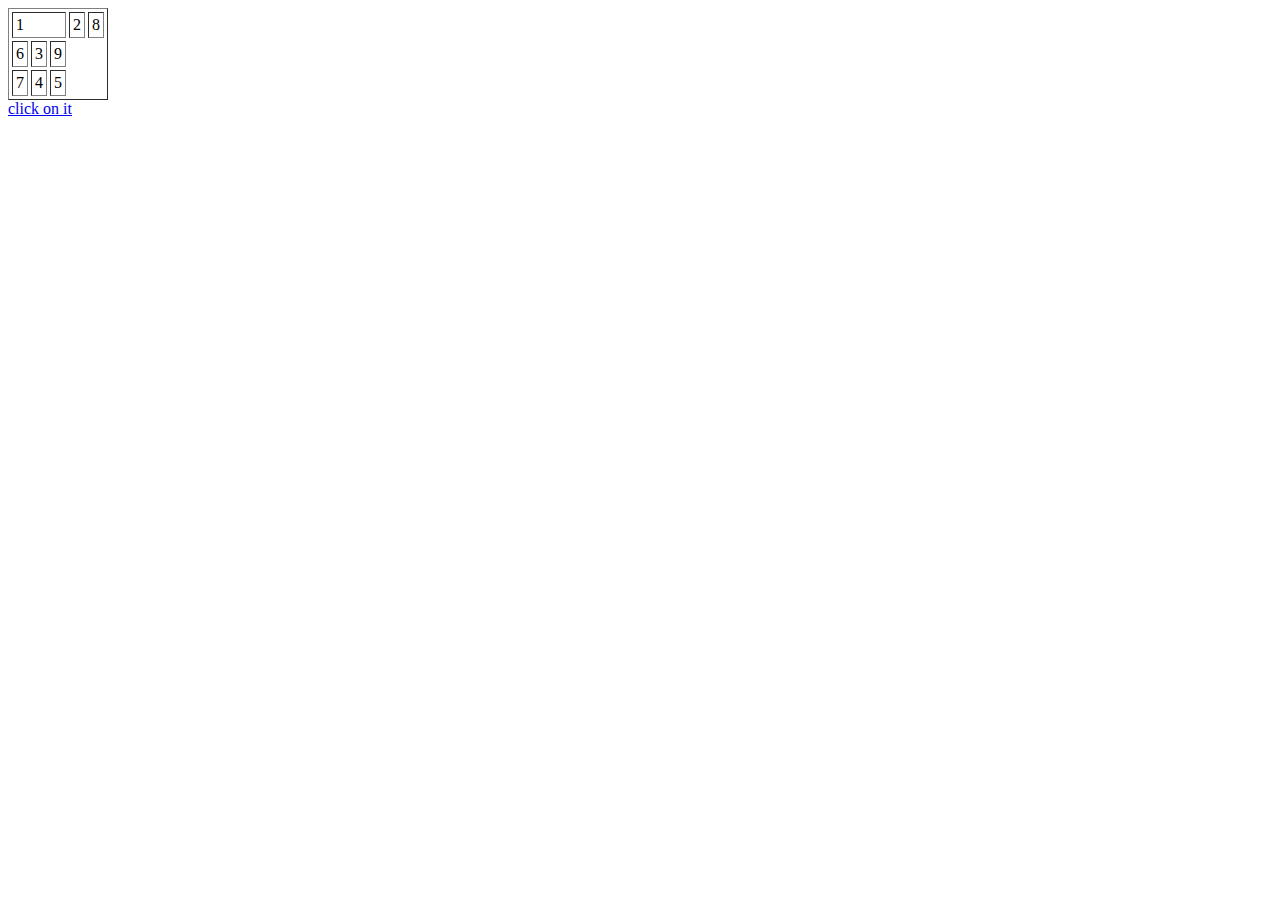
<file: web/index.html>
<!DOCTYPE html>
<html lang="en">
<head>
    <meta charset="UTF-8">
    <meta http-equiv="X-UA-Compatible" content="IE=edge">
    <meta name="viewport" content="width=device-width, initial-scale=1.0">
    <title>Document</title>
</head>
<body>
    <table border="1px" cellspacing="3px" cellpadding="3px">
    <tr>
        <td colspan="3">1</td>
        <td>2</td>
        <td>8</td>
    </tr>
    <tr colspan="3">
        <td>6</td>
        <td>3</td>
        <td>9</td>
    </tr>
    <tr>
        <td>7</td>
        <td>4</td>
        <td>5</td>
    </tr>
    
   </table>
   <a href="https://www.pexels.com">click on it</a>
   <marquee behaviour="alternate" direction="right"></marquee>
</body>
</html>
</file>
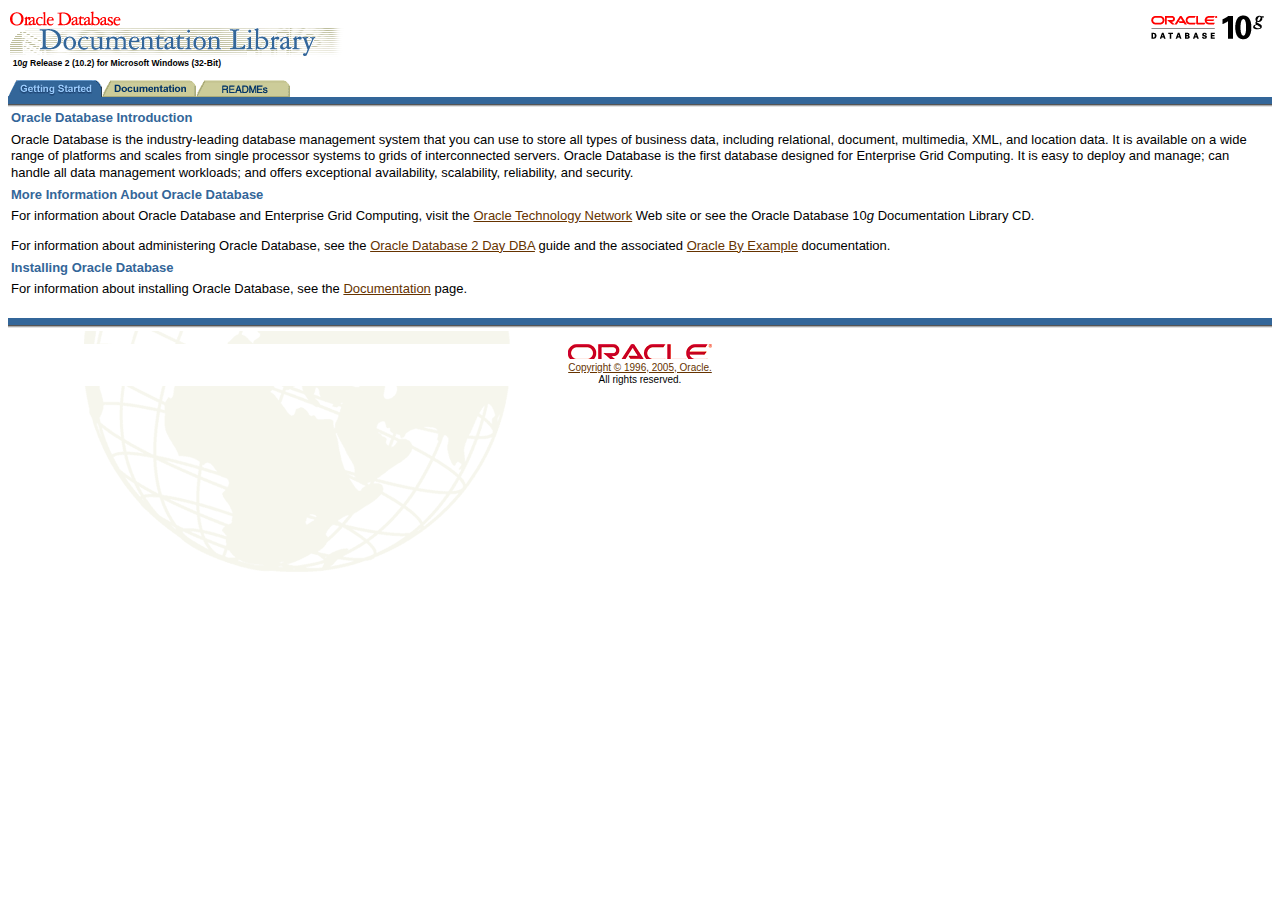
<file: 10201_database/database/doc/index.htm>
<!DOCTYPE html PUBLIC "-//W3C//DTD HTML 4.01 Transitional//EN">
<html lang="en-US">
<head>
<title>Oracle Database Getting Started</title>
<meta http-equiv="Content-Type" content="text/html; charset=ISO-8859-1">
<link rel="stylesheet" type="text/css" href="dcommon/css/blafdoc.css">
<style type="text/css">
<!--
.tablehilight {
   background-color: #f7f7e7;
}

.tabs       {
    font-size: 1pt; background-image:
    url('nav/images/tab_bg.gif');
    line-height: 27px
}
.copyright {
   text-align: center;
   font-family: Arial, Helvetica, Geneva, sans-serif;
   color: #000000;
   font-size: 66%;
}

.title2 {
   color: #000000;
   font-family: Arial, Helvetica, Geneva, sans-serif;
   font-size: 66%;
   font-weight: bold;
}

.OraPortletHeader {
   font-family: Arial, Helvetica, Geneva, sans-serif;
   font-weight: bold;
   color:#336699;
}

.RegionBorder {
   border: #cccc99 1px solid;
}

.betanote {
   font-family: Arial, Helvetica, Geneva, sans-serif;
   font-style: italic;
   color: #ff0000;
   font-size: 90%;
}
.style1 {	color: #FF0000;
	font-style: italic;
}

-->
</style>
</head>
<body bgcolor="#ffffff" background="nav/images/background.gif">
<table class="oac_no_warn" border="0" summary="" width="100%" cellpadding="0" cellspacing="0">
<tr>
<td align="left" valign="top">
<p class="title2"><img src="nav/images/Oracle_Database_Library.gif" alt="Oracle Database"><br>
&nbsp;&nbsp;10<i>g</i> Release 2 (10.2) for Microsoft Windows (32-Bit)  <br>
&nbsp;</p></td>
<td valign="top" align="left"><img align="right" src="nav/images/db_a_clr_rgb.gif" alt="Oracle Database 10g Logo"></td></tr></table>
<a name="tabs"></a> <a href="#content"><img src="nav/images/null.gif" alt="Skip tabs" border="0"></a>
<table class="oac_no_warn" cellspacing="0" cellpadding="0" border="0" summary="Navigation Tabs" width="100%">
<tr>
<td class="tabs" width="100%"><img src="nav/images/a_getting.gif" alt="Introduction" border="0"><a href="nav/portal_booklist.htm"><img src="nav/images/i_docs.gif" alt="Documentation" border="0"></a><a href="nav/portal_3.htm"><img src="nav/images/i_READMEs.gif" alt="READMEs" border="0"></a></td></tr></table>
<a name="content"></a>
<table class="oac_no_warn" border="0" frame="void" rules="none" width="100%" cellpadding="0" cellspacing="0" summary="Main Window">
<tr>
<td>
<table class="oac_no_warn" border="0" frame="void" rules="none" width="100%" cellpadding="3" cellspacing="0" summary="">
<tr>
<td width="100%"><span class="OraPortletHeader">Oracle Database Introduction</span></td></tr></table>
<table class="oac_no_warn" border="1" frame="void" rules="none" width="100%" cellpadding="3" cellspacing="0" summary="Introduction to Oracle Database">
<tr>
<td width="80%">

<p class="text">Oracle Database is the industry-leading database
management system that you can use to store all types of business
data, including relational, document, multimedia, XML, and location
data. It is available on a wide range of platforms and scales from
single processor systems to grids of interconnected servers. Oracle Database is the first database designed for Enterprise
Grid Computing. It is easy to deploy and manage; can handle all data
management workloads; and offers exceptional availability,
scalability, reliability, and security.</p>

</td>
</tr>
</table>
<table class="oac_no_warn" border="0" frame="void" rules="none" width="100%" cellpadding="3" cellspacing="0" summary="">
<tr>
<td width="100%"><span class="OraPortletHeader">More Information About Oracle Database</span></td></tr></table>
<table class="oac_no_warn" border="1" frame="void" rules="none" width="100%" cellpadding="3" cellspacing="0" summary="More Information">
<tr>
<td width="80%">

<p class="text">For information about Oracle Database and Enterprise
Grid Computing, visit the <a
href="http://www.oracle.com/technology/">Oracle Technology Network</a> Web
site or see
the Oracle Database 10<i>g</i> Documentation Library CD.</p>

<p class="text">For information about administering Oracle Database, see the <a href="server.102/b14196/toc.htm">Oracle
Database 2 Day DBA</a> guide and the associated <a
href="http://otn.oracle.com/obe/2day_dba/index.html">Oracle By
Example</a> documentation.</p>

</td></tr></table>
<table class="oac_no_warn" border="0" frame="void" rules="none" width="100%" cellpadding="3" cellspacing="0" summary="">
<tr>
<td width="100%"><span class="OraPortletHeader">Installing Oracle Database</span></td></tr></table>

<table class="oac_no_warn" border="1" frame="void" rules="none" width="100%" cellpadding="3" cellspacing="0" summary="Installation Information">
<tr>
<td width="80%">
<p class="text">For information about installing Oracle Database, see the <a href="nav/portal_booklist.htm">Documentation</a> page.</p></td></tr></table></td></tr></table>
<table class="oac_no_warn" width="100%" cellspacing="0" cellpadding="0" border="0" summary="border">
<tr>
<td class="tabs" width="100%"><img src="nav/images/null.gif" alt="lower border" height="30"></td></tr></table>
<p align="center"><a href="dcommon/html/cpyr.htm"><img src="dcommon/gifs/oracle.gif" alt="Oracle Logo" border="0"><br></a><a href="dcommon/html/cpyr.htm"><font size="-2">Copyright&nbsp;&copy;&nbsp;1996, 2005, Oracle.</font></a><br>
<font size="-2">All rights reserved.</font></p>
</body>
</html>
</file>
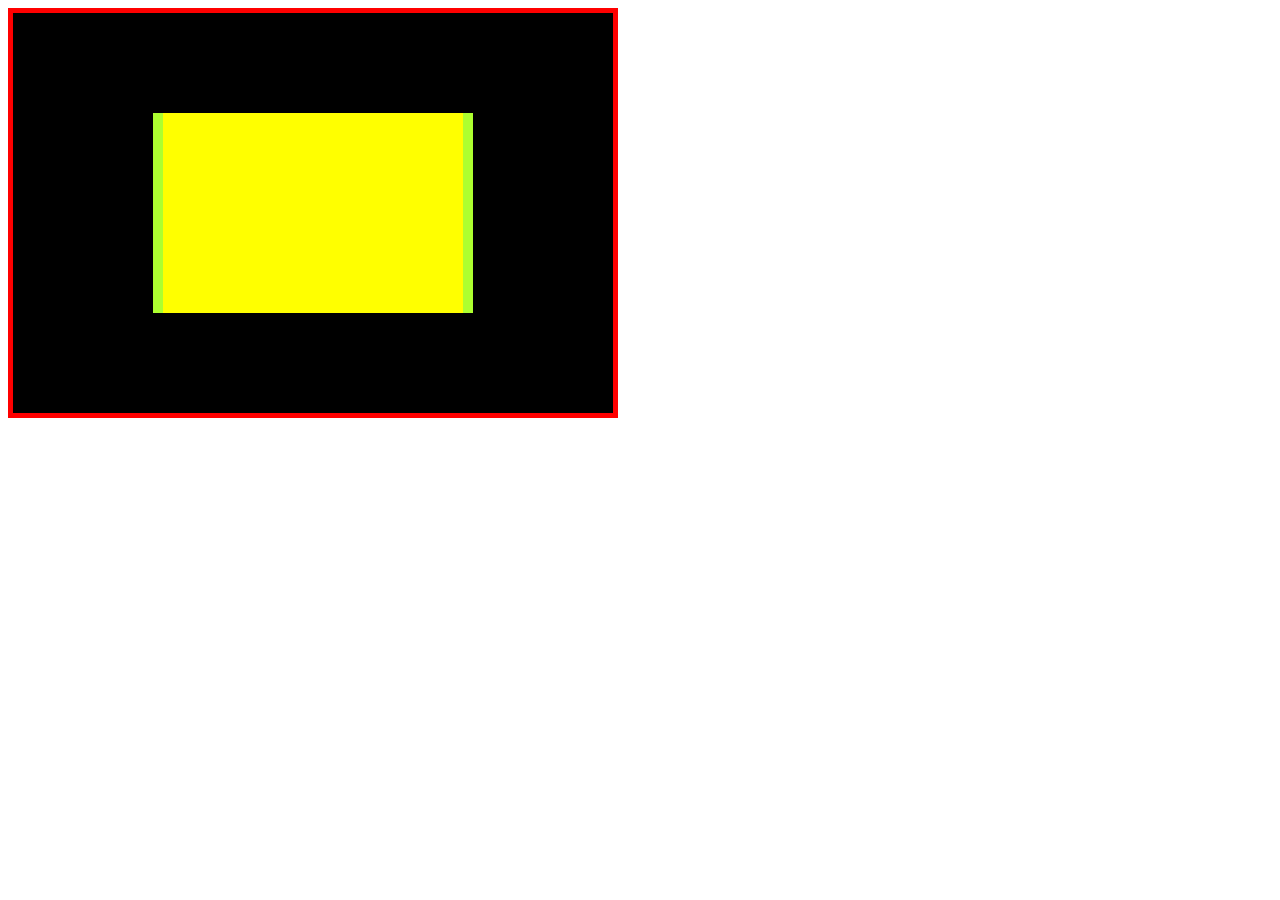
<file: web/project/web mock/index.html>
<!DOCTYPE html>
<html lang="en">
<head>
    <meta charset="UTF-8">
    <meta http-equiv="X-UA-Compatible" content="IE=edge">
    <meta name="viewport" content="width=device-width, initial-scale=1.0">
    <title>Document</title>
    <link rel="stylesheet" href="index.css">
</head>
<body>
    <div id="demo">
        <div id="test"></div>
    </div>
</body>
</html>
</file>
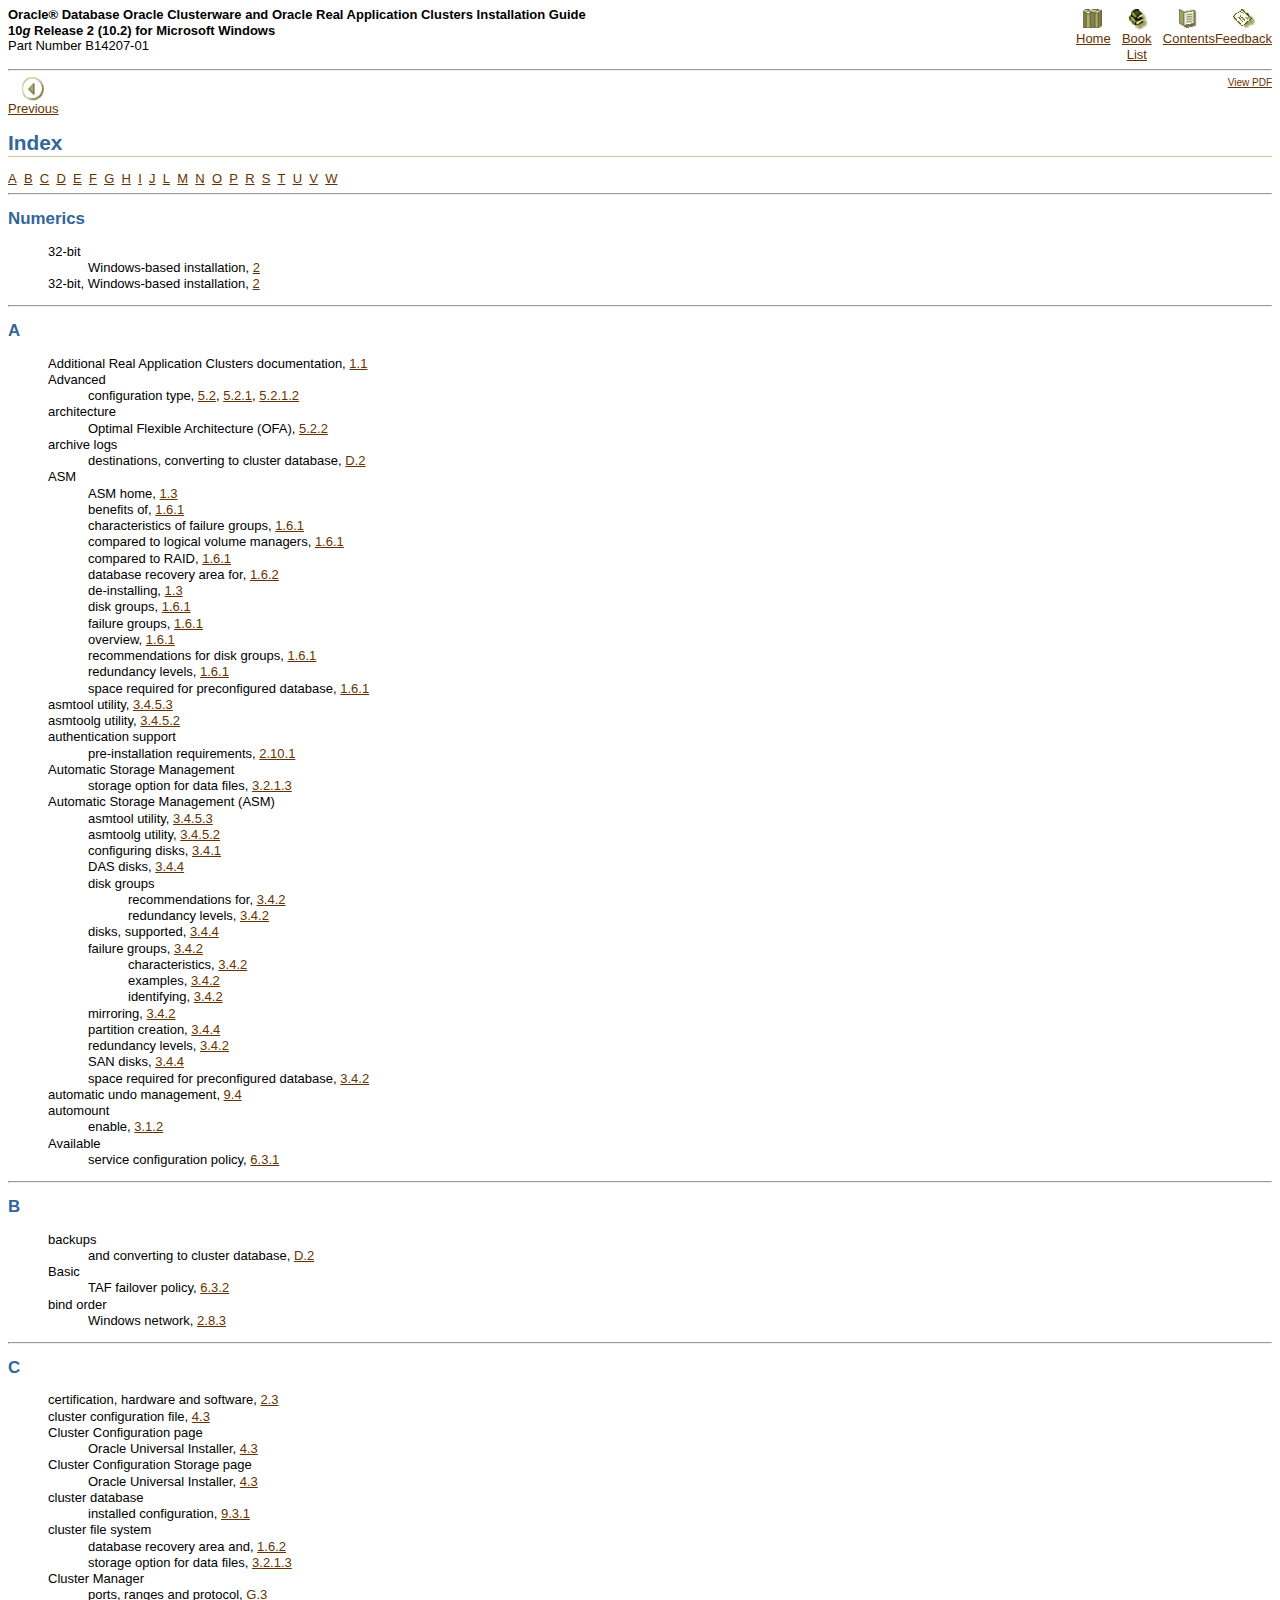
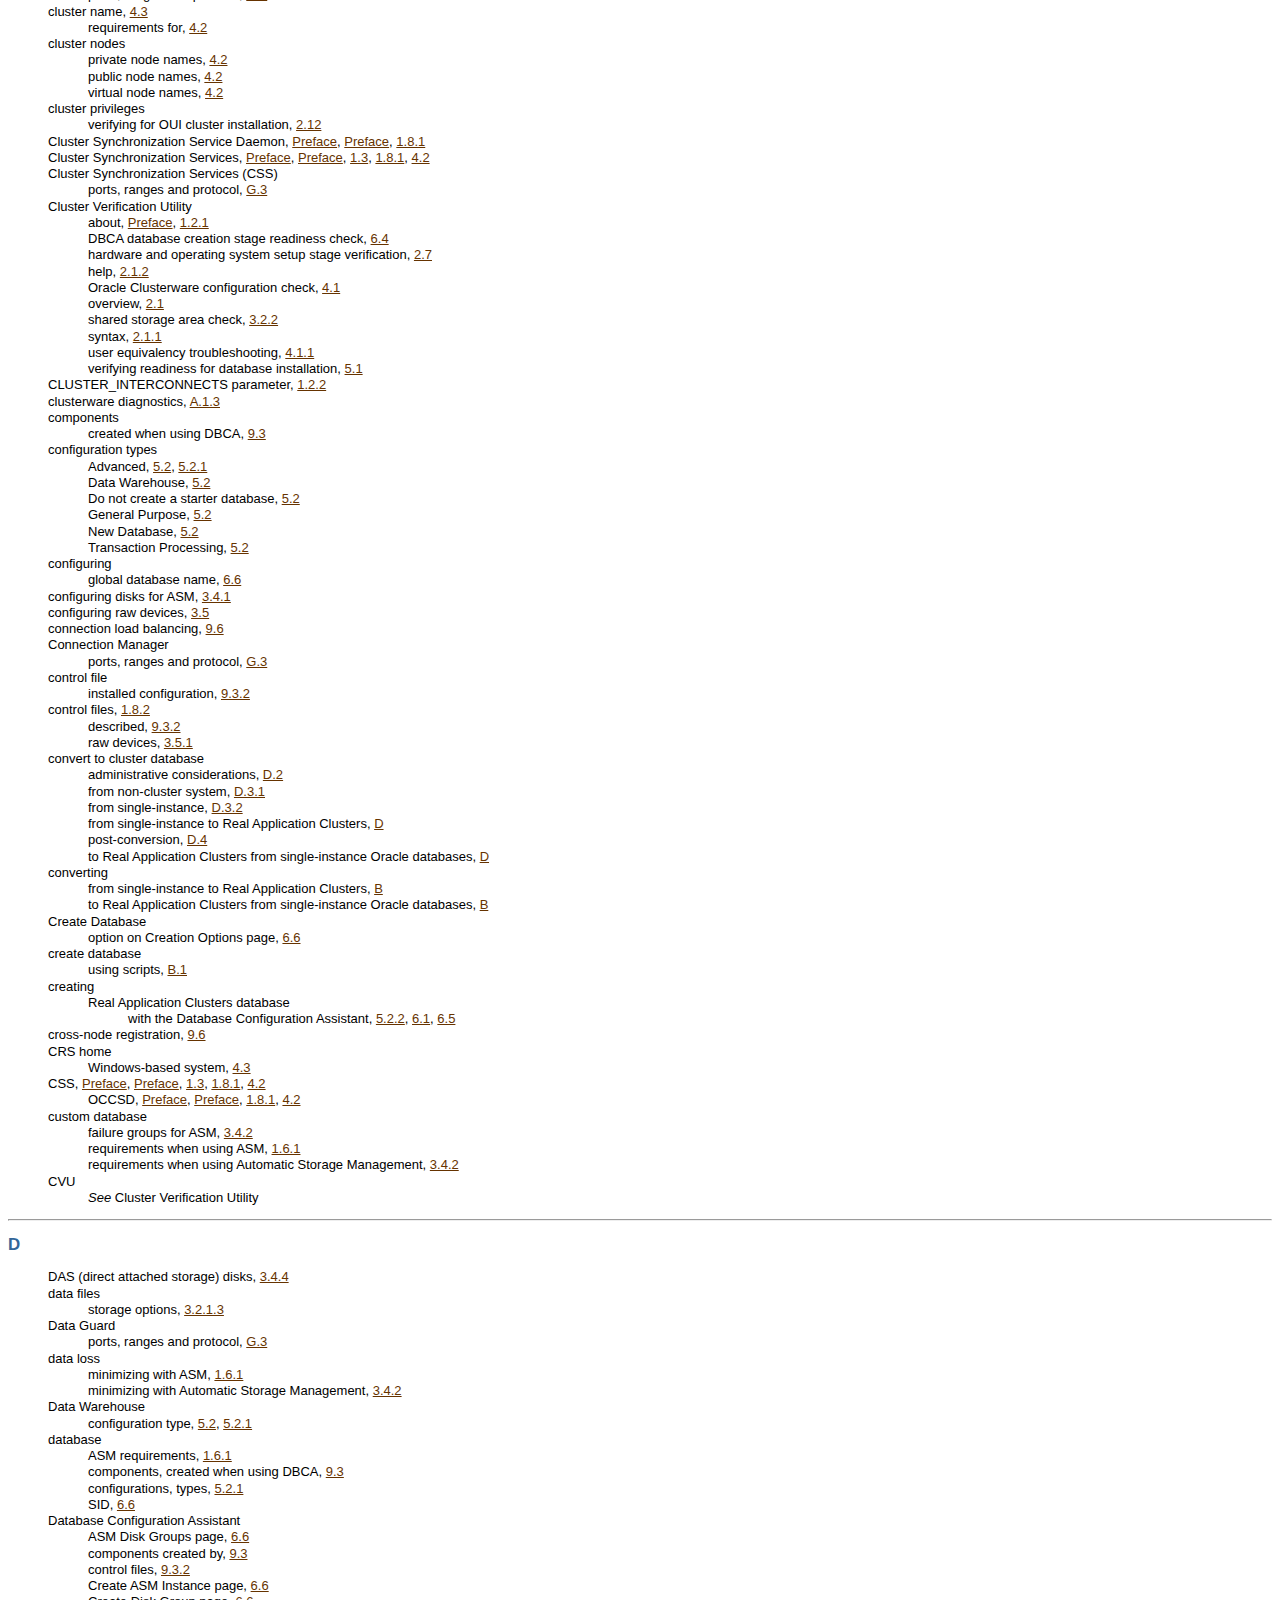
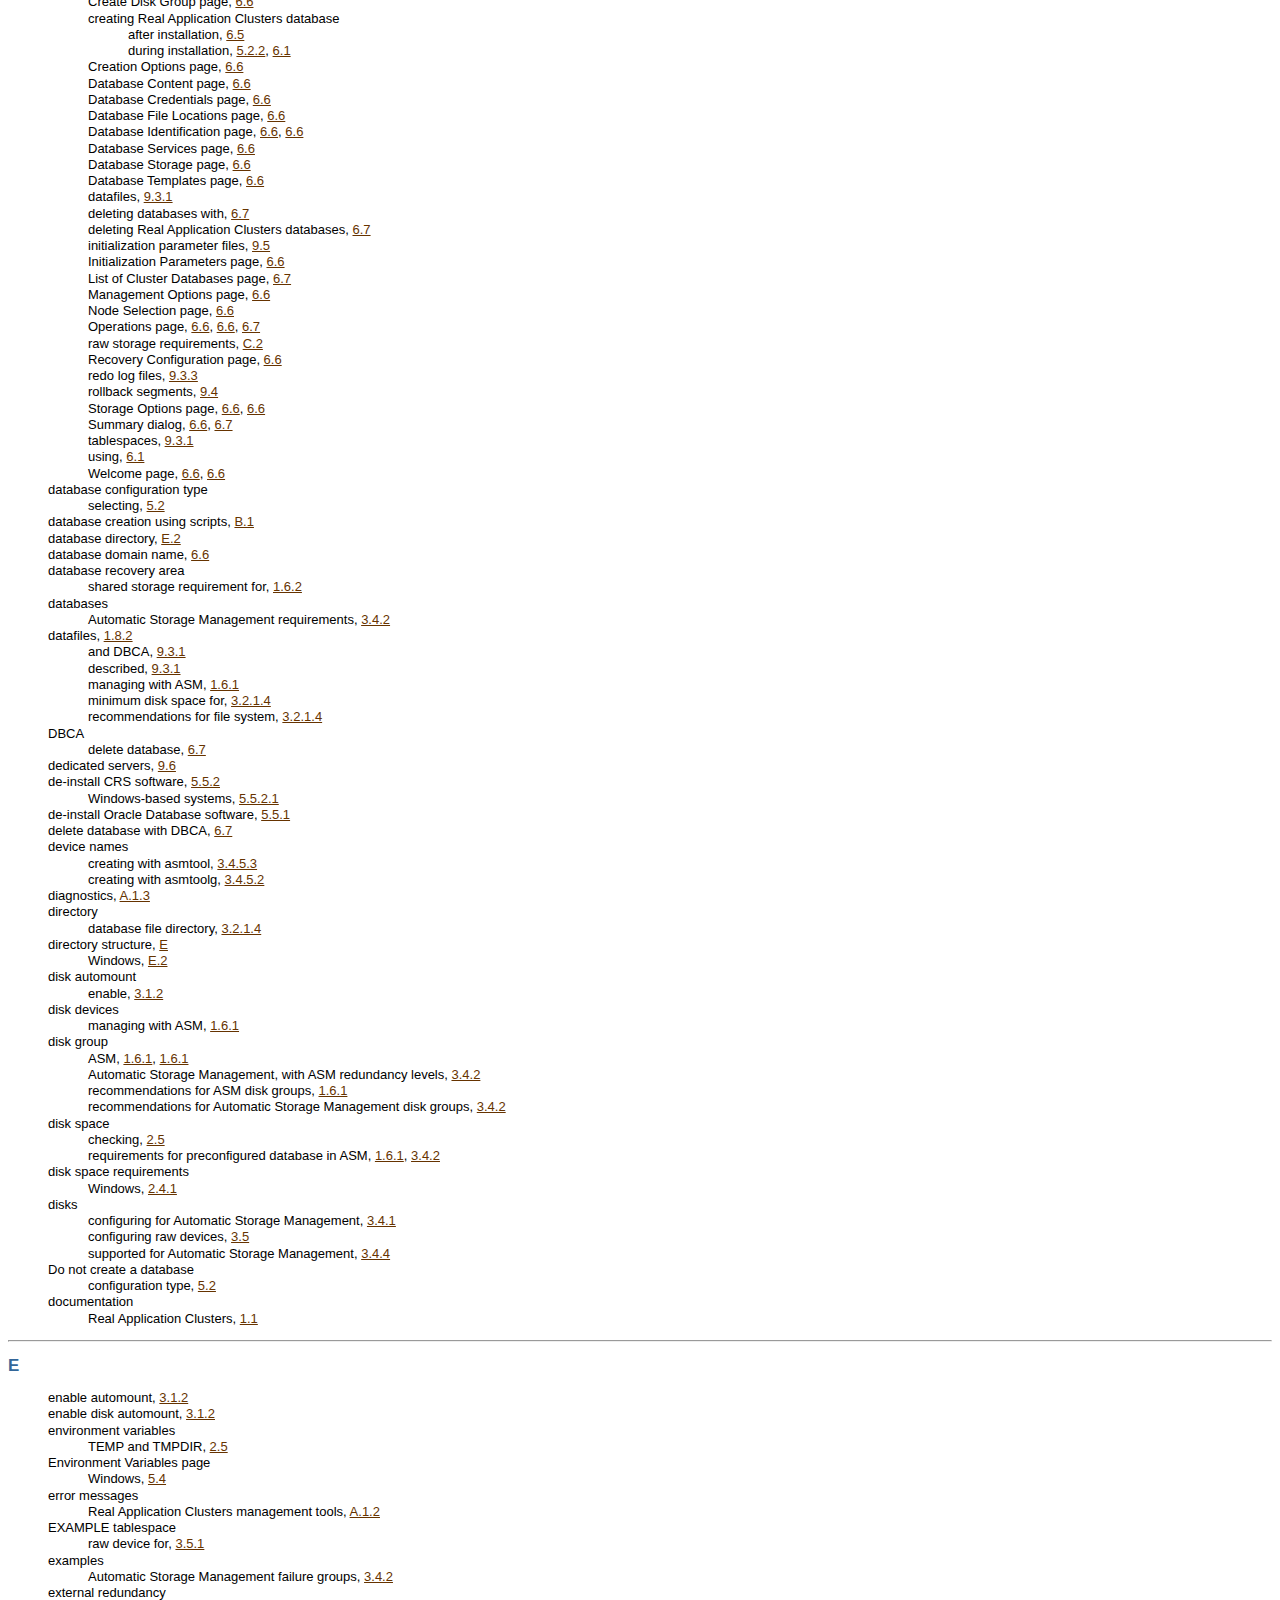
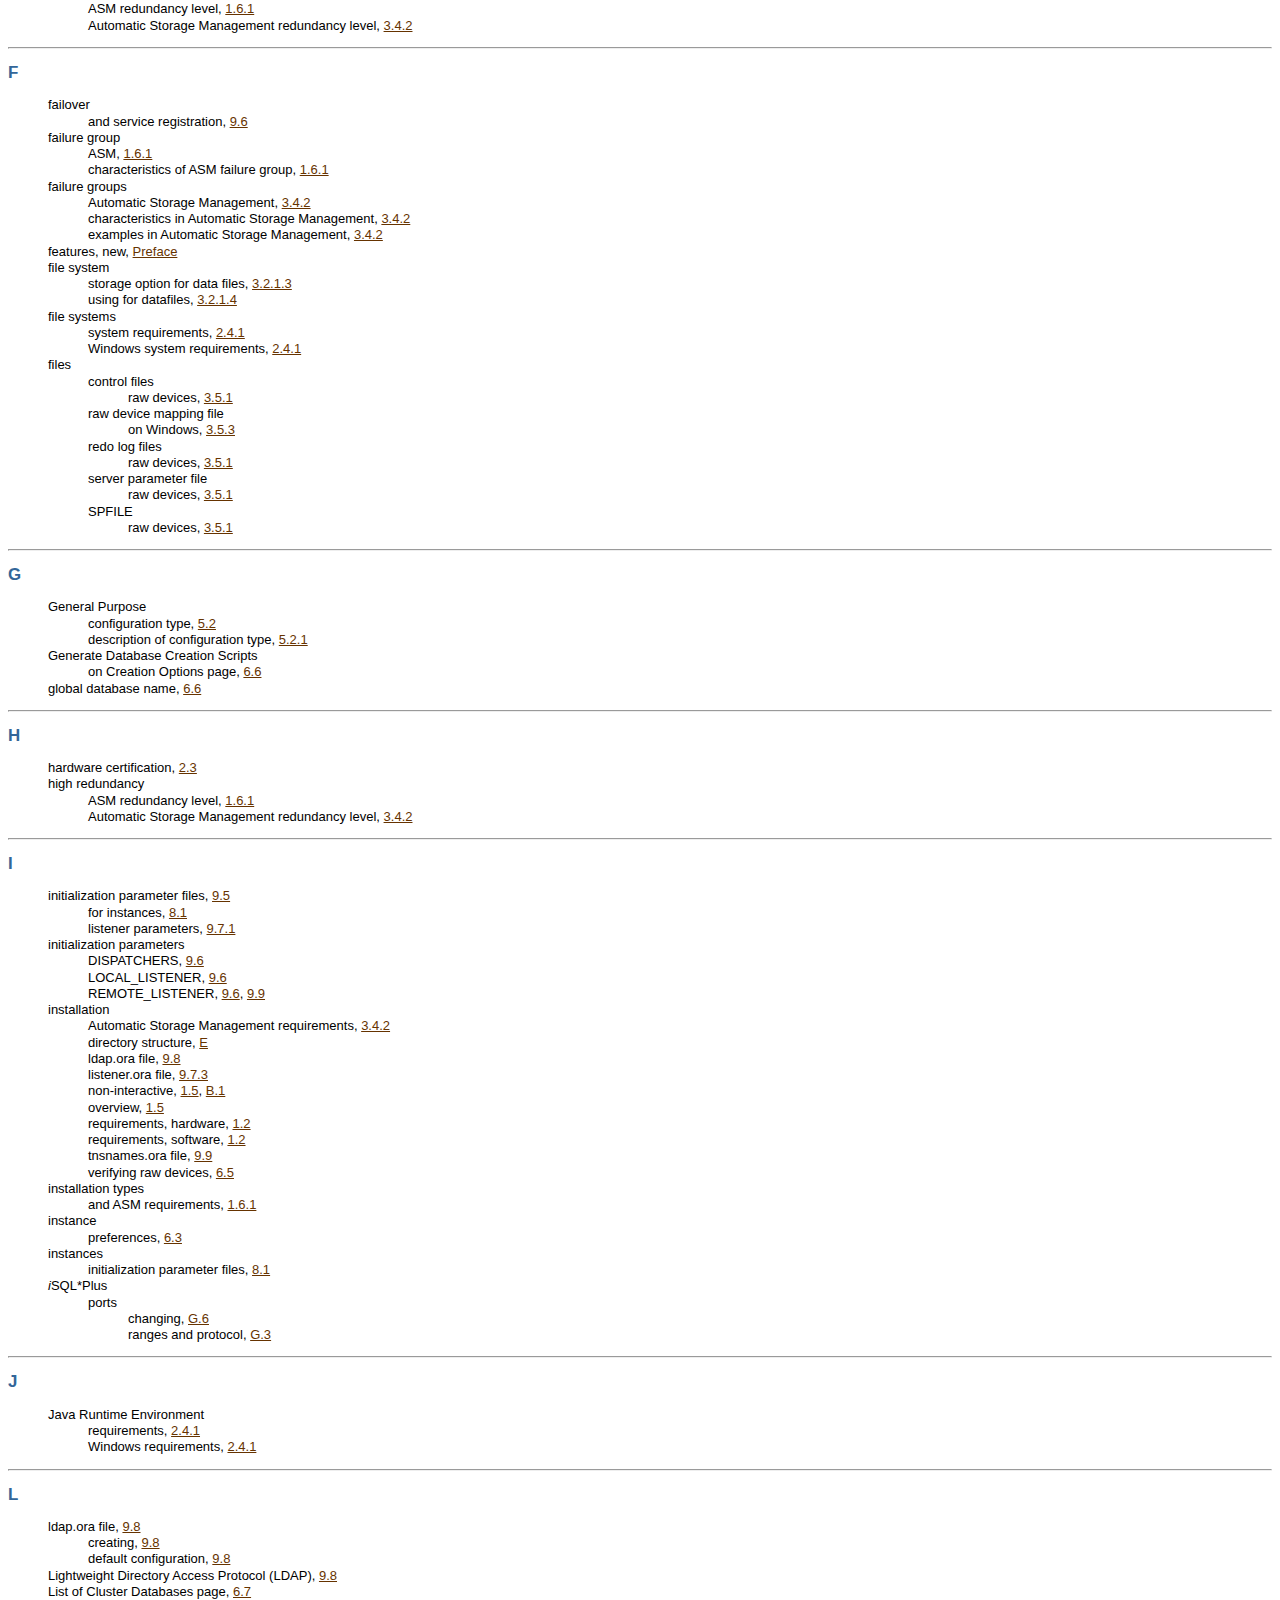
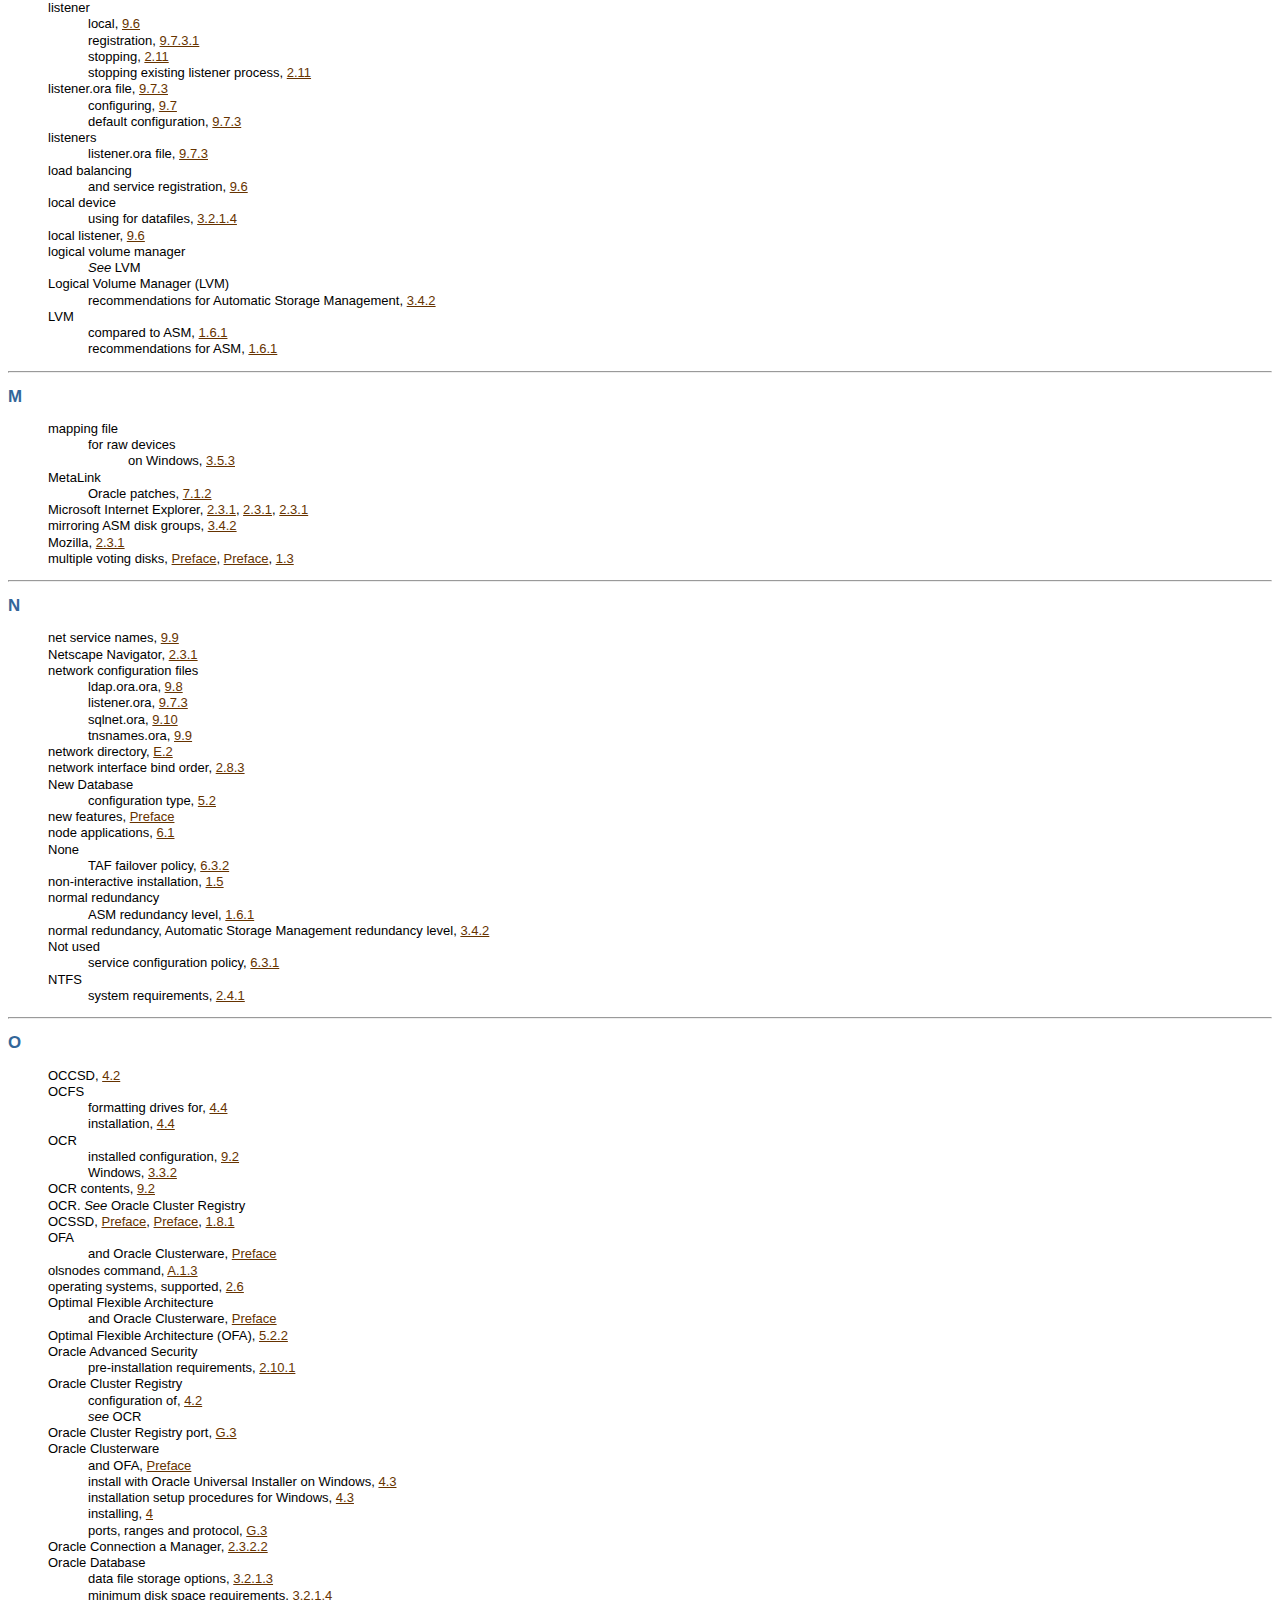
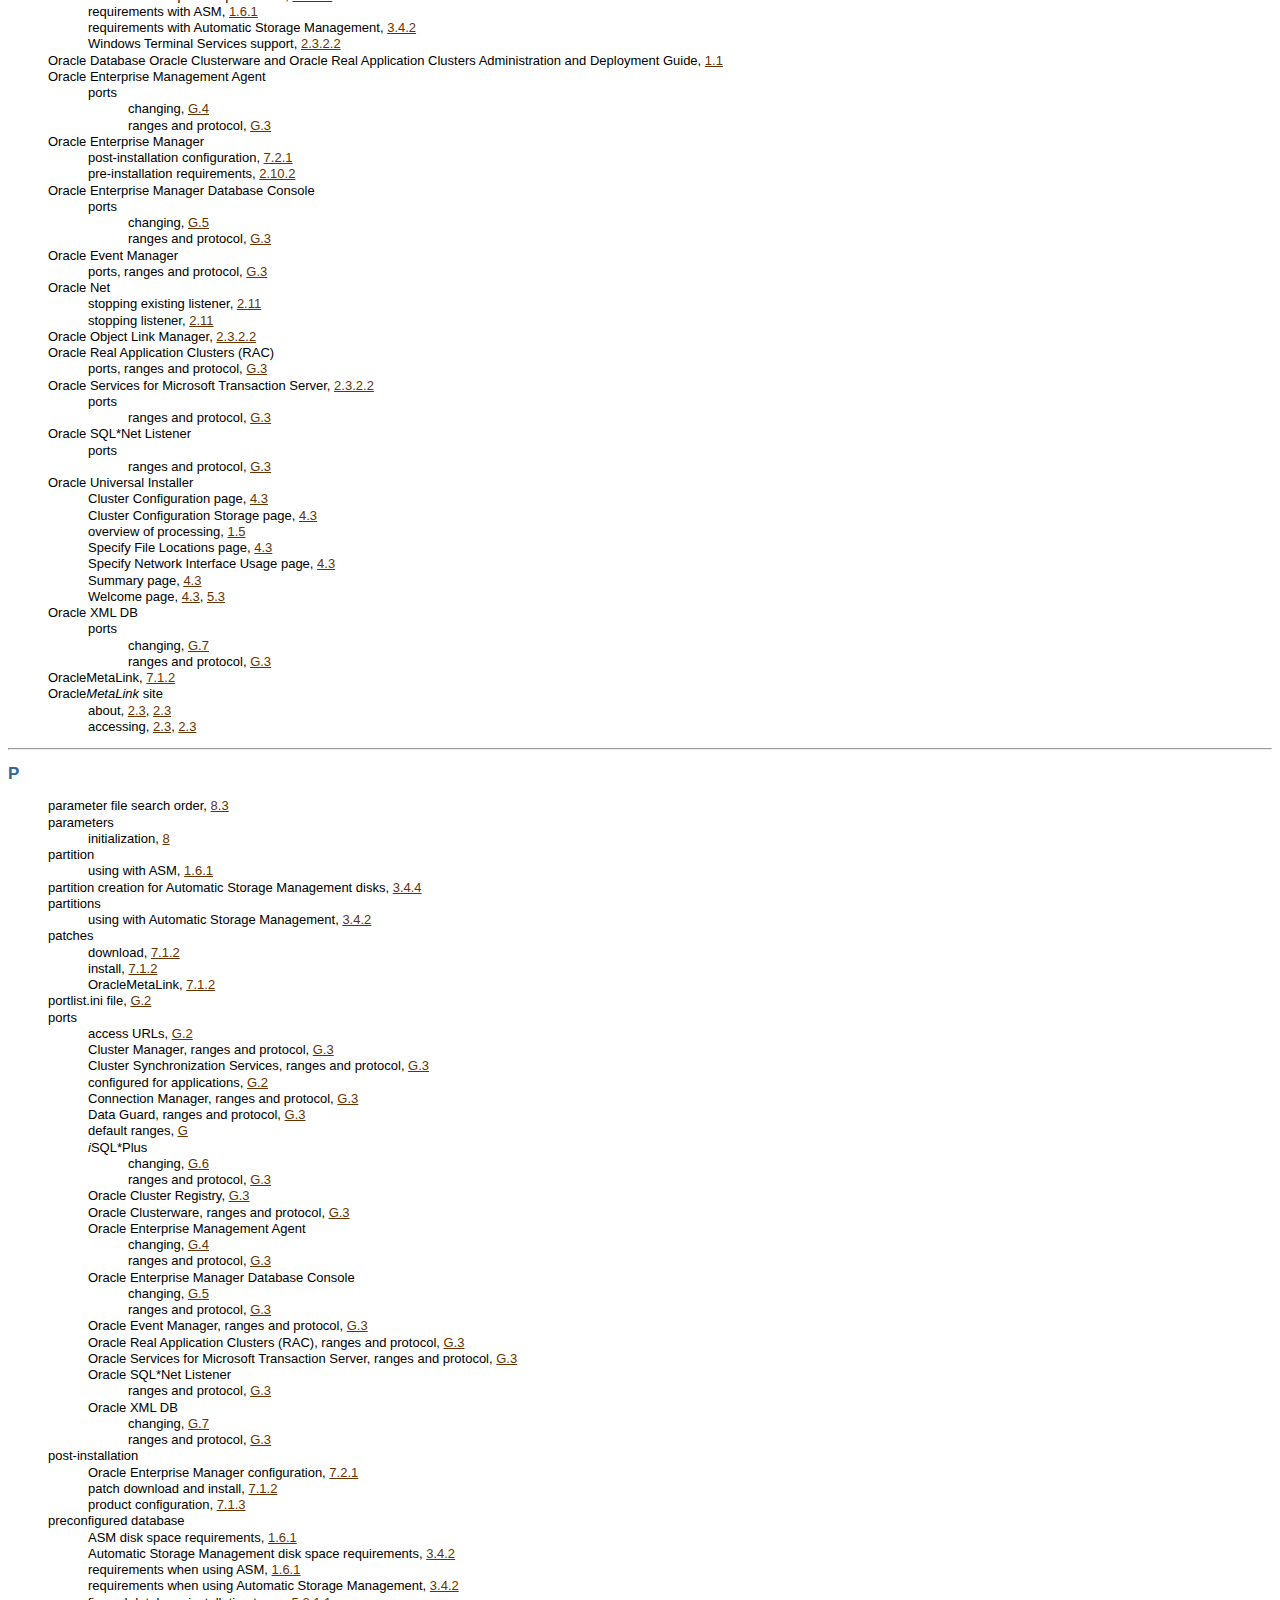
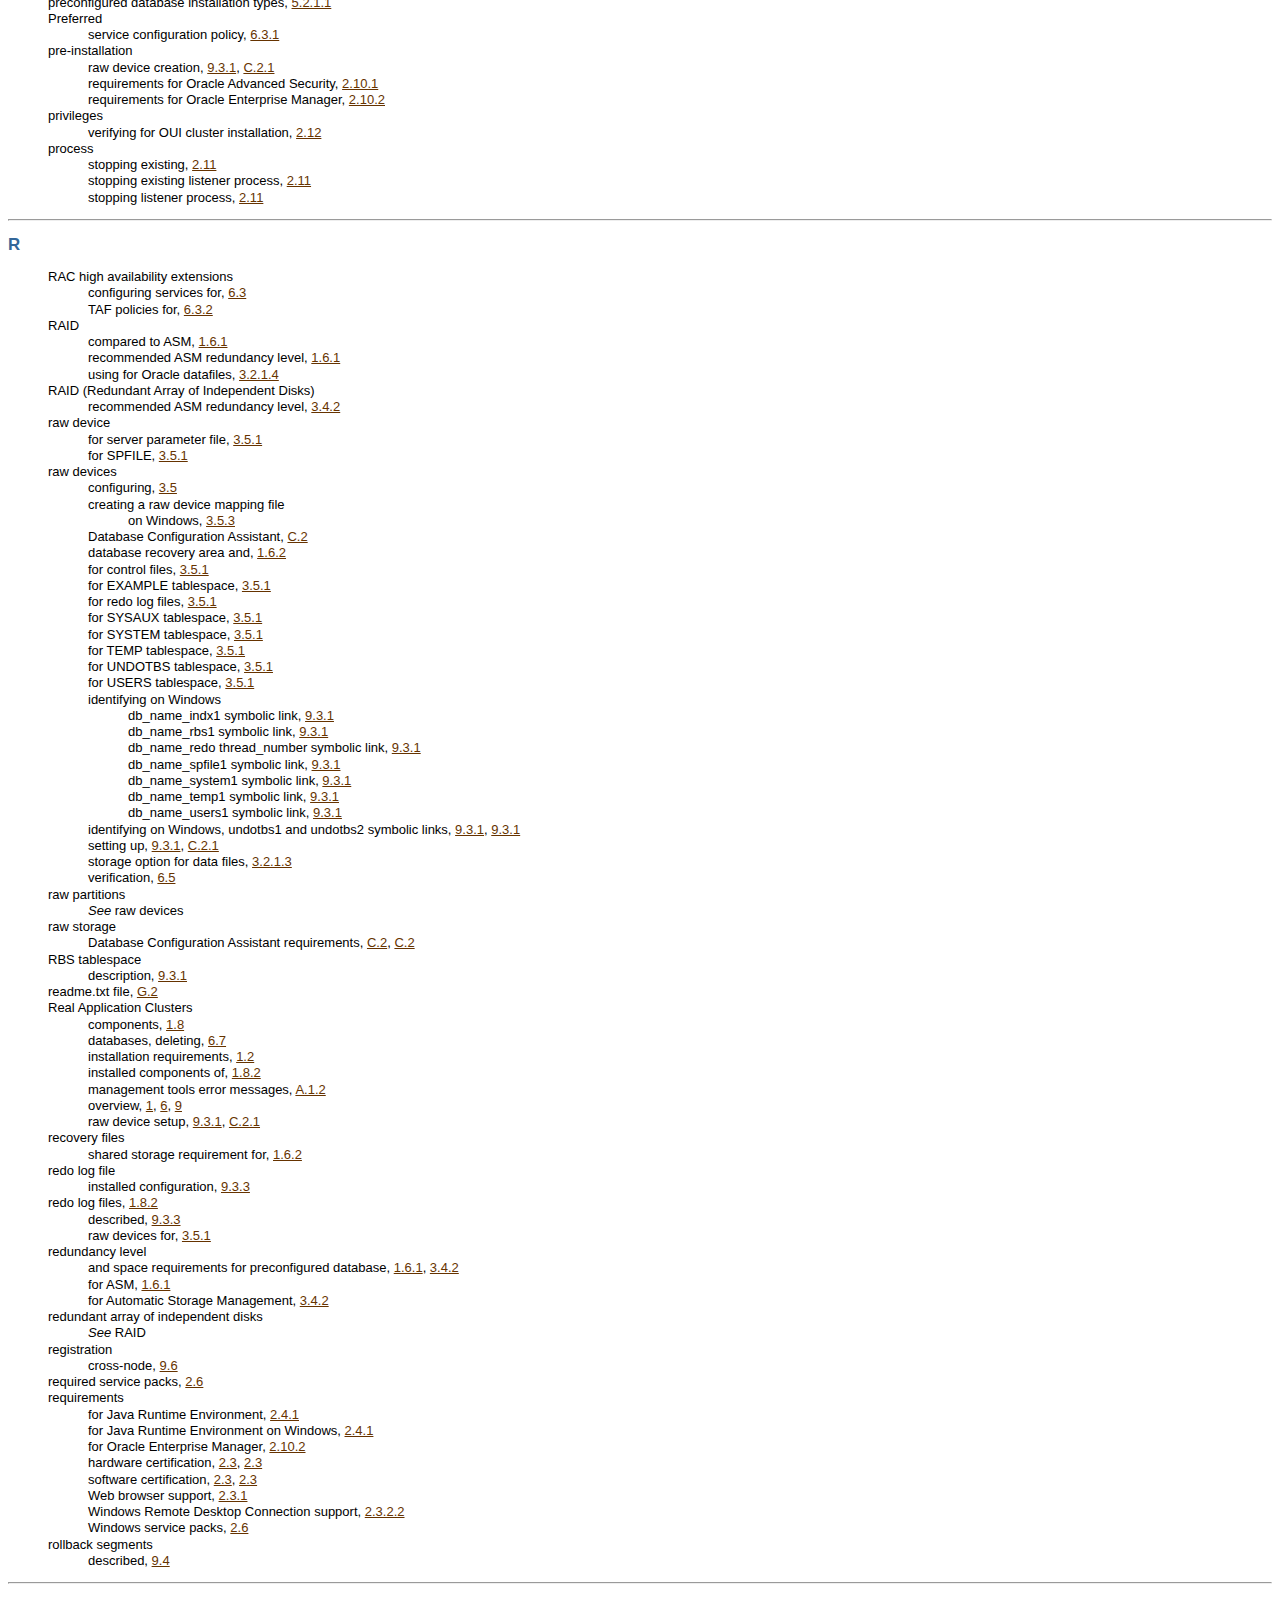
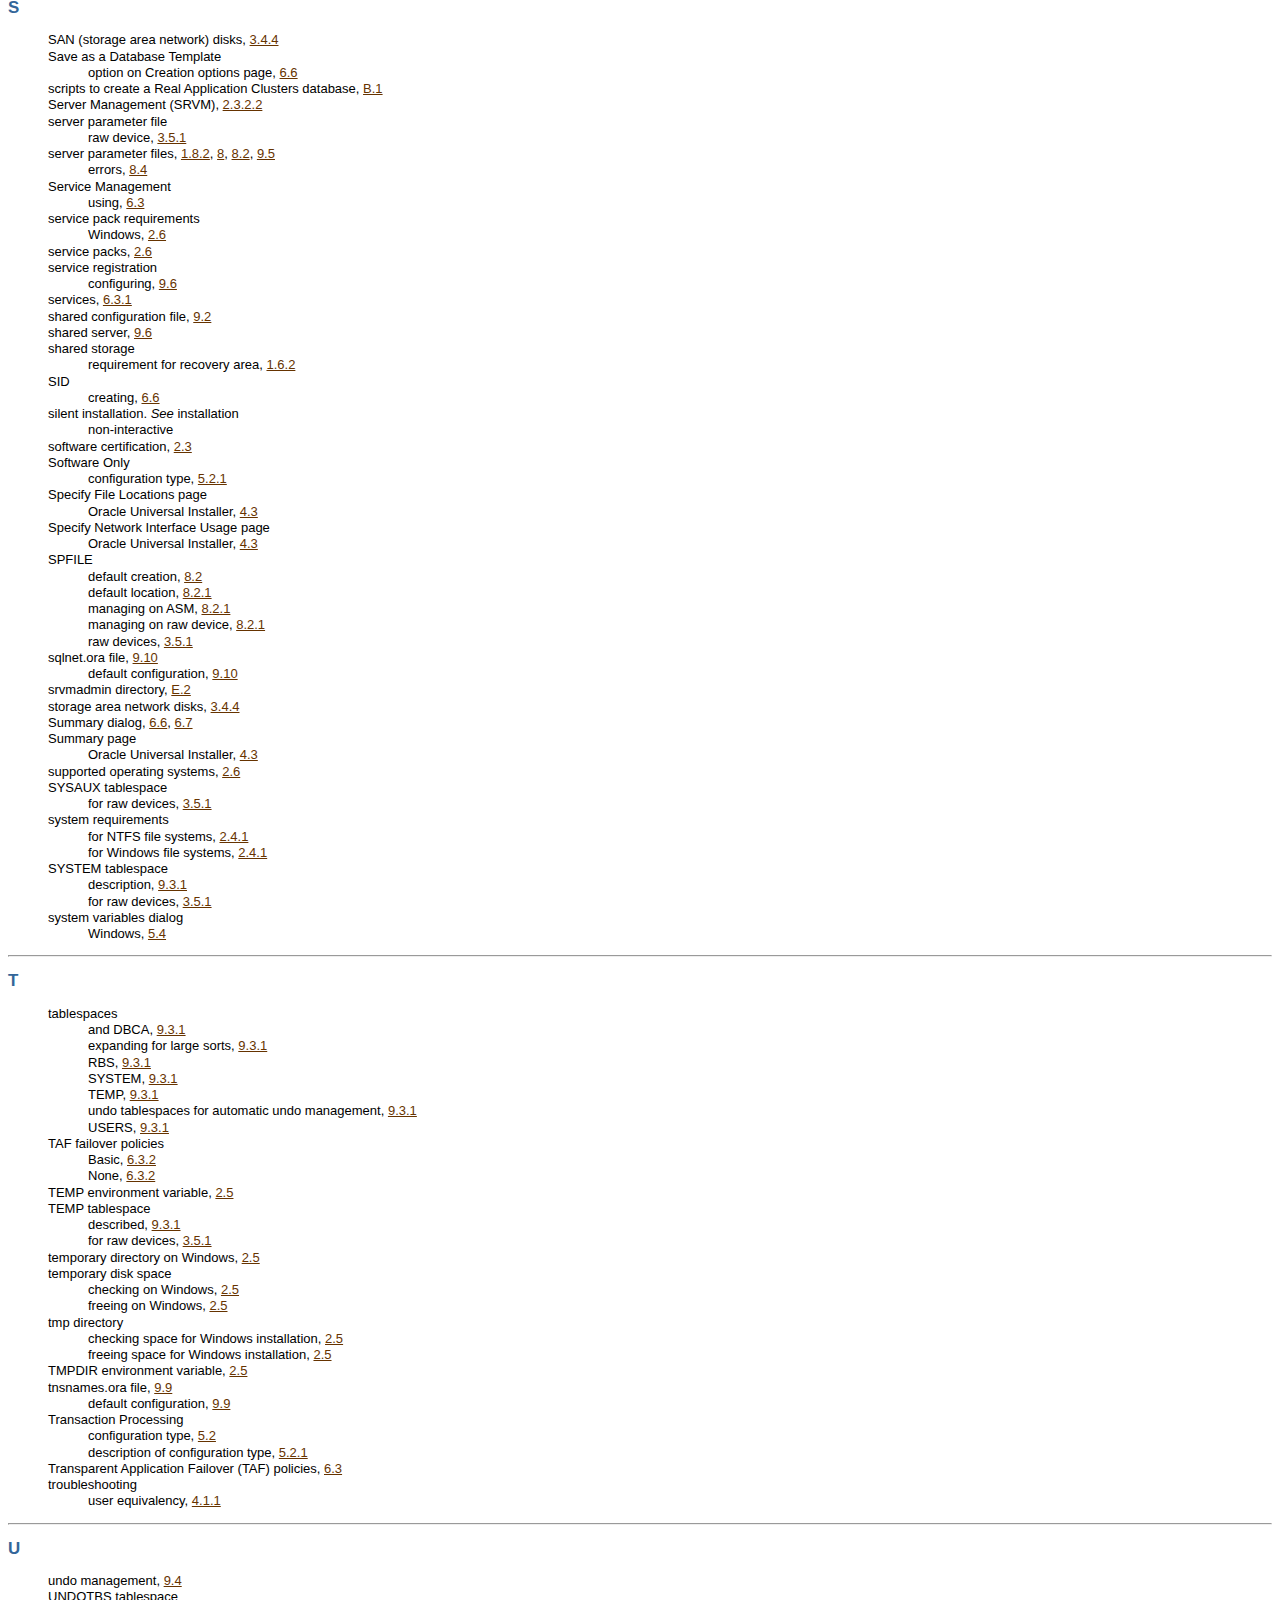
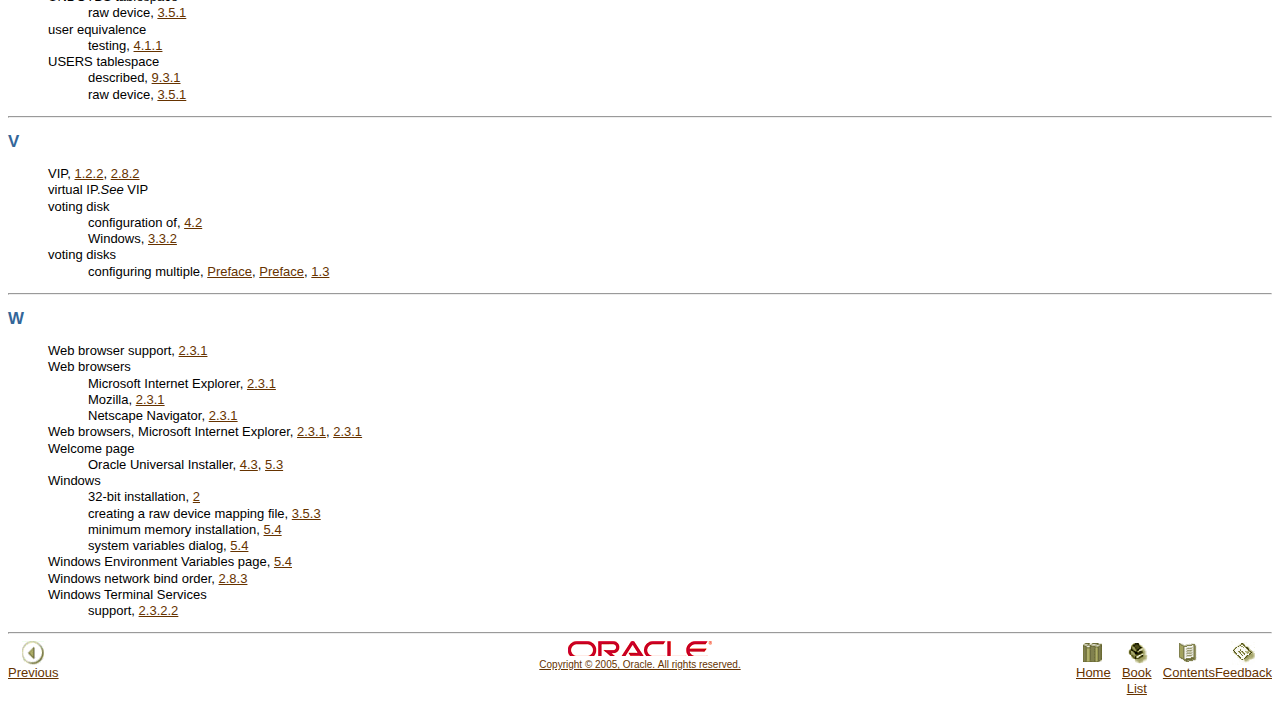
<file: 10201_database/database/doc/install.102/b14207/index.htm>
<!DOCTYPE html PUBLIC "-//W3C//DTD XHTML 1.0 Transitional//EN"
    "http://www.w3.org/TR/xhtml1/DTD/xhtml1-transitional.dtd">
<html lang="en" xml:lang="en" xmlns="http://www.w3.org/1999/xhtml">
<head>
<title>Index</title>
<meta http-equiv="Content-Type" content="text/html; charset=us-ascii" />
<meta http-equiv="Content-Language" content="en" />
<meta http-equiv="Content-Style-Type" content="text/css" />
<meta http-equiv="Content-Script-Type" content="text/javascript" />
<meta name="robots" content="all" scheme="http://www.robotstxt.org/" />
<meta name="Generator" content="Oracle DARB XHTML converter - Version 4.1.3 Build 116" />
<meta name="Date" content="August 18, 2005 11:44:24" />
<meta name="doctitle" content="Oracle&reg; Database Oracle Clusterware and Oracle Real Application Clusters Installation Guide 10g Release 2 (10.2) for Microsoft Windows" />
<meta name="partno" content="B14207-01" />
<link rel="Start" href="../../index.htm" title="Home" type="text/html" />
<link rel="Copyright" href="../../dcommon/html/cpyr.htm" title="Copyright" type="text/html" />
<link rel="Stylesheet" href="../../dcommon/css/blafdoc.css" title="Default" type="text/css" />
<link rel="Contents" href="toc.htm" title="Contents" type="text/html" />
<link rel="Prev" href="ports.htm" title="Previous" type="text/html" />
<link rel="alternate" href="../b14207.pdf" title="PDF version" type="application/pdf" />
</head>
<body>
<div class="header">
<div class="zz-skip-header"><a name="top" id="top" href="#BEGIN">Skip Headers</a></div>
<table class="simple oac_no_warn" summary="" cellspacing="0" cellpadding="0" width="100%">
<tr>
<td align="left" valign="top"><b>Oracle&reg; Database Oracle Clusterware and Oracle Real Application Clusters Installation Guide<br />
10<i>g</i> Release 2 (10.2) for Microsoft Windows</b><br />
Part Number B14207-01</td>
<td valign="bottom" align="right">
<table class="icons oac_no_warn" summary="" cellspacing="0" cellpadding="0" width="196">
<tr>
<td align="center" valign="top"><a href="../../index.htm"><img src="../../dcommon/gifs/doclib.gif" alt="Go to Documentation Home" border="0" /><br />
<span class="icon">Home</span></a></td>
<td align="center" valign="top"><a href="../../nav/portal_booklist.htm"><img src="../../dcommon/gifs/booklist.gif" alt="Go to Book List" border="0" /><br />
<span class="icon">Book List</span></a></td>
<td align="center" valign="top"><a href="toc.htm"><img src="../../dcommon/gifs/toc.gif" alt="Go to Table of Contents" border="0" /><br />
<span class="icon">Contents</span></a></td>
<td align="center" valign="top"><a href="../../dcommon/html/feedback.htm"><img src="../../dcommon/gifs/feedbck2.gif" alt="Go to Feedback page" border="0" /><br />
<span class="icon">Feedback</span></a></td>
</tr>
</table>
</td>
</tr>
</table>
<hr />
<table class="simple oac_no_warn" summary="" cellspacing="0" cellpadding="0" width="100%">
<tr>
<td align="left" valign="top">
<table class="simple oac_no_warn" summary="" cellspacing="0" cellpadding="0" align="left" width="49">
<tr>
<td align="center" valign="top"><a href="ports.htm"><img src="../../dcommon/gifs/leftnav.gif" alt="Go to previous page" border="0" /><br />
<span class="icon">Previous</span></a></td>
</tr>
</table>
</td>
<td align="right" valign="top"><a href="../b14207.pdf"><font size="-2">View PDF</font></a></td>
</tr>
</table>
<a name="BEGIN" id="BEGIN"></a></div>
<div class="IND"><!-- End Header -->
<h1 class="IT">Index</h1>
<a href="#A">A</a>&nbsp; <a href="#B">B</a>&nbsp; <a href="#C">C</a>&nbsp; <a href="#D">D</a>&nbsp; <a href="#E">E</a>&nbsp; <a href="#F">F</a>&nbsp; <a href="#G">G</a>&nbsp; <a href="#H">H</a>&nbsp; <a href="#I">I</a>&nbsp; <a href="#J">J</a>&nbsp; <a href="#L">L</a>&nbsp; <a href="#M">M</a>&nbsp; <a href="#N">N</a>&nbsp; <a href="#O">O</a>&nbsp; <a href="#P">P</a>&nbsp; <a href="#R">R</a>&nbsp; <a href="#S">S</a>&nbsp; <a href="#T">T</a>&nbsp; <a href="#U">U</a>&nbsp; <a href="#V">V</a>&nbsp; <a href="#W">W</a>&nbsp;
<hr />
<h2>Numerics</h2>
<dl class="l1ix">
<dd class="l1ix">32-bit</dd>
<dd>
<dl class="l2ix">
<dd class="l2ix">Windows-based installation, <a href="prewin.htm#sthref155">2</a></dd>
</dl>
</dd>
<dd class="l1ix">32-bit, Windows-based installation, <a href="prewin.htm#sthref157">2</a></dd>
</dl>
<a id="A" name="A"></a>
<hr />
<h2>A</h2>
<dl class="l1ix">
<dd class="l1ix">Additional Real Application Clusters documentation, <a href="intro.htm#sthref59">1.1</a></dd>
<dd class="l1ix">Advanced</dd>
<dd>
<dl class="l2ix">
<dd class="l2ix">configuration type, <a href="racinstl.htm#sthref448">5.2</a>, <a href="racinstl.htm#sthref460">5.2.1</a>, <a href="racinstl.htm#sthref466">5.2.1.2</a></dd>
</dl>
</dd>
<dd class="l1ix">architecture</dd>
<dd>
<dl class="l2ix">
<dd class="l2ix">Optimal Flexible Architecture (OFA), <a href="racinstl.htm#sthref469">5.2.2</a></dd>
</dl>
</dd>
<dd class="l1ix">archive logs</dd>
<dd>
<dl class="l2ix">
<dd class="l2ix">destinations, converting to cluster database, <a href="cvrt2rac.htm#sthref738">D.2</a></dd>
</dl>
</dd>
<dd class="l1ix">ASM</dd>
<dd>
<dl class="l2ix">
<dd class="l2ix">ASM home, <a href="intro.htm#sthref79">1.3</a></dd>
<dd class="l2ix">benefits of, <a href="intro.htm#sthref96">1.6.1</a></dd>
<dd class="l2ix">characteristics of failure groups, <a href="intro.htm#sthref110">1.6.1</a></dd>
<dd class="l2ix">compared to logical volume managers, <a href="intro.htm#sthref97">1.6.1</a></dd>
<dd class="l2ix">compared to RAID, <a href="intro.htm#sthref99">1.6.1</a></dd>
<dd class="l2ix">database recovery area for, <a href="intro.htm#sthref132">1.6.2</a></dd>
<dd class="l2ix">de-installing, <a href="intro.htm#sthref80">1.3</a></dd>
<dd class="l2ix">disk groups, <a href="intro.htm#sthref101">1.6.1</a></dd>
<dd class="l2ix">failure groups, <a href="intro.htm#sthref102">1.6.1</a></dd>
<dd class="l2ix">overview, <a href="intro.htm#sthref92">1.6.1</a></dd>
<dd class="l2ix">recommendations for disk groups, <a href="intro.htm#sthref106">1.6.1</a></dd>
<dd class="l2ix">redundancy levels, <a href="intro.htm#sthref112">1.6.1</a></dd>
<dd class="l2ix">space required for preconfigured database, <a href="intro.htm#sthref123">1.6.1</a></dd>
</dl>
</dd>
<dd class="l1ix">asmtool utility, <a href="storage.htm#sthref359">3.4.5.3</a></dd>
<dd class="l1ix">asmtoolg utility, <a href="storage.htm#sthref355">3.4.5.2</a></dd>
<dd class="l1ix">authentication support</dd>
<dd>
<dl class="l2ix">
<dd class="l2ix">pre-installation requirements, <a href="prewin.htm#sthref247">2.10.1</a></dd>
</dl>
</dd>
<dd class="l1ix">Automatic Storage Management</dd>
<dd>
<dl class="l2ix">
<dd class="l2ix">storage option for data files, <a href="storage.htm#sthref282">3.2.1.3</a></dd>
</dl>
</dd>
<dd class="l1ix">Automatic Storage Management (ASM)</dd>
<dd>
<dl class="l2ix">
<dd class="l2ix">asmtool utility, <a href="storage.htm#sthref360">3.4.5.3</a></dd>
<dd class="l2ix">asmtoolg utility, <a href="storage.htm#sthref356">3.4.5.2</a></dd>
<dd class="l2ix">configuring disks, <a href="storage.htm#ABC40791597SRI1">3.4.1</a></dd>
<dd class="l2ix">DAS disks, <a href="storage.htm#sthref342">3.4.4</a></dd>
<dd class="l2ix">disk groups</dd>
<dd>
<dl class="l3ix">
<dd class="l3ix">recommendations for, <a href="storage.htm#sthref307">3.4.2</a></dd>
<dd class="l3ix">redundancy levels, <a href="storage.htm#sthref310">3.4.2</a></dd>
</dl>
</dd>
<dd class="l2ix">disks, supported, <a href="storage.htm#sthref349">3.4.4</a></dd>
<dd class="l2ix">failure groups, <a href="storage.htm#sthref311">3.4.2</a></dd>
<dd>
<dl class="l3ix">
<dd class="l3ix">characteristics, <a href="storage.htm#sthref330">3.4.2</a></dd>
<dd class="l3ix">examples, <a href="storage.htm#sthref334">3.4.2</a></dd>
<dd class="l3ix">identifying, <a href="storage.htm#sthref332">3.4.2</a></dd>
</dl>
</dd>
<dd class="l2ix">mirroring, <a href="storage.htm#sthref317">3.4.2</a></dd>
<dd class="l2ix">partition creation, <a href="storage.htm#sthref344">3.4.4</a></dd>
<dd class="l2ix">redundancy levels, <a href="storage.htm#sthref312">3.4.2</a></dd>
<dd class="l2ix">SAN disks, <a href="storage.htm#sthref343">3.4.4</a></dd>
<dd class="l2ix">space required for preconfigured database, <a href="storage.htm#sthref327">3.4.2</a></dd>
</dl>
</dd>
<dd class="l1ix">automatic undo management, <a href="undrstnd.htm#sthref652">9.4</a></dd>
<dd class="l1ix">automount</dd>
<dd>
<dl class="l2ix">
<dd class="l2ix">enable, <a href="storage.htm#sthref272">3.1.2</a></dd>
</dl>
</dd>
<dd class="l1ix">Available</dd>
<dd>
<dl class="l2ix">
<dd class="l2ix">service configuration policy, <a href="dbcacrea.htm#sthref505">6.3.1</a></dd>
</dl>
</dd>
</dl>
<a id="B" name="B"></a>
<hr />
<h2>B</h2>
<dl class="l1ix">
<dd class="l1ix">backups</dd>
<dd>
<dl class="l2ix">
<dd class="l2ix">and converting to cluster database, <a href="cvrt2rac.htm#sthref737">D.2</a></dd>
</dl>
</dd>
<dd class="l1ix">Basic</dd>
<dd>
<dl class="l2ix">
<dd class="l2ix">TAF failover policy, <a href="dbcacrea.htm#sthref511">6.3.2</a></dd>
</dl>
</dd>
<dd class="l1ix">bind order</dd>
<dd>
<dl class="l2ix">
<dd class="l2ix">Windows network, <a href="prewin.htm#sthref241">2.8.3</a></dd>
</dl>
</dd>
</dl>
<a id="C" name="C"></a>
<hr />
<h2>C</h2>
<dl class="l1ix">
<dd class="l1ix">certification, hardware and software, <a href="prewin.htm#sthref167">2.3</a></dd>
<dd class="l1ix">cluster configuration file, <a href="crswin.htm#sthref427">4.3</a></dd>
<dd class="l1ix">Cluster Configuration page</dd>
<dd>
<dl class="l2ix">
<dd class="l2ix">Oracle Universal Installer, <a href="crswin.htm#sthref425">4.3</a></dd>
</dl>
</dd>
<dd class="l1ix">Cluster Configuration Storage page</dd>
<dd>
<dl class="l2ix">
<dd class="l2ix">Oracle Universal Installer, <a href="crswin.htm#sthref431">4.3</a></dd>
</dl>
</dd>
<dd class="l1ix">cluster database</dd>
<dd>
<dl class="l2ix">
<dd class="l2ix">installed configuration, <a href="undrstnd.htm#sthref613">9.3.1</a></dd>
</dl>
</dd>
<dd class="l1ix">cluster file system</dd>
<dd>
<dl class="l2ix">
<dd class="l2ix">database recovery area and, <a href="intro.htm#sthref131">1.6.2</a></dd>
<dd class="l2ix">storage option for data files, <a href="storage.htm#sthref281">3.2.1.3</a></dd>
</dl>
</dd>
<dd class="l1ix">Cluster Manager</dd>
<dd>
<dl class="l2ix">
<dd class="l2ix">ports, ranges and protocol, <a href="ports.htm#sthref808">G.3</a></dd>
</dl>
</dd>
<dd class="l1ix">cluster name, <a href="crswin.htm#sthref426">4.3</a></dd>
<dd>
<dl class="l2ix">
<dd class="l2ix">requirements for, <a href="crswin.htm#sthref411">4.2</a></dd>
</dl>
</dd>
<dd class="l1ix">cluster nodes</dd>
<dd>
<dl class="l2ix">
<dd class="l2ix">private node names, <a href="crswin.htm#sthref412">4.2</a></dd>
<dd class="l2ix">public node names, <a href="crswin.htm#sthref410">4.2</a></dd>
<dd class="l2ix">virtual node names, <a href="crswin.htm#sthref413">4.2</a></dd>
</dl>
</dd>
<dd class="l1ix">cluster privileges</dd>
<dd>
<dl class="l2ix">
<dd class="l2ix">verifying for OUI cluster installation, <a href="prewin.htm#sthref264">2.12</a></dd>
</dl>
</dd>
<dd class="l1ix">Cluster Synchronization Service Daemon, <a href="whatsnew.htm#sthref44">Preface</a>, <a href="whatsnew.htm#sthref51">Preface</a>, <a href="intro.htm#sthref140">1.8.1</a></dd>
<dd class="l1ix">Cluster Synchronization Services, <a href="whatsnew.htm#sthref42">Preface</a>, <a href="whatsnew.htm#sthref49">Preface</a>, <a href="intro.htm#sthref77">1.3</a>, <a href="intro.htm#sthref138">1.8.1</a>, <a href="crswin.htm#sthref406">4.2</a></dd>
<dd class="l1ix">Cluster Synchronization Services (CSS)</dd>
<dd>
<dl class="l2ix">
<dd class="l2ix">ports, ranges and protocol, <a href="ports.htm#sthref802">G.3</a></dd>
</dl>
</dd>
<dd class="l1ix">Cluster Verification Utility</dd>
<dd>
<dl class="l2ix">
<dd class="l2ix">about, <a href="whatsnew.htm#sthref38">Preface</a>, <a href="intro.htm#sthref69">1.2.1</a></dd>
<dd class="l2ix">DBCA database creation stage readiness check, <a href="dbcacrea.htm#sthref514">6.4</a></dd>
<dd class="l2ix">hardware and operating system setup stage verification, <a href="prewin.htm#sthref235">2.7</a></dd>
<dd class="l2ix">help, <a href="prewin.htm#sthref163">2.1.2</a></dd>
<dd class="l2ix">Oracle Clusterware configuration check, <a href="crswin.htm#sthref400">4.1</a></dd>
<dd class="l2ix">overview, <a href="prewin.htm#sthref159">2.1</a></dd>
<dd class="l2ix">shared storage area check, <a href="storage.htm#sthref295">3.2.2</a></dd>
<dd class="l2ix">syntax, <a href="prewin.htm#sthref161">2.1.1</a></dd>
<dd class="l2ix">user equivalency troubleshooting, <a href="crswin.htm#sthref403">4.1.1</a></dd>
<dd class="l2ix">verifying readiness for database installation, <a href="racinstl.htm#sthref438">5.1</a></dd>
</dl>
</dd>
<dd class="l1ix">CLUSTER_INTERCONNECTS parameter, <a href="intro.htm#sthref71">1.2.2</a></dd>
<dd class="l1ix">clusterware diagnostics, <a href="trouble.htm#sthref711">A.1.3</a></dd>
<dd class="l1ix">components</dd>
<dd>
<dl class="l2ix">
<dd class="l2ix">created when using DBCA, <a href="undrstnd.htm#sthref606">9.3</a></dd>
</dl>
</dd>
<dd class="l1ix">configuration types</dd>
<dd>
<dl class="l2ix">
<dd class="l2ix">Advanced, <a href="racinstl.htm#sthref449">5.2</a>, <a href="racinstl.htm#sthref461">5.2.1</a></dd>
<dd class="l2ix">Data Warehouse, <a href="racinstl.htm#sthref447">5.2</a></dd>
<dd class="l2ix">Do not create a starter database, <a href="racinstl.htm#sthref453">5.2</a></dd>
<dd class="l2ix">General Purpose, <a href="racinstl.htm#sthref443">5.2</a></dd>
<dd class="l2ix">New Database, <a href="racinstl.htm#sthref451">5.2</a></dd>
<dd class="l2ix">Transaction Processing, <a href="racinstl.htm#sthref445">5.2</a></dd>
</dl>
</dd>
<dd class="l1ix">configuring</dd>
<dd>
<dl class="l2ix">
<dd class="l2ix">global database name, <a href="dbcacrea.htm#sthref529">6.6</a></dd>
</dl>
</dd>
<dd class="l1ix">configuring disks for ASM, <a href="storage.htm#ABC40791597">3.4.1</a></dd>
<dd class="l1ix">configuring raw devices, <a href="storage.htm#sthref363">3.5</a></dd>
<dd class="l1ix">connection load balancing, <a href="undrstnd.htm#sthref659">9.6</a></dd>
<dd class="l1ix">Connection Manager</dd>
<dd>
<dl class="l2ix">
<dd class="l2ix">ports, ranges and protocol, <a href="ports.htm#sthref786">G.3</a></dd>
</dl>
</dd>
<dd class="l1ix">control file</dd>
<dd>
<dl class="l2ix">
<dd class="l2ix">installed configuration, <a href="undrstnd.htm#sthref643">9.3.2</a></dd>
</dl>
</dd>
<dd class="l1ix">control files, <a href="intro.htm#sthref145">1.8.2</a></dd>
<dd>
<dl class="l2ix">
<dd class="l2ix">described, <a href="undrstnd.htm#sthref642">9.3.2</a></dd>
<dd class="l2ix">raw devices, <a href="storage.htm#sthref379">3.5.1</a></dd>
</dl>
</dd>
<dd class="l1ix">convert to cluster database</dd>
<dd>
<dl class="l2ix">
<dd class="l2ix">administrative considerations, <a href="cvrt2rac.htm#sthref736">D.2</a></dd>
<dd class="l2ix">from non-cluster system, <a href="cvrt2rac.htm#sthref741">D.3.1</a></dd>
<dd class="l2ix">from single-instance, <a href="cvrt2rac.htm#sthref749">D.3.2</a></dd>
<dd class="l2ix">from single-instance to Real Application Clusters, <a href="cvrt2rac.htm#sthref732">D</a></dd>
<dd class="l2ix">post-conversion, <a href="cvrt2rac.htm#sthref754">D.4</a></dd>
<dd class="l2ix">to Real Application Clusters from single-instance Oracle databases, <a href="cvrt2rac.htm#sthref733">D</a></dd>
</dl>
</dd>
<dd class="l1ix">converting</dd>
<dd>
<dl class="l2ix">
<dd class="l2ix">from single-instance to Real Application Clusters, <a href="scripts.htm#sthref715">B</a></dd>
<dd class="l2ix">to Real Application Clusters from single-instance Oracle databases, <a href="scripts.htm#sthref716">B</a></dd>
</dl>
</dd>
<dd class="l1ix">Create Database</dd>
<dd>
<dl class="l2ix">
<dd class="l2ix">option on Creation Options page, <a href="dbcacrea.htm#sthref548">6.6</a></dd>
</dl>
</dd>
<dd class="l1ix">create database</dd>
<dd>
<dl class="l2ix">
<dd class="l2ix">using scripts, <a href="scripts.htm#sthref719">B.1</a></dd>
</dl>
</dd>
<dd class="l1ix">creating</dd>
<dd>
<dl class="l2ix">
<dd class="l2ix">Real Application Clusters database</dd>
<dd>
<dl class="l3ix">
<dd class="l3ix">with the Database Configuration Assistant, <a href="racinstl.htm#sthref471">5.2.2</a>, <a href="dbcacrea.htm#sthref494">6.1</a>, <a href="dbcacrea.htm#sthref519">6.5</a></dd>
</dl>
</dd>
</dl>
</dd>
<dd class="l1ix">cross-node registration, <a href="undrstnd.htm#sthref662">9.6</a></dd>
<dd class="l1ix">CRS home</dd>
<dd>
<dl class="l2ix">
<dd class="l2ix">Windows-based system, <a href="crswin.htm#sthref423">4.3</a></dd>
</dl>
</dd>
<dd class="l1ix">CSS, <a href="whatsnew.htm#sthref43">Preface</a>, <a href="whatsnew.htm#sthref50">Preface</a>, <a href="intro.htm#sthref78">1.3</a>, <a href="intro.htm#sthref139">1.8.1</a>, <a href="crswin.htm#sthref407">4.2</a></dd>
<dd>
<dl class="l2ix">
<dd class="l2ix">OCCSD, <a href="whatsnew.htm#sthref46">Preface</a>, <a href="whatsnew.htm#sthref53">Preface</a>, <a href="intro.htm#sthref142">1.8.1</a>, <a href="crswin.htm#sthref409">4.2</a></dd>
</dl>
</dd>
<dd class="l1ix">custom database</dd>
<dd>
<dl class="l2ix">
<dd class="l2ix">failure groups for ASM, <a href="storage.htm#sthref333">3.4.2</a></dd>
<dd class="l2ix">requirements when using ASM, <a href="intro.htm#sthref122">1.6.1</a></dd>
<dd class="l2ix">requirements when using Automatic Storage Management, <a href="storage.htm#sthref324">3.4.2</a></dd>
</dl>
</dd>
<dd class="l1ix">CVU</dd>
<dd>
<dl class="l2ix">
<dd class="l2ix"><span class="italic">See</span> Cluster Verification Utility</dd>
</dl>
</dd>
</dl>
<a id="D" name="D"></a>
<hr />
<h2>D</h2>
<dl class="l1ix">
<dd class="l1ix">DAS (direct attached storage) disks, <a href="storage.htm#sthref345">3.4.4</a></dd>
<dd class="l1ix">data files</dd>
<dd>
<dl class="l2ix">
<dd class="l2ix">storage options, <a href="storage.htm#sthref279">3.2.1.3</a></dd>
</dl>
</dd>
<dd class="l1ix">Data Guard</dd>
<dd>
<dl class="l2ix">
<dd class="l2ix">ports, ranges and protocol, <a href="ports.htm#sthref784">G.3</a></dd>
</dl>
</dd>
<dd class="l1ix">data loss</dd>
<dd>
<dl class="l2ix">
<dd class="l2ix">minimizing with ASM, <a href="intro.htm#sthref111">1.6.1</a></dd>
<dd class="l2ix">minimizing with Automatic Storage Management, <a href="storage.htm#sthref331">3.4.2</a></dd>
</dl>
</dd>
<dd class="l1ix">Data Warehouse</dd>
<dd>
<dl class="l2ix">
<dd class="l2ix">configuration type, <a href="racinstl.htm#sthref446">5.2</a>, <a href="racinstl.htm#sthref457">5.2.1</a></dd>
</dl>
</dd>
<dd class="l1ix">database</dd>
<dd>
<dl class="l2ix">
<dd class="l2ix">ASM requirements, <a href="intro.htm#sthref119">1.6.1</a></dd>
<dd class="l2ix">components, created when using DBCA, <a href="undrstnd.htm#sthref607">9.3</a></dd>
<dd class="l2ix">configurations, types, <a href="racinstl.htm#sthref455">5.2.1</a></dd>
<dd class="l2ix">SID, <a href="dbcacrea.htm#sthref533">6.6</a></dd>
</dl>
</dd>
<dd class="l1ix">Database Configuration Assistant</dd>
<dd>
<dl class="l2ix">
<dd class="l2ix">ASM Disk Groups page, <a href="dbcacrea.htm#sthref539">6.6</a></dd>
<dd class="l2ix">components created by, <a href="undrstnd.htm#sthref608">9.3</a></dd>
<dd class="l2ix">control files, <a href="undrstnd.htm#sthref641">9.3.2</a></dd>
<dd class="l2ix">Create ASM Instance page, <a href="dbcacrea.htm#sthref538">6.6</a></dd>
<dd class="l2ix">Create Disk Group page, <a href="dbcacrea.htm#sthref540">6.6</a></dd>
<dd class="l2ix">creating Real Application Clusters database</dd>
<dd>
<dl class="l3ix">
<dd class="l3ix">after installation, <a href="dbcacrea.htm#sthref518">6.5</a></dd>
<dd class="l3ix">during installation, <a href="racinstl.htm#sthref470">5.2.2</a>, <a href="dbcacrea.htm#sthref493">6.1</a></dd>
</dl>
</dd>
<dd class="l2ix">Creation Options page, <a href="dbcacrea.htm#sthref547">6.6</a></dd>
<dd class="l2ix">Database Content page, <a href="dbcacrea.htm#sthref543">6.6</a></dd>
<dd class="l2ix">Database Credentials page, <a href="dbcacrea.htm#sthref535">6.6</a></dd>
<dd class="l2ix">Database File Locations page, <a href="dbcacrea.htm#sthref541">6.6</a></dd>
<dd class="l2ix">Database Identification page, <a href="dbcacrea.htm#sthref527">6.6</a>, <a href="dbcacrea.htm#sthref531">6.6</a></dd>
<dd class="l2ix">Database Services page, <a href="dbcacrea.htm#sthref544">6.6</a></dd>
<dd class="l2ix">Database Storage page, <a href="dbcacrea.htm#sthref546">6.6</a></dd>
<dd class="l2ix">Database Templates page, <a href="dbcacrea.htm#sthref526">6.6</a></dd>
<dd class="l2ix">datafiles, <a href="undrstnd.htm#sthref611">9.3.1</a></dd>
<dd class="l2ix">deleting databases with, <a href="dbcacrea.htm#sthref556">6.7</a></dd>
<dd class="l2ix">deleting Real Application Clusters databases, <a href="dbcacrea.htm#sthref554">6.7</a></dd>
<dd class="l2ix">initialization parameter files, <a href="undrstnd.htm#sthref654">9.5</a></dd>
<dd class="l2ix">Initialization Parameters page, <a href="dbcacrea.htm#sthref545">6.6</a></dd>
<dd class="l2ix">List of Cluster Databases page, <a href="dbcacrea.htm#sthref561">6.7</a></dd>
<dd class="l2ix">Management Options page, <a href="dbcacrea.htm#sthref534">6.6</a></dd>
<dd class="l2ix">Node Selection page, <a href="dbcacrea.htm#sthref525">6.6</a></dd>
<dd class="l2ix">Operations page, <a href="dbcacrea.htm#sthref523">6.6</a>, <a href="dbcacrea.htm#sthref524">6.6</a>, <a href="dbcacrea.htm#sthref559">6.7</a></dd>
<dd class="l2ix">raw storage requirements, <a href="rawdev.htm#sthref725">C.2</a></dd>
<dd class="l2ix">Recovery Configuration page, <a href="dbcacrea.htm#sthref542">6.6</a></dd>
<dd class="l2ix">redo log files, <a href="undrstnd.htm#sthref645">9.3.3</a></dd>
<dd class="l2ix">rollback segments, <a href="undrstnd.htm#sthref649">9.4</a></dd>
<dd class="l2ix">Storage Options page, <a href="dbcacrea.htm#sthref536">6.6</a>, <a href="dbcacrea.htm#sthref537">6.6</a></dd>
<dd class="l2ix">Summary dialog, <a href="dbcacrea.htm#sthref552">6.6</a>, <a href="dbcacrea.htm#sthref563">6.7</a></dd>
<dd class="l2ix">tablespaces, <a href="undrstnd.htm#sthref610">9.3.1</a></dd>
<dd class="l2ix">using, <a href="dbcacrea.htm#sthref492">6.1</a></dd>
<dd class="l2ix">Welcome page, <a href="dbcacrea.htm#sthref521">6.6</a>, <a href="dbcacrea.htm#sthref522">6.6</a></dd>
</dl>
</dd>
<dd class="l1ix">database configuration type</dd>
<dd>
<dl class="l2ix">
<dd class="l2ix">selecting, <a href="racinstl.htm#sthref441">5.2</a></dd>
</dl>
</dd>
<dd class="l1ix">database creation using scripts, <a href="scripts.htm#sthref720">B.1</a></dd>
<dd class="l1ix">database directory, <a href="apa.htm#sthref763">E.2</a></dd>
<dd class="l1ix">database domain name, <a href="dbcacrea.htm#sthref530">6.6</a></dd>
<dd class="l1ix">database recovery area</dd>
<dd>
<dl class="l2ix">
<dd class="l2ix">shared storage requirement for, <a href="intro.htm#sthref129">1.6.2</a></dd>
</dl>
</dd>
<dd class="l1ix">databases</dd>
<dd>
<dl class="l2ix">
<dd class="l2ix">Automatic Storage Management requirements, <a href="storage.htm#sthref321">3.4.2</a></dd>
</dl>
</dd>
<dd class="l1ix">datafiles, <a href="intro.htm#sthref147">1.8.2</a></dd>
<dd>
<dl class="l2ix">
<dd class="l2ix">and DBCA, <a href="undrstnd.htm#sthref615">9.3.1</a></dd>
<dd class="l2ix">described, <a href="undrstnd.htm#sthref612">9.3.1</a></dd>
<dd class="l2ix">managing with ASM, <a href="intro.htm#sthref95">1.6.1</a></dd>
<dd class="l2ix">minimum disk space for, <a href="storage.htm#sthref290">3.2.1.4</a></dd>
<dd class="l2ix">recommendations for file system, <a href="storage.htm#sthref286">3.2.1.4</a></dd>
</dl>
</dd>
<dd class="l1ix">DBCA</dd>
<dd>
<dl class="l2ix">
<dd class="l2ix">delete database, <a href="dbcacrea.htm#sthref558">6.7</a></dd>
</dl>
</dd>
<dd class="l1ix">dedicated servers, <a href="undrstnd.htm#sthref668">9.6</a></dd>
<dd class="l1ix">de-install CRS software, <a href="racinstl.htm#sthref485">5.5.2</a></dd>
<dd>
<dl class="l2ix">
<dd class="l2ix">Windows-based systems, <a href="racinstl.htm#sthref487">5.5.2.1</a></dd>
</dl>
</dd>
<dd class="l1ix">de-install Oracle Database software, <a href="racinstl.htm#sthref483">5.5.1</a></dd>
<dd class="l1ix">delete database with DBCA, <a href="dbcacrea.htm#sthref557">6.7</a></dd>
<dd class="l1ix">device names</dd>
<dd>
<dl class="l2ix">
<dd class="l2ix">creating with asmtool, <a href="storage.htm#sthref358">3.4.5.3</a></dd>
<dd class="l2ix">creating with asmtoolg, <a href="storage.htm#sthref354">3.4.5.2</a></dd>
</dl>
</dd>
<dd class="l1ix">diagnostics, <a href="trouble.htm#sthref712">A.1.3</a></dd>
<dd class="l1ix">directory</dd>
<dd>
<dl class="l2ix">
<dd class="l2ix">database file directory, <a href="storage.htm#sthref285">3.2.1.4</a></dd>
</dl>
</dd>
<dd class="l1ix">directory structure, <a href="apa.htm#sthref756">E</a></dd>
<dd>
<dl class="l2ix">
<dd class="l2ix">Windows, <a href="apa.htm#sthref759">E.2</a></dd>
</dl>
</dd>
<dd class="l1ix">disk automount</dd>
<dd>
<dl class="l2ix">
<dd class="l2ix">enable, <a href="storage.htm#sthref269">3.1.2</a></dd>
</dl>
</dd>
<dd class="l1ix">disk devices</dd>
<dd>
<dl class="l2ix">
<dd class="l2ix">managing with ASM, <a href="intro.htm#sthref94">1.6.1</a></dd>
</dl>
</dd>
<dd class="l1ix">disk group</dd>
<dd>
<dl class="l2ix">
<dd class="l2ix">ASM, <a href="intro.htm#sthref93">1.6.1</a>, <a href="intro.htm#sthref104">1.6.1</a></dd>
<dd class="l2ix">Automatic Storage Management, with ASM redundancy levels, <a href="storage.htm#sthref305">3.4.2</a></dd>
<dd class="l2ix">recommendations for ASM disk groups, <a href="intro.htm#sthref105">1.6.1</a></dd>
<dd class="l2ix">recommendations for Automatic Storage Management disk groups, <a href="storage.htm#sthref306">3.4.2</a></dd>
</dl>
</dd>
<dd class="l1ix">disk space</dd>
<dd>
<dl class="l2ix">
<dd class="l2ix">checking, <a href="prewin.htm#sthref222">2.5</a></dd>
<dd class="l2ix">requirements for preconfigured database in ASM, <a href="intro.htm#sthref125">1.6.1</a>, <a href="storage.htm#sthref325">3.4.2</a></dd>
</dl>
</dd>
<dd class="l1ix">disk space requirements</dd>
<dd>
<dl class="l2ix">
<dd class="l2ix">Windows, <a href="prewin.htm#sthref206">2.4.1</a></dd>
</dl>
</dd>
<dd class="l1ix">disks</dd>
<dd>
<dl class="l2ix">
<dd class="l2ix">configuring for Automatic Storage Management, <a href="storage.htm#ABC40791597SRI12">3.4.1</a></dd>
<dd class="l2ix">configuring raw devices, <a href="storage.htm#sthref364">3.5</a></dd>
<dd class="l2ix">supported for Automatic Storage Management, <a href="storage.htm#sthref350">3.4.4</a></dd>
</dl>
</dd>
<dd class="l1ix">Do not create a database</dd>
<dd>
<dl class="l2ix">
<dd class="l2ix">configuration type, <a href="racinstl.htm#sthref452">5.2</a></dd>
</dl>
</dd>
<dd class="l1ix">documentation</dd>
<dd>
<dl class="l2ix">
<dd class="l2ix">Real Application Clusters, <a href="intro.htm#sthref60">1.1</a></dd>
</dl>
</dd>
</dl>
<a id="E" name="E"></a>
<hr />
<h2>E</h2>
<dl class="l1ix">
<dd class="l1ix">enable automount, <a href="storage.htm#sthref271">3.1.2</a></dd>
<dd class="l1ix">enable disk automount, <a href="storage.htm#sthref270">3.1.2</a></dd>
<dd class="l1ix">environment variables</dd>
<dd>
<dl class="l2ix">
<dd class="l2ix">TEMP and TMPDIR, <a href="prewin.htm#sthref223">2.5</a></dd>
</dl>
</dd>
<dd class="l1ix">Environment Variables page</dd>
<dd>
<dl class="l2ix">
<dd class="l2ix">Windows, <a href="racinstl.htm#sthref480">5.4</a></dd>
</dl>
</dd>
<dd class="l1ix">error messages</dd>
<dd>
<dl class="l2ix">
<dd class="l2ix">Real Application Clusters management tools, <a href="trouble.htm#sthref709">A.1.2</a></dd>
</dl>
</dd>
<dd class="l1ix">EXAMPLE tablespace</dd>
<dd>
<dl class="l2ix">
<dd class="l2ix">raw device for, <a href="storage.htm#sthref372">3.5.1</a></dd>
</dl>
</dd>
<dd class="l1ix">examples</dd>
<dd>
<dl class="l2ix">
<dd class="l2ix">Automatic Storage Management failure groups, <a href="storage.htm#sthref336">3.4.2</a></dd>
</dl>
</dd>
<dd class="l1ix">external redundancy</dd>
<dd>
<dl class="l2ix">
<dd class="l2ix">ASM redundancy level, <a href="intro.htm#sthref114">1.6.1</a></dd>
<dd class="l2ix">Automatic Storage Management redundancy level, <a href="storage.htm#sthref314">3.4.2</a></dd>
</dl>
</dd>
</dl>
<a id="F" name="F"></a>
<hr />
<h2>F</h2>
<dl class="l1ix">
<dd class="l1ix">failover</dd>
<dd>
<dl class="l2ix">
<dd class="l2ix">and service registration, <a href="undrstnd.htm#sthref661">9.6</a></dd>
</dl>
</dd>
<dd class="l1ix">failure group</dd>
<dd>
<dl class="l2ix">
<dd class="l2ix">ASM, <a href="intro.htm#sthref103">1.6.1</a></dd>
<dd class="l2ix">characteristics of ASM failure group, <a href="intro.htm#sthref109">1.6.1</a></dd>
</dl>
</dd>
<dd class="l1ix">failure groups</dd>
<dd>
<dl class="l2ix">
<dd class="l2ix">Automatic Storage Management, <a href="storage.htm#sthref304">3.4.2</a></dd>
<dd class="l2ix">characteristics in Automatic Storage Management, <a href="storage.htm#sthref329">3.4.2</a></dd>
<dd class="l2ix">examples in Automatic Storage Management, <a href="storage.htm#sthref335">3.4.2</a></dd>
</dl>
</dd>
<dd class="l1ix">features, new, <a href="whatsnew.htm#sthref34">Preface</a></dd>
<dd class="l1ix">file system</dd>
<dd>
<dl class="l2ix">
<dd class="l2ix">storage option for data files, <a href="storage.htm#sthref280">3.2.1.3</a></dd>
<dd class="l2ix">using for datafiles, <a href="storage.htm#sthref287">3.2.1.4</a></dd>
</dl>
</dd>
<dd class="l1ix">file systems</dd>
<dd>
<dl class="l2ix">
<dd class="l2ix">system requirements, <a href="prewin.htm#sthref204">2.4.1</a></dd>
<dd class="l2ix">Windows system requirements, <a href="prewin.htm#sthref207">2.4.1</a></dd>
</dl>
</dd>
<dd class="l1ix">files</dd>
<dd>
<dl class="l2ix">
<dd class="l2ix">control files</dd>
<dd>
<dl class="l3ix">
<dd class="l3ix">raw devices, <a href="storage.htm#sthref381">3.5.1</a></dd>
</dl>
</dd>
<dd class="l2ix">raw device mapping file</dd>
<dd>
<dl class="l3ix">
<dd class="l3ix">on Windows, <a href="storage.htm#sthref393">3.5.3</a></dd>
</dl>
</dd>
<dd class="l2ix">redo log files</dd>
<dd>
<dl class="l3ix">
<dd class="l3ix">raw devices, <a href="storage.htm#sthref378">3.5.1</a></dd>
</dl>
</dd>
<dd class="l2ix">server parameter file</dd>
<dd>
<dl class="l3ix">
<dd class="l3ix">raw devices, <a href="storage.htm#sthref386">3.5.1</a></dd>
</dl>
</dd>
<dd class="l2ix">SPFILE</dd>
<dd>
<dl class="l3ix">
<dd class="l3ix">raw devices, <a href="storage.htm#sthref389">3.5.1</a></dd>
</dl>
</dd>
</dl>
</dd>
</dl>
<a id="G" name="G"></a>
<hr />
<h2>G</h2>
<dl class="l1ix">
<dd class="l1ix">General Purpose</dd>
<dd>
<dl class="l2ix">
<dd class="l2ix">configuration type, <a href="racinstl.htm#sthref442">5.2</a></dd>
<dd class="l2ix">description of configuration type, <a href="racinstl.htm#sthref459">5.2.1</a></dd>
</dl>
</dd>
<dd class="l1ix">Generate Database Creation Scripts</dd>
<dd>
<dl class="l2ix">
<dd class="l2ix">on Creation Options page, <a href="dbcacrea.htm#sthref550">6.6</a></dd>
</dl>
</dd>
<dd class="l1ix">global database name, <a href="dbcacrea.htm#sthref528">6.6</a></dd>
</dl>
<a id="H" name="H"></a>
<hr />
<h2>H</h2>
<dl class="l1ix">
<dd class="l1ix">hardware certification, <a href="prewin.htm#sthref168">2.3</a></dd>
<dd class="l1ix">high redundancy</dd>
<dd>
<dl class="l2ix">
<dd class="l2ix">ASM redundancy level, <a href="intro.htm#sthref116">1.6.1</a></dd>
<dd class="l2ix">Automatic Storage Management redundancy level, <a href="storage.htm#sthref316">3.4.2</a></dd>
</dl>
</dd>
</dl>
<a id="I" name="I"></a>
<hr />
<h2>I</h2>
<dl class="l1ix">
<dd class="l1ix">initialization parameter files, <a href="undrstnd.htm#sthref655">9.5</a></dd>
<dd>
<dl class="l2ix">
<dd class="l2ix">for instances, <a href="params.htm#sthref586">8.1</a></dd>
<dd class="l2ix">listener parameters, <a href="undrstnd.htm#sthref674">9.7.1</a></dd>
</dl>
</dd>
<dd class="l1ix">initialization parameters</dd>
<dd>
<dl class="l2ix">
<dd class="l2ix">DISPATCHERS, <a href="undrstnd.htm#sthref670">9.6</a></dd>
<dd class="l2ix">LOCAL_LISTENER, <a href="undrstnd.htm#sthref666">9.6</a></dd>
<dd class="l2ix">REMOTE_LISTENER, <a href="undrstnd.htm#sthref667">9.6</a>, <a href="undrstnd.htm#sthref698">9.9</a></dd>
</dl>
</dd>
<dd class="l1ix">installation</dd>
<dd>
<dl class="l2ix">
<dd class="l2ix">Automatic Storage Management requirements, <a href="storage.htm#sthref320">3.4.2</a></dd>
<dd class="l2ix">directory structure, <a href="apa.htm#sthref755">E</a></dd>
<dd class="l2ix">ldap.ora file, <a href="undrstnd.htm#sthref685">9.8</a></dd>
<dd class="l2ix">listener.ora file, <a href="undrstnd.htm#sthref677">9.7.3</a></dd>
<dd class="l2ix">non-interactive, <a href="intro.htm#sthref89">1.5</a>, <a href="scripts.htm#sthref721">B.1</a></dd>
<dd class="l2ix">overview, <a href="intro.htm#sthref86">1.5</a></dd>
<dd class="l2ix">requirements, hardware, <a href="intro.htm#sthref65">1.2</a></dd>
<dd class="l2ix">requirements, software, <a href="intro.htm#sthref66">1.2</a></dd>
<dd class="l2ix">tnsnames.ora file, <a href="undrstnd.htm#sthref692">9.9</a></dd>
<dd class="l2ix">verifying raw devices, <a href="dbcacrea.htm#sthref516">6.5</a></dd>
</dl>
</dd>
<dd class="l1ix">installation types</dd>
<dd>
<dl class="l2ix">
<dd class="l2ix">and ASM requirements, <a href="intro.htm#sthref118">1.6.1</a></dd>
</dl>
</dd>
<dd class="l1ix">instance</dd>
<dd>
<dl class="l2ix">
<dd class="l2ix">preferences, <a href="dbcacrea.htm#sthref500">6.3</a></dd>
</dl>
</dd>
<dd class="l1ix">instances</dd>
<dd>
<dl class="l2ix">
<dd class="l2ix">initialization parameter files, <a href="params.htm#sthref587">8.1</a></dd>
</dl>
</dd>
<dd class="l1ix"><span class="italic">i</span>SQL*Plus</dd>
<dd>
<dl class="l2ix">
<dd class="l2ix">ports</dd>
<dd>
<dl class="l3ix">
<dd class="l3ix">changing, <a href="ports.htm#sthref817">G.6</a></dd>
<dd class="l3ix">ranges and protocol, <a href="ports.htm#sthref792">G.3</a></dd>
</dl>
</dd>
</dl>
</dd>
</dl>
<a id="J" name="J"></a>
<hr />
<h2>J</h2>
<dl class="l1ix">
<dd class="l1ix">Java Runtime Environment</dd>
<dd>
<dl class="l2ix">
<dd class="l2ix">requirements, <a href="prewin.htm#sthref211">2.4.1</a></dd>
<dd class="l2ix">Windows requirements, <a href="prewin.htm#sthref209">2.4.1</a></dd>
</dl>
</dd>
</dl>
<a id="L" name="L"></a>
<hr />
<h2>L</h2>
<dl class="l1ix">
<dd class="l1ix">ldap.ora file, <a href="undrstnd.htm#sthref689">9.8</a></dd>
<dd>
<dl class="l2ix">
<dd class="l2ix">creating, <a href="undrstnd.htm#sthref687">9.8</a></dd>
<dd class="l2ix">default configuration, <a href="undrstnd.htm#sthref686">9.8</a></dd>
</dl>
</dd>
<dd class="l1ix">Lightweight Directory Access Protocol (LDAP), <a href="undrstnd.htm#sthref690">9.8</a></dd>
<dd class="l1ix">List of Cluster Databases page, <a href="dbcacrea.htm#sthref560">6.7</a></dd>
<dd class="l1ix">listener</dd>
<dd>
<dl class="l2ix">
<dd class="l2ix">local, <a href="undrstnd.htm#sthref665">9.6</a></dd>
<dd class="l2ix">registration, <a href="undrstnd.htm#sthref683">9.7.3.1</a></dd>
<dd class="l2ix">stopping, <a href="prewin.htm#sthref261">2.11</a></dd>
<dd class="l2ix">stopping existing listener process, <a href="prewin.htm#sthref257">2.11</a></dd>
</dl>
</dd>
<dd class="l1ix">listener.ora file, <a href="undrstnd.htm#sthref681">9.7.3</a></dd>
<dd>
<dl class="l2ix">
<dd class="l2ix">configuring, <a href="undrstnd.htm#sthref672">9.7</a></dd>
<dd class="l2ix">default configuration, <a href="undrstnd.htm#sthref678">9.7.3</a></dd>
</dl>
</dd>
<dd class="l1ix">listeners</dd>
<dd>
<dl class="l2ix">
<dd class="l2ix">listener.ora file, <a href="undrstnd.htm#sthref679">9.7.3</a></dd>
</dl>
</dd>
<dd class="l1ix">load balancing</dd>
<dd>
<dl class="l2ix">
<dd class="l2ix">and service registration, <a href="undrstnd.htm#sthref660">9.6</a></dd>
</dl>
</dd>
<dd class="l1ix">local device</dd>
<dd>
<dl class="l2ix">
<dd class="l2ix">using for datafiles, <a href="storage.htm#sthref291">3.2.1.4</a></dd>
</dl>
</dd>
<dd class="l1ix">local listener, <a href="undrstnd.htm#sthref664">9.6</a></dd>
<dd class="l1ix">logical volume manager</dd>
<dd>
<dl class="l2ix">
<dd class="l2ix"><span class="italic">See</span> LVM</dd>
</dl>
</dd>
<dd class="l1ix">Logical Volume Manager (LVM)</dd>
<dd>
<dl class="l2ix">
<dd class="l2ix">recommendations for Automatic Storage Management, <a href="storage.htm#sthref309">3.4.2</a></dd>
</dl>
</dd>
<dd class="l1ix">LVM</dd>
<dd>
<dl class="l2ix">
<dd class="l2ix">compared to ASM, <a href="intro.htm#sthref98">1.6.1</a></dd>
<dd class="l2ix">recommendations for ASM, <a href="intro.htm#sthref108">1.6.1</a></dd>
</dl>
</dd>
</dl>
<a id="M" name="M"></a>
<hr />
<h2>M</h2>
<dl class="l1ix">
<dd class="l1ix">mapping file</dd>
<dd>
<dl class="l2ix">
<dd class="l2ix">for raw devices</dd>
<dd>
<dl class="l3ix">
<dd class="l3ix">on Windows, <a href="storage.htm#sthref392">3.5.3</a></dd>
</dl>
</dd>
</dl>
</dd>
<dd class="l1ix">MetaLink</dd>
<dd>
<dl class="l2ix">
<dd class="l2ix">Oracle patches, <a href="postinst.htm#sthref571">7.1.2</a></dd>
</dl>
</dd>
<dd class="l1ix">Microsoft Internet Explorer, <a href="prewin.htm#sthref183">2.3.1</a>, <a href="prewin.htm#sthref187">2.3.1</a>, <a href="prewin.htm#sthref189">2.3.1</a></dd>
<dd class="l1ix">mirroring ASM disk groups, <a href="storage.htm#sthref318">3.4.2</a></dd>
<dd class="l1ix">Mozilla, <a href="prewin.htm#sthref185">2.3.1</a></dd>
<dd class="l1ix">multiple voting disks, <a href="whatsnew.htm#sthref48">Preface</a>, <a href="whatsnew.htm#sthref55">Preface</a>, <a href="intro.htm#sthref76">1.3</a></dd>
</dl>
<a id="N" name="N"></a>
<hr />
<h2>N</h2>
<dl class="l1ix">
<dd class="l1ix">net service names, <a href="undrstnd.htm#sthref696">9.9</a></dd>
<dd class="l1ix">Netscape Navigator, <a href="prewin.htm#sthref181">2.3.1</a></dd>
<dd class="l1ix">network configuration files</dd>
<dd>
<dl class="l2ix">
<dd class="l2ix">ldap.ora.ora, <a href="undrstnd.htm#sthref688">9.8</a></dd>
<dd class="l2ix">listener.ora, <a href="undrstnd.htm#sthref680">9.7.3</a></dd>
<dd class="l2ix">sqlnet.ora, <a href="undrstnd.htm#sthref701">9.10</a></dd>
<dd class="l2ix">tnsnames.ora, <a href="undrstnd.htm#sthref694">9.9</a></dd>
</dl>
</dd>
<dd class="l1ix">network directory, <a href="apa.htm#sthref761">E.2</a></dd>
<dd class="l1ix">network interface bind order, <a href="prewin.htm#sthref243">2.8.3</a></dd>
<dd class="l1ix">New Database</dd>
<dd>
<dl class="l2ix">
<dd class="l2ix">configuration type, <a href="racinstl.htm#sthref450">5.2</a></dd>
</dl>
</dd>
<dd class="l1ix">new features, <a href="whatsnew.htm#sthref35">Preface</a></dd>
<dd class="l1ix">node applications, <a href="dbcacrea.htm#sthref495">6.1</a></dd>
<dd class="l1ix">None</dd>
<dd>
<dl class="l2ix">
<dd class="l2ix">TAF failover policy, <a href="dbcacrea.htm#sthref509">6.3.2</a></dd>
</dl>
</dd>
<dd class="l1ix">non-interactive installation, <a href="intro.htm#sthref88">1.5</a></dd>
<dd class="l1ix">normal redundancy</dd>
<dd>
<dl class="l2ix">
<dd class="l2ix">ASM redundancy level, <a href="intro.htm#sthref115">1.6.1</a></dd>
</dl>
</dd>
<dd class="l1ix">normal redundancy, Automatic Storage Management redundancy level, <a href="storage.htm#sthref315">3.4.2</a></dd>
<dd class="l1ix">Not used</dd>
<dd>
<dl class="l2ix">
<dd class="l2ix">service configuration policy, <a href="dbcacrea.htm#sthref506">6.3.1</a></dd>
</dl>
</dd>
<dd class="l1ix">NTFS</dd>
<dd>
<dl class="l2ix">
<dd class="l2ix">system requirements, <a href="prewin.htm#sthref203">2.4.1</a></dd>
</dl>
</dd>
</dl>
<a id="O" name="O"></a>
<hr />
<h2>O</h2>
<dl class="l1ix">
<dd class="l1ix">OCCSD, <a href="crswin.htm#sthref408">4.2</a></dd>
<dd class="l1ix">OCFS</dd>
<dd>
<dl class="l2ix">
<dd class="l2ix">formatting drives for, <a href="crswin.htm#sthref436">4.4</a></dd>
<dd class="l2ix">installation, <a href="crswin.htm#sthref435">4.4</a></dd>
</dl>
</dd>
<dd class="l1ix">OCR</dd>
<dd>
<dl class="l2ix">
<dd class="l2ix">installed configuration, <a href="undrstnd.htm#sthref604">9.2</a></dd>
<dd class="l2ix">Windows, <a href="storage.htm#sthref300">3.3.2</a></dd>
</dl>
</dd>
<dd class="l1ix">OCR contents, <a href="undrstnd.htm#sthref603">9.2</a></dd>
<dd class="l1ix">OCR. <span class="italic">See</span> Oracle Cluster Registry</dd>
<dd class="l1ix">OCSSD, <a href="whatsnew.htm#sthref45">Preface</a>, <a href="whatsnew.htm#sthref52">Preface</a>, <a href="intro.htm#sthref141">1.8.1</a></dd>
<dd class="l1ix">OFA</dd>
<dd>
<dl class="l2ix">
<dd class="l2ix">and Oracle Clusterware, <a href="whatsnew.htm#sthref39">Preface</a></dd>
</dl>
</dd>
<dd class="l1ix">olsnodes command, <a href="trouble.htm#sthref713">A.1.3</a></dd>
<dd class="l1ix">operating systems, supported, <a href="prewin.htm#sthref228">2.6</a></dd>
<dd class="l1ix">Optimal Flexible Architecture</dd>
<dd>
<dl class="l2ix">
<dd class="l2ix">and Oracle Clusterware, <a href="whatsnew.htm#sthref41">Preface</a></dd>
</dl>
</dd>
<dd class="l1ix">Optimal Flexible Architecture (OFA), <a href="racinstl.htm#sthref468">5.2.2</a></dd>
<dd class="l1ix">Oracle Advanced Security</dd>
<dd>
<dl class="l2ix">
<dd class="l2ix">pre-installation requirements, <a href="prewin.htm#sthref248">2.10.1</a></dd>
</dl>
</dd>
<dd class="l1ix">Oracle Cluster Registry</dd>
<dd>
<dl class="l2ix">
<dd class="l2ix">configuration of, <a href="crswin.htm#sthref415">4.2</a></dd>
<dd class="l2ix"><span class="italic">see</span> OCR</dd>
</dl>
</dd>
<dd class="l1ix">Oracle Cluster Registry port, <a href="ports.htm#sthref804">G.3</a></dd>
<dd class="l1ix">Oracle Clusterware</dd>
<dd>
<dl class="l2ix">
<dd class="l2ix">and OFA, <a href="whatsnew.htm#sthref40">Preface</a></dd>
<dd class="l2ix">install with Oracle Universal Installer on Windows, <a href="crswin.htm#sthref418">4.3</a></dd>
<dd class="l2ix">installation setup procedures for Windows, <a href="crswin.htm#sthref417">4.3</a></dd>
<dd class="l2ix">installing, <a href="crswin.htm#sthref398">4</a></dd>
<dd class="l2ix">ports, ranges and protocol, <a href="ports.htm#sthref800">G.3</a></dd>
</dl>
</dd>
<dd class="l1ix">Oracle Connection a Manager, <a href="prewin.htm#sthref197">2.3.2.2</a></dd>
<dd class="l1ix">Oracle Database</dd>
<dd>
<dl class="l2ix">
<dd class="l2ix">data file storage options, <a href="storage.htm#sthref278">3.2.1.3</a></dd>
<dd class="l2ix">minimum disk space requirements, <a href="storage.htm#sthref289">3.2.1.4</a></dd>
<dd class="l2ix">requirements with ASM, <a href="intro.htm#sthref120">1.6.1</a></dd>
<dd class="l2ix">requirements with Automatic Storage Management, <a href="storage.htm#sthref322">3.4.2</a></dd>
<dd class="l2ix">Windows Terminal Services support, <a href="prewin.htm#sthref196">2.3.2.2</a></dd>
</dl>
</dd>
<dd class="l1ix">Oracle Database Oracle Clusterware and Oracle Real Application Clusters Administration and Deployment Guide, <a href="intro.htm#sthref63">1.1</a></dd>
<dd class="l1ix">Oracle Enterprise Management Agent</dd>
<dd>
<dl class="l2ix">
<dd class="l2ix">ports</dd>
<dd>
<dl class="l3ix">
<dd class="l3ix">changing, <a href="ports.htm#sthref811">G.4</a></dd>
<dd class="l3ix">ranges and protocol, <a href="ports.htm#sthref788">G.3</a></dd>
</dl>
</dd>
</dl>
</dd>
<dd class="l1ix">Oracle Enterprise Manager</dd>
<dd>
<dl class="l2ix">
<dd class="l2ix">post-installation configuration, <a href="postinst.htm#sthref578">7.2.1</a></dd>
<dd class="l2ix">pre-installation requirements, <a href="prewin.htm#sthref251">2.10.2</a></dd>
</dl>
</dd>
<dd class="l1ix">Oracle Enterprise Manager Database Console</dd>
<dd>
<dl class="l2ix">
<dd class="l2ix">ports</dd>
<dd>
<dl class="l3ix">
<dd class="l3ix">changing, <a href="ports.htm#sthref814">G.5</a></dd>
<dd class="l3ix">ranges and protocol, <a href="ports.htm#sthref790">G.3</a></dd>
</dl>
</dd>
</dl>
</dd>
<dd class="l1ix">Oracle Event Manager</dd>
<dd>
<dl class="l2ix">
<dd class="l2ix">ports, ranges and protocol, <a href="ports.htm#sthref806">G.3</a></dd>
</dl>
</dd>
<dd class="l1ix">Oracle Net</dd>
<dd>
<dl class="l2ix">
<dd class="l2ix">stopping existing listener, <a href="prewin.htm#sthref256">2.11</a></dd>
<dd class="l2ix">stopping listener, <a href="prewin.htm#sthref260">2.11</a></dd>
</dl>
</dd>
<dd class="l1ix">Oracle Object Link Manager, <a href="prewin.htm#sthref198">2.3.2.2</a></dd>
<dd class="l1ix">Oracle Real Application Clusters (RAC)</dd>
<dd>
<dl class="l2ix">
<dd class="l2ix">ports, ranges and protocol, <a href="ports.htm#sthref798">G.3</a></dd>
</dl>
</dd>
<dd class="l1ix">Oracle Services for Microsoft Transaction Server, <a href="prewin.htm#sthref199">2.3.2.2</a></dd>
<dd>
<dl class="l2ix">
<dd class="l2ix">ports</dd>
<dd>
<dl class="l3ix">
<dd class="l3ix">ranges and protocol, <a href="ports.htm#sthref796">G.3</a></dd>
</dl>
</dd>
</dl>
</dd>
<dd class="l1ix">Oracle SQL*Net Listener</dd>
<dd>
<dl class="l2ix">
<dd class="l2ix">ports</dd>
<dd>
<dl class="l3ix">
<dd class="l3ix">ranges and protocol, <a href="ports.htm#sthref782">G.3</a></dd>
</dl>
</dd>
</dl>
</dd>
<dd class="l1ix">Oracle Universal Installer</dd>
<dd>
<dl class="l2ix">
<dd class="l2ix">Cluster Configuration page, <a href="crswin.htm#sthref424">4.3</a></dd>
<dd class="l2ix">Cluster Configuration Storage page, <a href="crswin.htm#sthref430">4.3</a></dd>
<dd class="l2ix">overview of processing, <a href="intro.htm#sthref87">1.5</a></dd>
<dd class="l2ix">Specify File Locations page, <a href="crswin.htm#sthref421">4.3</a></dd>
<dd class="l2ix">Specify Network Interface Usage page, <a href="crswin.htm#sthref428">4.3</a></dd>
<dd class="l2ix">Summary page, <a href="crswin.htm#sthref432">4.3</a></dd>
<dd class="l2ix">Welcome page, <a href="crswin.htm#sthref419">4.3</a>, <a href="racinstl.htm#sthref473">5.3</a></dd>
</dl>
</dd>
<dd class="l1ix">Oracle XML DB</dd>
<dd>
<dl class="l2ix">
<dd class="l2ix">ports</dd>
<dd>
<dl class="l3ix">
<dd class="l3ix">changing, <a href="ports.htm#sthref820">G.7</a></dd>
<dd class="l3ix">ranges and protocol, <a href="ports.htm#sthref794">G.3</a></dd>
</dl>
</dd>
</dl>
</dd>
<dd class="l1ix">OracleMetaLink, <a href="postinst.htm#sthref570">7.1.2</a></dd>
<dd class="l1ix">Oracle<span class="italic">MetaLink</span> site</dd>
<dd>
<dl class="l2ix">
<dd class="l2ix">about, <a href="prewin.htm#sthref174">2.3</a>, <a href="prewin.htm#sthref176">2.3</a></dd>
<dd class="l2ix">accessing, <a href="prewin.htm#sthref175">2.3</a>, <a href="prewin.htm#sthref177">2.3</a></dd>
</dl>
</dd>
</dl>
<a id="P" name="P"></a>
<hr />
<h2>P</h2>
<dl class="l1ix">
<dd class="l1ix">parameter file search order, <a href="params.htm#sthref596">8.3</a></dd>
<dd class="l1ix">parameters</dd>
<dd>
<dl class="l2ix">
<dd class="l2ix">initialization, <a href="params.htm#sthref583">8</a></dd>
</dl>
</dd>
<dd class="l1ix">partition</dd>
<dd>
<dl class="l2ix">
<dd class="l2ix">using with ASM, <a href="intro.htm#sthref107">1.6.1</a></dd>
</dl>
</dd>
<dd class="l1ix">partition creation for Automatic Storage Management disks, <a href="storage.htm#sthref348">3.4.4</a></dd>
<dd class="l1ix">partitions</dd>
<dd>
<dl class="l2ix">
<dd class="l2ix">using with Automatic Storage Management, <a href="storage.htm#sthref308">3.4.2</a></dd>
</dl>
</dd>
<dd class="l1ix">patches</dd>
<dd>
<dl class="l2ix">
<dd class="l2ix">download, <a href="postinst.htm#sthref567">7.1.2</a></dd>
<dd class="l2ix">install, <a href="postinst.htm#sthref568">7.1.2</a></dd>
<dd class="l2ix">OracleMetaLink, <a href="postinst.htm#sthref569">7.1.2</a></dd>
</dl>
</dd>
<dd class="l1ix">portlist.ini file, <a href="ports.htm#sthref775">G.2</a></dd>
<dd class="l1ix">ports</dd>
<dd>
<dl class="l2ix">
<dd class="l2ix">access URLs, <a href="ports.htm#sthref776">G.2</a></dd>
<dd class="l2ix">Cluster Manager, ranges and protocol, <a href="ports.htm#sthref807">G.3</a></dd>
<dd class="l2ix">Cluster Synchronization Services, ranges and protocol, <a href="ports.htm#sthref801">G.3</a></dd>
<dd class="l2ix">configured for applications, <a href="ports.htm#sthref774">G.2</a></dd>
<dd class="l2ix">Connection Manager, ranges and protocol, <a href="ports.htm#sthref785">G.3</a></dd>
<dd class="l2ix">Data Guard, ranges and protocol, <a href="ports.htm#sthref783">G.3</a></dd>
<dd class="l2ix">default ranges, <a href="ports.htm#sthref771">G</a></dd>
<dd class="l2ix"><span class="italic">i</span>SQL*Plus</dd>
<dd>
<dl class="l3ix">
<dd class="l3ix">changing, <a href="ports.htm#sthref816">G.6</a></dd>
<dd class="l3ix">ranges and protocol, <a href="ports.htm#sthref791">G.3</a></dd>
</dl>
</dd>
<dd class="l2ix">Oracle Cluster Registry, <a href="ports.htm#sthref803">G.3</a></dd>
<dd class="l2ix">Oracle Clusterware, ranges and protocol, <a href="ports.htm#sthref799">G.3</a></dd>
<dd class="l2ix">Oracle Enterprise Management Agent</dd>
<dd>
<dl class="l3ix">
<dd class="l3ix">changing, <a href="ports.htm#sthref810">G.4</a></dd>
<dd class="l3ix">ranges and protocol, <a href="ports.htm#sthref787">G.3</a></dd>
</dl>
</dd>
<dd class="l2ix">Oracle Enterprise Manager Database Console</dd>
<dd>
<dl class="l3ix">
<dd class="l3ix">changing, <a href="ports.htm#sthref813">G.5</a></dd>
<dd class="l3ix">ranges and protocol, <a href="ports.htm#sthref789">G.3</a></dd>
</dl>
</dd>
<dd class="l2ix">Oracle Event Manager, ranges and protocol, <a href="ports.htm#sthref805">G.3</a></dd>
<dd class="l2ix">Oracle Real Application Clusters (RAC), ranges and protocol, <a href="ports.htm#sthref797">G.3</a></dd>
<dd class="l2ix">Oracle Services for Microsoft Transaction Server, ranges and protocol, <a href="ports.htm#sthref795">G.3</a></dd>
<dd class="l2ix">Oracle SQL*Net Listener</dd>
<dd>
<dl class="l3ix">
<dd class="l3ix">ranges and protocol, <a href="ports.htm#sthref781">G.3</a></dd>
</dl>
</dd>
<dd class="l2ix">Oracle XML DB</dd>
<dd>
<dl class="l3ix">
<dd class="l3ix">changing, <a href="ports.htm#sthref819">G.7</a></dd>
<dd class="l3ix">ranges and protocol, <a href="ports.htm#sthref793">G.3</a></dd>
</dl>
</dd>
</dl>
</dd>
<dd class="l1ix">post-installation</dd>
<dd>
<dl class="l2ix">
<dd class="l2ix">Oracle Enterprise Manager configuration, <a href="postinst.htm#sthref579">7.2.1</a></dd>
<dd class="l2ix">patch download and install, <a href="postinst.htm#sthref572">7.1.2</a></dd>
<dd class="l2ix">product configuration, <a href="postinst.htm#sthref574">7.1.3</a></dd>
</dl>
</dd>
<dd class="l1ix">preconfigured database</dd>
<dd>
<dl class="l2ix">
<dd class="l2ix">ASM disk space requirements, <a href="intro.htm#sthref124">1.6.1</a></dd>
<dd class="l2ix">Automatic Storage Management disk space requirements, <a href="storage.htm#sthref328">3.4.2</a></dd>
<dd class="l2ix">requirements when using ASM, <a href="intro.htm#sthref121">1.6.1</a></dd>
<dd class="l2ix">requirements when using Automatic Storage Management, <a href="storage.htm#sthref323">3.4.2</a></dd>
</dl>
</dd>
<dd class="l1ix">preconfigured database installation types, <a href="racinstl.htm#sthref464">5.2.1.1</a></dd>
<dd class="l1ix">Preferred</dd>
<dd>
<dl class="l2ix">
<dd class="l2ix">service configuration policy, <a href="dbcacrea.htm#sthref504">6.3.1</a></dd>
</dl>
</dd>
<dd class="l1ix">pre-installation</dd>
<dd>
<dl class="l2ix">
<dd class="l2ix">raw device creation, <a href="undrstnd.htm#sthref639">9.3.1</a>, <a href="rawdev.htm#sthref731">C.2.1</a></dd>
<dd class="l2ix">requirements for Oracle Advanced Security, <a href="prewin.htm#sthref249">2.10.1</a></dd>
<dd class="l2ix">requirements for Oracle Enterprise Manager, <a href="prewin.htm#sthref252">2.10.2</a></dd>
</dl>
</dd>
<dd class="l1ix">privileges</dd>
<dd>
<dl class="l2ix">
<dd class="l2ix">verifying for OUI cluster installation, <a href="prewin.htm#sthref263">2.12</a></dd>
</dl>
</dd>
<dd class="l1ix">process</dd>
<dd>
<dl class="l2ix">
<dd class="l2ix">stopping existing, <a href="prewin.htm#sthref255">2.11</a></dd>
<dd class="l2ix">stopping existing listener process, <a href="prewin.htm#sthref258">2.11</a></dd>
<dd class="l2ix">stopping listener process, <a href="prewin.htm#sthref259">2.11</a></dd>
</dl>
</dd>
</dl>
<a id="R" name="R"></a>
<hr />
<h2>R</h2>
<dl class="l1ix">
<dd class="l1ix">RAC high availability extensions</dd>
<dd>
<dl class="l2ix">
<dd class="l2ix">configuring services for, <a href="dbcacrea.htm#sthref498">6.3</a></dd>
<dd class="l2ix">TAF policies for, <a href="dbcacrea.htm#sthref508">6.3.2</a></dd>
</dl>
</dd>
<dd class="l1ix">RAID</dd>
<dd>
<dl class="l2ix">
<dd class="l2ix">compared to ASM, <a href="intro.htm#sthref100">1.6.1</a></dd>
<dd class="l2ix">recommended ASM redundancy level, <a href="intro.htm#sthref117">1.6.1</a></dd>
<dd class="l2ix">using for Oracle datafiles, <a href="storage.htm#sthref288">3.2.1.4</a></dd>
</dl>
</dd>
<dd class="l1ix">RAID (Redundant Array of Independent Disks)</dd>
<dd>
<dl class="l2ix">
<dd class="l2ix">recommended ASM redundancy level, <a href="storage.htm#sthref319">3.4.2</a></dd>
</dl>
</dd>
<dd class="l1ix">raw device</dd>
<dd>
<dl class="l2ix">
<dd class="l2ix">for server parameter file, <a href="storage.htm#sthref385">3.5.1</a></dd>
<dd class="l2ix">for SPFILE, <a href="storage.htm#sthref388">3.5.1</a></dd>
</dl>
</dd>
<dd class="l1ix">raw devices</dd>
<dd>
<dl class="l2ix">
<dd class="l2ix">configuring, <a href="storage.htm#sthref362">3.5</a></dd>
<dd class="l2ix">creating a raw device mapping file</dd>
<dd>
<dl class="l3ix">
<dd class="l3ix">on Windows, <a href="storage.htm#sthref391">3.5.3</a></dd>
</dl>
</dd>
<dd class="l2ix">Database Configuration Assistant, <a href="rawdev.htm#sthref727">C.2</a></dd>
<dd class="l2ix">database recovery area and, <a href="intro.htm#sthref133">1.6.2</a></dd>
<dd class="l2ix">for control files, <a href="storage.htm#sthref380">3.5.1</a></dd>
<dd class="l2ix">for EXAMPLE tablespace, <a href="storage.htm#sthref373">3.5.1</a></dd>
<dd class="l2ix">for redo log files, <a href="storage.htm#sthref377">3.5.1</a></dd>
<dd class="l2ix">for SYSAUX tablespace, <a href="storage.htm#sthref369">3.5.1</a></dd>
<dd class="l2ix">for SYSTEM tablespace, <a href="storage.htm#sthref367">3.5.1</a></dd>
<dd class="l2ix">for TEMP tablespace, <a href="storage.htm#sthref383">3.5.1</a></dd>
<dd class="l2ix">for UNDOTBS tablespace, <a href="storage.htm#sthref371">3.5.1</a></dd>
<dd class="l2ix">for USERS tablespace, <a href="storage.htm#sthref375">3.5.1</a></dd>
<dd class="l2ix">identifying on Windows</dd>
<dd>
<dl class="l3ix">
<dd class="l3ix">db_name_indx1 symbolic link, <a href="undrstnd.htm#sthref634">9.3.1</a></dd>
<dd class="l3ix">db_name_rbs1 symbolic link, <a href="undrstnd.htm#sthref633">9.3.1</a></dd>
<dd class="l3ix">db_name_redo thread_number symbolic link, <a href="undrstnd.htm#sthref636">9.3.1</a></dd>
<dd class="l3ix">db_name_spfile1 symbolic link, <a href="undrstnd.htm#sthref635">9.3.1</a></dd>
<dd class="l3ix">db_name_system1 symbolic link, <a href="undrstnd.htm#sthref628">9.3.1</a></dd>
<dd class="l3ix">db_name_temp1 symbolic link, <a href="undrstnd.htm#sthref630">9.3.1</a></dd>
<dd class="l3ix">db_name_users1 symbolic link, <a href="undrstnd.htm#sthref629">9.3.1</a></dd>
</dl>
</dd>
<dd class="l2ix">identifying on Windows, undotbs1 and undotbs2 symbolic links, <a href="undrstnd.htm#sthref631">9.3.1</a>, <a href="undrstnd.htm#sthref632">9.3.1</a></dd>
<dd class="l2ix">setting up, <a href="undrstnd.htm#sthref638">9.3.1</a>, <a href="rawdev.htm#sthref730">C.2.1</a></dd>
<dd class="l2ix">storage option for data files, <a href="storage.htm#sthref283">3.2.1.3</a></dd>
<dd class="l2ix">verification, <a href="dbcacrea.htm#sthref517">6.5</a></dd>
</dl>
</dd>
<dd class="l1ix">raw partitions</dd>
<dd>
<dl class="l2ix">
<dd class="l2ix"><span class="italic">See</span> raw devices</dd>
</dl>
</dd>
<dd class="l1ix">raw storage</dd>
<dd>
<dl class="l2ix">
<dd class="l2ix">Database Configuration Assistant requirements, <a href="rawdev.htm#sthref724">C.2</a>, <a href="rawdev.htm#sthref726">C.2</a></dd>
</dl>
</dd>
<dd class="l1ix">RBS tablespace</dd>
<dd>
<dl class="l2ix">
<dd class="l2ix">description, <a href="undrstnd.htm#sthref625">9.3.1</a></dd>
</dl>
</dd>
<dd class="l1ix">readme.txt file, <a href="ports.htm#sthref777">G.2</a></dd>
<dd class="l1ix">Real Application Clusters</dd>
<dd>
<dl class="l2ix">
<dd class="l2ix">components, <a href="intro.htm#sthref136">1.8</a></dd>
<dd class="l2ix">databases, deleting, <a href="dbcacrea.htm#sthref555">6.7</a></dd>
<dd class="l2ix">installation requirements, <a href="intro.htm#sthref67">1.2</a></dd>
<dd class="l2ix">installed components of, <a href="intro.htm#sthref144">1.8.2</a></dd>
<dd class="l2ix">management tools error messages, <a href="trouble.htm#sthref708">A.1.2</a></dd>
<dd class="l2ix">overview, <a href="intro.htm#sthref57">1</a>, <a href="dbcacrea.htm#sthref490">6</a>, <a href="undrstnd.htm#sthref599">9</a></dd>
<dd class="l2ix">raw device setup, <a href="undrstnd.htm#sthref637">9.3.1</a>, <a href="rawdev.htm#sthref729">C.2.1</a></dd>
</dl>
</dd>
<dd class="l1ix">recovery files</dd>
<dd>
<dl class="l2ix">
<dd class="l2ix">shared storage requirement for, <a href="intro.htm#sthref130">1.6.2</a></dd>
</dl>
</dd>
<dd class="l1ix">redo log file</dd>
<dd>
<dl class="l2ix">
<dd class="l2ix">installed configuration, <a href="undrstnd.htm#sthref647">9.3.3</a></dd>
</dl>
</dd>
<dd class="l1ix">redo log files, <a href="intro.htm#sthref148">1.8.2</a></dd>
<dd>
<dl class="l2ix">
<dd class="l2ix">described, <a href="undrstnd.htm#sthref646">9.3.3</a></dd>
<dd class="l2ix">raw devices for, <a href="storage.htm#sthref376">3.5.1</a></dd>
</dl>
</dd>
<dd class="l1ix">redundancy level</dd>
<dd>
<dl class="l2ix">
<dd class="l2ix">and space requirements for preconfigured database, <a href="intro.htm#sthref126">1.6.1</a>, <a href="storage.htm#sthref326">3.4.2</a></dd>
<dd class="l2ix">for ASM, <a href="intro.htm#sthref113">1.6.1</a></dd>
<dd class="l2ix">for Automatic Storage Management, <a href="storage.htm#sthref313">3.4.2</a></dd>
</dl>
</dd>
<dd class="l1ix">redundant array of independent disks</dd>
<dd>
<dl class="l2ix">
<dd class="l2ix"><span class="italic">See</span> RAID</dd>
</dl>
</dd>
<dd class="l1ix">registration</dd>
<dd>
<dl class="l2ix">
<dd class="l2ix">cross-node, <a href="undrstnd.htm#sthref663">9.6</a></dd>
</dl>
</dd>
<dd class="l1ix">required service packs, <a href="prewin.htm#sthref229">2.6</a></dd>
<dd class="l1ix">requirements</dd>
<dd>
<dl class="l2ix">
<dd class="l2ix">for Java Runtime Environment, <a href="prewin.htm#sthref212">2.4.1</a></dd>
<dd class="l2ix">for Java Runtime Environment on Windows, <a href="prewin.htm#sthref210">2.4.1</a></dd>
<dd class="l2ix">for Oracle Enterprise Manager, <a href="prewin.htm#sthref253">2.10.2</a></dd>
<dd class="l2ix">hardware certification, <a href="prewin.htm#sthref170">2.3</a>, <a href="prewin.htm#sthref172">2.3</a></dd>
<dd class="l2ix">software certification, <a href="prewin.htm#sthref171">2.3</a>, <a href="prewin.htm#sthref173">2.3</a></dd>
<dd class="l2ix">Web browser support, <a href="prewin.htm#sthref179">2.3.1</a></dd>
<dd class="l2ix">Windows Remote Desktop Connection support, <a href="prewin.htm#sthref194">2.3.2.2</a></dd>
<dd class="l2ix">Windows service packs, <a href="prewin.htm#sthref233">2.6</a></dd>
</dl>
</dd>
<dd class="l1ix">rollback segments</dd>
<dd>
<dl class="l2ix">
<dd class="l2ix">described, <a href="undrstnd.htm#sthref650">9.4</a></dd>
</dl>
</dd>
</dl>
<a id="S" name="S"></a>
<hr />
<h2>S</h2>
<dl class="l1ix">
<dd class="l1ix">SAN (storage area network) disks, <a href="storage.htm#sthref346">3.4.4</a></dd>
<dd class="l1ix">Save as a Database Template</dd>
<dd>
<dl class="l2ix">
<dd class="l2ix">option on Creation options page, <a href="dbcacrea.htm#sthref549">6.6</a></dd>
</dl>
</dd>
<dd class="l1ix">scripts to create a Real Application Clusters database, <a href="scripts.htm#sthref718">B.1</a></dd>
<dd class="l1ix">Server Management (SRVM), <a href="prewin.htm#sthref200">2.3.2.2</a></dd>
<dd class="l1ix">server parameter file</dd>
<dd>
<dl class="l2ix">
<dd class="l2ix">raw device, <a href="storage.htm#sthref384">3.5.1</a></dd>
</dl>
</dd>
<dd class="l1ix">server parameter files, <a href="intro.htm#sthref146">1.8.2</a>, <a href="params.htm#sthref584">8</a>, <a href="params.htm#sthref589">8.2</a>, <a href="undrstnd.htm#sthref656">9.5</a></dd>
<dd>
<dl class="l2ix">
<dd class="l2ix">errors, <a href="params.htm#sthref598">8.4</a></dd>
</dl>
</dd>
<dd class="l1ix">Service Management</dd>
<dd>
<dl class="l2ix">
<dd class="l2ix">using, <a href="dbcacrea.htm#sthref499">6.3</a></dd>
</dl>
</dd>
<dd class="l1ix">service pack requirements</dd>
<dd>
<dl class="l2ix">
<dd class="l2ix">Windows, <a href="prewin.htm#sthref232">2.6</a></dd>
</dl>
</dd>
<dd class="l1ix">service packs, <a href="prewin.htm#sthref230">2.6</a></dd>
<dd class="l1ix">service registration</dd>
<dd>
<dl class="l2ix">
<dd class="l2ix">configuring, <a href="undrstnd.htm#sthref658">9.6</a></dd>
</dl>
</dd>
<dd class="l1ix">services, <a href="dbcacrea.htm#sthref503">6.3.1</a></dd>
<dd class="l1ix">shared configuration file, <a href="undrstnd.htm#sthref602">9.2</a></dd>
<dd class="l1ix">shared server, <a href="undrstnd.htm#sthref669">9.6</a></dd>
<dd class="l1ix">shared storage</dd>
<dd>
<dl class="l2ix">
<dd class="l2ix">requirement for recovery area, <a href="intro.htm#sthref128">1.6.2</a></dd>
</dl>
</dd>
<dd class="l1ix">SID</dd>
<dd>
<dl class="l2ix">
<dd class="l2ix">creating, <a href="dbcacrea.htm#sthref532">6.6</a></dd>
</dl>
</dd>
<dd class="l1ix">silent installation. <span class="italic">See</span> installation</dd>
<dd>
<dl class="l2ix">
<dd class="l2ix">non-interactive</dd>
</dl>
</dd>
<dd class="l1ix">software certification, <a href="prewin.htm#sthref169">2.3</a></dd>
<dd class="l1ix">Software Only</dd>
<dd>
<dl class="l2ix">
<dd class="l2ix">configuration type, <a href="racinstl.htm#sthref462">5.2.1</a></dd>
</dl>
</dd>
<dd class="l1ix">Specify File Locations page</dd>
<dd>
<dl class="l2ix">
<dd class="l2ix">Oracle Universal Installer, <a href="crswin.htm#sthref422">4.3</a></dd>
</dl>
</dd>
<dd class="l1ix">Specify Network Interface Usage page</dd>
<dd>
<dl class="l2ix">
<dd class="l2ix">Oracle Universal Installer, <a href="crswin.htm#sthref429">4.3</a></dd>
</dl>
</dd>
<dd class="l1ix">SPFILE</dd>
<dd>
<dl class="l2ix">
<dd class="l2ix">default creation, <a href="params.htm#sthref590">8.2</a></dd>
<dd class="l2ix">default location, <a href="params.htm#sthref592">8.2.1</a></dd>
<dd class="l2ix">managing on ASM, <a href="params.htm#sthref593">8.2.1</a></dd>
<dd class="l2ix">managing on raw device, <a href="params.htm#sthref594">8.2.1</a></dd>
<dd class="l2ix">raw devices, <a href="storage.htm#sthref387">3.5.1</a></dd>
</dl>
</dd>
<dd class="l1ix">sqlnet.ora file, <a href="undrstnd.htm#sthref702">9.10</a></dd>
<dd>
<dl class="l2ix">
<dd class="l2ix">default configuration, <a href="undrstnd.htm#sthref703">9.10</a></dd>
</dl>
</dd>
<dd class="l1ix">srvmadmin directory, <a href="apa.htm#sthref762">E.2</a></dd>
<dd class="l1ix">storage area network disks, <a href="storage.htm#sthref347">3.4.4</a></dd>
<dd class="l1ix">Summary dialog, <a href="dbcacrea.htm#sthref551">6.6</a>, <a href="dbcacrea.htm#sthref562">6.7</a></dd>
<dd class="l1ix">Summary page</dd>
<dd>
<dl class="l2ix">
<dd class="l2ix">Oracle Universal Installer, <a href="crswin.htm#sthref433">4.3</a></dd>
</dl>
</dd>
<dd class="l1ix">supported operating systems, <a href="prewin.htm#sthref227">2.6</a></dd>
<dd class="l1ix">SYSAUX tablespace</dd>
<dd>
<dl class="l2ix">
<dd class="l2ix">for raw devices, <a href="storage.htm#sthref368">3.5.1</a></dd>
</dl>
</dd>
<dd class="l1ix">system requirements</dd>
<dd>
<dl class="l2ix">
<dd class="l2ix">for NTFS file systems, <a href="prewin.htm#sthref205">2.4.1</a></dd>
<dd class="l2ix">for Windows file systems, <a href="prewin.htm#sthref208">2.4.1</a></dd>
</dl>
</dd>
<dd class="l1ix">SYSTEM tablespace</dd>
<dd>
<dl class="l2ix">
<dd class="l2ix">description, <a href="undrstnd.htm#sthref617">9.3.1</a></dd>
<dd class="l2ix">for raw devices, <a href="storage.htm#sthref366">3.5.1</a></dd>
</dl>
</dd>
<dd class="l1ix">system variables dialog</dd>
<dd>
<dl class="l2ix">
<dd class="l2ix">Windows, <a href="racinstl.htm#sthref478">5.4</a></dd>
</dl>
</dd>
</dl>
<a id="T" name="T"></a>
<hr />
<h2>T</h2>
<dl class="l1ix">
<dd class="l1ix">tablespaces</dd>
<dd>
<dl class="l2ix">
<dd class="l2ix">and DBCA, <a href="undrstnd.htm#sthref614">9.3.1</a></dd>
<dd class="l2ix">expanding for large sorts, <a href="undrstnd.htm#sthref623">9.3.1</a></dd>
<dd class="l2ix">RBS, <a href="undrstnd.htm#sthref626">9.3.1</a></dd>
<dd class="l2ix">SYSTEM, <a href="undrstnd.htm#sthref618">9.3.1</a></dd>
<dd class="l2ix">TEMP, <a href="undrstnd.htm#sthref622">9.3.1</a></dd>
<dd class="l2ix">undo tablespaces for automatic undo management, <a href="undrstnd.htm#sthref624">9.3.1</a></dd>
<dd class="l2ix">USERS, <a href="undrstnd.htm#sthref620">9.3.1</a></dd>
</dl>
</dd>
<dd class="l1ix">TAF failover policies</dd>
<dd>
<dl class="l2ix">
<dd class="l2ix">Basic, <a href="dbcacrea.htm#sthref512">6.3.2</a></dd>
<dd class="l2ix">None, <a href="dbcacrea.htm#sthref510">6.3.2</a></dd>
</dl>
</dd>
<dd class="l1ix">TEMP environment variable, <a href="prewin.htm#sthref224">2.5</a></dd>
<dd class="l1ix">TEMP tablespace</dd>
<dd>
<dl class="l2ix">
<dd class="l2ix">described, <a href="undrstnd.htm#sthref621">9.3.1</a></dd>
<dd class="l2ix">for raw devices, <a href="storage.htm#sthref382">3.5.1</a></dd>
</dl>
</dd>
<dd class="l1ix">temporary directory on Windows, <a href="prewin.htm#sthref221">2.5</a></dd>
<dd class="l1ix">temporary disk space</dd>
<dd>
<dl class="l2ix">
<dd class="l2ix">checking on Windows, <a href="prewin.htm#sthref217">2.5</a></dd>
<dd class="l2ix">freeing on Windows, <a href="prewin.htm#sthref218">2.5</a></dd>
</dl>
</dd>
<dd class="l1ix">tmp directory</dd>
<dd>
<dl class="l2ix">
<dd class="l2ix">checking space for Windows installation, <a href="prewin.htm#sthref220">2.5</a></dd>
<dd class="l2ix">freeing space for Windows installation, <a href="prewin.htm#sthref219">2.5</a></dd>
</dl>
</dd>
<dd class="l1ix">TMPDIR environment variable, <a href="prewin.htm#sthref225">2.5</a></dd>
<dd class="l1ix">tnsnames.ora file, <a href="undrstnd.htm#sthref695">9.9</a></dd>
<dd>
<dl class="l2ix">
<dd class="l2ix">default configuration, <a href="undrstnd.htm#sthref693">9.9</a></dd>
</dl>
</dd>
<dd class="l1ix">Transaction Processing</dd>
<dd>
<dl class="l2ix">
<dd class="l2ix">configuration type, <a href="racinstl.htm#sthref444">5.2</a></dd>
<dd class="l2ix">description of configuration type, <a href="racinstl.htm#sthref458">5.2.1</a></dd>
</dl>
</dd>
<dd class="l1ix">Transparent Application Failover (TAF) policies, <a href="dbcacrea.htm#sthref501">6.3</a></dd>
<dd class="l1ix">troubleshooting</dd>
<dd>
<dl class="l2ix">
<dd class="l2ix">user equivalency, <a href="crswin.htm#sthref404">4.1.1</a></dd>
</dl>
</dd>
</dl>
<a id="U" name="U"></a>
<hr />
<h2>U</h2>
<dl class="l1ix">
<dd class="l1ix">undo management, <a href="undrstnd.htm#sthref651">9.4</a></dd>
<dd class="l1ix">UNDOTBS tablespace</dd>
<dd>
<dl class="l2ix">
<dd class="l2ix">raw device, <a href="storage.htm#sthref370">3.5.1</a></dd>
</dl>
</dd>
<dd class="l1ix">user equivalence</dd>
<dd>
<dl class="l2ix">
<dd class="l2ix">testing, <a href="crswin.htm#sthref402">4.1.1</a></dd>
</dl>
</dd>
<dd class="l1ix">USERS tablespace</dd>
<dd>
<dl class="l2ix">
<dd class="l2ix">described, <a href="undrstnd.htm#sthref619">9.3.1</a></dd>
<dd class="l2ix">raw device, <a href="storage.htm#sthref374">3.5.1</a></dd>
</dl>
</dd>
</dl>
<a id="V" name="V"></a>
<hr />
<h2>V</h2>
<dl class="l1ix">
<dd class="l1ix">VIP, <a href="intro.htm#sthref72">1.2.2</a>, <a href="prewin.htm#sthref239">2.8.2</a></dd>
<dd class="l1ix">virtual IP.<span class="italic">See</span> VIP</dd>
<dd class="l1ix">voting disk</dd>
<dd>
<dl class="l2ix">
<dd class="l2ix">configuration of, <a href="crswin.htm#sthref414">4.2</a></dd>
<dd class="l2ix">Windows, <a href="storage.htm#sthref299">3.3.2</a></dd>
</dl>
</dd>
<dd class="l1ix">voting disks</dd>
<dd>
<dl class="l2ix">
<dd class="l2ix">configuring multiple, <a href="whatsnew.htm#sthref47">Preface</a>, <a href="whatsnew.htm#sthref54">Preface</a>, <a href="intro.htm#sthref75">1.3</a></dd>
</dl>
</dd>
</dl>
<a id="W" name="W"></a>
<hr />
<h2>W</h2>
<dl class="l1ix">
<dd class="l1ix">Web browser support, <a href="prewin.htm#sthref180">2.3.1</a></dd>
<dd class="l1ix">Web browsers</dd>
<dd>
<dl class="l2ix">
<dd class="l2ix">Microsoft Internet Explorer, <a href="prewin.htm#sthref184">2.3.1</a></dd>
<dd class="l2ix">Mozilla, <a href="prewin.htm#sthref186">2.3.1</a></dd>
<dd class="l2ix">Netscape Navigator, <a href="prewin.htm#sthref182">2.3.1</a></dd>
</dl>
</dd>
<dd class="l1ix">Web browsers, Microsoft Internet Explorer, <a href="prewin.htm#sthref188">2.3.1</a>, <a href="prewin.htm#sthref190">2.3.1</a></dd>
<dd class="l1ix">Welcome page</dd>
<dd>
<dl class="l2ix">
<dd class="l2ix">Oracle Universal Installer, <a href="crswin.htm#sthref420">4.3</a>, <a href="racinstl.htm#sthref474">5.3</a></dd>
</dl>
</dd>
<dd class="l1ix">Windows</dd>
<dd>
<dl class="l2ix">
<dd class="l2ix">32-bit installation, <a href="prewin.htm#sthref156">2</a></dd>
<dd class="l2ix">creating a raw device mapping file, <a href="storage.htm#sthref394">3.5.3</a></dd>
<dd class="l2ix">minimum memory installation, <a href="racinstl.htm#sthref476">5.4</a></dd>
<dd class="l2ix">system variables dialog, <a href="racinstl.htm#sthref477">5.4</a></dd>
</dl>
</dd>
<dd class="l1ix">Windows Environment Variables page, <a href="racinstl.htm#sthref479">5.4</a></dd>
<dd class="l1ix">Windows network bind order, <a href="prewin.htm#sthref242">2.8.3</a></dd>
<dd class="l1ix">Windows Terminal Services</dd>
<dd>
<dl class="l2ix">
<dd class="l2ix">support, <a href="prewin.htm#sthref195">2.3.2.2</a></dd>
</dl>
</dd>
</dl>
</div>
<div class="footer">
<hr />
<table class="simple oac_no_warn" summary="" cellspacing="0" cellpadding="0" width="100%">
<tr>
<td style="width: 33%;" align="left">
<table class="simple oac_no_warn" summary="" cellspacing="0" cellpadding="0" align="left" width="49">
<tr>
<td align="center" valign="top"><a href="ports.htm"><img src="../../dcommon/gifs/leftnav.gif" alt="Go to previous page" border="0" /><br />
<span class="icon">Previous</span></a></td>
</tr>
</table>
</td>
<td style="width: 34%;" align="center" class="copyrightlogo"><img src="../../dcommon/gifs/oracle.gif" alt="Oracle" /><br />
<a href="../../dcommon/html/cpyr.htm"><font size="-2">Copyright&nbsp;&copy;&nbsp;2005,&nbsp;Oracle.&nbsp;All&nbsp;rights&nbsp;reserved.</font></a></td>
<td style="width: 33%;" align="right">
<table class="icons oac_no_warn" summary="" cellspacing="0" cellpadding="0" width="196">
<tr>
<td align="center" valign="top"><a href="../../index.htm"><img src="../../dcommon/gifs/doclib.gif" alt="Go to Documentation Home" border="0" /><br />
<span class="icon">Home</span></a></td>
<td align="center" valign="top"><a href="../../nav/portal_booklist.htm"><img src="../../dcommon/gifs/booklist.gif" alt="Go to Book List" border="0" /><br />
<span class="icon">Book List</span></a></td>
<td align="center" valign="top"><a href="toc.htm"><img src="../../dcommon/gifs/toc.gif" alt="Go to Table of Contents" border="0" /><br />
<span class="icon">Contents</span></a></td>
<td align="center" valign="top"><a href="../../dcommon/html/feedback.htm"><img src="../../dcommon/gifs/feedbck2.gif" alt="Go to Feedback page" border="0" /><br />
<span class="icon">Feedback</span></a></td>
</tr>
</table>
</td>
</tr>
</table>
</div>
</body>
</html>
</file>
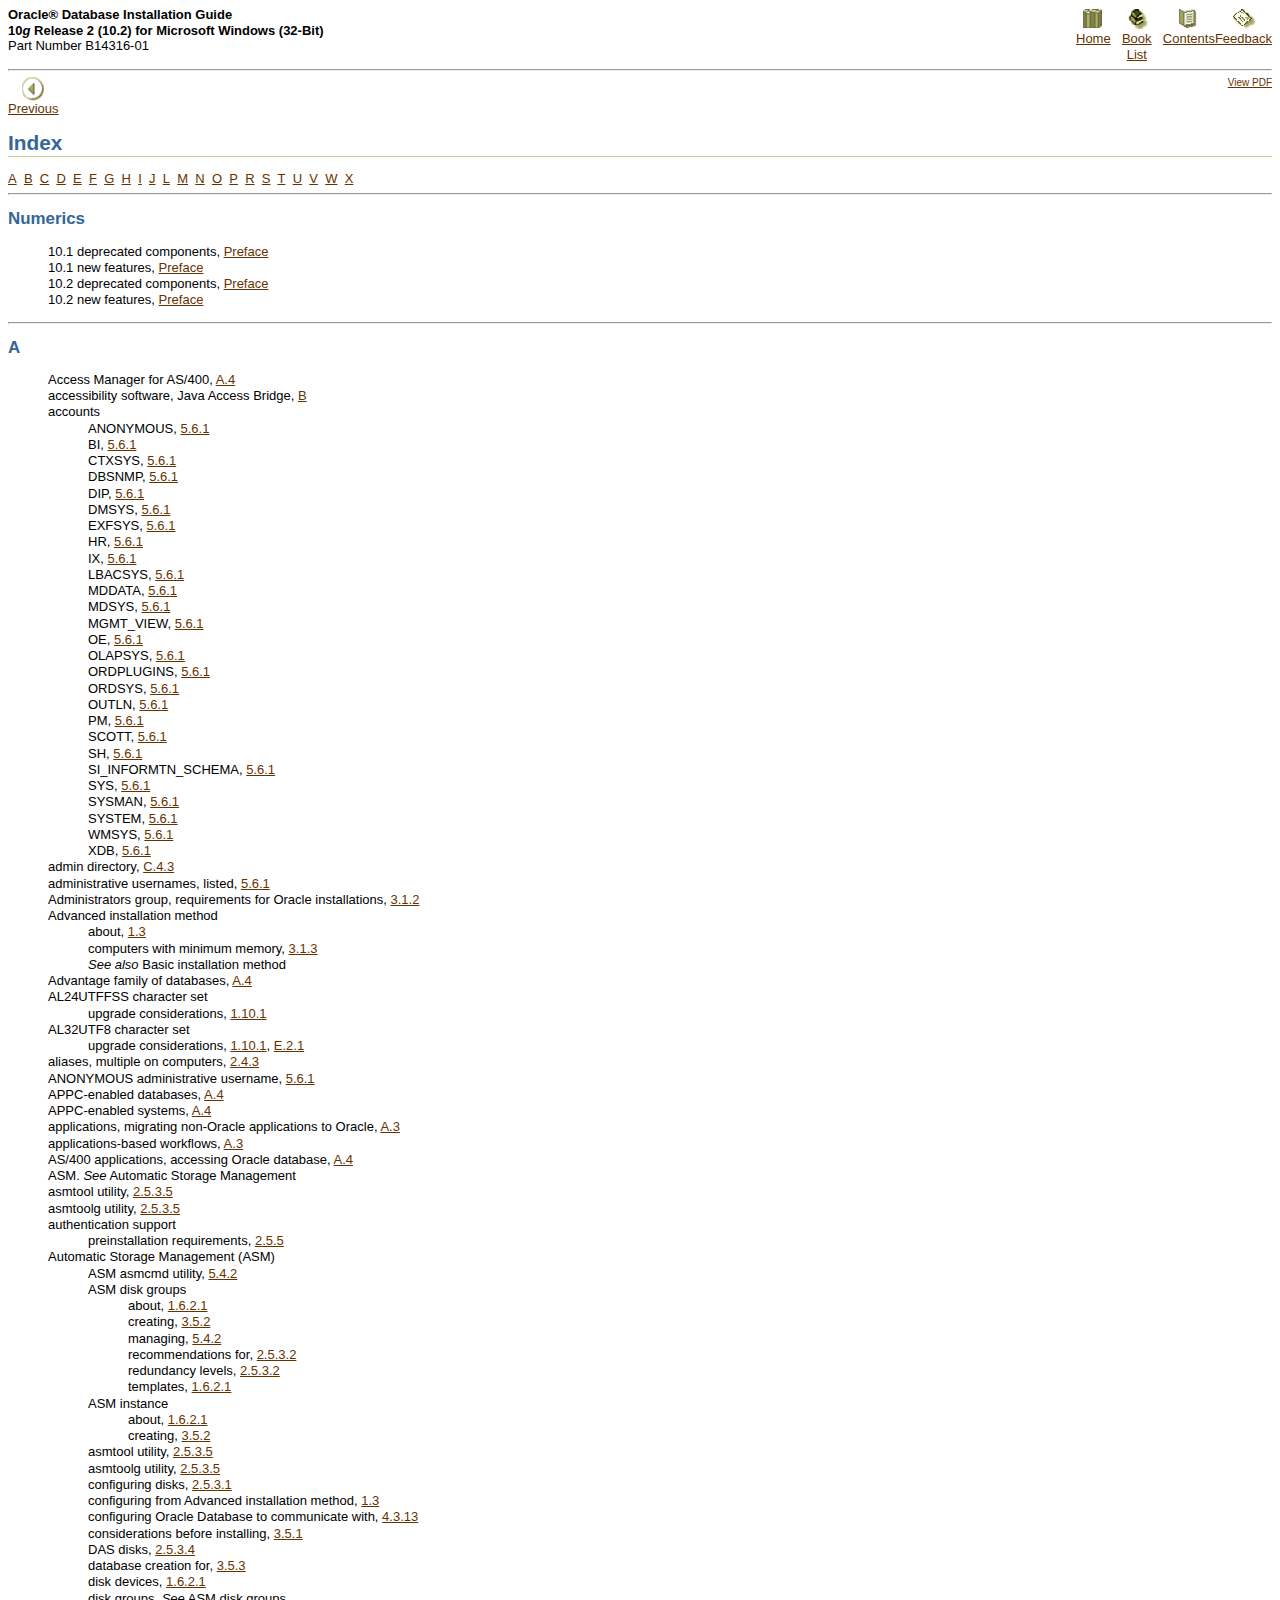
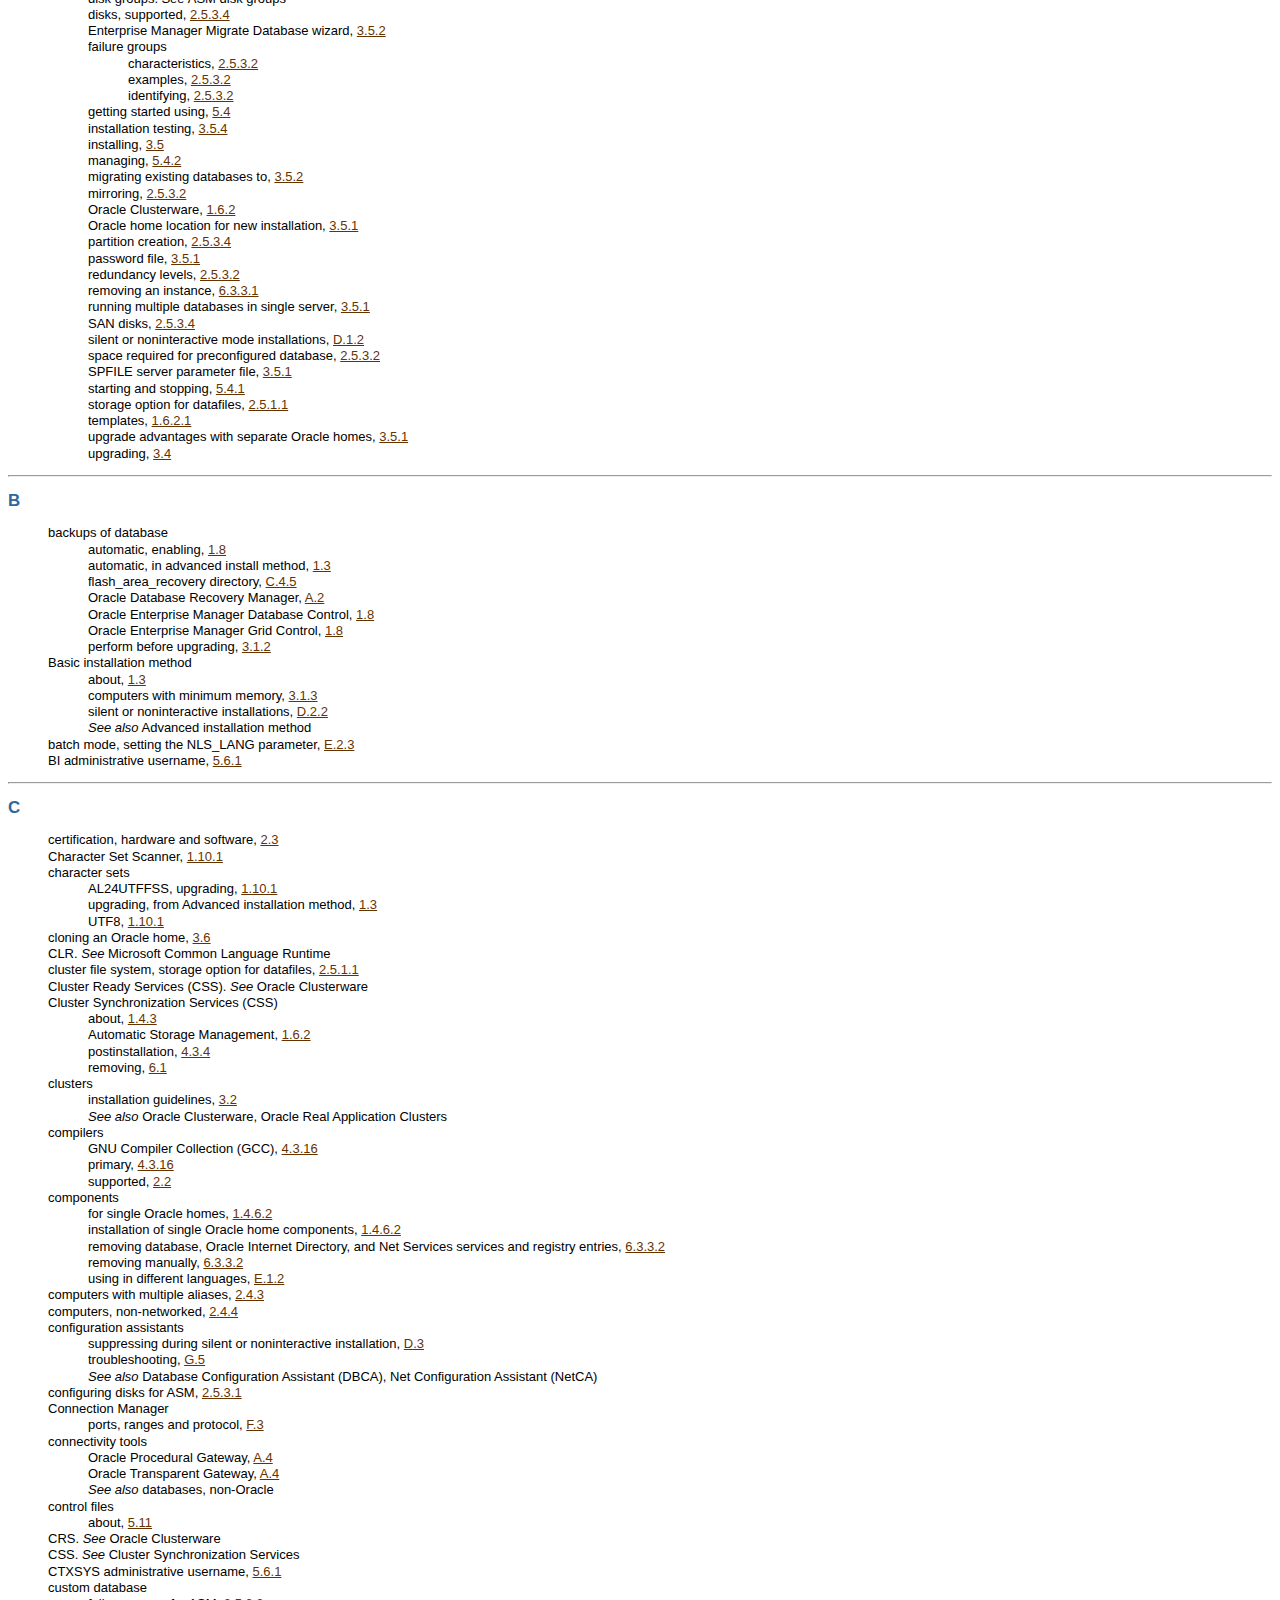
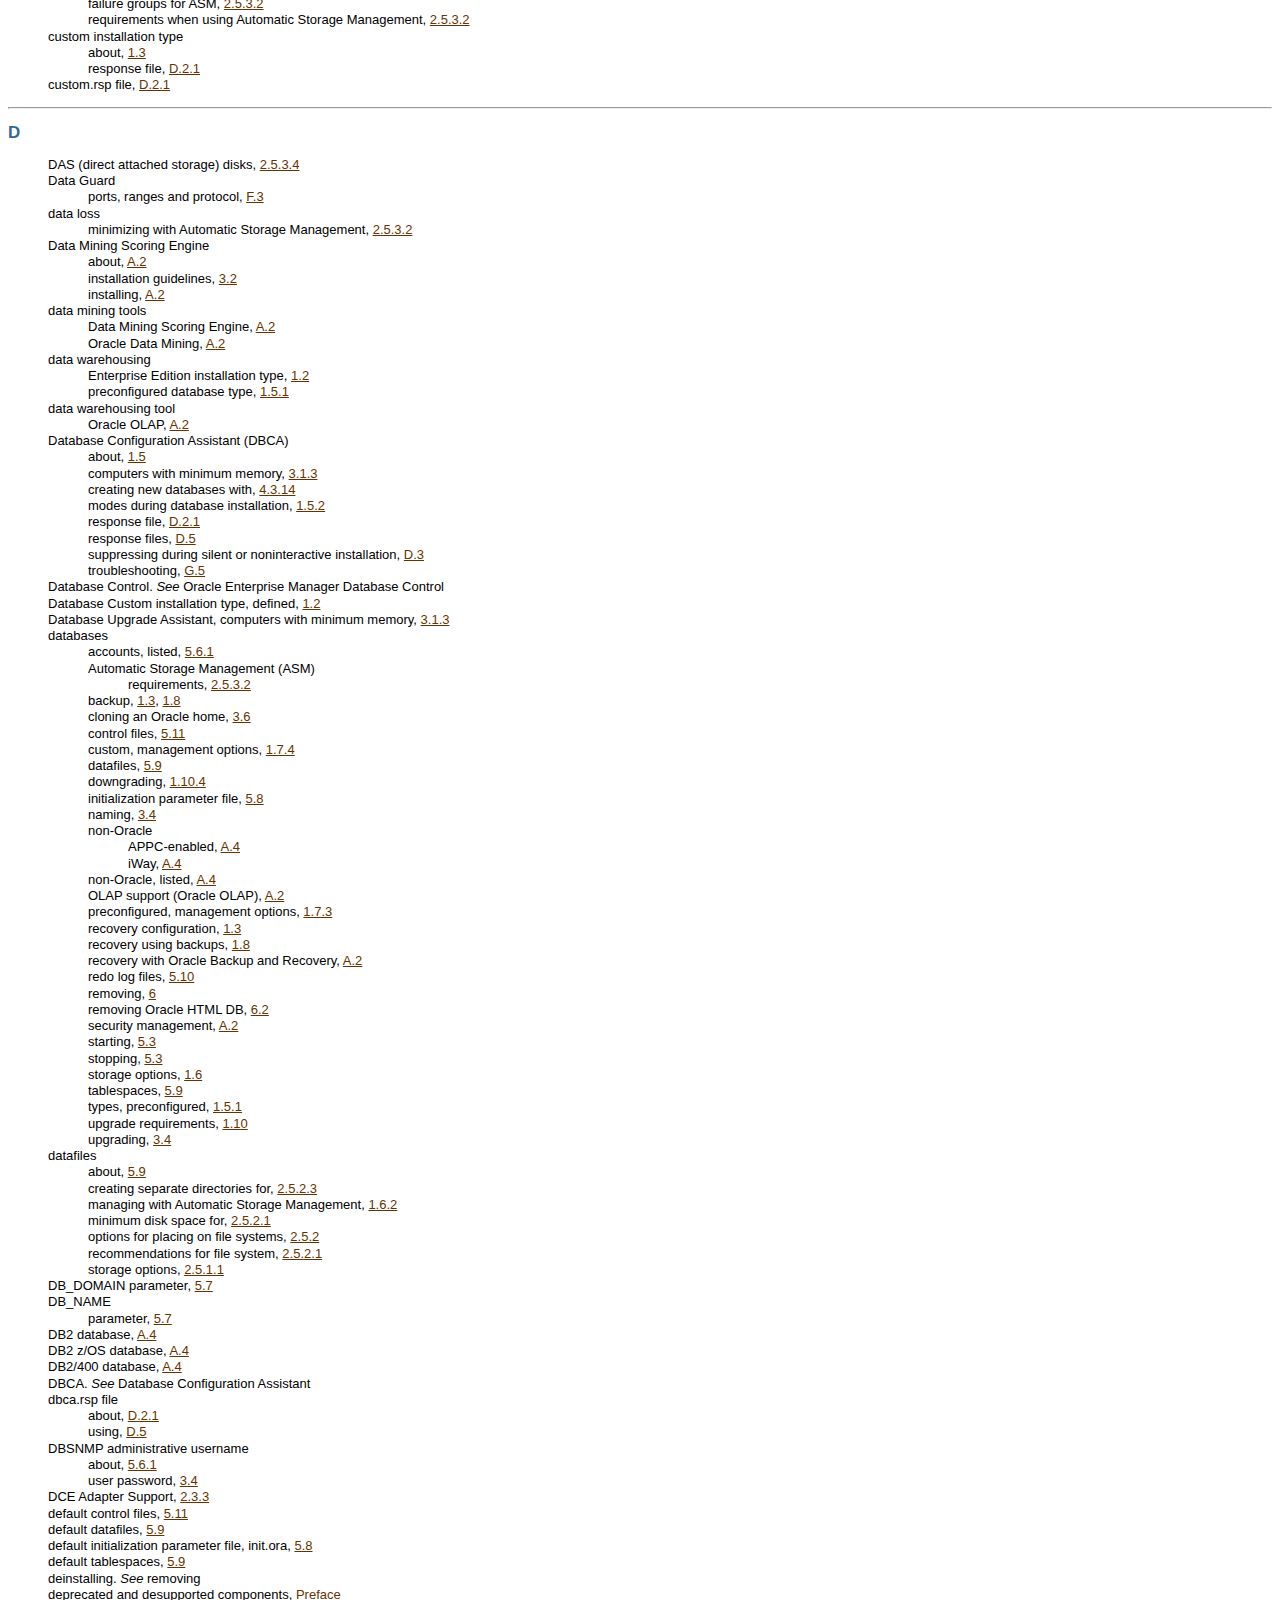
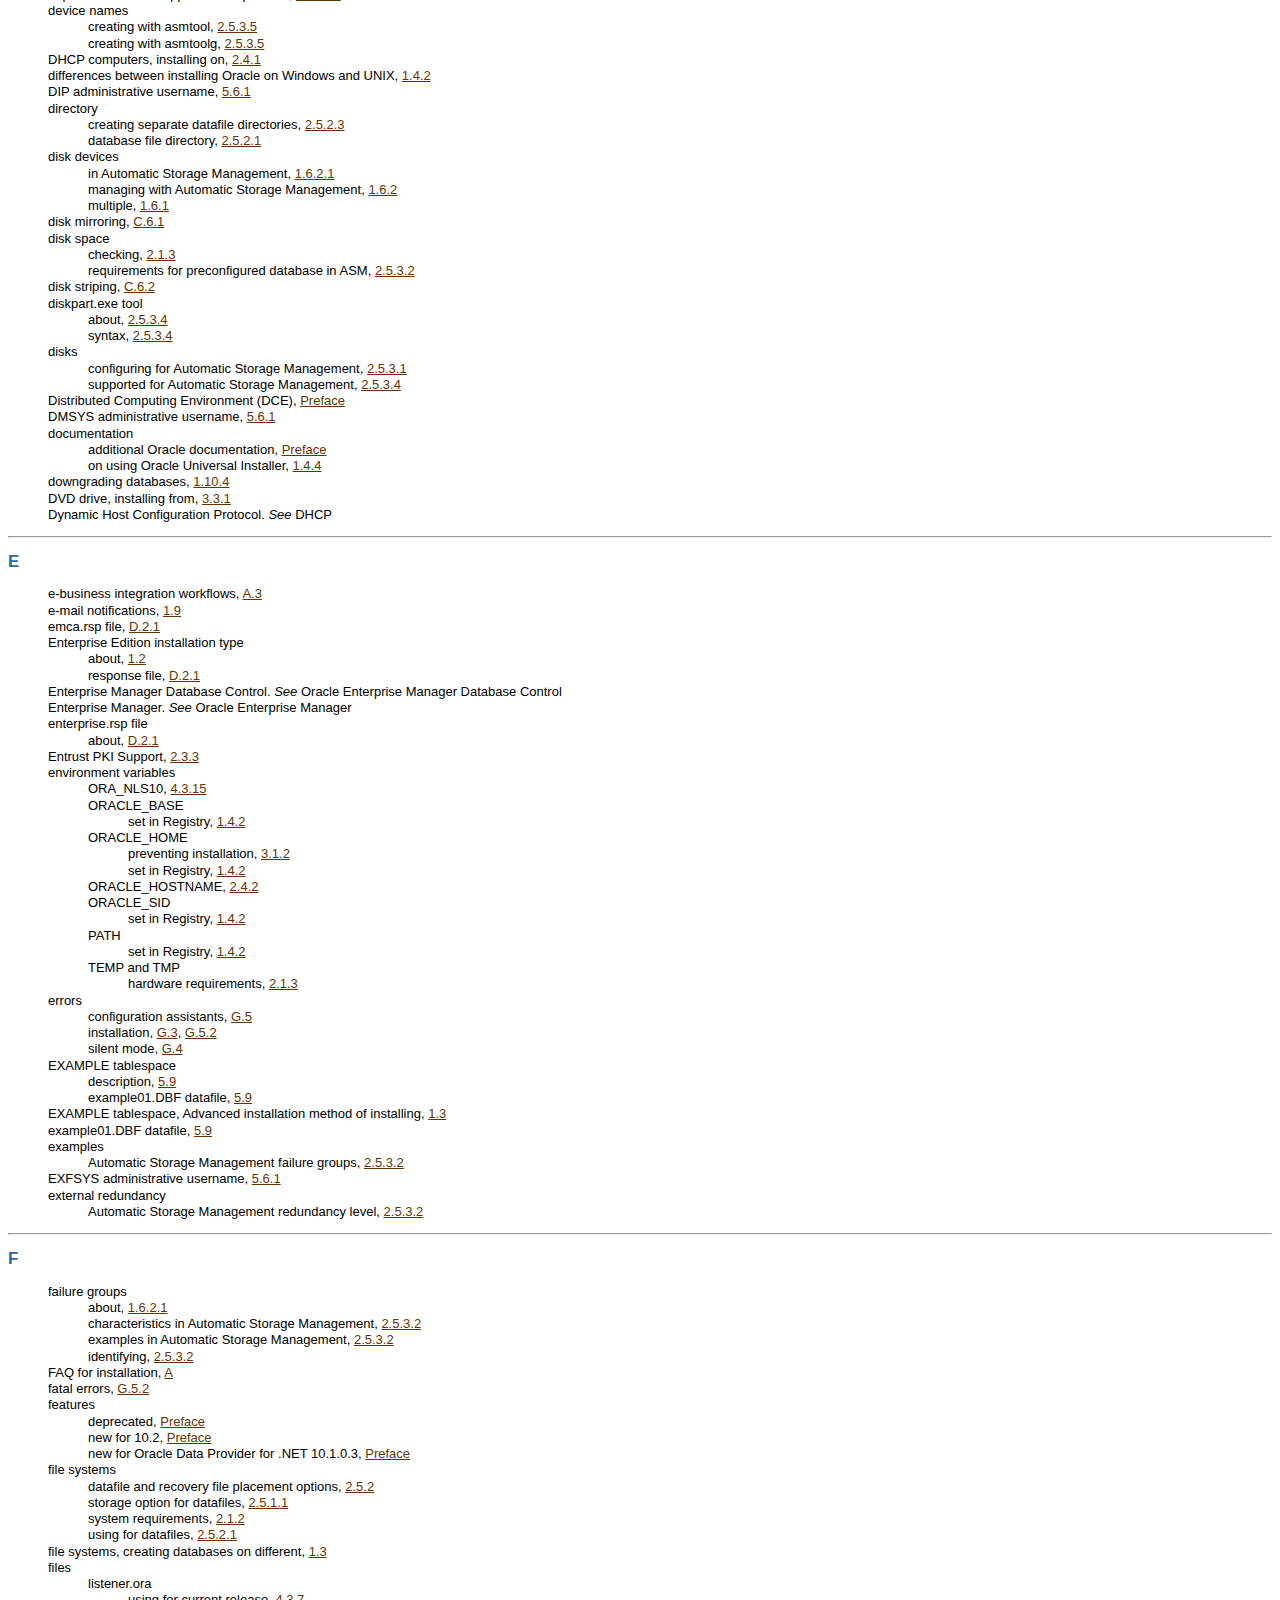
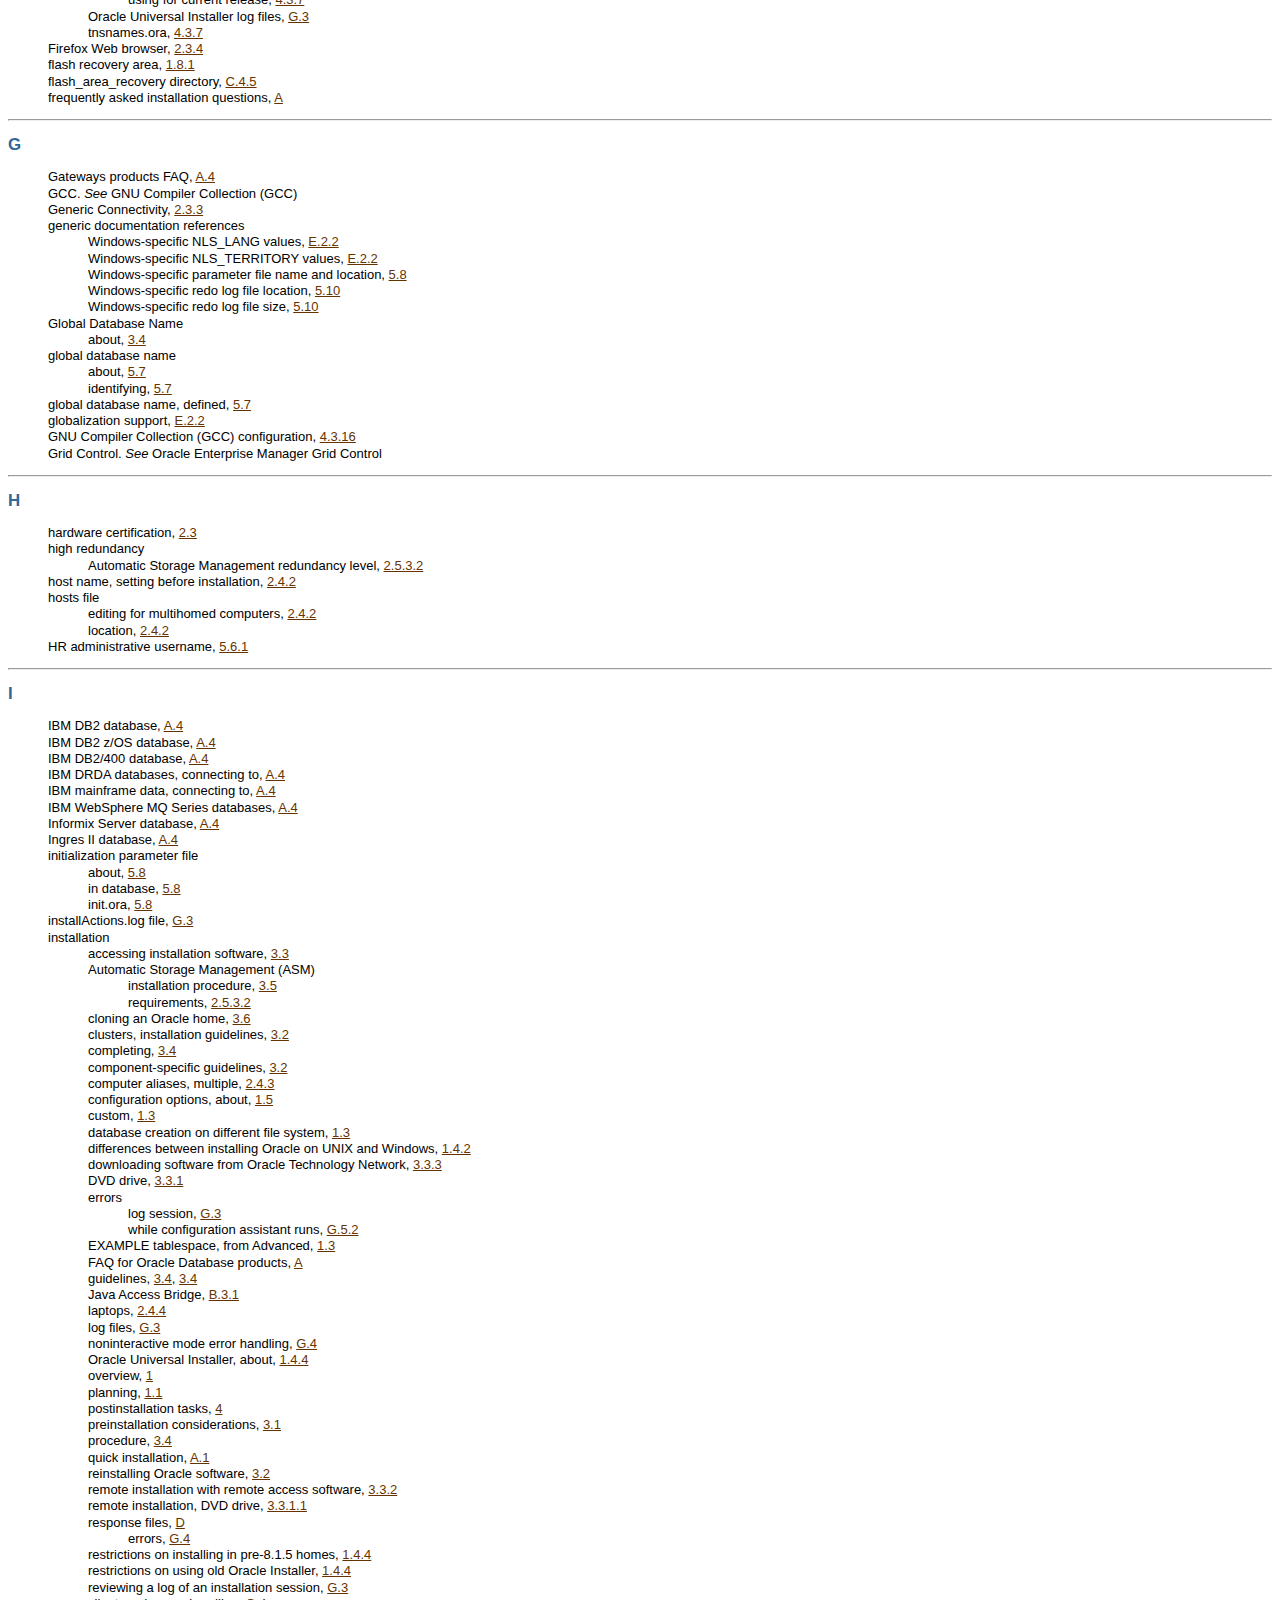
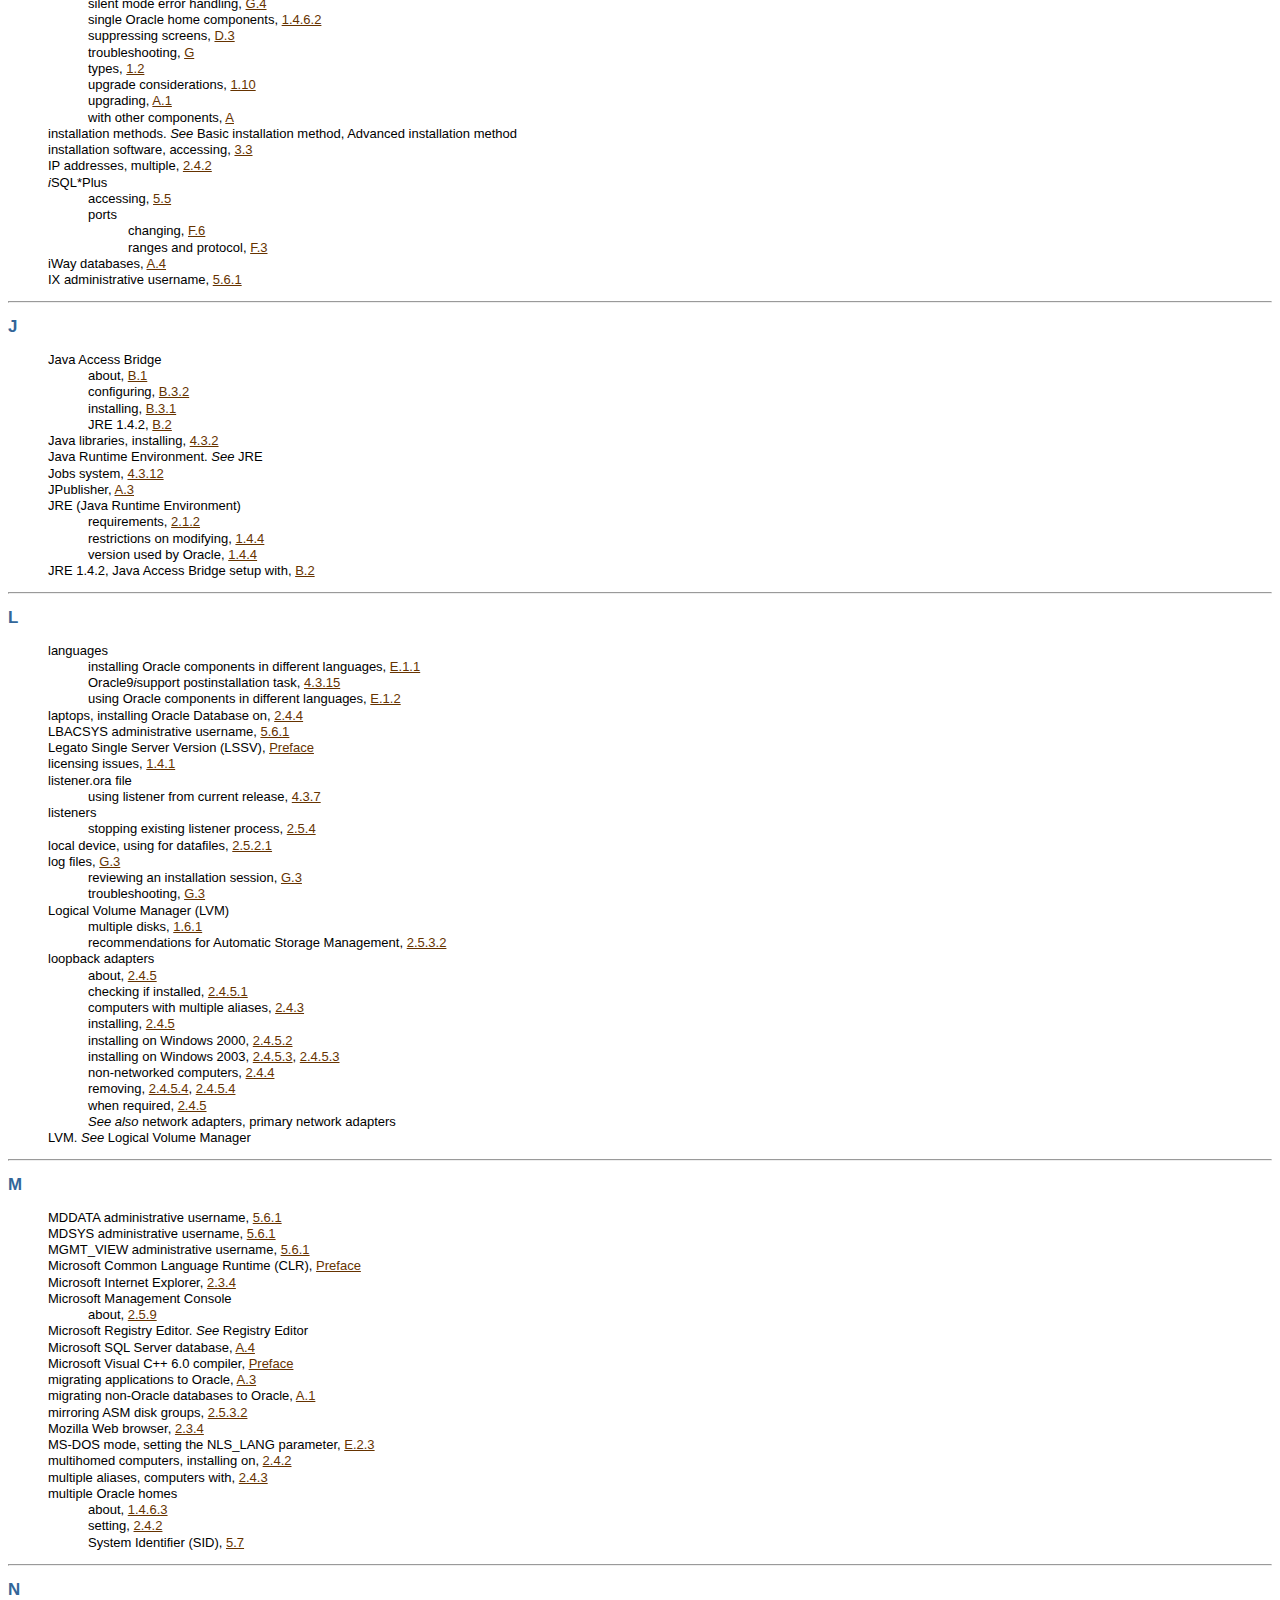
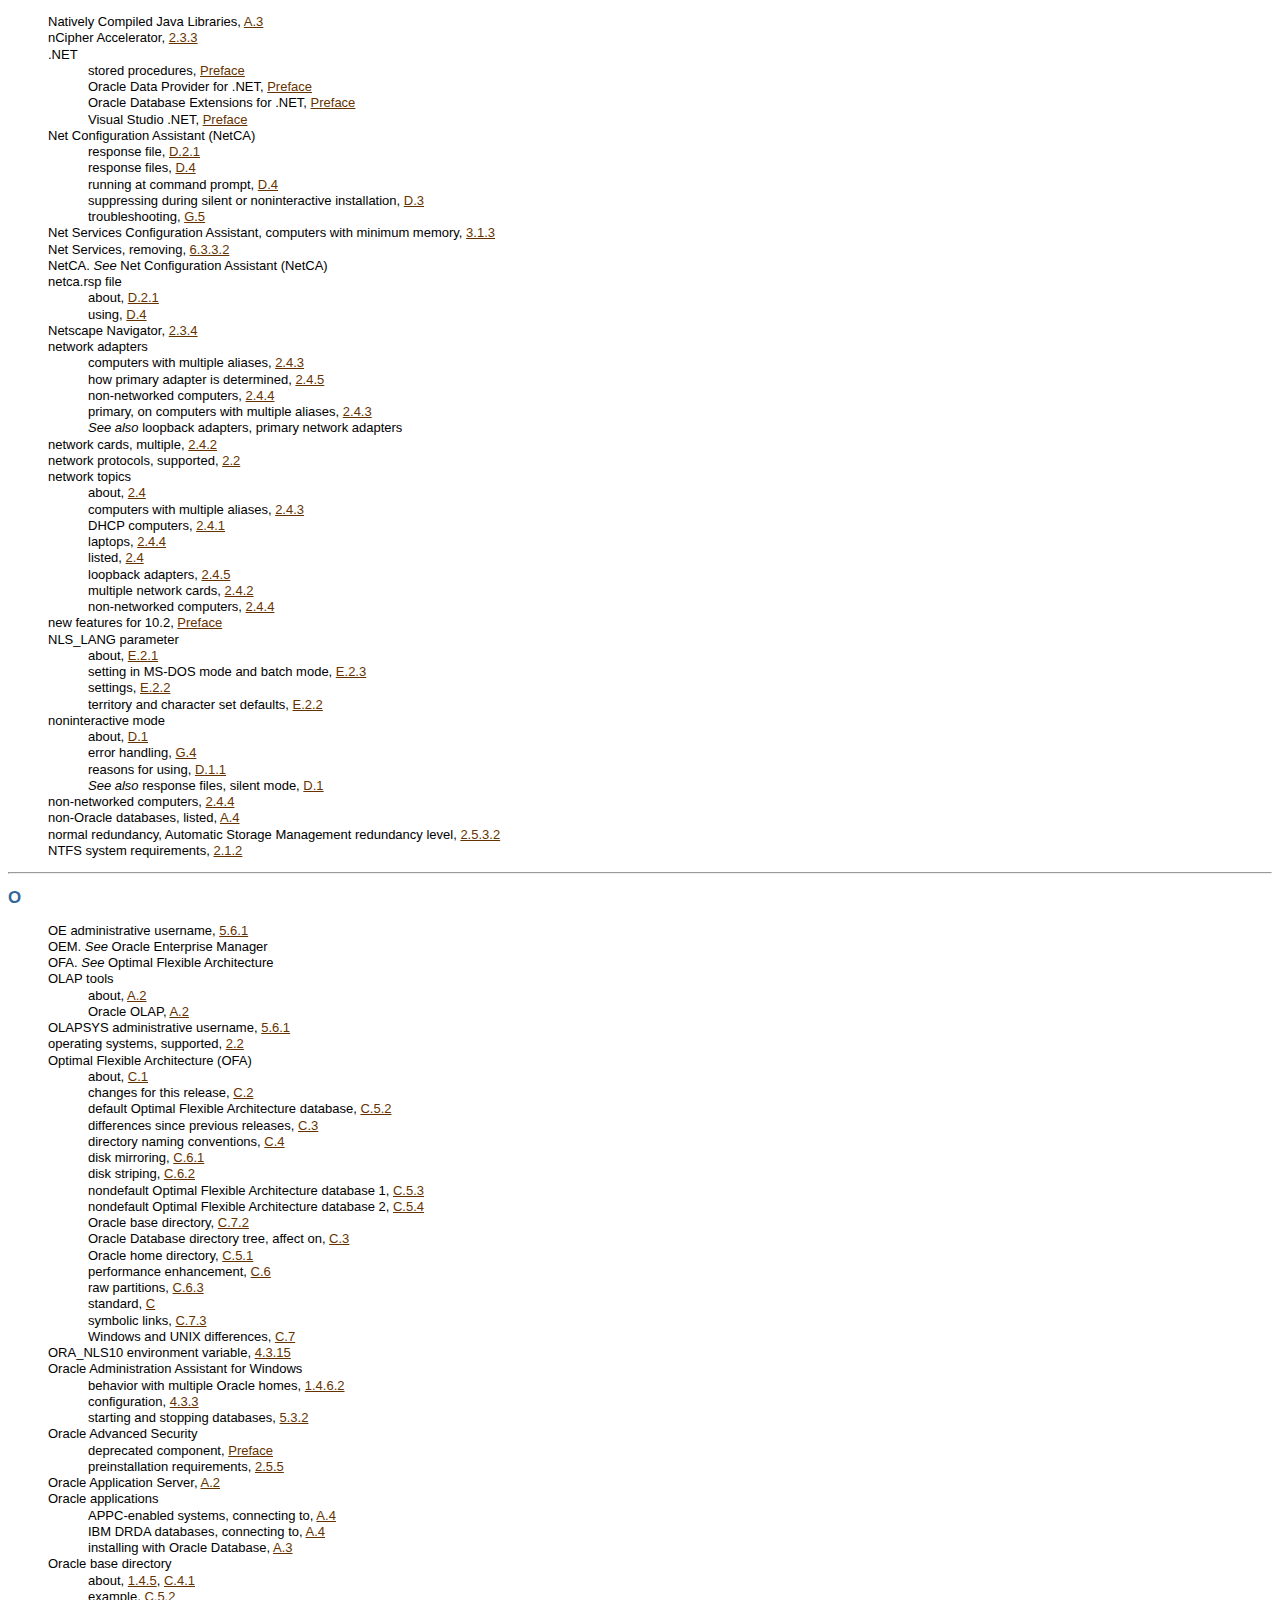
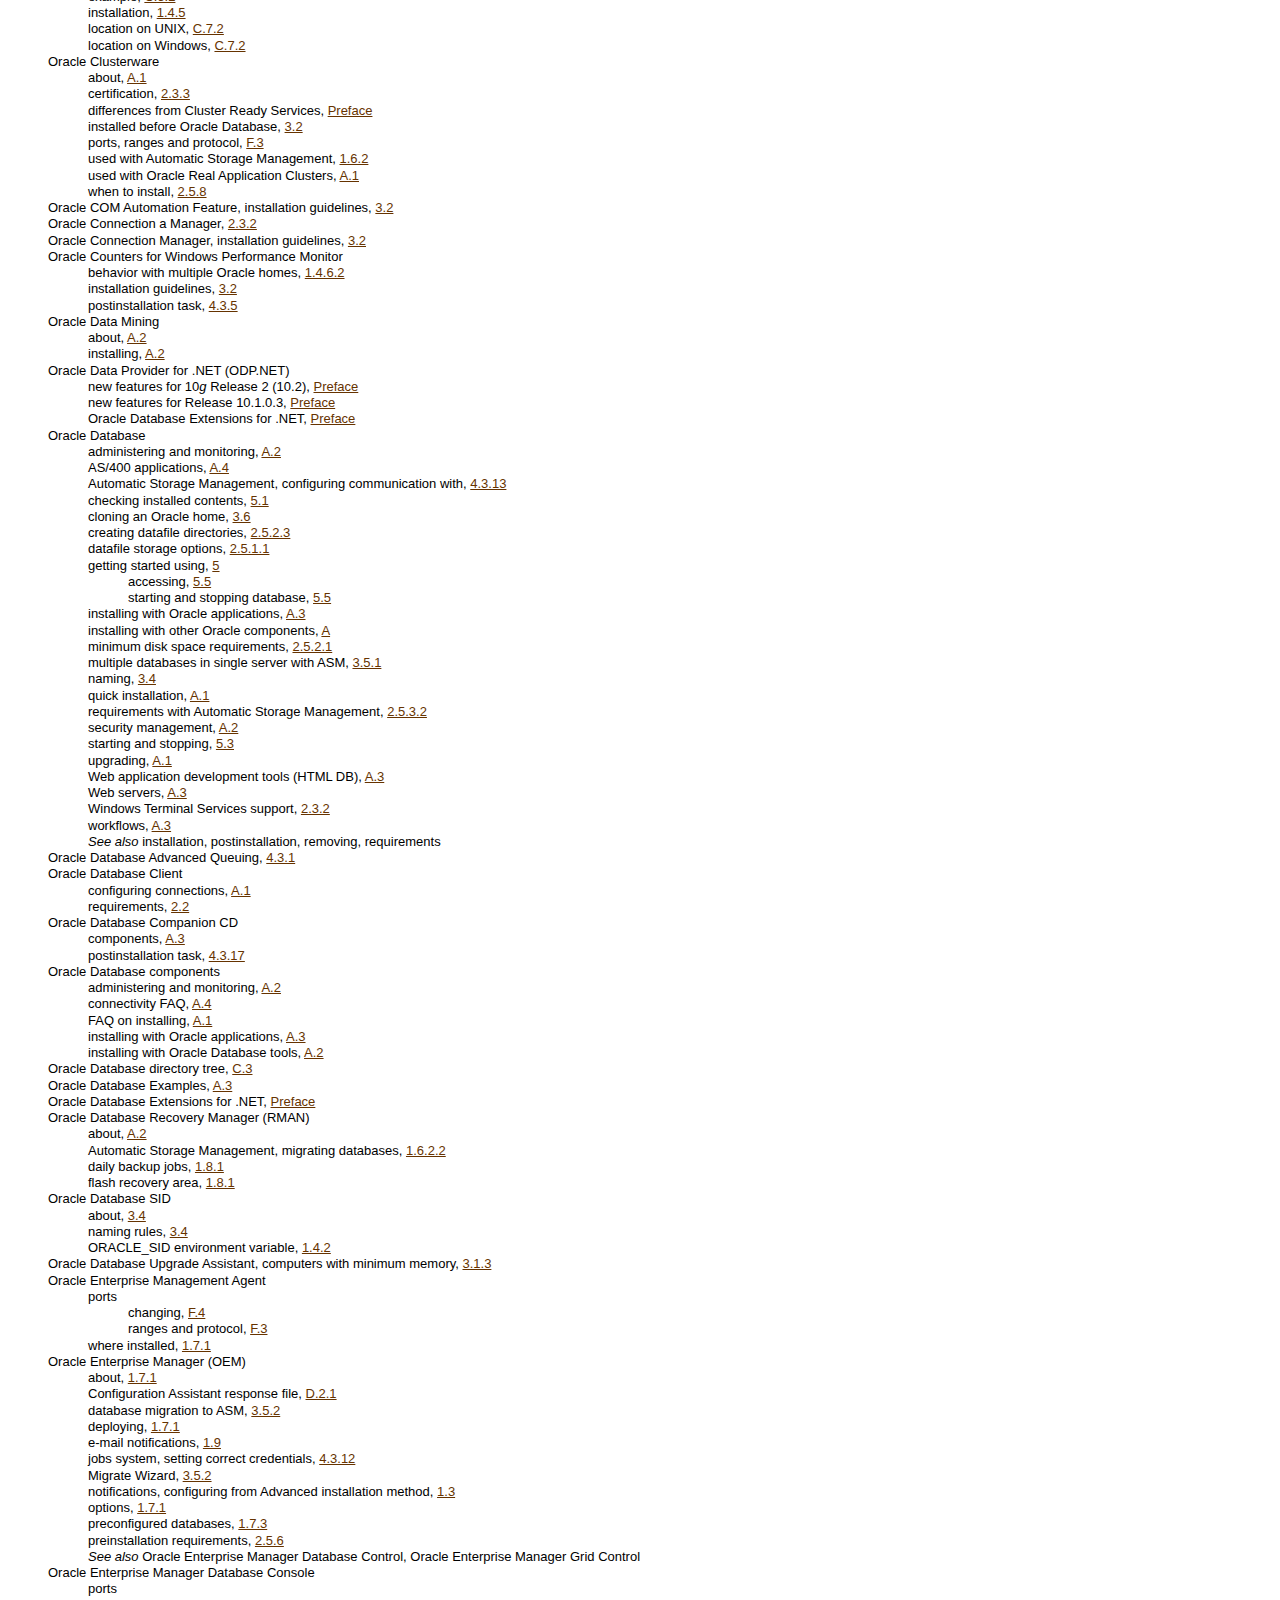
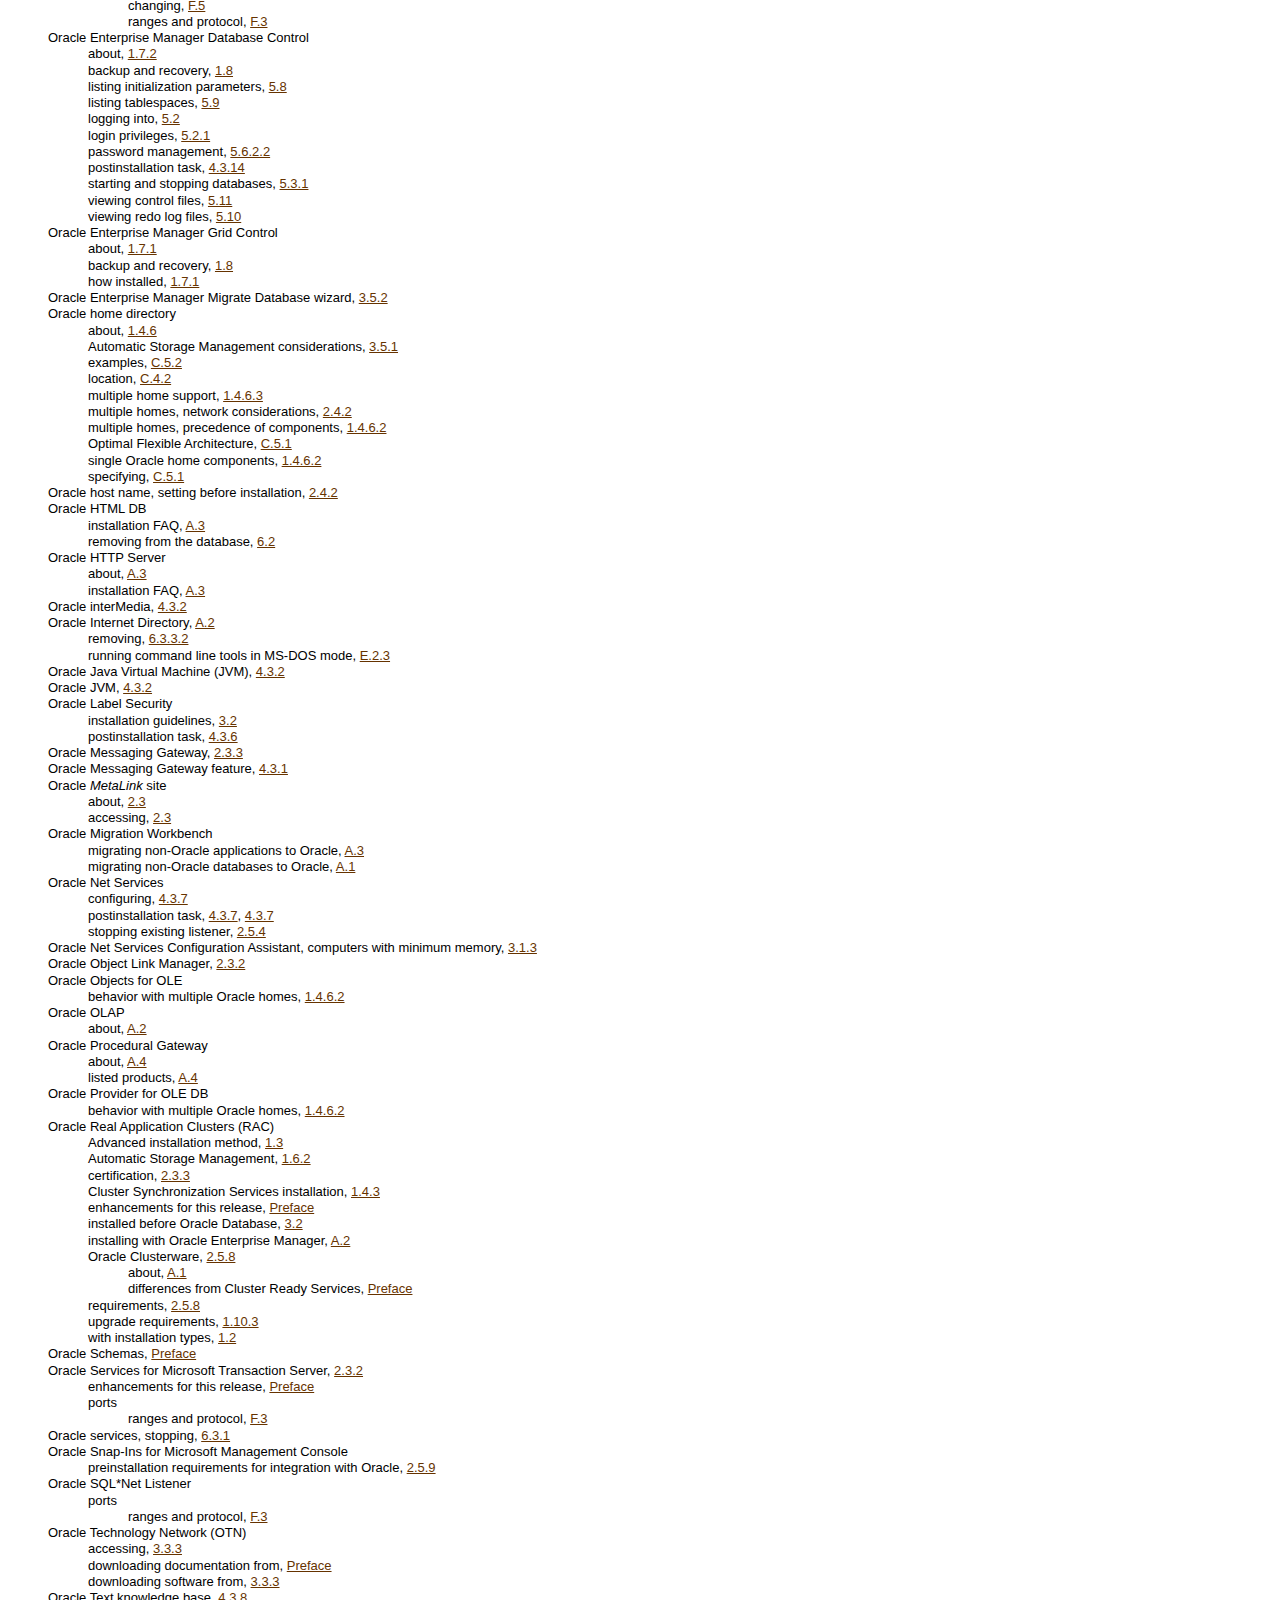
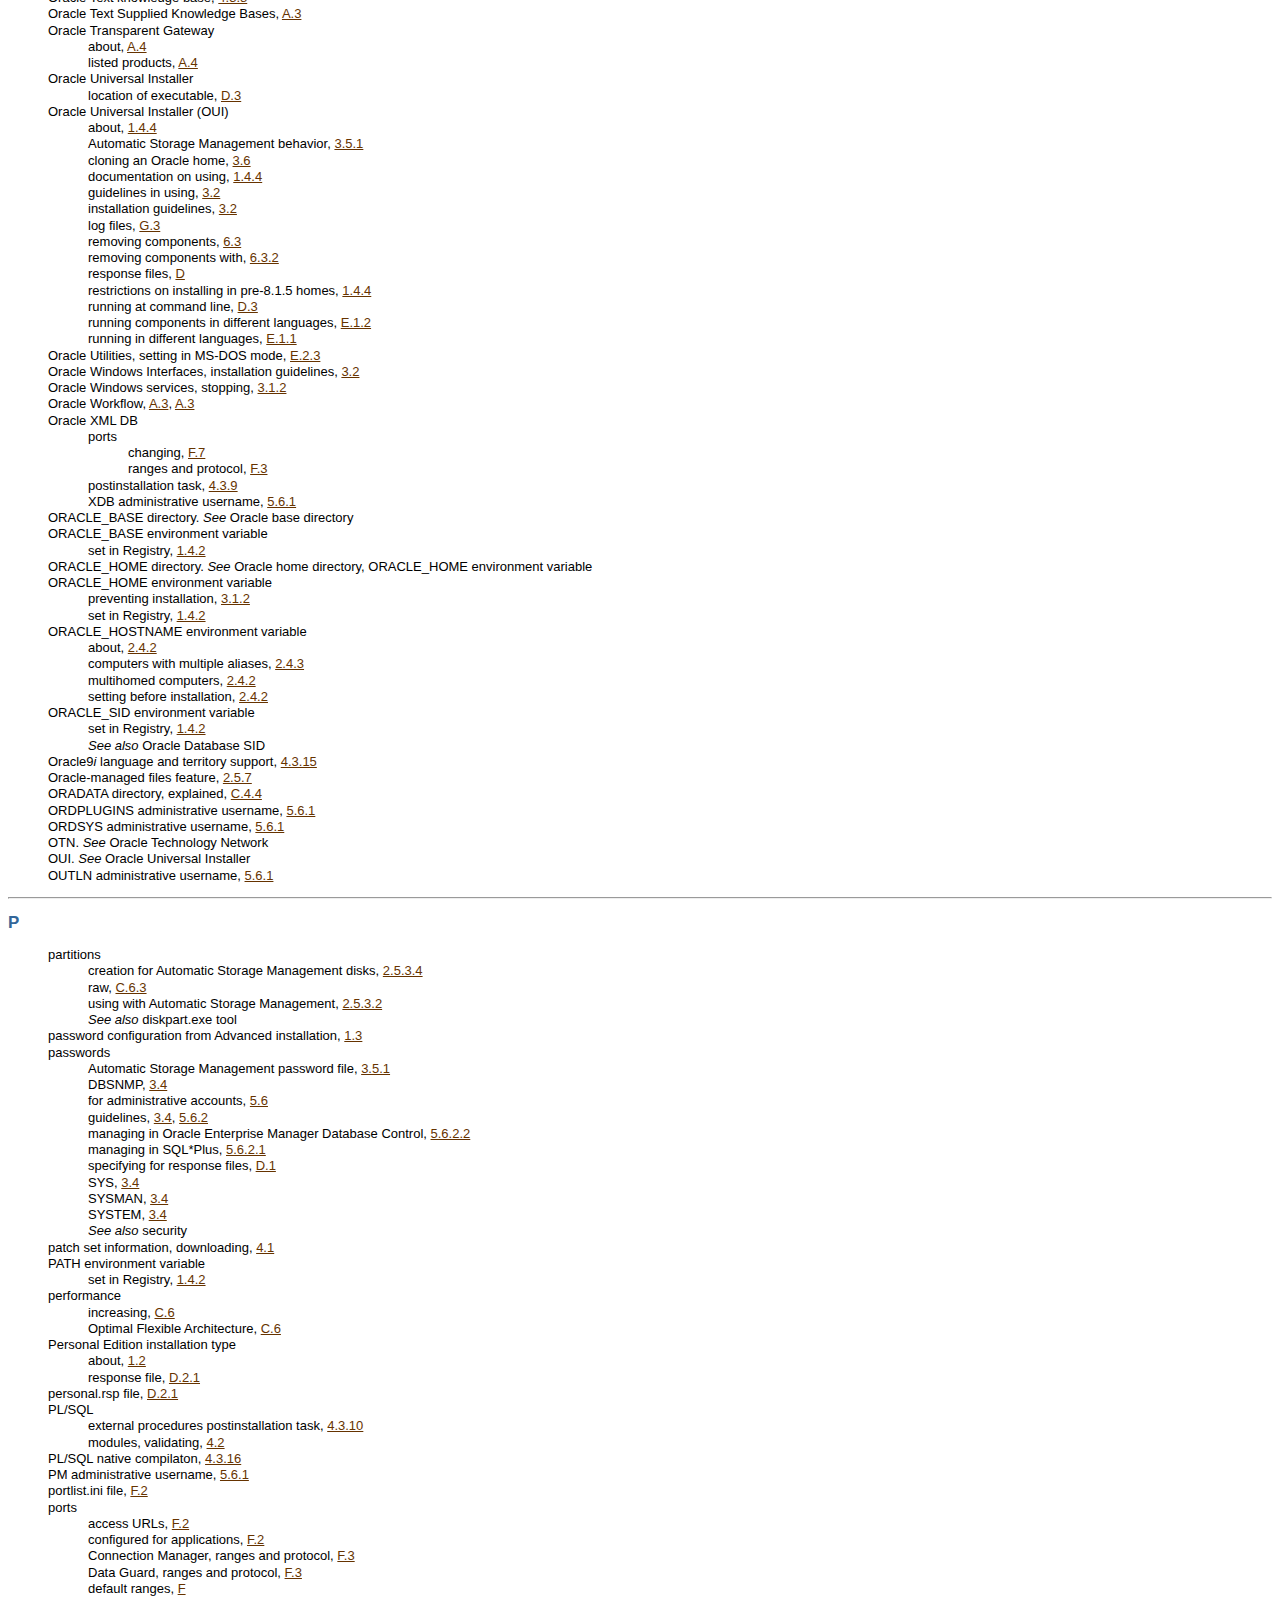
<file: 10201_database/database/doc/install.102/b14316/index.htm>
<!DOCTYPE html PUBLIC "-//W3C//DTD XHTML 1.0 Transitional//EN"
    "http://www.w3.org/TR/xhtml1/DTD/xhtml1-transitional.dtd">
<html lang="en" xml:lang="en" xmlns="http://www.w3.org/1999/xhtml">
<head>
<title>Index</title>
<meta http-equiv="Content-Type" content="text/html; charset=us-ascii" />
<meta http-equiv="Content-Language" content="en" />
<meta http-equiv="Content-Style-Type" content="text/css" />
<meta http-equiv="Content-Script-Type" content="text/javascript" />
<meta name="robots" content="all" scheme="http://www.robotstxt.org/" />
<meta name="Generator" content="Oracle DARB XHTML converter - Version 4.5 Build 272" />
<meta name="Date" content="August 18, 2005 19:51:01" />
<meta name="doctitle" content="Oracle&reg; Database Installation Guide 10g Release 2 (10.2) for Microsoft Windows (32-Bit)" />
<meta name="partno" content="B14316-01" />
<link rel="Start" href="../../index.htm" title="Home" type="text/html" />
<link rel="Copyright" href="../../dcommon/html/cpyr.htm" title="Copyright" type="text/html" />
<link rel="Stylesheet" href="../../dcommon/css/blafdoc.css" title="Default" type="text/css" />
<link rel="Contents" href="toc.htm" title="Contents" type="text/html" />
<link rel="Glossary" href="glossary.htm" title="Glossary" type="text/html" />
<link rel="Prev" href="glossary.htm" title="Previous" type="text/html" />
<link rel="alternate" href="../b14316.pdf" title="PDF version" type="application/pdf" />
</head>
<body>
<div class="header">
<div class="zz-skip-header"><a name="top" id="top" href="#BEGIN">Skip Headers</a></div>
<table class="simple oac_no_warn" summary="" cellspacing="0" cellpadding="0" width="100%">
<tr>
<td align="left" valign="top"><b>Oracle&reg; Database Installation Guide<br />
10<i>g</i> Release 2 (10.2) for Microsoft Windows (32-Bit)</b><br />
Part Number B14316-01</td>
<td valign="bottom" align="right">
<table class="icons oac_no_warn" summary="" cellspacing="0" cellpadding="0" width="196">
<tr>
<td align="center" valign="top"><a href="../../index.htm"><img src="../../dcommon/gifs/doclib.gif" alt="Go to Documentation Home" border="0" /><br />
<span class="icon">Home</span></a></td>
<td align="center" valign="top"><a href="../../nav/portal_booklist.htm"><img src="../../dcommon/gifs/booklist.gif" alt="Go to Book List" border="0" /><br />
<span class="icon">Book List</span></a></td>
<td align="center" valign="top"><a href="toc.htm"><img src="../../dcommon/gifs/toc.gif" alt="Go to Table of Contents" border="0" /><br />
<span class="icon">Contents</span></a></td>
<td align="center" valign="top"><a href="../../dcommon/html/feedback.htm"><img src="../../dcommon/gifs/feedbck2.gif" alt="Go to Feedback page" border="0" /><br />
<span class="icon">Feedback</span></a></td>
</tr>
</table>
</td>
</tr>
</table>
<hr />
<table class="simple oac_no_warn" summary="" cellspacing="0" cellpadding="0" width="100%">
<tr>
<td align="left" valign="top">
<table class="simple oac_no_warn" summary="" cellspacing="0" cellpadding="0" align="left" width="49">
<tr>
<td align="center" valign="top"><a href="glossary.htm"><img src="../../dcommon/gifs/leftnav.gif" alt="Go to previous page" border="0" /><br />
<span class="icon">Previous</span></a></td>
</tr>
</table>
</td>
<td align="right" valign="top"><a href="../b14316.pdf"><font size="-2">View PDF</font></a></td>
</tr>
</table>
<a name="BEGIN" id="BEGIN"></a></div>
<div class="IND"><!-- End Header -->
<h1 class="it">Index</h1>
<a href="#A">A</a>&nbsp; <a href="#B">B</a>&nbsp; <a href="#C">C</a>&nbsp; <a href="#D">D</a>&nbsp; <a href="#E">E</a>&nbsp; <a href="#F">F</a>&nbsp; <a href="#G">G</a>&nbsp; <a href="#H">H</a>&nbsp; <a href="#I">I</a>&nbsp; <a href="#J">J</a>&nbsp; <a href="#L">L</a>&nbsp; <a href="#M">M</a>&nbsp; <a href="#N">N</a>&nbsp; <a href="#O">O</a>&nbsp; <a href="#P">P</a>&nbsp; <a href="#R">R</a>&nbsp; <a href="#S">S</a>&nbsp; <a href="#T">T</a>&nbsp; <a href="#U">U</a>&nbsp; <a href="#V">V</a>&nbsp; <a href="#W">W</a>&nbsp; <a href="#X">X</a>&nbsp;
<hr />
<h2>Numerics</h2>
<dl class="l1ix">
<dd class="l1ix">10.1 deprecated components, <a href="whatsnew.htm#sthref67">Preface</a></dd>
<dd class="l1ix">10.1 new features, <a href="whatsnew.htm#sthref52">Preface</a></dd>
<dd class="l1ix">10.2 deprecated components, <a href="whatsnew.htm#sthref46">Preface</a></dd>
<dd class="l1ix">10.2 new features, <a href="whatsnew.htm#ABC990152">Preface</a></dd>
</dl>
<a id="A" name="A"></a>
<hr />
<h2>A</h2>
<dl class="l1ix">
<dd class="l1ix">Access Manager for AS/400, <a href="faq.htm#sthref984">A.4</a></dd>
<dd class="l1ix">accessibility software, Java Access Bridge, <a href="jbridge.htm#sthref1031">B</a></dd>
<dd class="l1ix">accounts</dd>
<dd>
<dl class="l2ix">
<dd class="l2ix">ANONYMOUS, <a href="startrdb.htm#sthref732">5.6.1</a></dd>
<dd class="l2ix">BI, <a href="startrdb.htm#sthref737">5.6.1</a></dd>
<dd class="l2ix">CTXSYS, <a href="startrdb.htm#sthref740">5.6.1</a></dd>
<dd class="l2ix">DBSNMP, <a href="startrdb.htm#sthref743">5.6.1</a></dd>
<dd class="l2ix">DIP, <a href="startrdb.htm#sthref746">5.6.1</a></dd>
<dd class="l2ix">DMSYS, <a href="startrdb.htm#sthref749">5.6.1</a></dd>
<dd class="l2ix">EXFSYS, <a href="startrdb.htm#sthref752">5.6.1</a></dd>
<dd class="l2ix">HR, <a href="startrdb.htm#sthref755">5.6.1</a></dd>
<dd class="l2ix">IX, <a href="startrdb.htm#sthref758">5.6.1</a></dd>
<dd class="l2ix">LBACSYS, <a href="startrdb.htm#sthref761">5.6.1</a></dd>
<dd class="l2ix">MDDATA, <a href="startrdb.htm#sthref764">5.6.1</a></dd>
<dd class="l2ix">MDSYS, <a href="startrdb.htm#sthref767">5.6.1</a></dd>
<dd class="l2ix">MGMT_VIEW, <a href="startrdb.htm#sthref770">5.6.1</a></dd>
<dd class="l2ix">OE, <a href="startrdb.htm#sthref773">5.6.1</a></dd>
<dd class="l2ix">OLAPSYS, <a href="startrdb.htm#sthref776">5.6.1</a></dd>
<dd class="l2ix">ORDPLUGINS, <a href="startrdb.htm#sthref779">5.6.1</a></dd>
<dd class="l2ix">ORDSYS, <a href="startrdb.htm#sthref782">5.6.1</a></dd>
<dd class="l2ix">OUTLN, <a href="startrdb.htm#sthref784">5.6.1</a></dd>
<dd class="l2ix">PM, <a href="startrdb.htm#sthref788">5.6.1</a></dd>
<dd class="l2ix">SCOTT, <a href="startrdb.htm#sthref791">5.6.1</a></dd>
<dd class="l2ix">SH, <a href="startrdb.htm#sthref794">5.6.1</a></dd>
<dd class="l2ix">SI_INFORMTN_SCHEMA, <a href="startrdb.htm#sthref797">5.6.1</a></dd>
<dd class="l2ix">SYS, <a href="startrdb.htm#sthref800">5.6.1</a></dd>
<dd class="l2ix">SYSMAN, <a href="startrdb.htm#sthref803">5.6.1</a></dd>
<dd class="l2ix">SYSTEM, <a href="startrdb.htm#sthref806">5.6.1</a></dd>
<dd class="l2ix">WMSYS, <a href="startrdb.htm#sthref809">5.6.1</a></dd>
<dd class="l2ix">XDB, <a href="startrdb.htm#sthref812">5.6.1</a></dd>
</dl>
</dd>
<dd class="l1ix">admin directory, <a href="ofa.htm#sthref1065">C.4.3</a></dd>
<dd class="l1ix">administrative usernames, listed, <a href="startrdb.htm#sthref728">5.6.1</a></dd>
<dd class="l1ix">Administrators group, requirements for Oracle installations, <a href="install.htm#sthref493">3.1.2</a></dd>
<dd class="l1ix">Advanced installation method</dd>
<dd>
<dl class="l2ix">
<dd class="l2ix">about, <a href="intro.htm#sthref82">1.3</a></dd>
<dd class="l2ix">computers with minimum memory, <a href="install.htm#sthref508">3.1.3</a></dd>
<dd class="l2ix"><span class="italic">See also</span> Basic installation method</dd>
</dl>
</dd>
<dd class="l1ix">Advantage family of databases, <a href="faq.htm#sthref1008">A.4</a></dd>
<dd class="l1ix">AL24UTFFSS character set</dd>
<dd>
<dl class="l2ix">
<dd class="l2ix">upgrade considerations, <a href="intro.htm#sthref223">1.10.1</a></dd>
</dl>
</dd>
<dd class="l1ix">AL32UTF8 character set</dd>
<dd>
<dl class="l2ix">
<dd class="l2ix">upgrade considerations, <a href="intro.htm#sthref226">1.10.1</a>, <a href="gblsupp.htm#sthref1195">E.2.1</a></dd>
</dl>
</dd>
<dd class="l1ix">aliases, multiple on computers, <a href="reqs.htm#sthref345">2.4.3</a></dd>
<dd class="l1ix">ANONYMOUS administrative username, <a href="startrdb.htm#sthref730">5.6.1</a></dd>
<dd class="l1ix">APPC-enabled databases, <a href="faq.htm#sthref1011">A.4</a></dd>
<dd class="l1ix">APPC-enabled systems, <a href="faq.htm#sthref1013">A.4</a></dd>
<dd class="l1ix">applications, migrating non-Oracle applications to Oracle, <a href="faq.htm#sthref982">A.3</a></dd>
<dd class="l1ix">applications-based workflows, <a href="faq.htm#sthref972">A.3</a></dd>
<dd class="l1ix">AS/400 applications, accessing Oracle database, <a href="faq.htm#sthref986">A.4</a></dd>
<dd class="l1ix">ASM. <span class="italic">See</span> Automatic Storage Management</dd>
<dd class="l1ix">asmtool utility, <a href="reqs.htm#sthref462">2.5.3.5</a></dd>
<dd class="l1ix">asmtoolg utility, <a href="reqs.htm#sthref459">2.5.3.5</a></dd>
<dd class="l1ix">authentication support</dd>
<dd>
<dl class="l2ix">
<dd class="l2ix">preinstallation requirements, <a href="reqs.htm#sthref471">2.5.5</a></dd>
</dl>
</dd>
<dd class="l1ix">Automatic Storage Management (ASM)</dd>
<dd>
<dl class="l2ix">
<dd class="l2ix">ASM asmcmd utility, <a href="startrdb.htm#sthref718">5.4.2</a></dd>
<dd class="l2ix">ASM disk groups</dd>
<dd>
<dl class="l3ix">
<dd class="l3ix">about, <a href="intro.htm#sthref173">1.6.2.1</a></dd>
<dd class="l3ix">creating, <a href="install.htm#sthref594">3.5.2</a></dd>
<dd class="l3ix">managing, <a href="startrdb.htm#sthref716">5.4.2</a></dd>
<dd class="l3ix">recommendations for, <a href="reqs.htm#sthref414">2.5.3.2</a></dd>
<dd class="l3ix">redundancy levels, <a href="reqs.htm#sthref413">2.5.3.2</a></dd>
<dd class="l3ix">templates, <a href="intro.htm#sthref177">1.6.2.1</a></dd>
</dl>
</dd>
<dd class="l2ix">ASM instance</dd>
<dd>
<dl class="l3ix">
<dd class="l3ix">about, <a href="intro.htm#sthref179">1.6.2.1</a></dd>
<dd class="l3ix">creating, <a href="install.htm#sthref593">3.5.2</a></dd>
</dl>
</dd>
<dd class="l2ix">asmtool utility, <a href="reqs.htm#sthref463">2.5.3.5</a></dd>
<dd class="l2ix">asmtoolg utility, <a href="reqs.htm#sthref460">2.5.3.5</a></dd>
<dd class="l2ix">configuring disks, <a href="reqs.htm#ABC4666019SRI1">2.5.3.1</a></dd>
<dd class="l2ix">configuring from Advanced installation method, <a href="intro.htm#sthref92">1.3</a></dd>
<dd class="l2ix">configuring Oracle Database to communicate with, <a href="postcfg.htm#sthref671">4.3.13</a></dd>
<dd class="l2ix">considerations before installing, <a href="install.htm#sthref579">3.5.1</a></dd>
<dd class="l2ix">DAS disks, <a href="reqs.htm#sthref445">2.5.3.4</a></dd>
<dd class="l2ix">database creation for, <a href="install.htm#sthref601">3.5.3</a></dd>
<dd class="l2ix">disk devices, <a href="intro.htm#sthref174">1.6.2.1</a></dd>
<dd class="l2ix">disk groups. <span class="italic">See</span> ASM disk groups</dd>
<dd class="l2ix">disks, supported, <a href="reqs.htm#sthref452">2.5.3.4</a></dd>
<dd class="l2ix">Enterprise Manager Migrate Database wizard, <a href="install.htm#sthref596">3.5.2</a></dd>
<dd class="l2ix">failure groups</dd>
<dd>
<dl class="l3ix">
<dd class="l3ix">characteristics, <a href="reqs.htm#sthref433">2.5.3.2</a></dd>
<dd class="l3ix">examples, <a href="reqs.htm#sthref437">2.5.3.2</a></dd>
<dd class="l3ix">identifying, <a href="reqs.htm#sthref435">2.5.3.2</a></dd>
</dl>
</dd>
<dd class="l2ix">getting started using, <a href="startrdb.htm#sthref712">5.4</a></dd>
<dd class="l2ix">installation testing, <a href="install.htm#sthref603">3.5.4</a></dd>
<dd class="l2ix">installing, <a href="install.htm#ABC5982684">3.5</a></dd>
<dd class="l2ix">managing, <a href="startrdb.htm#sthref717">5.4.2</a></dd>
<dd class="l2ix">migrating existing databases to, <a href="install.htm#sthref595">3.5.2</a></dd>
<dd class="l2ix">mirroring, <a href="reqs.htm#sthref422">2.5.3.2</a></dd>
<dd class="l2ix">Oracle Clusterware, <a href="intro.htm#sthref169">1.6.2</a></dd>
<dd class="l2ix">Oracle home location for new installation, <a href="install.htm#sthref585">3.5.1</a></dd>
<dd class="l2ix">partition creation, <a href="reqs.htm#sthref447">2.5.3.4</a></dd>
<dd class="l2ix">password file, <a href="install.htm#sthref590">3.5.1</a></dd>
<dd class="l2ix">redundancy levels, <a href="reqs.htm#sthref417">2.5.3.2</a></dd>
<dd class="l2ix">removing an instance, <a href="deinstall.htm#sthref900">6.3.3.1</a></dd>
<dd class="l2ix">running multiple databases in single server, <a href="install.htm#sthref580">3.5.1</a></dd>
<dd class="l2ix">SAN disks, <a href="reqs.htm#sthref446">2.5.3.4</a></dd>
<dd class="l2ix">silent or noninteractive mode installations, <a href="advance.htm#sthref1133">D.1.2</a></dd>
<dd class="l2ix">space required for preconfigured database, <a href="reqs.htm#sthref430">2.5.3.2</a></dd>
<dd class="l2ix">SPFILE server parameter file, <a href="install.htm#sthref589">3.5.1</a></dd>
<dd class="l2ix">starting and stopping, <a href="startrdb.htm#sthref714">5.4.1</a></dd>
<dd class="l2ix">storage option for datafiles, <a href="reqs.htm#sthref386">2.5.1.1</a></dd>
<dd class="l2ix">templates, <a href="intro.htm#sthref176">1.6.2.1</a></dd>
<dd class="l2ix">upgrade advantages with separate Oracle homes, <a href="install.htm#sthref583">3.5.1</a></dd>
<dd class="l2ix">upgrading, <a href="install.htm#sthref565">3.4</a></dd>
</dl>
</dd>
</dl>
<a id="B" name="B"></a>
<hr />
<h2>B</h2>
<dl class="l1ix">
<dd class="l1ix">backups of database</dd>
<dd>
<dl class="l2ix">
<dd class="l2ix">automatic, enabling, <a href="intro.htm#sthref198">1.8</a></dd>
<dd class="l2ix">automatic, in advanced install method, <a href="intro.htm#sthref94">1.3</a></dd>
<dd class="l2ix">flash_area_recovery directory, <a href="ofa.htm#sthref1070">C.4.5</a></dd>
<dd class="l2ix">Oracle Database Recovery Manager, <a href="faq.htm#sthref954">A.2</a></dd>
<dd class="l2ix">Oracle Enterprise Manager Database Control, <a href="intro.htm#sthref202">1.8</a></dd>
<dd class="l2ix">Oracle Enterprise Manager Grid Control, <a href="intro.htm#sthref203">1.8</a></dd>
<dd class="l2ix">perform before upgrading, <a href="install.htm#sthref497">3.1.2</a></dd>
</dl>
</dd>
<dd class="l1ix">Basic installation method</dd>
<dd>
<dl class="l2ix">
<dd class="l2ix">about, <a href="intro.htm#sthref81">1.3</a></dd>
<dd class="l2ix">computers with minimum memory, <a href="install.htm#sthref507">3.1.3</a></dd>
<dd class="l2ix">silent or noninteractive installations, <a href="advance.htm#sthref1164">D.2.2</a></dd>
<dd class="l2ix"><span class="italic">See also</span> Advanced installation method</dd>
</dl>
</dd>
<dd class="l1ix">batch mode, setting the NLS_LANG parameter, <a href="gblsupp.htm#sthref1210">E.2.3</a></dd>
<dd class="l1ix">BI administrative username, <a href="startrdb.htm#sthref735">5.6.1</a></dd>
</dl>
<a id="C" name="C"></a>
<hr />
<h2>C</h2>
<dl class="l1ix">
<dd class="l1ix">certification, hardware and software, <a href="reqs.htm#sthref275">2.3</a></dd>
<dd class="l1ix">Character Set Scanner, <a href="intro.htm#sthref225">1.10.1</a></dd>
<dd class="l1ix">character sets</dd>
<dd>
<dl class="l2ix">
<dd class="l2ix">AL24UTFFSS, upgrading, <a href="intro.htm#sthref220">1.10.1</a></dd>
<dd class="l2ix">upgrading, from Advanced installation method, <a href="intro.htm#sthref87">1.3</a></dd>
<dd class="l2ix">UTF8, <a href="intro.htm#sthref221">1.10.1</a></dd>
</dl>
</dd>
<dd class="l1ix">cloning an Oracle home, <a href="install.htm#sthref606">3.6</a></dd>
<dd class="l1ix">CLR. <span class="italic">See</span> Microsoft Common Language Runtime</dd>
<dd class="l1ix">cluster file system, storage option for datafiles, <a href="reqs.htm#sthref385">2.5.1.1</a></dd>
<dd class="l1ix">Cluster Ready Services (CSS). <span class="italic">See</span> Oracle Clusterware</dd>
<dd class="l1ix">Cluster Synchronization Services (CSS)</dd>
<dd>
<dl class="l2ix">
<dd class="l2ix">about, <a href="intro.htm#sthref117">1.4.3</a></dd>
<dd class="l2ix">Automatic Storage Management, <a href="intro.htm#sthref171">1.6.2</a></dd>
<dd class="l2ix">postinstallation, <a href="postcfg.htm#sthref634">4.3.4</a></dd>
<dd class="l2ix">removing, <a href="deinstall.htm#sthref884">6.1</a></dd>
</dl>
</dd>
<dd class="l1ix">clusters</dd>
<dd>
<dl class="l2ix">
<dd class="l2ix">installation guidelines, <a href="install.htm#sthref515">3.2</a></dd>
<dd class="l2ix"><span class="italic">See also</span> Oracle Clusterware, Oracle Real Application Clusters</dd>
</dl>
</dd>
<dd class="l1ix">compilers</dd>
<dd>
<dl class="l2ix">
<dd class="l2ix">GNU Compiler Collection (GCC), <a href="postcfg.htm#sthref687">4.3.16</a></dd>
<dd class="l2ix">primary, <a href="postcfg.htm#sthref689">4.3.16</a></dd>
<dd class="l2ix">supported, <a href="reqs.htm#sthref269">2.2</a></dd>
</dl>
</dd>
<dd class="l1ix">components</dd>
<dd>
<dl class="l2ix">
<dd class="l2ix">for single Oracle homes, <a href="intro.htm#sthref137">1.4.6.2</a></dd>
<dd class="l2ix">installation of single Oracle home components, <a href="intro.htm#sthref140">1.4.6.2</a></dd>
<dd class="l2ix">removing database, Oracle Internet Directory, and Net Services services and registry entries, <a href="deinstall.htm#sthref906">6.3.3.2</a></dd>
<dd class="l2ix">removing manually, <a href="deinstall.htm#sthref911">6.3.3.2</a></dd>
<dd class="l2ix">using in different languages, <a href="gblsupp.htm#sthref1190">E.1.2</a></dd>
</dl>
</dd>
<dd class="l1ix">computers with multiple aliases, <a href="reqs.htm#sthref343">2.4.3</a></dd>
<dd class="l1ix">computers, non-networked, <a href="reqs.htm#sthref354">2.4.4</a></dd>
<dd class="l1ix">configuration assistants</dd>
<dd>
<dl class="l2ix">
<dd class="l2ix">suppressing during silent or noninteractive installation, <a href="advance.htm#sthref1170">D.3</a></dd>
<dd class="l2ix">troubleshooting, <a href="ts.htm#sthref1284">G.5</a></dd>
<dd class="l2ix"><span class="italic">See also</span> Database Configuration Assistant (DBCA), Net Configuration Assistant (NetCA)</dd>
</dl>
</dd>
<dd class="l1ix">configuring disks for ASM, <a href="reqs.htm#ABC4666019">2.5.3.1</a></dd>
<dd class="l1ix">Connection Manager</dd>
<dd>
<dl class="l2ix">
<dd class="l2ix">ports, ranges and protocol, <a href="ports.htm#sthref1228">F.3</a></dd>
</dl>
</dd>
<dd class="l1ix">connectivity tools</dd>
<dd>
<dl class="l2ix">
<dd class="l2ix">Oracle Procedural Gateway, <a href="faq.htm#sthref991">A.4</a></dd>
<dd class="l2ix">Oracle Transparent Gateway, <a href="faq.htm#sthref989">A.4</a></dd>
<dd class="l2ix"><span class="italic">See also</span> databases, non-Oracle</dd>
</dl>
</dd>
<dd class="l1ix">control files</dd>
<dd>
<dl class="l2ix">
<dd class="l2ix">about, <a href="startrdb.htm#sthref876">5.11</a></dd>
</dl>
</dd>
<dd class="l1ix">CRS. <span class="italic">See</span> Oracle Clusterware</dd>
<dd class="l1ix">CSS. <span class="italic">See</span> Cluster Synchronization Services</dd>
<dd class="l1ix">CTXSYS administrative username, <a href="startrdb.htm#sthref738">5.6.1</a></dd>
<dd class="l1ix">custom database</dd>
<dd>
<dl class="l2ix">
<dd class="l2ix">failure groups for ASM, <a href="reqs.htm#sthref436">2.5.3.2</a></dd>
<dd class="l2ix">requirements when using Automatic Storage Management, <a href="reqs.htm#sthref427">2.5.3.2</a></dd>
</dl>
</dd>
<dd class="l1ix">custom installation type</dd>
<dd>
<dl class="l2ix">
<dd class="l2ix">about, <a href="intro.htm#sthref84">1.3</a></dd>
<dd class="l2ix">response file, <a href="advance.htm#sthref1150">D.2.1</a></dd>
</dl>
</dd>
<dd class="l1ix">custom.rsp file, <a href="advance.htm#sthref1148">D.2.1</a></dd>
</dl>
<a id="D" name="D"></a>
<hr />
<h2>D</h2>
<dl class="l1ix">
<dd class="l1ix">DAS (direct attached storage) disks, <a href="reqs.htm#sthref448">2.5.3.4</a></dd>
<dd class="l1ix">Data Guard</dd>
<dd>
<dl class="l2ix">
<dd class="l2ix">ports, ranges and protocol, <a href="ports.htm#sthref1226">F.3</a></dd>
</dl>
</dd>
<dd class="l1ix">data loss</dd>
<dd>
<dl class="l2ix">
<dd class="l2ix">minimizing with Automatic Storage Management, <a href="reqs.htm#sthref434">2.5.3.2</a></dd>
</dl>
</dd>
<dd class="l1ix">Data Mining Scoring Engine</dd>
<dd>
<dl class="l2ix">
<dd class="l2ix">about, <a href="faq.htm#sthref951">A.2</a></dd>
<dd class="l2ix">installation guidelines, <a href="install.htm#sthref522">3.2</a></dd>
<dd class="l2ix">installing, <a href="faq.htm#sthref952">A.2</a></dd>
</dl>
</dd>
<dd class="l1ix">data mining tools</dd>
<dd>
<dl class="l2ix">
<dd class="l2ix">Data Mining Scoring Engine, <a href="faq.htm#sthref950">A.2</a></dd>
<dd class="l2ix">Oracle Data Mining, <a href="faq.htm#sthref948">A.2</a></dd>
</dl>
</dd>
<dd class="l1ix">data warehousing</dd>
<dd>
<dl class="l2ix">
<dd class="l2ix">Enterprise Edition installation type, <a href="intro.htm#sthref74">1.2</a></dd>
<dd class="l2ix">preconfigured database type, <a href="intro.htm#sthref155">1.5.1</a></dd>
</dl>
</dd>
<dd class="l1ix">data warehousing tool</dd>
<dd>
<dl class="l2ix">
<dd class="l2ix">Oracle OLAP, <a href="faq.htm#sthref945">A.2</a></dd>
</dl>
</dd>
<dd class="l1ix">Database Configuration Assistant (DBCA)</dd>
<dd>
<dl class="l2ix">
<dd class="l2ix">about, <a href="intro.htm#sthref151">1.5</a></dd>
<dd class="l2ix">computers with minimum memory, <a href="install.htm#sthref504">3.1.3</a></dd>
<dd class="l2ix">creating new databases with, <a href="postcfg.htm#sthref678">4.3.14</a></dd>
<dd class="l2ix">modes during database installation, <a href="intro.htm#sthref157">1.5.2</a></dd>
<dd class="l2ix">response file, <a href="advance.htm#sthref1153">D.2.1</a></dd>
<dd class="l2ix">response files, <a href="advance.htm#sthref1181">D.5</a></dd>
<dd class="l2ix">suppressing during silent or noninteractive installation, <a href="advance.htm#sthref1171">D.3</a></dd>
<dd class="l2ix">troubleshooting, <a href="ts.htm#sthref1282">G.5</a></dd>
</dl>
</dd>
<dd class="l1ix">Database Control. <span class="italic">See</span> Oracle Enterprise Manager Database Control</dd>
<dd class="l1ix">Database Custom installation type, defined, <a href="intro.htm#sthref79">1.2</a></dd>
<dd class="l1ix">Database Upgrade Assistant, computers with minimum memory, <a href="install.htm#sthref502">3.1.3</a></dd>
<dd class="l1ix">databases</dd>
<dd>
<dl class="l2ix">
<dd class="l2ix">accounts, listed, <a href="startrdb.htm#sthref727">5.6.1</a></dd>
<dd class="l2ix">Automatic Storage Management (ASM)</dd>
<dd>
<dl class="l3ix">
<dd class="l3ix">requirements, <a href="reqs.htm#sthref411">2.5.3.2</a></dd>
</dl>
</dd>
<dd class="l2ix">backup, <a href="intro.htm#sthref96">1.3</a>, <a href="intro.htm#sthref200">1.8</a></dd>
<dd class="l2ix">cloning an Oracle home, <a href="install.htm#sthref609">3.6</a></dd>
<dd class="l2ix">control files, <a href="startrdb.htm#sthref875">5.11</a></dd>
<dd class="l2ix">custom, management options, <a href="intro.htm#sthref196">1.7.4</a></dd>
<dd class="l2ix">datafiles, <a href="startrdb.htm#sthref844">5.9</a></dd>
<dd class="l2ix">downgrading, <a href="intro.htm#sthref235">1.10.4</a></dd>
<dd class="l2ix">initialization parameter file, <a href="startrdb.htm#sthref834">5.8</a></dd>
<dd class="l2ix">naming, <a href="install.htm#sthref568">3.4</a></dd>
<dd class="l2ix">non-Oracle</dd>
<dd>
<dl class="l3ix">
<dd class="l3ix">APPC-enabled, <a href="faq.htm#sthref1012">A.4</a></dd>
<dd class="l3ix">iWay, <a href="faq.htm#sthref1010">A.4</a></dd>
</dl>
</dd>
<dd class="l2ix">non-Oracle, listed, <a href="faq.htm#sthref996">A.4</a></dd>
<dd class="l2ix">OLAP support (Oracle OLAP), <a href="faq.htm#sthref944">A.2</a></dd>
<dd class="l2ix">preconfigured, management options, <a href="intro.htm#sthref193">1.7.3</a></dd>
<dd class="l2ix">recovery configuration, <a href="intro.htm#sthref97">1.3</a></dd>
<dd class="l2ix">recovery using backups, <a href="intro.htm#sthref201">1.8</a></dd>
<dd class="l2ix">recovery with Oracle Backup and Recovery, <a href="faq.htm#sthref956">A.2</a></dd>
<dd class="l2ix">redo log files, <a href="startrdb.htm#sthref869">5.10</a></dd>
<dd class="l2ix">removing, <a href="deinstall.htm#ABC1638131">6</a></dd>
<dd class="l2ix">removing Oracle HTML DB, <a href="deinstall.htm#sthref886">6.2</a></dd>
<dd class="l2ix">security management, <a href="faq.htm#sthref939">A.2</a></dd>
<dd class="l2ix">starting, <a href="startrdb.htm#sthref703">5.3</a></dd>
<dd class="l2ix">stopping, <a href="startrdb.htm#sthref704">5.3</a></dd>
<dd class="l2ix">storage options, <a href="intro.htm#sthref160">1.6</a></dd>
<dd class="l2ix">tablespaces, <a href="startrdb.htm#sthref842">5.9</a></dd>
<dd class="l2ix">types, preconfigured, <a href="intro.htm#sthref153">1.5.1</a></dd>
<dd class="l2ix">upgrade requirements, <a href="intro.htm#sthref217">1.10</a></dd>
<dd class="l2ix">upgrading, <a href="install.htm#sthref563">3.4</a></dd>
</dl>
</dd>
<dd class="l1ix">datafiles</dd>
<dd>
<dl class="l2ix">
<dd class="l2ix">about, <a href="startrdb.htm#sthref845">5.9</a></dd>
<dd class="l2ix">creating separate directories for, <a href="reqs.htm#sthref405">2.5.2.3</a></dd>
<dd class="l2ix">managing with Automatic Storage Management, <a href="intro.htm#sthref167">1.6.2</a></dd>
<dd class="l2ix">minimum disk space for, <a href="reqs.htm#sthref400">2.5.2.1</a></dd>
<dd class="l2ix">options for placing on file systems, <a href="reqs.htm#sthref391">2.5.2</a></dd>
<dd class="l2ix">recommendations for file system, <a href="reqs.htm#sthref396">2.5.2.1</a></dd>
<dd class="l2ix">storage options, <a href="reqs.htm#sthref383">2.5.1.1</a></dd>
</dl>
</dd>
<dd class="l1ix">DB_DOMAIN parameter, <a href="startrdb.htm#sthref828">5.7</a></dd>
<dd class="l1ix">DB_NAME</dd>
<dd>
<dl class="l2ix">
<dd class="l2ix">parameter, <a href="startrdb.htm#sthref827">5.7</a></dd>
</dl>
</dd>
<dd class="l1ix">DB2 database, <a href="faq.htm#sthref999">A.4</a></dd>
<dd class="l1ix">DB2 z/OS database, <a href="faq.htm#sthref1003">A.4</a></dd>
<dd class="l1ix">DB2/400 database, <a href="faq.htm#sthref1005">A.4</a></dd>
<dd class="l1ix">DBCA. <span class="italic">See</span> Database Configuration Assistant</dd>
<dd class="l1ix">dbca.rsp file</dd>
<dd>
<dl class="l2ix">
<dd class="l2ix">about, <a href="advance.htm#sthref1151">D.2.1</a></dd>
<dd class="l2ix">using, <a href="advance.htm#sthref1182">D.5</a></dd>
</dl>
</dd>
<dd class="l1ix">DBSNMP administrative username</dd>
<dd>
<dl class="l2ix">
<dd class="l2ix">about, <a href="startrdb.htm#sthref741">5.6.1</a></dd>
<dd class="l2ix">user password, <a href="install.htm#sthref560">3.4</a></dd>
</dl>
</dd>
<dd class="l1ix">DCE Adapter Support, <a href="reqs.htm#sthref301">2.3.3</a></dd>
<dd class="l1ix">default control files, <a href="startrdb.htm#sthref877">5.11</a></dd>
<dd class="l1ix">default datafiles, <a href="startrdb.htm#sthref849">5.9</a></dd>
<dd class="l1ix">default initialization parameter file, init.ora, <a href="startrdb.htm#sthref839">5.8</a></dd>
<dd class="l1ix">default tablespaces, <a href="startrdb.htm#sthref848">5.9</a></dd>
<dd class="l1ix">deinstalling. <span class="italic">See</span> removing</dd>
<dd class="l1ix">deprecated and desupported components, <a href="whatsnew.htm#sthref44">Preface</a></dd>
<dd class="l1ix">device names</dd>
<dd>
<dl class="l2ix">
<dd class="l2ix">creating with asmtool, <a href="reqs.htm#sthref461">2.5.3.5</a></dd>
<dd class="l2ix">creating with asmtoolg, <a href="reqs.htm#sthref458">2.5.3.5</a></dd>
</dl>
</dd>
<dd class="l1ix">DHCP computers, installing on, <a href="reqs.htm#sthref325">2.4.1</a></dd>
<dd class="l1ix">differences between installing Oracle on Windows and UNIX, <a href="intro.htm#sthref103">1.4.2</a></dd>
<dd class="l1ix">DIP administrative username, <a href="startrdb.htm#sthref744">5.6.1</a></dd>
<dd class="l1ix">directory</dd>
<dd>
<dl class="l2ix">
<dd class="l2ix">creating separate datafile directories, <a href="reqs.htm#sthref404">2.5.2.3</a></dd>
<dd class="l2ix">database file directory, <a href="reqs.htm#sthref395">2.5.2.1</a></dd>
</dl>
</dd>
<dd class="l1ix">disk devices</dd>
<dd>
<dl class="l2ix">
<dd class="l2ix">in Automatic Storage Management, <a href="intro.htm#sthref175">1.6.2.1</a></dd>
<dd class="l2ix">managing with Automatic Storage Management, <a href="intro.htm#sthref166">1.6.2</a></dd>
<dd class="l2ix">multiple, <a href="intro.htm#sthref163">1.6.1</a></dd>
</dl>
</dd>
<dd class="l1ix">disk mirroring, <a href="ofa.htm#sthref1094">C.6.1</a></dd>
<dd class="l1ix">disk space</dd>
<dd>
<dl class="l2ix">
<dd class="l2ix">checking, <a href="reqs.htm#sthref257">2.1.3</a></dd>
<dd class="l2ix">requirements for preconfigured database in ASM, <a href="reqs.htm#sthref428">2.5.3.2</a></dd>
</dl>
</dd>
<dd class="l1ix">disk striping, <a href="ofa.htm#sthref1096">C.6.2</a></dd>
<dd class="l1ix">diskpart.exe tool</dd>
<dd>
<dl class="l2ix">
<dd class="l2ix">about, <a href="reqs.htm#sthref454">2.5.3.4</a></dd>
<dd class="l2ix">syntax, <a href="reqs.htm#sthref455">2.5.3.4</a></dd>
</dl>
</dd>
<dd class="l1ix">disks</dd>
<dd>
<dl class="l2ix">
<dd class="l2ix">configuring for Automatic Storage Management, <a href="reqs.htm#ABC4666019SRI12">2.5.3.1</a></dd>
<dd class="l2ix">supported for Automatic Storage Management, <a href="reqs.htm#sthref453">2.5.3.4</a></dd>
</dl>
</dd>
<dd class="l1ix">Distributed Computing Environment (DCE), <a href="whatsnew.htm#sthref49">Preface</a></dd>
<dd class="l1ix">DMSYS administrative username, <a href="startrdb.htm#sthref747">5.6.1</a></dd>
<dd class="l1ix">documentation</dd>
<dd>
<dl class="l2ix">
<dd class="l2ix">additional Oracle documentation, <a href="preface.htm#sthref9">Preface</a></dd>
<dd class="l2ix">on using Oracle Universal Installer, <a href="intro.htm#sthref128">1.4.4</a></dd>
</dl>
</dd>
<dd class="l1ix">downgrading databases, <a href="intro.htm#sthref234">1.10.4</a></dd>
<dd class="l1ix">DVD drive, installing from, <a href="install.htm#sthref530">3.3.1</a></dd>
<dd class="l1ix">Dynamic Host Configuration Protocol. <span class="italic">See</span> DHCP</dd>
</dl>
<a id="E" name="E"></a>
<hr />
<h2>E</h2>
<dl class="l1ix">
<dd class="l1ix">e-business integration workflows, <a href="faq.htm#sthref974">A.3</a></dd>
<dd class="l1ix">e-mail notifications, <a href="intro.htm#sthref212">1.9</a></dd>
<dd class="l1ix">emca.rsp file, <a href="advance.htm#sthref1157">D.2.1</a></dd>
<dd class="l1ix">Enterprise Edition installation type</dd>
<dd>
<dl class="l2ix">
<dd class="l2ix">about, <a href="intro.htm#sthref73">1.2</a></dd>
<dd class="l2ix">response file, <a href="advance.htm#sthref1141">D.2.1</a></dd>
</dl>
</dd>
<dd class="l1ix">Enterprise Manager Database Control. <span class="italic">See</span> Oracle Enterprise Manager Database Control</dd>
<dd class="l1ix">Enterprise Manager. <span class="italic">See</span> Oracle Enterprise Manager</dd>
<dd class="l1ix">enterprise.rsp file</dd>
<dd>
<dl class="l2ix">
<dd class="l2ix">about, <a href="advance.htm#sthref1139">D.2.1</a></dd>
</dl>
</dd>
<dd class="l1ix">Entrust PKI Support, <a href="reqs.htm#sthref302">2.3.3</a></dd>
<dd class="l1ix">environment variables</dd>
<dd>
<dl class="l2ix">
<dd class="l2ix">ORA_NLS10, <a href="postcfg.htm#sthref684">4.3.15</a></dd>
<dd class="l2ix">ORACLE_BASE</dd>
<dd>
<dl class="l3ix">
<dd class="l3ix">set in Registry, <a href="intro.htm#sthref110">1.4.2</a></dd>
</dl>
</dd>
<dd class="l2ix">ORACLE_HOME</dd>
<dd>
<dl class="l3ix">
<dd class="l3ix">preventing installation, <a href="install.htm#sthref494">3.1.2</a></dd>
<dd class="l3ix">set in Registry, <a href="intro.htm#sthref112">1.4.2</a></dd>
</dl>
</dd>
<dd class="l2ix">ORACLE_HOSTNAME, <a href="reqs.htm#sthref333">2.4.2</a></dd>
<dd class="l2ix">ORACLE_SID</dd>
<dd>
<dl class="l3ix">
<dd class="l3ix">set in Registry, <a href="intro.htm#sthref114">1.4.2</a></dd>
</dl>
</dd>
<dd class="l2ix">PATH</dd>
<dd>
<dl class="l3ix">
<dd class="l3ix">set in Registry, <a href="intro.htm#sthref108">1.4.2</a></dd>
</dl>
</dd>
<dd class="l2ix">TEMP and TMP</dd>
<dd>
<dl class="l3ix">
<dd class="l3ix">hardware requirements, <a href="reqs.htm#sthref258">2.1.3</a></dd>
</dl>
</dd>
</dl>
</dd>
<dd class="l1ix">errors</dd>
<dd>
<dl class="l2ix">
<dd class="l2ix">configuration assistants, <a href="ts.htm#sthref1283">G.5</a></dd>
<dd class="l2ix">installation, <a href="ts.htm#sthref1262">G.3</a>, <a href="ts.htm#sthref1288">G.5.2</a></dd>
<dd class="l2ix">silent mode, <a href="ts.htm#sthref1277">G.4</a></dd>
</dl>
</dd>
<dd class="l1ix">EXAMPLE tablespace</dd>
<dd>
<dl class="l2ix">
<dd class="l2ix">description, <a href="startrdb.htm#sthref850">5.9</a></dd>
<dd class="l2ix">example01.DBF datafile, <a href="startrdb.htm#sthref851">5.9</a></dd>
</dl>
</dd>
<dd class="l1ix">EXAMPLE tablespace, Advanced installation method of installing, <a href="intro.htm#sthref88">1.3</a></dd>
<dd class="l1ix">example01.DBF datafile, <a href="startrdb.htm#sthref852">5.9</a></dd>
<dd class="l1ix">examples</dd>
<dd>
<dl class="l2ix">
<dd class="l2ix">Automatic Storage Management failure groups, <a href="reqs.htm#sthref439">2.5.3.2</a></dd>
</dl>
</dd>
<dd class="l1ix">EXFSYS administrative username, <a href="startrdb.htm#sthref750">5.6.1</a></dd>
<dd class="l1ix">external redundancy</dd>
<dd>
<dl class="l2ix">
<dd class="l2ix">Automatic Storage Management redundancy level, <a href="reqs.htm#sthref419">2.5.3.2</a></dd>
</dl>
</dd>
</dl>
<a id="F" name="F"></a>
<hr />
<h2>F</h2>
<dl class="l1ix">
<dd class="l1ix">failure groups</dd>
<dd>
<dl class="l2ix">
<dd class="l2ix">about, <a href="intro.htm#sthref178">1.6.2.1</a></dd>
<dd class="l2ix">characteristics in Automatic Storage Management, <a href="reqs.htm#sthref432">2.5.3.2</a></dd>
<dd class="l2ix">examples in Automatic Storage Management, <a href="reqs.htm#sthref438">2.5.3.2</a></dd>
<dd class="l2ix">identifying, <a href="reqs.htm#sthref412">2.5.3.2</a></dd>
</dl>
</dd>
<dd class="l1ix">FAQ for installation, <a href="faq.htm#ABC4369360SRI1">A</a></dd>
<dd class="l1ix">fatal errors, <a href="ts.htm#sthref1290">G.5.2</a></dd>
<dd class="l1ix">features</dd>
<dd>
<dl class="l2ix">
<dd class="l2ix">deprecated, <a href="whatsnew.htm#sthref45">Preface</a></dd>
<dd class="l2ix">new for 10.2, <a href="whatsnew.htm#ABC990152SRI1">Preface</a></dd>
<dd class="l2ix">new for Oracle Data Provider for .NET 10.1.0.3, <a href="whatsnew.htm#sthref38">Preface</a></dd>
</dl>
</dd>
<dd class="l1ix">file systems</dd>
<dd>
<dl class="l2ix">
<dd class="l2ix">datafile and recovery file placement options, <a href="reqs.htm#sthref393">2.5.2</a></dd>
<dd class="l2ix">storage option for datafiles, <a href="reqs.htm#sthref384">2.5.1.1</a></dd>
<dd class="l2ix">system requirements, <a href="reqs.htm#sthref245">2.1.2</a></dd>
<dd class="l2ix">using for datafiles, <a href="reqs.htm#sthref397">2.5.2.1</a></dd>
</dl>
</dd>
<dd class="l1ix">file systems, creating databases on different, <a href="intro.htm#sthref90">1.3</a></dd>
<dd class="l1ix">files</dd>
<dd>
<dl class="l2ix">
<dd class="l2ix">listener.ora</dd>
<dd>
<dl class="l3ix">
<dd class="l3ix">using for current release, <a href="postcfg.htm#sthref648">4.3.7</a></dd>
</dl>
</dd>
<dd class="l2ix">Oracle Universal Installer log files, <a href="ts.htm#sthref1266">G.3</a></dd>
<dd class="l2ix">tnsnames.ora, <a href="postcfg.htm#sthref651">4.3.7</a></dd>
</dl>
</dd>
<dd class="l1ix">Firefox Web browser, <a href="reqs.htm#sthref319">2.3.4</a></dd>
<dd class="l1ix">flash recovery area, <a href="intro.htm#sthref208">1.8.1</a></dd>
<dd class="l1ix">flash_area_recovery directory, <a href="ofa.htm#sthref1069">C.4.5</a></dd>
<dd class="l1ix">frequently asked installation questions, <a href="faq.htm#ABC4369360">A</a></dd>
</dl>
<a id="G" name="G"></a>
<hr />
<h2>G</h2>
<dl class="l1ix">
<dd class="l1ix">Gateways products FAQ, <a href="faq.htm#sthref988">A.4</a></dd>
<dd class="l1ix">GCC. <span class="italic">See</span> GNU Compiler Collection (GCC)</dd>
<dd class="l1ix">Generic Connectivity, <a href="reqs.htm#sthref303">2.3.3</a></dd>
<dd class="l1ix">generic documentation references</dd>
<dd>
<dl class="l2ix">
<dd class="l2ix">Windows-specific NLS_LANG values, <a href="gblsupp.htm#sthref1201">E.2.2</a></dd>
<dd class="l2ix">Windows-specific NLS_TERRITORY values, <a href="gblsupp.htm#sthref1202">E.2.2</a></dd>
<dd class="l2ix">Windows-specific parameter file name and location, <a href="startrdb.htm#sthref836">5.8</a></dd>
<dd class="l2ix">Windows-specific redo log file location, <a href="startrdb.htm#sthref872">5.10</a></dd>
<dd class="l2ix">Windows-specific redo log file size, <a href="startrdb.htm#sthref871">5.10</a></dd>
</dl>
</dd>
<dd class="l1ix">Global Database Name</dd>
<dd>
<dl class="l2ix">
<dd class="l2ix">about, <a href="install.htm#sthref567">3.4</a></dd>
</dl>
</dd>
<dd class="l1ix">global database name</dd>
<dd>
<dl class="l2ix">
<dd class="l2ix">about, <a href="startrdb.htm#sthref830">5.7</a></dd>
<dd class="l2ix">identifying, <a href="startrdb.htm#sthref831">5.7</a></dd>
</dl>
</dd>
<dd class="l1ix">global database name, defined, <a href="startrdb.htm#sthref826">5.7</a></dd>
<dd class="l1ix">globalization support, <a href="gblsupp.htm#sthref1200">E.2.2</a></dd>
<dd class="l1ix">GNU Compiler Collection (GCC) configuration, <a href="postcfg.htm#sthref688">4.3.16</a></dd>
<dd class="l1ix">Grid Control. <span class="italic">See</span> Oracle Enterprise Manager Grid Control</dd>
</dl>
<a id="H" name="H"></a>
<hr />
<h2>H</h2>
<dl class="l1ix">
<dd class="l1ix">hardware certification, <a href="reqs.htm#sthref276">2.3</a></dd>
<dd class="l1ix">high redundancy</dd>
<dd>
<dl class="l2ix">
<dd class="l2ix">Automatic Storage Management redundancy level, <a href="reqs.htm#sthref421">2.5.3.2</a></dd>
</dl>
</dd>
<dd class="l1ix">host name, setting before installation, <a href="reqs.htm#sthref338">2.4.2</a></dd>
<dd class="l1ix">hosts file</dd>
<dd>
<dl class="l2ix">
<dd class="l2ix">editing for multihomed computers, <a href="reqs.htm#sthref335">2.4.2</a></dd>
<dd class="l2ix">location, <a href="reqs.htm#sthref336">2.4.2</a></dd>
</dl>
</dd>
<dd class="l1ix">HR administrative username, <a href="startrdb.htm#sthref753">5.6.1</a></dd>
</dl>
<a id="I" name="I"></a>
<hr />
<h2>I</h2>
<dl class="l1ix">
<dd class="l1ix">IBM DB2 database, <a href="faq.htm#sthref998">A.4</a></dd>
<dd class="l1ix">IBM DB2 z/OS database, <a href="faq.htm#sthref1002">A.4</a></dd>
<dd class="l1ix">IBM DB2/400 database, <a href="faq.htm#sthref1004">A.4</a></dd>
<dd class="l1ix">IBM DRDA databases, connecting to, <a href="faq.htm#sthref1001">A.4</a></dd>
<dd class="l1ix">IBM mainframe data, connecting to, <a href="faq.htm#sthref1015">A.4</a></dd>
<dd class="l1ix">IBM WebSphere MQ Series databases, <a href="faq.htm#sthref1006">A.4</a></dd>
<dd class="l1ix">Informix Server database, <a href="faq.htm#sthref1020">A.4</a></dd>
<dd class="l1ix">Ingres II database, <a href="faq.htm#sthref1021">A.4</a></dd>
<dd class="l1ix">initialization parameter file</dd>
<dd>
<dl class="l2ix">
<dd class="l2ix">about, <a href="startrdb.htm#sthref837">5.8</a></dd>
<dd class="l2ix">in database, <a href="startrdb.htm#sthref835">5.8</a></dd>
<dd class="l2ix">init.ora, <a href="startrdb.htm#sthref838">5.8</a></dd>
</dl>
</dd>
<dd class="l1ix">installActions.log file, <a href="ts.htm#sthref1270">G.3</a></dd>
<dd class="l1ix">installation</dd>
<dd>
<dl class="l2ix">
<dd class="l2ix">accessing installation software, <a href="install.htm#ABC4928005">3.3</a></dd>
<dd class="l2ix">Automatic Storage Management (ASM)</dd>
<dd>
<dl class="l3ix">
<dd class="l3ix">installation procedure, <a href="install.htm#sthref577">3.5</a></dd>
<dd class="l3ix">requirements, <a href="reqs.htm#sthref410">2.5.3.2</a></dd>
</dl>
</dd>
<dd class="l2ix">cloning an Oracle home, <a href="install.htm#sthref608">3.6</a></dd>
<dd class="l2ix">clusters, installation guidelines, <a href="install.htm#sthref516">3.2</a></dd>
<dd class="l2ix">completing, <a href="install.htm#sthref561">3.4</a></dd>
<dd class="l2ix">component-specific guidelines, <a href="install.htm#sthref512">3.2</a></dd>
<dd class="l2ix">computer aliases, multiple, <a href="reqs.htm#sthref346">2.4.3</a></dd>
<dd class="l2ix">configuration options, about, <a href="intro.htm#sthref150">1.5</a></dd>
<dd class="l2ix">custom, <a href="intro.htm#sthref83">1.3</a></dd>
<dd class="l2ix">database creation on different file system, <a href="intro.htm#sthref91">1.3</a></dd>
<dd class="l2ix">differences between installing Oracle on UNIX and Windows, <a href="intro.htm#sthref105">1.4.2</a></dd>
<dd class="l2ix">downloading software from Oracle Technology Network, <a href="install.htm#sthref543">3.3.3</a></dd>
<dd class="l2ix">DVD drive, <a href="install.htm#sthref529">3.3.1</a></dd>
<dd class="l2ix">errors</dd>
<dd>
<dl class="l3ix">
<dd class="l3ix">log session, <a href="ts.htm#sthref1261">G.3</a></dd>
<dd class="l3ix">while configuration assistant runs, <a href="ts.htm#sthref1287">G.5.2</a></dd>
</dl>
</dd>
<dd class="l2ix">EXAMPLE tablespace, from Advanced, <a href="intro.htm#sthref89">1.3</a></dd>
<dd class="l2ix">FAQ for Oracle Database products, <a href="faq.htm#ABC4368595">A</a></dd>
<dd class="l2ix">guidelines, <a href="install.htm#sthref549">3.4</a>, <a href="install.htm#sthref550">3.4</a></dd>
<dd class="l2ix">Java Access Bridge, <a href="jbridge.htm#sthref1040">B.3.1</a></dd>
<dd class="l2ix">laptops, <a href="reqs.htm#sthref359">2.4.4</a></dd>
<dd class="l2ix">log files, <a href="ts.htm#sthref1268">G.3</a></dd>
<dd class="l2ix">noninteractive mode error handling, <a href="ts.htm#sthref1278">G.4</a></dd>
<dd class="l2ix">Oracle Universal Installer, about, <a href="intro.htm#sthref121">1.4.4</a></dd>
<dd class="l2ix">overview, <a href="intro.htm#ABC4336899">1</a></dd>
<dd class="l2ix">planning, <a href="intro.htm#sthref69">1.1</a></dd>
<dd class="l2ix">postinstallation tasks, <a href="postcfg.htm#ABC3985940">4</a></dd>
<dd class="l2ix">preinstallation considerations, <a href="install.htm#ABC4933821">3.1</a></dd>
<dd class="l2ix">procedure, <a href="install.htm#ABC4959689">3.4</a></dd>
<dd class="l2ix">quick installation, <a href="faq.htm#sthref922">A.1</a></dd>
<dd class="l2ix">reinstalling Oracle software, <a href="install.htm#sthref525">3.2</a></dd>
<dd class="l2ix">remote installation with remote access software, <a href="install.htm#sthref536">3.3.2</a></dd>
<dd class="l2ix">remote installation, DVD drive, <a href="install.htm#sthref532">3.3.1.1</a></dd>
<dd class="l2ix">response files, <a href="advance.htm#sthref1113">D</a></dd>
<dd>
<dl class="l3ix">
<dd class="l3ix">errors, <a href="ts.htm#sthref1275">G.4</a></dd>
</dl>
</dd>
<dd class="l2ix">restrictions on installing in pre-8.1.5 homes, <a href="intro.htm#sthref124">1.4.4</a></dd>
<dd class="l2ix">restrictions on using old Oracle Installer, <a href="intro.htm#sthref122">1.4.4</a></dd>
<dd class="l2ix">reviewing a log of an installation session, <a href="ts.htm#sthref1263">G.3</a></dd>
<dd class="l2ix">silent mode error handling, <a href="ts.htm#sthref1279">G.4</a></dd>
<dd class="l2ix">single Oracle home components, <a href="intro.htm#sthref139">1.4.6.2</a></dd>
<dd class="l2ix">suppressing screens, <a href="advance.htm#sthref1169">D.3</a></dd>
<dd class="l2ix">troubleshooting, <a href="ts.htm#ABC675663SRI1">G</a></dd>
<dd class="l2ix">types, <a href="intro.htm#sthref72">1.2</a></dd>
<dd class="l2ix">upgrade considerations, <a href="intro.htm#sthref218">1.10</a></dd>
<dd class="l2ix">upgrading, <a href="faq.htm#sthref925">A.1</a></dd>
<dd class="l2ix">with other components, <a href="faq.htm#ABC4368595SRI12">A</a></dd>
</dl>
</dd>
<dd class="l1ix">installation methods. <span class="italic">See</span> Basic installation method, Advanced installation method</dd>
<dd class="l1ix">installation software, accessing, <a href="install.htm#ABC4928005SRI1">3.3</a></dd>
<dd class="l1ix">IP addresses, multiple, <a href="reqs.htm#sthref331">2.4.2</a></dd>
<dd class="l1ix"><span class="italic">i</span>SQL*Plus</dd>
<dd>
<dl class="l2ix">
<dd class="l2ix">accessing, <a href="startrdb.htm#sthref722">5.5</a></dd>
<dd class="l2ix">ports</dd>
<dd>
<dl class="l3ix">
<dd class="l3ix">changing, <a href="ports.htm#sthref1249">F.6</a></dd>
<dd class="l3ix">ranges and protocol, <a href="ports.htm#sthref1234">F.3</a></dd>
</dl>
</dd>
</dl>
</dd>
<dd class="l1ix">iWay databases, <a href="faq.htm#sthref1009">A.4</a></dd>
<dd class="l1ix">IX administrative username, <a href="startrdb.htm#sthref756">5.6.1</a></dd>
</dl>
<a id="J" name="J"></a>
<hr />
<h2>J</h2>
<dl class="l1ix">
<dd class="l1ix">Java Access Bridge</dd>
<dd>
<dl class="l2ix">
<dd class="l2ix">about, <a href="jbridge.htm#sthref1033">B.1</a></dd>
<dd class="l2ix">configuring, <a href="jbridge.htm#sthref1043">B.3.2</a></dd>
<dd class="l2ix">installing, <a href="jbridge.htm#sthref1039">B.3.1</a></dd>
<dd class="l2ix">JRE 1.4.2, <a href="jbridge.htm#sthref1035">B.2</a></dd>
</dl>
</dd>
<dd class="l1ix">Java libraries, installing, <a href="postcfg.htm#sthref626">4.3.2</a></dd>
<dd class="l1ix">Java Runtime Environment. <span class="italic">See</span> JRE</dd>
<dd class="l1ix">Jobs system, <a href="postcfg.htm#sthref669">4.3.12</a></dd>
<dd class="l1ix">JPublisher, <a href="faq.htm#sthref966">A.3</a></dd>
<dd class="l1ix">JRE (Java Runtime Environment)</dd>
<dd>
<dl class="l2ix">
<dd class="l2ix">requirements, <a href="reqs.htm#sthref247">2.1.2</a></dd>
<dd class="l2ix">restrictions on modifying, <a href="intro.htm#sthref125">1.4.4</a></dd>
<dd class="l2ix">version used by Oracle, <a href="intro.htm#sthref126">1.4.4</a></dd>
</dl>
</dd>
<dd class="l1ix">JRE 1.4.2, Java Access Bridge setup with, <a href="jbridge.htm#sthref1036">B.2</a></dd>
</dl>
<a id="L" name="L"></a>
<hr />
<h2>L</h2>
<dl class="l1ix">
<dd class="l1ix">languages</dd>
<dd>
<dl class="l2ix">
<dd class="l2ix">installing Oracle components in different languages, <a href="gblsupp.htm#sthref1187">E.1.1</a></dd>
<dd class="l2ix">Oracle9<span class="italic">i</span>support postinstallation task, <a href="postcfg.htm#sthref681">4.3.15</a></dd>
<dd class="l2ix">using Oracle components in different languages, <a href="gblsupp.htm#sthref1189">E.1.2</a></dd>
</dl>
</dd>
<dd class="l1ix">laptops, installing Oracle Database on, <a href="reqs.htm#sthref358">2.4.4</a></dd>
<dd class="l1ix">LBACSYS administrative username, <a href="startrdb.htm#sthref759">5.6.1</a></dd>
<dd class="l1ix">Legato Single Server Version (LSSV), <a href="whatsnew.htm#sthref47">Preface</a></dd>
<dd class="l1ix">licensing issues, <a href="intro.htm#sthref101">1.4.1</a></dd>
<dd class="l1ix">listener.ora file</dd>
<dd>
<dl class="l2ix">
<dd class="l2ix">using listener from current release, <a href="postcfg.htm#sthref647">4.3.7</a></dd>
</dl>
</dd>
<dd class="l1ix">listeners</dd>
<dd>
<dl class="l2ix">
<dd class="l2ix">stopping existing listener process, <a href="reqs.htm#sthref468">2.5.4</a></dd>
</dl>
</dd>
<dd class="l1ix">local device, using for datafiles, <a href="reqs.htm#sthref401">2.5.2.1</a></dd>
<dd class="l1ix">log files, <a href="ts.htm#sthref1269">G.3</a></dd>
<dd>
<dl class="l2ix">
<dd class="l2ix">reviewing an installation session, <a href="ts.htm#sthref1264">G.3</a></dd>
<dd class="l2ix">troubleshooting, <a href="ts.htm#sthref1260">G.3</a></dd>
</dl>
</dd>
<dd class="l1ix">Logical Volume Manager (LVM)</dd>
<dd>
<dl class="l2ix">
<dd class="l2ix">multiple disks, <a href="intro.htm#sthref162">1.6.1</a></dd>
<dd class="l2ix">recommendations for Automatic Storage Management, <a href="reqs.htm#sthref416">2.5.3.2</a></dd>
</dl>
</dd>
<dd class="l1ix">loopback adapters</dd>
<dd>
<dl class="l2ix">
<dd class="l2ix">about, <a href="reqs.htm#sthref362">2.4.5</a></dd>
<dd class="l2ix">checking if installed, <a href="reqs.htm#sthref367">2.4.5.1</a></dd>
<dd class="l2ix">computers with multiple aliases, <a href="reqs.htm#sthref349">2.4.3</a></dd>
<dd class="l2ix">installing, <a href="reqs.htm#ABC4920148SRI1">2.4.5</a></dd>
<dd class="l2ix">installing on Windows 2000, <a href="reqs.htm#sthref369">2.4.5.2</a></dd>
<dd class="l2ix">installing on Windows 2003, <a href="reqs.htm#sthref371">2.4.5.3</a>, <a href="reqs.htm#sthref372">2.4.5.3</a></dd>
<dd class="l2ix">non-networked computers, <a href="reqs.htm#sthref355">2.4.4</a></dd>
<dd class="l2ix">removing, <a href="reqs.htm#sthref374">2.4.5.4</a>, <a href="reqs.htm#sthref375">2.4.5.4</a></dd>
<dd class="l2ix">when required, <a href="reqs.htm#sthref365">2.4.5</a></dd>
<dd class="l2ix"><span class="italic">See also</span> network adapters, primary network adapters</dd>
</dl>
</dd>
<dd class="l1ix">LVM. <span class="italic">See</span> Logical Volume Manager</dd>
</dl>
<a id="M" name="M"></a>
<hr />
<h2>M</h2>
<dl class="l1ix">
<dd class="l1ix">MDDATA administrative username, <a href="startrdb.htm#sthref762">5.6.1</a></dd>
<dd class="l1ix">MDSYS administrative username, <a href="startrdb.htm#sthref765">5.6.1</a></dd>
<dd class="l1ix">MGMT_VIEW administrative username, <a href="startrdb.htm#sthref768">5.6.1</a></dd>
<dd class="l1ix">Microsoft Common Language Runtime (CLR), <a href="whatsnew.htm#sthref25">Preface</a></dd>
<dd class="l1ix">Microsoft Internet Explorer, <a href="reqs.htm#sthref313">2.3.4</a></dd>
<dd class="l1ix">Microsoft Management Console</dd>
<dd>
<dl class="l2ix">
<dd class="l2ix">about, <a href="reqs.htm#sthref488">2.5.9</a></dd>
</dl>
</dd>
<dd class="l1ix">Microsoft Registry Editor. <span class="italic">See</span> Registry Editor</dd>
<dd class="l1ix">Microsoft SQL Server database, <a href="faq.htm#sthref1016">A.4</a></dd>
<dd class="l1ix">Microsoft Visual C++ 6.0 compiler, <a href="whatsnew.htm#sthref50">Preface</a></dd>
<dd class="l1ix">migrating applications to Oracle, <a href="faq.htm#sthref981">A.3</a></dd>
<dd class="l1ix">migrating non-Oracle databases to Oracle, <a href="faq.htm#sthref930">A.1</a></dd>
<dd class="l1ix">mirroring ASM disk groups, <a href="reqs.htm#sthref423">2.5.3.2</a></dd>
<dd class="l1ix">Mozilla Web browser, <a href="reqs.htm#sthref315">2.3.4</a></dd>
<dd class="l1ix">MS-DOS mode, setting the NLS_LANG parameter, <a href="gblsupp.htm#sthref1207">E.2.3</a></dd>
<dd class="l1ix">multihomed computers, installing on, <a href="reqs.htm#sthref330">2.4.2</a></dd>
<dd class="l1ix">multiple aliases, computers with, <a href="reqs.htm#sthref344">2.4.3</a></dd>
<dd class="l1ix">multiple Oracle homes</dd>
<dd>
<dl class="l2ix">
<dd class="l2ix">about, <a href="intro.htm#sthref148">1.4.6.3</a></dd>
<dd class="l2ix">setting, <a href="reqs.htm#sthref340">2.4.2</a></dd>
<dd class="l2ix">System Identifier (SID), <a href="startrdb.htm#sthref832">5.7</a></dd>
</dl>
</dd>
</dl>
<a id="N" name="N"></a>
<hr />
<h2>N</h2>
<dl class="l1ix">
<dd class="l1ix">Natively Compiled Java Libraries, <a href="faq.htm#sthref967">A.3</a></dd>
<dd class="l1ix">nCipher Accelerator, <a href="reqs.htm#sthref307">2.3.3</a></dd>
<dd class="l1ix">.NET</dd>
<dd>
<dl class="l2ix">
<dd class="l2ix">stored procedures, <a href="whatsnew.htm#sthref26">Preface</a></dd>
<dd class="l2ix">Oracle Data Provider for .NET, <a href="whatsnew.htm#sthref22">Preface</a></dd>
<dd class="l2ix">Oracle Database Extensions for .NET, <a href="whatsnew.htm#sthref20">Preface</a></dd>
<dd class="l2ix">Visual Studio .NET, <a href="whatsnew.htm#sthref23">Preface</a></dd>
</dl>
</dd>
<dd class="l1ix">Net Configuration Assistant (NetCA)</dd>
<dd>
<dl class="l2ix">
<dd class="l2ix">response file, <a href="advance.htm#sthref1156">D.2.1</a></dd>
<dd class="l2ix">response files, <a href="advance.htm#sthref1176">D.4</a></dd>
<dd class="l2ix">running at command prompt, <a href="advance.htm#sthref1177">D.4</a></dd>
<dd class="l2ix">suppressing during silent or noninteractive installation, <a href="advance.htm#sthref1172">D.3</a></dd>
<dd class="l2ix">troubleshooting, <a href="ts.htm#sthref1281">G.5</a></dd>
</dl>
</dd>
<dd class="l1ix">Net Services Configuration Assistant, computers with minimum memory, <a href="install.htm#sthref506">3.1.3</a></dd>
<dd class="l1ix">Net Services, removing, <a href="deinstall.htm#sthref903">6.3.3.2</a></dd>
<dd class="l1ix">NetCA. <span class="italic">See</span> Net Configuration Assistant (NetCA)</dd>
<dd class="l1ix">netca.rsp file</dd>
<dd>
<dl class="l2ix">
<dd class="l2ix">about, <a href="advance.htm#sthref1154">D.2.1</a></dd>
<dd class="l2ix">using, <a href="advance.htm#sthref1178">D.4</a></dd>
</dl>
</dd>
<dd class="l1ix">Netscape Navigator, <a href="reqs.htm#sthref311">2.3.4</a></dd>
<dd class="l1ix">network adapters</dd>
<dd>
<dl class="l2ix">
<dd class="l2ix">computers with multiple aliases, <a href="reqs.htm#sthref348">2.4.3</a></dd>
<dd class="l2ix">how primary adapter is determined, <a href="reqs.htm#sthref363">2.4.5</a></dd>
<dd class="l2ix">non-networked computers, <a href="reqs.htm#sthref356">2.4.4</a></dd>
<dd class="l2ix">primary, on computers with multiple aliases, <a href="reqs.htm#sthref347">2.4.3</a></dd>
<dd class="l2ix"><span class="italic">See also</span> loopback adapters, primary network adapters</dd>
</dl>
</dd>
<dd class="l1ix">network cards, multiple, <a href="reqs.htm#sthref327">2.4.2</a></dd>
<dd class="l1ix">network protocols, supported, <a href="reqs.htm#sthref271">2.2</a></dd>
<dd class="l1ix">network topics</dd>
<dd>
<dl class="l2ix">
<dd class="l2ix">about, <a href="reqs.htm#sthref322">2.4</a></dd>
<dd class="l2ix">computers with multiple aliases, <a href="reqs.htm#sthref342">2.4.3</a></dd>
<dd class="l2ix">DHCP computers, <a href="reqs.htm#sthref324">2.4.1</a></dd>
<dd class="l2ix">laptops, <a href="reqs.htm#sthref357">2.4.4</a></dd>
<dd class="l2ix">listed, <a href="reqs.htm#ABC4665896">2.4</a></dd>
<dd class="l2ix">loopback adapters, <a href="reqs.htm#ABC4920148">2.4.5</a></dd>
<dd class="l2ix">multiple network cards, <a href="reqs.htm#sthref328">2.4.2</a></dd>
<dd class="l2ix">non-networked computers, <a href="reqs.htm#sthref352">2.4.4</a></dd>
</dl>
</dd>
<dd class="l1ix">new features for 10.2, <a href="whatsnew.htm#ABC990152SRI12">Preface</a></dd>
<dd class="l1ix">NLS_LANG parameter</dd>
<dd>
<dl class="l2ix">
<dd class="l2ix">about, <a href="gblsupp.htm#sthref1194">E.2.1</a></dd>
<dd class="l2ix">setting in MS-DOS mode and batch mode, <a href="gblsupp.htm#sthref1206">E.2.3</a></dd>
<dd class="l2ix">settings, <a href="gblsupp.htm#sthref1199">E.2.2</a></dd>
<dd class="l2ix">territory and character set defaults, <a href="gblsupp.htm#sthref1198">E.2.2</a></dd>
</dl>
</dd>
<dd class="l1ix">noninteractive mode</dd>
<dd>
<dl class="l2ix">
<dd class="l2ix">about, <a href="advance.htm#sthref1121">D.1</a></dd>
<dd class="l2ix">error handling, <a href="ts.htm#sthref1272">G.4</a></dd>
<dd class="l2ix">reasons for using, <a href="advance.htm#sthref1130">D.1.1</a></dd>
<dd class="l2ix"><span class="italic">See also</span> response files, silent mode, <a href="advance.htm#sthref1122">D.1</a></dd>
</dl>
</dd>
<dd class="l1ix">non-networked computers, <a href="reqs.htm#sthref353">2.4.4</a></dd>
<dd class="l1ix">non-Oracle databases, listed, <a href="faq.htm#sthref997">A.4</a></dd>
<dd class="l1ix">normal redundancy, Automatic Storage Management redundancy level, <a href="reqs.htm#sthref420">2.5.3.2</a></dd>
<dd class="l1ix">NTFS system requirements, <a href="reqs.htm#sthref244">2.1.2</a></dd>
</dl>
<a id="O" name="O"></a>
<hr />
<h2>O</h2>
<dl class="l1ix">
<dd class="l1ix">OE administrative username, <a href="startrdb.htm#sthref771">5.6.1</a></dd>
<dd class="l1ix">OEM. <span class="italic">See</span> Oracle Enterprise Manager</dd>
<dd class="l1ix">OFA. <span class="italic">See</span> Optimal Flexible Architecture</dd>
<dd class="l1ix">OLAP tools</dd>
<dd>
<dl class="l2ix">
<dd class="l2ix">about, <a href="faq.htm#sthref946">A.2</a></dd>
<dd class="l2ix">Oracle OLAP, <a href="faq.htm#sthref942">A.2</a></dd>
</dl>
</dd>
<dd class="l1ix">OLAPSYS administrative username, <a href="startrdb.htm#sthref774">5.6.1</a></dd>
<dd class="l1ix">operating systems, supported, <a href="reqs.htm#sthref267">2.2</a></dd>
<dd class="l1ix">Optimal Flexible Architecture (OFA)</dd>
<dd>
<dl class="l2ix">
<dd class="l2ix">about, <a href="ofa.htm#sthref1047">C.1</a></dd>
<dd class="l2ix">changes for this release, <a href="ofa.htm#sthref1050">C.2</a></dd>
<dd class="l2ix">default Optimal Flexible Architecture database, <a href="ofa.htm#sthref1077">C.5.2</a></dd>
<dd class="l2ix">differences since previous releases, <a href="ofa.htm#sthref1052">C.3</a></dd>
<dd class="l2ix">directory naming conventions, <a href="ofa.htm#sthref1059">C.4</a></dd>
<dd class="l2ix">disk mirroring, <a href="ofa.htm#sthref1093">C.6.1</a></dd>
<dd class="l2ix">disk striping, <a href="ofa.htm#sthref1098">C.6.2</a></dd>
<dd class="l2ix">nondefault Optimal Flexible Architecture database 1, <a href="ofa.htm#sthref1082">C.5.3</a></dd>
<dd class="l2ix">nondefault Optimal Flexible Architecture database 2, <a href="ofa.htm#sthref1085">C.5.4</a></dd>
<dd class="l2ix">Oracle base directory, <a href="ofa.htm#sthref1107">C.7.2</a></dd>
<dd class="l2ix">Oracle Database directory tree, affect on, <a href="ofa.htm#sthref1053">C.3</a></dd>
<dd class="l2ix">Oracle home directory, <a href="ofa.htm#sthref1074">C.5.1</a></dd>
<dd class="l2ix">performance enhancement, <a href="ofa.htm#sthref1090">C.6</a></dd>
<dd class="l2ix">raw partitions, <a href="ofa.htm#sthref1102">C.6.3</a></dd>
<dd class="l2ix">standard, <a href="ofa.htm#sthref1045">C</a></dd>
<dd class="l2ix">symbolic links, <a href="ofa.htm#sthref1112">C.7.3</a></dd>
<dd class="l2ix">Windows and UNIX differences, <a href="ofa.htm#sthref1104">C.7</a></dd>
</dl>
</dd>
<dd class="l1ix">ORA_NLS10 environment variable, <a href="postcfg.htm#sthref683">4.3.15</a></dd>
<dd class="l1ix">Oracle Administration Assistant for Windows</dd>
<dd>
<dl class="l2ix">
<dd class="l2ix">behavior with multiple Oracle homes, <a href="intro.htm#sthref142">1.4.6.2</a></dd>
<dd class="l2ix">configuration, <a href="postcfg.htm#sthref631">4.3.3</a></dd>
<dd class="l2ix">starting and stopping databases, <a href="startrdb.htm#sthref708">5.3.2</a></dd>
</dl>
</dd>
<dd class="l1ix">Oracle Advanced Security</dd>
<dd>
<dl class="l2ix">
<dd class="l2ix">deprecated component, <a href="whatsnew.htm#sthref48">Preface</a></dd>
<dd class="l2ix">preinstallation requirements, <a href="reqs.htm#sthref472">2.5.5</a></dd>
</dl>
</dd>
<dd class="l1ix">Oracle Application Server, <a href="faq.htm#sthref934">A.2</a></dd>
<dd class="l1ix">Oracle applications</dd>
<dd>
<dl class="l2ix">
<dd class="l2ix">APPC-enabled systems, connecting to, <a href="faq.htm#sthref1014">A.4</a></dd>
<dd class="l2ix">IBM DRDA databases, connecting to, <a href="faq.htm#sthref1000">A.4</a></dd>
<dd class="l2ix">installing with Oracle Database, <a href="faq.htm#sthref959">A.3</a></dd>
</dl>
</dd>
<dd class="l1ix">Oracle base directory</dd>
<dd>
<dl class="l2ix">
<dd class="l2ix">about, <a href="intro.htm#sthref131">1.4.5</a>, <a href="ofa.htm#sthref1061">C.4.1</a></dd>
<dd class="l2ix">example, <a href="ofa.htm#sthref1078">C.5.2</a></dd>
<dd class="l2ix">installation, <a href="intro.htm#sthref130">1.4.5</a></dd>
<dd class="l2ix">location on UNIX, <a href="ofa.htm#sthref1109">C.7.2</a></dd>
<dd class="l2ix">location on Windows, <a href="ofa.htm#sthref1108">C.7.2</a></dd>
</dl>
</dd>
<dd class="l1ix">Oracle Clusterware</dd>
<dd>
<dl class="l2ix">
<dd class="l2ix">about, <a href="faq.htm#sthref927">A.1</a></dd>
<dd class="l2ix">certification, <a href="reqs.htm#sthref306">2.3.3</a></dd>
<dd class="l2ix">differences from Cluster Ready Services, <a href="whatsnew.htm#sthref35">Preface</a></dd>
<dd class="l2ix">installed before Oracle Database, <a href="install.htm#sthref517">3.2</a></dd>
<dd class="l2ix">ports, ranges and protocol, <a href="ports.htm#sthref1240">F.3</a></dd>
<dd class="l2ix">used with Automatic Storage Management, <a href="intro.htm#sthref170">1.6.2</a></dd>
<dd class="l2ix">used with Oracle Real Application Clusters, <a href="faq.htm#sthref926">A.1</a></dd>
<dd class="l2ix">when to install, <a href="reqs.htm#sthref484">2.5.8</a></dd>
</dl>
</dd>
<dd class="l1ix">Oracle COM Automation Feature, installation guidelines, <a href="install.htm#sthref521">3.2</a></dd>
<dd class="l1ix">Oracle Connection a Manager, <a href="reqs.htm#sthref293">2.3.2</a></dd>
<dd class="l1ix">Oracle Connection Manager, installation guidelines, <a href="install.htm#sthref519">3.2</a></dd>
<dd class="l1ix">Oracle Counters for Windows Performance Monitor</dd>
<dd>
<dl class="l2ix">
<dd class="l2ix">behavior with multiple Oracle homes, <a href="intro.htm#sthref143">1.4.6.2</a></dd>
<dd class="l2ix">installation guidelines, <a href="install.htm#sthref524">3.2</a></dd>
<dd class="l2ix">postinstallation task, <a href="postcfg.htm#sthref637">4.3.5</a></dd>
</dl>
</dd>
<dd class="l1ix">Oracle Data Mining</dd>
<dd>
<dl class="l2ix">
<dd class="l2ix">about, <a href="faq.htm#sthref947">A.2</a></dd>
<dd class="l2ix">installing, <a href="faq.htm#sthref949">A.2</a></dd>
</dl>
</dd>
<dd class="l1ix">Oracle Data Provider for .NET (ODP.NET)</dd>
<dd>
<dl class="l2ix">
<dd class="l2ix">new features for 10<span class="italic">g</span> Release 2 (10.2), <a href="whatsnew.htm#sthref17">Preface</a></dd>
<dd class="l2ix">new features for Release 10.1.0.3, <a href="whatsnew.htm#sthref37">Preface</a></dd>
<dd class="l2ix">Oracle Database Extensions for .NET, <a href="whatsnew.htm#sthref21">Preface</a></dd>
</dl>
</dd>
<dd class="l1ix">Oracle Database</dd>
<dd>
<dl class="l2ix">
<dd class="l2ix">administering and monitoring, <a href="faq.htm#sthref936">A.2</a></dd>
<dd class="l2ix">AS/400 applications, <a href="faq.htm#sthref985">A.4</a></dd>
<dd class="l2ix">Automatic Storage Management, configuring communication with, <a href="postcfg.htm#sthref672">4.3.13</a></dd>
<dd class="l2ix">checking installed contents, <a href="startrdb.htm#sthref696">5.1</a></dd>
<dd class="l2ix">cloning an Oracle home, <a href="install.htm#sthref610">3.6</a></dd>
<dd class="l2ix">creating datafile directories, <a href="reqs.htm#sthref406">2.5.2.3</a></dd>
<dd class="l2ix">datafile storage options, <a href="reqs.htm#sthref382">2.5.1.1</a></dd>
<dd class="l2ix">getting started using, <a href="startrdb.htm#ABC1244664">5</a></dd>
<dd>
<dl class="l3ix">
<dd class="l3ix">accessing, <a href="startrdb.htm#sthref721">5.5</a></dd>
<dd class="l3ix">starting and stopping database, <a href="startrdb.htm#sthref720">5.5</a></dd>
</dl>
</dd>
<dd class="l2ix">installing with Oracle applications, <a href="faq.htm#sthref960">A.3</a></dd>
<dd class="l2ix">installing with other Oracle components, <a href="faq.htm#ABC4368595SRI1">A</a></dd>
<dd class="l2ix">minimum disk space requirements, <a href="reqs.htm#sthref399">2.5.2.1</a></dd>
<dd class="l2ix">multiple databases in single server with ASM, <a href="install.htm#sthref581">3.5.1</a></dd>
<dd class="l2ix">naming, <a href="install.htm#sthref569">3.4</a></dd>
<dd class="l2ix">quick installation, <a href="faq.htm#sthref921">A.1</a></dd>
<dd class="l2ix">requirements with Automatic Storage Management, <a href="reqs.htm#sthref425">2.5.3.2</a></dd>
<dd class="l2ix">security management, <a href="faq.htm#sthref940">A.2</a></dd>
<dd class="l2ix">starting and stopping, <a href="startrdb.htm#sthref702">5.3</a></dd>
<dd class="l2ix">upgrading, <a href="faq.htm#sthref924">A.1</a></dd>
<dd class="l2ix">Web application development tools (HTML DB), <a href="faq.htm#sthref963">A.3</a></dd>
<dd class="l2ix">Web servers, <a href="faq.htm#sthref978">A.3</a></dd>
<dd class="l2ix">Windows Terminal Services support, <a href="reqs.htm#sthref291">2.3.2</a></dd>
<dd class="l2ix">workflows, <a href="faq.htm#sthref976">A.3</a></dd>
<dd class="l2ix"><span class="italic">See also</span> installation, postinstallation, removing, requirements</dd>
</dl>
</dd>
<dd class="l1ix">Oracle Database Advanced Queuing, <a href="postcfg.htm#sthref622">4.3.1</a></dd>
<dd class="l1ix">Oracle Database Client</dd>
<dd>
<dl class="l2ix">
<dd class="l2ix">configuring connections, <a href="faq.htm#sthref923">A.1</a></dd>
<dd class="l2ix">requirements, <a href="reqs.htm#sthref272">2.2</a></dd>
</dl>
</dd>
<dd class="l1ix">Oracle Database Companion CD</dd>
<dd>
<dl class="l2ix">
<dd class="l2ix">components, <a href="faq.htm#sthref965">A.3</a></dd>
<dd class="l2ix">postinstallation task, <a href="postcfg.htm#sthref692">4.3.17</a></dd>
</dl>
</dd>
<dd class="l1ix">Oracle Database components</dd>
<dd>
<dl class="l2ix">
<dd class="l2ix">administering and monitoring, <a href="faq.htm#sthref935">A.2</a></dd>
<dd class="l2ix">connectivity FAQ, <a href="faq.htm#sthref987">A.4</a></dd>
<dd class="l2ix">FAQ on installing, <a href="faq.htm#ABC4356982">A.1</a></dd>
<dd class="l2ix">installing with Oracle applications, <a href="faq.htm#sthref958">A.3</a></dd>
<dd class="l2ix">installing with Oracle Database tools, <a href="faq.htm#sthref933">A.2</a></dd>
</dl>
</dd>
<dd class="l1ix">Oracle Database directory tree, <a href="ofa.htm#sthref1054">C.3</a></dd>
<dd class="l1ix">Oracle Database Examples, <a href="faq.htm#sthref968">A.3</a></dd>
<dd class="l1ix">Oracle Database Extensions for .NET, <a href="whatsnew.htm#sthref19">Preface</a></dd>
<dd class="l1ix">Oracle Database Recovery Manager (RMAN)</dd>
<dd>
<dl class="l2ix">
<dd class="l2ix">about, <a href="faq.htm#sthref953">A.2</a></dd>
<dd class="l2ix">Automatic Storage Management, migrating databases, <a href="intro.htm#sthref181">1.6.2.2</a></dd>
<dd class="l2ix">daily backup jobs, <a href="intro.htm#sthref207">1.8.1</a></dd>
<dd class="l2ix">flash recovery area, <a href="intro.htm#sthref209">1.8.1</a></dd>
</dl>
</dd>
<dd class="l1ix">Oracle Database SID</dd>
<dd>
<dl class="l2ix">
<dd class="l2ix">about, <a href="install.htm#sthref570">3.4</a></dd>
<dd class="l2ix">naming rules, <a href="install.htm#sthref571">3.4</a></dd>
<dd class="l2ix">ORACLE_SID environment variable, <a href="intro.htm#sthref107">1.4.2</a></dd>
</dl>
</dd>
<dd class="l1ix">Oracle Database Upgrade Assistant, computers with minimum memory, <a href="install.htm#sthref503">3.1.3</a></dd>
<dd class="l1ix">Oracle Enterprise Management Agent</dd>
<dd>
<dl class="l2ix">
<dd class="l2ix">ports</dd>
<dd>
<dl class="l3ix">
<dd class="l3ix">changing, <a href="ports.htm#sthref1243">F.4</a></dd>
<dd class="l3ix">ranges and protocol, <a href="ports.htm#sthref1230">F.3</a></dd>
</dl>
</dd>
<dd class="l2ix">where installed, <a href="intro.htm#sthref187">1.7.1</a></dd>
</dl>
</dd>
<dd class="l1ix">Oracle Enterprise Manager (OEM)</dd>
<dd>
<dl class="l2ix">
<dd class="l2ix">about, <a href="intro.htm#sthref185">1.7.1</a></dd>
<dd class="l2ix">Configuration Assistant response file, <a href="advance.htm#sthref1159">D.2.1</a></dd>
<dd class="l2ix">database migration to ASM, <a href="install.htm#sthref598">3.5.2</a></dd>
<dd class="l2ix">deploying, <a href="intro.htm#sthref186">1.7.1</a></dd>
<dd class="l2ix">e-mail notifications, <a href="intro.htm#sthref213">1.9</a></dd>
<dd class="l2ix">jobs system, setting correct credentials, <a href="postcfg.htm#sthref665">4.3.12</a></dd>
<dd class="l2ix">Migrate Wizard, <a href="install.htm#sthref597">3.5.2</a></dd>
<dd class="l2ix">notifications, configuring from Advanced installation method, <a href="intro.htm#sthref98">1.3</a></dd>
<dd class="l2ix">options, <a href="intro.htm#sthref184">1.7.1</a></dd>
<dd class="l2ix">preconfigured databases, <a href="intro.htm#sthref194">1.7.3</a></dd>
<dd class="l2ix">preinstallation requirements, <a href="reqs.htm#sthref476">2.5.6</a></dd>
<dd class="l2ix"><span class="italic">See also</span> Oracle Enterprise Manager Database Control, Oracle Enterprise Manager Grid Control</dd>
</dl>
</dd>
<dd class="l1ix">Oracle Enterprise Manager Database Console</dd>
<dd>
<dl class="l2ix">
<dd class="l2ix">ports</dd>
<dd>
<dl class="l3ix">
<dd class="l3ix">changing, <a href="ports.htm#sthref1246">F.5</a></dd>
<dd class="l3ix">ranges and protocol, <a href="ports.htm#sthref1232">F.3</a></dd>
</dl>
</dd>
</dl>
</dd>
<dd class="l1ix">Oracle Enterprise Manager Database Control</dd>
<dd>
<dl class="l2ix">
<dd class="l2ix">about, <a href="intro.htm#sthref191">1.7.2</a></dd>
<dd class="l2ix">backup and recovery, <a href="intro.htm#sthref204">1.8</a></dd>
<dd class="l2ix">listing initialization parameters, <a href="startrdb.htm#sthref840">5.8</a></dd>
<dd class="l2ix">listing tablespaces, <a href="startrdb.htm#sthref867">5.9</a></dd>
<dd class="l2ix">logging into, <a href="startrdb.htm#sthref698">5.2</a></dd>
<dd class="l2ix">login privileges, <a href="startrdb.htm#sthref700">5.2.1</a></dd>
<dd class="l2ix">password management, <a href="startrdb.htm#sthref823">5.6.2.2</a></dd>
<dd class="l2ix">postinstallation task, <a href="postcfg.htm#sthref676">4.3.14</a></dd>
<dd class="l2ix">starting and stopping databases, <a href="startrdb.htm#sthref706">5.3.1</a></dd>
<dd class="l2ix">viewing control files, <a href="startrdb.htm#sthref878">5.11</a></dd>
<dd class="l2ix">viewing redo log files, <a href="startrdb.htm#sthref873">5.10</a></dd>
</dl>
</dd>
<dd class="l1ix">Oracle Enterprise Manager Grid Control</dd>
<dd>
<dl class="l2ix">
<dd class="l2ix">about, <a href="intro.htm#sthref188">1.7.1</a></dd>
<dd class="l2ix">backup and recovery, <a href="intro.htm#sthref205">1.8</a></dd>
<dd class="l2ix">how installed, <a href="intro.htm#sthref189">1.7.1</a></dd>
</dl>
</dd>
<dd class="l1ix">Oracle Enterprise Manager Migrate Database wizard, <a href="install.htm#sthref599">3.5.2</a></dd>
<dd class="l1ix">Oracle home directory</dd>
<dd>
<dl class="l2ix">
<dd class="l2ix">about, <a href="intro.htm#sthref133">1.4.6</a></dd>
<dd class="l2ix">Automatic Storage Management considerations, <a href="install.htm#sthref582">3.5.1</a></dd>
<dd class="l2ix">examples, <a href="ofa.htm#sthref1079">C.5.2</a></dd>
<dd class="l2ix">location, <a href="ofa.htm#sthref1063">C.4.2</a></dd>
<dd class="l2ix">multiple home support, <a href="intro.htm#sthref147">1.4.6.3</a></dd>
<dd class="l2ix">multiple homes, network considerations, <a href="reqs.htm#sthref329">2.4.2</a></dd>
<dd class="l2ix">multiple homes, precedence of components, <a href="intro.htm#sthref141">1.4.6.2</a></dd>
<dd class="l2ix">Optimal Flexible Architecture, <a href="ofa.htm#sthref1075">C.5.1</a></dd>
<dd class="l2ix">single Oracle home components, <a href="intro.htm#sthref138">1.4.6.2</a></dd>
<dd class="l2ix">specifying, <a href="ofa.htm#sthref1073">C.5.1</a></dd>
</dl>
</dd>
<dd class="l1ix">Oracle host name, setting before installation, <a href="reqs.htm#sthref339">2.4.2</a></dd>
<dd class="l1ix">Oracle HTML DB</dd>
<dd>
<dl class="l2ix">
<dd class="l2ix">installation FAQ, <a href="faq.htm#sthref962">A.3</a></dd>
<dd class="l2ix">removing from the database, <a href="deinstall.htm#sthref887">6.2</a></dd>
</dl>
</dd>
<dd class="l1ix">Oracle HTTP Server</dd>
<dd>
<dl class="l2ix">
<dd class="l2ix">about, <a href="faq.htm#sthref977">A.3</a></dd>
<dd class="l2ix">installation FAQ, <a href="faq.htm#sthref964">A.3</a></dd>
</dl>
</dd>
<dd class="l1ix">Oracle interMedia, <a href="postcfg.htm#sthref628">4.3.2</a></dd>
<dd class="l1ix">Oracle Internet Directory, <a href="faq.htm#sthref941">A.2</a></dd>
<dd>
<dl class="l2ix">
<dd class="l2ix">removing, <a href="deinstall.htm#sthref904">6.3.3.2</a></dd>
<dd class="l2ix">running command line tools in MS-DOS mode, <a href="gblsupp.htm#sthref1205">E.2.3</a></dd>
</dl>
</dd>
<dd class="l1ix">Oracle Java Virtual Machine (JVM), <a href="postcfg.htm#sthref625">4.3.2</a></dd>
<dd class="l1ix">Oracle JVM, <a href="postcfg.htm#sthref627">4.3.2</a></dd>
<dd class="l1ix">Oracle Label Security</dd>
<dd>
<dl class="l2ix">
<dd class="l2ix">installation guidelines, <a href="install.htm#sthref520">3.2</a></dd>
<dd class="l2ix">postinstallation task, <a href="postcfg.htm#sthref640">4.3.6</a></dd>
</dl>
</dd>
<dd class="l1ix">Oracle Messaging Gateway, <a href="reqs.htm#sthref304">2.3.3</a></dd>
<dd class="l1ix">Oracle Messaging Gateway feature, <a href="postcfg.htm#sthref621">4.3.1</a></dd>
<dd class="l1ix">Oracle <span class="italic">MetaLink</span> site</dd>
<dd>
<dl class="l2ix">
<dd class="l2ix">about, <a href="reqs.htm#sthref280">2.3</a></dd>
<dd class="l2ix">accessing, <a href="reqs.htm#sthref281">2.3</a></dd>
</dl>
</dd>
<dd class="l1ix">Oracle Migration Workbench</dd>
<dd>
<dl class="l2ix">
<dd class="l2ix">migrating non-Oracle applications to Oracle, <a href="faq.htm#sthref980">A.3</a></dd>
<dd class="l2ix">migrating non-Oracle databases to Oracle, <a href="faq.htm#sthref929">A.1</a></dd>
</dl>
</dd>
<dd class="l1ix">Oracle Net Services</dd>
<dd>
<dl class="l2ix">
<dd class="l2ix">configuring, <a href="postcfg.htm#sthref643">4.3.7</a></dd>
<dd class="l2ix">postinstallation task, <a href="postcfg.htm#sthref642">4.3.7</a>, <a href="postcfg.htm#sthref645">4.3.7</a></dd>
<dd class="l2ix">stopping existing listener, <a href="reqs.htm#sthref467">2.5.4</a></dd>
</dl>
</dd>
<dd class="l1ix">Oracle Net Services Configuration Assistant, computers with minimum memory, <a href="install.htm#sthref505">3.1.3</a></dd>
<dd class="l1ix">Oracle Object Link Manager, <a href="reqs.htm#sthref294">2.3.2</a></dd>
<dd class="l1ix">Oracle Objects for OLE</dd>
<dd>
<dl class="l2ix">
<dd class="l2ix">behavior with multiple Oracle homes, <a href="intro.htm#sthref144">1.4.6.2</a></dd>
</dl>
</dd>
<dd class="l1ix">Oracle OLAP</dd>
<dd>
<dl class="l2ix">
<dd class="l2ix">about, <a href="faq.htm#sthref943">A.2</a></dd>
</dl>
</dd>
<dd class="l1ix">Oracle Procedural Gateway</dd>
<dd>
<dl class="l2ix">
<dd class="l2ix">about, <a href="faq.htm#sthref992">A.4</a></dd>
<dd class="l2ix">listed products, <a href="faq.htm#sthref994">A.4</a></dd>
</dl>
</dd>
<dd class="l1ix">Oracle Provider for OLE DB</dd>
<dd>
<dl class="l2ix">
<dd class="l2ix">behavior with multiple Oracle homes, <a href="intro.htm#sthref145">1.4.6.2</a></dd>
</dl>
</dd>
<dd class="l1ix">Oracle Real Application Clusters (RAC)</dd>
<dd>
<dl class="l2ix">
<dd class="l2ix">Advanced installation method, <a href="intro.htm#sthref85">1.3</a></dd>
<dd class="l2ix">Automatic Storage Management, <a href="intro.htm#sthref168">1.6.2</a></dd>
<dd class="l2ix">certification, <a href="reqs.htm#sthref305">2.3.3</a></dd>
<dd class="l2ix">Cluster Synchronization Services installation, <a href="intro.htm#sthref118">1.4.3</a></dd>
<dd class="l2ix">enhancements for this release, <a href="whatsnew.htm#sthref28">Preface</a></dd>
<dd class="l2ix">installed before Oracle Database, <a href="install.htm#sthref518">3.2</a></dd>
<dd class="l2ix">installing with Oracle Enterprise Manager, <a href="faq.htm#sthref937">A.2</a></dd>
<dd class="l2ix">Oracle Clusterware, <a href="reqs.htm#sthref483">2.5.8</a></dd>
<dd>
<dl class="l3ix">
<dd class="l3ix">about, <a href="faq.htm#sthref928">A.1</a></dd>
<dd class="l3ix">differences from Cluster Ready Services, <a href="whatsnew.htm#sthref34">Preface</a></dd>
</dl>
</dd>
<dd class="l2ix">requirements, <a href="reqs.htm#sthref482">2.5.8</a></dd>
<dd class="l2ix">upgrade requirements, <a href="intro.htm#sthref230">1.10.3</a></dd>
<dd class="l2ix">with installation types, <a href="intro.htm#sthref78">1.2</a></dd>
</dl>
</dd>
<dd class="l1ix">Oracle Schemas, <a href="preface.htm#sthref11">Preface</a></dd>
<dd class="l1ix">Oracle Services for Microsoft Transaction Server, <a href="reqs.htm#sthref295">2.3.2</a></dd>
<dd>
<dl class="l2ix">
<dd class="l2ix">enhancements for this release, <a href="whatsnew.htm#sthref29">Preface</a></dd>
<dd class="l2ix">ports</dd>
<dd>
<dl class="l3ix">
<dd class="l3ix">ranges and protocol, <a href="ports.htm#sthref1238">F.3</a></dd>
</dl>
</dd>
</dl>
</dd>
<dd class="l1ix">Oracle services, stopping, <a href="deinstall.htm#sthref894">6.3.1</a></dd>
<dd class="l1ix">Oracle Snap-Ins for Microsoft Management Console</dd>
<dd>
<dl class="l2ix">
<dd class="l2ix">preinstallation requirements for integration with Oracle, <a href="reqs.htm#sthref486">2.5.9</a></dd>
</dl>
</dd>
<dd class="l1ix">Oracle SQL*Net Listener</dd>
<dd>
<dl class="l2ix">
<dd class="l2ix">ports</dd>
<dd>
<dl class="l3ix">
<dd class="l3ix">ranges and protocol, <a href="ports.htm#sthref1224">F.3</a></dd>
</dl>
</dd>
</dl>
</dd>
<dd class="l1ix">Oracle Technology Network (OTN)</dd>
<dd>
<dl class="l2ix">
<dd class="l2ix">accessing, <a href="install.htm#sthref544">3.3.3</a></dd>
<dd class="l2ix">downloading documentation from, <a href="preface.htm#sthref12">Preface</a></dd>
<dd class="l2ix">downloading software from, <a href="install.htm#sthref542">3.3.3</a></dd>
</dl>
</dd>
<dd class="l1ix">Oracle Text knowledge base, <a href="postcfg.htm#sthref654">4.3.8</a></dd>
<dd class="l1ix">Oracle Text Supplied Knowledge Bases, <a href="faq.htm#sthref970">A.3</a></dd>
<dd class="l1ix">Oracle Transparent Gateway</dd>
<dd>
<dl class="l2ix">
<dd class="l2ix">about, <a href="faq.htm#sthref990">A.4</a></dd>
<dd class="l2ix">listed products, <a href="faq.htm#sthref993">A.4</a></dd>
</dl>
</dd>
<dd class="l1ix">Oracle Universal Installer</dd>
<dd>
<dl class="l2ix">
<dd class="l2ix">location of executable, <a href="advance.htm#sthref1168">D.3</a></dd>
</dl>
</dd>
<dd class="l1ix">Oracle Universal Installer (OUI)</dd>
<dd>
<dl class="l2ix">
<dd class="l2ix">about, <a href="intro.htm#sthref120">1.4.4</a></dd>
<dd class="l2ix">Automatic Storage Management behavior, <a href="install.htm#sthref586">3.5.1</a></dd>
<dd class="l2ix">cloning an Oracle home, <a href="install.htm#sthref607">3.6</a></dd>
<dd class="l2ix">documentation on using, <a href="intro.htm#sthref127">1.4.4</a></dd>
<dd class="l2ix">guidelines in using, <a href="install.htm#sthref513">3.2</a></dd>
<dd class="l2ix">installation guidelines, <a href="install.htm#sthref514">3.2</a></dd>
<dd class="l2ix">log files, <a href="ts.htm#sthref1265">G.3</a></dd>
<dd class="l2ix">removing components, <a href="deinstall.htm#sthref891">6.3</a></dd>
<dd class="l2ix">removing components with, <a href="deinstall.htm#sthref896">6.3.2</a></dd>
<dd class="l2ix">response files, <a href="advance.htm#sthref1115">D</a></dd>
<dd class="l2ix">restrictions on installing in pre-8.1.5 homes, <a href="intro.htm#sthref123">1.4.4</a></dd>
<dd class="l2ix">running at command line, <a href="advance.htm#sthref1167">D.3</a></dd>
<dd class="l2ix">running components in different languages, <a href="gblsupp.htm#sthref1191">E.1.2</a></dd>
<dd class="l2ix">running in different languages, <a href="gblsupp.htm#sthref1186">E.1.1</a></dd>
</dl>
</dd>
<dd class="l1ix">Oracle Utilities, setting in MS-DOS mode, <a href="gblsupp.htm#sthref1208">E.2.3</a></dd>
<dd class="l1ix">Oracle Windows Interfaces, installation guidelines, <a href="install.htm#sthref523">3.2</a></dd>
<dd class="l1ix">Oracle Windows services, stopping, <a href="install.htm#sthref499">3.1.2</a></dd>
<dd class="l1ix">Oracle Workflow, <a href="faq.htm#sthref969">A.3</a>, <a href="faq.htm#sthref971">A.3</a></dd>
<dd class="l1ix">Oracle XML DB</dd>
<dd>
<dl class="l2ix">
<dd class="l2ix">ports</dd>
<dd>
<dl class="l3ix">
<dd class="l3ix">changing, <a href="ports.htm#sthref1255">F.7</a></dd>
<dd class="l3ix">ranges and protocol, <a href="ports.htm#sthref1236">F.3</a></dd>
</dl>
</dd>
<dd class="l2ix">postinstallation task, <a href="postcfg.htm#sthref657">4.3.9</a></dd>
<dd class="l2ix">XDB administrative username, <a href="startrdb.htm#sthref813">5.6.1</a></dd>
</dl>
</dd>
<dd class="l1ix">ORACLE_BASE directory. <span class="italic">See</span> Oracle base directory</dd>
<dd class="l1ix">ORACLE_BASE environment variable</dd>
<dd>
<dl class="l2ix">
<dd class="l2ix">set in Registry, <a href="intro.htm#sthref111">1.4.2</a></dd>
</dl>
</dd>
<dd class="l1ix">ORACLE_HOME directory. <span class="italic">See</span> Oracle home directory, ORACLE_HOME environment variable</dd>
<dd class="l1ix">ORACLE_HOME environment variable</dd>
<dd>
<dl class="l2ix">
<dd class="l2ix">preventing installation, <a href="install.htm#sthref495">3.1.2</a></dd>
<dd class="l2ix">set in Registry, <a href="intro.htm#sthref113">1.4.2</a></dd>
</dl>
</dd>
<dd class="l1ix">ORACLE_HOSTNAME environment variable</dd>
<dd>
<dl class="l2ix">
<dd class="l2ix">about, <a href="reqs.htm#sthref332">2.4.2</a></dd>
<dd class="l2ix">computers with multiple aliases, <a href="reqs.htm#sthref350">2.4.3</a></dd>
<dd class="l2ix">multihomed computers, <a href="reqs.htm#sthref334">2.4.2</a></dd>
<dd class="l2ix">setting before installation, <a href="reqs.htm#sthref337">2.4.2</a></dd>
</dl>
</dd>
<dd class="l1ix">ORACLE_SID environment variable</dd>
<dd>
<dl class="l2ix">
<dd class="l2ix">set in Registry, <a href="intro.htm#sthref115">1.4.2</a></dd>
<dd class="l2ix"><span class="italic">See also</span> Oracle Database SID</dd>
</dl>
</dd>
<dd class="l1ix">Oracle9<span class="italic">i</span> language and territory support, <a href="postcfg.htm#sthref680">4.3.15</a></dd>
<dd class="l1ix">Oracle-managed files feature, <a href="reqs.htm#sthref480">2.5.7</a></dd>
<dd class="l1ix">ORADATA directory, explained, <a href="ofa.htm#sthref1067">C.4.4</a></dd>
<dd class="l1ix">ORDPLUGINS administrative username, <a href="startrdb.htm#sthref777">5.6.1</a></dd>
<dd class="l1ix">ORDSYS administrative username, <a href="startrdb.htm#sthref780">5.6.1</a></dd>
<dd class="l1ix">OTN. <span class="italic">See</span> Oracle Technology Network</dd>
<dd class="l1ix">OUI. <span class="italic">See</span> Oracle Universal Installer</dd>
<dd class="l1ix">OUTLN administrative username, <a href="startrdb.htm#sthref783">5.6.1</a></dd>
</dl>
<a id="P" name="P"></a>
<hr />
<h2>P</h2>
<dl class="l1ix">
<dd class="l1ix">partitions</dd>
<dd>
<dl class="l2ix">
<dd class="l2ix">creation for Automatic Storage Management disks, <a href="reqs.htm#sthref451">2.5.3.4</a></dd>
<dd class="l2ix">raw, <a href="ofa.htm#sthref1101">C.6.3</a></dd>
<dd class="l2ix">using with Automatic Storage Management, <a href="reqs.htm#sthref415">2.5.3.2</a></dd>
<dd class="l2ix"><span class="italic">See also</span> diskpart.exe tool</dd>
</dl>
</dd>
<dd class="l1ix">password configuration from Advanced installation, <a href="intro.htm#sthref93">1.3</a></dd>
<dd class="l1ix">passwords</dd>
<dd>
<dl class="l2ix">
<dd class="l2ix">Automatic Storage Management password file, <a href="install.htm#sthref591">3.5.1</a></dd>
<dd class="l2ix">DBSNMP, <a href="install.htm#sthref556">3.4</a></dd>
<dd class="l2ix">for administrative accounts, <a href="startrdb.htm#sthref725">5.6</a></dd>
<dd class="l2ix">guidelines, <a href="install.htm#sthref552">3.4</a>, <a href="startrdb.htm#sthref816">5.6.2</a></dd>
<dd class="l2ix">managing in Oracle Enterprise Manager Database Control, <a href="startrdb.htm#sthref824">5.6.2.2</a></dd>
<dd class="l2ix">managing in SQL*Plus, <a href="startrdb.htm#sthref820">5.6.2.1</a></dd>
<dd class="l2ix">specifying for response files, <a href="advance.htm#sthref1124">D.1</a></dd>
<dd class="l2ix">SYS, <a href="install.htm#sthref553">3.4</a></dd>
<dd class="l2ix">SYSMAN, <a href="install.htm#sthref555">3.4</a></dd>
<dd class="l2ix">SYSTEM, <a href="install.htm#sthref554">3.4</a></dd>
<dd class="l2ix"><span class="italic">See also</span> security</dd>
</dl>
</dd>
<dd class="l1ix">patch set information, downloading, <a href="postcfg.htm#sthref612">4.1</a></dd>
<dd class="l1ix">PATH environment variable</dd>
<dd>
<dl class="l2ix">
<dd class="l2ix">set in Registry, <a href="intro.htm#sthref109">1.4.2</a></dd>
</dl>
</dd>
<dd class="l1ix">performance</dd>
<dd>
<dl class="l2ix">
<dd class="l2ix">increasing, <a href="ofa.htm#sthref1089">C.6</a></dd>
<dd class="l2ix">Optimal Flexible Architecture, <a href="ofa.htm#sthref1091">C.6</a></dd>
</dl>
</dd>
<dd class="l1ix">Personal Edition installation type</dd>
<dd>
<dl class="l2ix">
<dd class="l2ix">about, <a href="intro.htm#sthref77">1.2</a></dd>
<dd class="l2ix">response file, <a href="advance.htm#sthref1147">D.2.1</a></dd>
</dl>
</dd>
<dd class="l1ix">personal.rsp file, <a href="advance.htm#sthref1145">D.2.1</a></dd>
<dd class="l1ix">PL/SQL</dd>
<dd>
<dl class="l2ix">
<dd class="l2ix">external procedures postinstallation task, <a href="postcfg.htm#sthref660">4.3.10</a></dd>
<dd class="l2ix">modules, validating, <a href="postcfg.htm#sthref615">4.2</a></dd>
</dl>
</dd>
<dd class="l1ix">PL/SQL native compilaton, <a href="postcfg.htm#sthref686">4.3.16</a></dd>
<dd class="l1ix">PM administrative username, <a href="startrdb.htm#sthref786">5.6.1</a></dd>
<dd class="l1ix">portlist.ini file, <a href="ports.htm#sthref1217">F.2</a></dd>
<dd class="l1ix">ports</dd>
<dd>
<dl class="l2ix">
<dd class="l2ix">access URLs, <a href="ports.htm#sthref1218">F.2</a></dd>
<dd class="l2ix">configured for applications, <a href="ports.htm#sthref1216">F.2</a></dd>
<dd class="l2ix">Connection Manager, ranges and protocol, <a href="ports.htm#sthref1227">F.3</a></dd>
<dd class="l2ix">Data Guard, ranges and protocol, <a href="ports.htm#sthref1225">F.3</a></dd>
<dd class="l2ix">default ranges, <a href="ports.htm#sthref1213">F</a></dd>
<dd class="l2ix"><span class="italic">i</span>SQL*Plus</dd>
<dd>
<dl class="l3ix">
<dd class="l3ix">changing, <a href="ports.htm#sthref1248">F.6</a></dd>
<dd class="l3ix">ranges and protocol, <a href="ports.htm#sthref1233">F.3</a></dd>
</dl>
</dd>
<dd class="l2ix">Oracle Clusterware, ranges and protocol, <a href="ports.htm#sthref1239">F.3</a></dd>
<dd class="l2ix">Oracle Enterprise Management Agent</dd>
<dd>
<dl class="l3ix">
<dd class="l3ix">changing, <a href="ports.htm#sthref1242">F.4</a></dd>
<dd class="l3ix">ranges and protocol, <a href="ports.htm#sthref1229">F.3</a></dd>
</dl>
</dd>
<dd class="l2ix">Oracle Enterprise Manager Database Console</dd>
<dd>
<dl class="l3ix">
<dd class="l3ix">changing, <a href="ports.htm#sthref1245">F.5</a></dd>
<dd class="l3ix">ranges and protocol, <a href="ports.htm#sthref1231">F.3</a></dd>
</dl>
</dd>
<dd class="l2ix">Oracle Services for Microsoft Transaction Server, ranges and protocol, <a href="ports.htm#sthref1237">F.3</a></dd>
<dd class="l2ix">Oracle SQL*Net Listener</dd>
<dd>
<dl class="l3ix">
<dd class="l3ix">ranges and protocol, <a href="ports.htm#sthref1223">F.3</a></dd>
</dl>
</dd>
<dd class="l2ix">Oracle XML DB</dd>
<dd>
<dl class="l3ix">
<dd class="l3ix">changing, <a href="ports.htm#sthref1254">F.7</a></dd>
<dd class="l3ix">ranges and protocol, <a href="ports.htm#sthref1235">F.3</a></dd>
</dl>
</dd>
</dl>
</dd>
<dd class="l1ix">postinstallation tasks, <a href="postcfg.htm#ABC3985940SRI1">4</a></dd>
<dd>
<dl class="l2ix">
<dd class="l2ix">changing passwords, <a href="startrdb.htm#sthref817">5.6.2</a></dd>
<dd class="l2ix">Cluster Synchronization Services, <a href="postcfg.htm#sthref633">4.3.4</a></dd>
<dd class="l2ix">configuring Oracle components, <a href="postcfg.htm#sthref618">4.3</a></dd>
<dd class="l2ix">database-to-Automatic Storage Management communication, <a href="postcfg.htm#sthref673">4.3.13</a></dd>
<dd class="l2ix">getting started using Oracle Database, <a href="startrdb.htm#ABC1244664SRI1">5</a></dd>
<dd class="l2ix">Jobs system, <a href="postcfg.htm#sthref668">4.3.12</a></dd>
<dd class="l2ix">Oracle Administration Assistant for Windows, <a href="postcfg.htm#sthref630">4.3.3</a></dd>
<dd class="l2ix">Oracle Counters for Windows Performance Monitor, <a href="postcfg.htm#sthref636">4.3.5</a></dd>
<dd class="l2ix">Oracle Database Companion CD, <a href="postcfg.htm#sthref691">4.3.17</a></dd>
<dd class="l2ix">Oracle Enterprise Manager Database Control, configuring databases to use, <a href="postcfg.htm#sthref677">4.3.14</a></dd>
<dd class="l2ix">Oracle Java Virtual Machine, <a href="postcfg.htm#sthref624">4.3.2</a></dd>
<dd class="l2ix">Oracle Label Security, <a href="postcfg.htm#sthref639">4.3.6</a></dd>
<dd class="l2ix">Oracle Messaging Gateway feature, <a href="postcfg.htm#sthref620">4.3.1</a></dd>
<dd class="l2ix">Oracle Net Services, <a href="postcfg.htm#sthref644">4.3.7</a></dd>
<dd class="l2ix">Oracle Text knowledge base, <a href="postcfg.htm#sthref653">4.3.8</a></dd>
<dd class="l2ix">Oracle XML DB, <a href="postcfg.htm#sthref656">4.3.9</a></dd>
<dd class="l2ix">Oracle9<span class="italic">i</span> language and territory support, <a href="postcfg.htm#sthref682">4.3.15</a></dd>
<dd class="l2ix">PL/SQL external procedures, <a href="postcfg.htm#sthref659">4.3.10</a></dd>
<dd class="l2ix">setting job system credentials for Enterprise Manager, <a href="postcfg.htm#sthref667">4.3.12</a></dd>
<dd class="l2ix">shared server support, <a href="postcfg.htm#sthref662">4.3.11</a></dd>
<dd class="l2ix">validating invalid PL/SQL modules, <a href="postcfg.htm#sthref614">4.2</a></dd>
</dl>
</dd>
<dd class="l1ix">preconfigured database</dd>
<dd>
<dl class="l2ix">
<dd class="l2ix">Automatic Storage Management disk space requirements, <a href="reqs.htm#sthref431">2.5.3.2</a></dd>
<dd class="l2ix">requirements when using Automatic Storage Management, <a href="reqs.htm#sthref426">2.5.3.2</a></dd>
</dl>
</dd>
<dd class="l1ix">preinstallation</dd>
<dd>
<dl class="l2ix">
<dd class="l2ix">perform database backup, <a href="install.htm#sthref498">3.1.2</a></dd>
<dd class="l2ix">requirements for Oracle Advanced Security, <a href="reqs.htm#sthref473">2.5.5</a></dd>
<dd class="l2ix">requirements for Oracle Enterprise Manager, <a href="reqs.htm#sthref477">2.5.6</a></dd>
<dd class="l2ix">requirements for Oracle Snap-Ins for Microsoft Management Console, <a href="reqs.htm#sthref487">2.5.9</a></dd>
<dd class="l2ix">stop services, <a href="install.htm#sthref500">3.1.2</a></dd>
<dd class="l2ix"><span class="italic">See also</span> requirements</dd>
</dl>
</dd>
<dd class="l1ix">preinstallation considerations, <a href="install.htm#ABC4933821SRI1">3.1</a></dd>
<dd class="l1ix">primary network adapters</dd>
<dd>
<dl class="l2ix">
<dd class="l2ix">how determined, <a href="reqs.htm#sthref364">2.4.5</a></dd>
<dd class="l2ix"><span class="italic">See also</span> loopback adapters, network adapters</dd>
</dl>
</dd>
<dd class="l1ix">process, stopping existing listener process, <a href="reqs.htm#sthref469">2.5.4</a></dd>
</dl>
<a id="R" name="R"></a>
<hr />
<h2>R</h2>
<dl class="l1ix">
<dd class="l1ix">RAC. <span class="italic">See</span> Oracle Real Application Clusters</dd>
<dd class="l1ix">RAID (Redundant Array of Independent Disks)</dd>
<dd>
<dl class="l2ix">
<dd class="l2ix">multiple disks, <a href="intro.htm#sthref164">1.6.1</a></dd>
<dd class="l2ix">recommended ASM redundancy level, <a href="reqs.htm#sthref424">2.5.3.2</a></dd>
<dd class="l2ix">using for Oracle datafiles, <a href="reqs.htm#sthref398">2.5.2.1</a></dd>
</dl>
</dd>
<dd class="l1ix">raw devices</dd>
<dd>
<dl class="l2ix">
<dd class="l2ix">storage option for datafiles, <a href="reqs.htm#sthref387">2.5.1.1</a></dd>
</dl>
</dd>
<dd class="l1ix">raw partitions</dd>
<dd>
<dl class="l2ix">
<dd class="l2ix">about, <a href="ofa.htm#sthref1100">C.6.3</a></dd>
</dl>
</dd>
<dd class="l1ix">Rdb database, <a href="faq.htm#sthref1022">A.4</a></dd>
<dd class="l1ix">readme.txt file, <a href="ports.htm#sthref1219">F.2</a></dd>
<dd class="l1ix">Real Application Clusters. <span class="italic">See</span> Oracle Real Application Clusters</dd>
<dd class="l1ix">record mode, <a href="advance.htm#sthref1163">D.2.2</a></dd>
<dd class="l1ix">recovery files, options for placing on file system, <a href="reqs.htm#sthref392">2.5.2</a></dd>
<dd class="l1ix">recovery of databases</dd>
<dd>
<dl class="l2ix">
<dd class="l2ix">about, <a href="intro.htm#sthref199">1.8</a></dd>
<dd class="l2ix">Oracle Backup and Recovery, <a href="faq.htm#sthref955">A.2</a></dd>
<dd class="l2ix">with Advanced installation method, <a href="intro.htm#sthref95">1.3</a></dd>
</dl>
</dd>
<dd class="l1ix">redo log files</dd>
<dd>
<dl class="l2ix">
<dd class="l2ix">in starter database, <a href="startrdb.htm#sthref870">5.10</a></dd>
</dl>
</dd>
<dd class="l1ix">redundancy level</dd>
<dd>
<dl class="l2ix">
<dd class="l2ix">and space requirements for preconfigured database, <a href="reqs.htm#sthref429">2.5.3.2</a></dd>
<dd class="l2ix">for Automatic Storage Management, <a href="reqs.htm#sthref418">2.5.3.2</a></dd>
</dl>
</dd>
<dd class="l1ix">Redundant Array of Independent Disks. <span class="italic">See</span> RAID</dd>
<dd class="l1ix">registry, care needed when using, <a href="deinstall.htm#sthref909">6.3.3.2</a></dd>
<dd class="l1ix">reinstalling Oracle software, <a href="install.htm#sthref526">3.2</a></dd>
<dd class="l1ix">release notes, <a href="intro.htm#sthref70">1.1</a></dd>
<dd class="l1ix">reliability, increasing, <a href="ofa.htm#sthref1088">C.6</a></dd>
<dd class="l1ix">remote access software, <a href="install.htm#sthref538">3.3.2</a></dd>
<dd class="l1ix">remote installations</dd>
<dd>
<dl class="l2ix">
<dd class="l2ix">DVD drive, <a href="install.htm#sthref533">3.3.1.1</a></dd>
<dd class="l2ix">remote access software, <a href="install.htm#sthref537">3.3.2</a></dd>
</dl>
</dd>
<dd class="l1ix">removing</dd>
<dd>
<dl class="l2ix">
<dd class="l2ix">Automatic Storage Management instance, <a href="deinstall.htm#sthref901">6.3.3.1</a></dd>
<dd class="l2ix">components manually, <a href="deinstall.htm#sthref898">6.3.3</a></dd>
<dd class="l2ix">components with Oracle Universal Installer, <a href="deinstall.htm#sthref892">6.3</a></dd>
<dd class="l2ix">database, Oracle Internet Directory, and Net Services services and registry entries, <a href="deinstall.htm#sthref905">6.3.3.2</a></dd>
<dd class="l2ix">Oracle components manually, <a href="deinstall.htm#sthref910">6.3.3.2</a></dd>
<dd class="l2ix">Oracle databases, <a href="deinstall.htm#ABC1638131SRI1">6</a></dd>
<dd class="l2ix">Oracle HTML DB from the database, <a href="deinstall.htm#sthref888">6.2</a></dd>
<dd class="l2ix">Oracle Registry Editor keys, <a href="deinstall.htm#sthref907">6.3.3.2</a></dd>
<dd class="l2ix">Oracle software, <a href="deinstall.htm#ABC1638131SRI12">6</a></dd>
<dd class="l2ix">Registry Editor keys, <a href="deinstall.htm#sthref908">6.3.3.2</a></dd>
<dd class="l2ix">response files, using, <a href="advance.htm#sthref1173">D.3</a></dd>
</dl>
</dd>
<dd class="l1ix">requirements</dd>
<dd>
<dl class="l2ix">
<dd class="l2ix">for JRE, <a href="reqs.htm#sthref248">2.1.2</a></dd>
<dd class="l2ix">for Oracle Enterprise Manager, <a href="reqs.htm#sthref478">2.5.6</a></dd>
<dd class="l2ix">for upgrading a database, <a href="intro.htm#sthref216">1.10</a></dd>
<dd class="l2ix">hard disk space, <a href="reqs.htm#sthref243">2.1.2</a></dd>
<dd class="l2ix">hardware, <a href="reqs.htm#sthref239">2.1</a></dd>
<dd class="l2ix">hardware certification, <a href="reqs.htm#sthref278">2.3</a></dd>
<dd class="l2ix">hardware, verifying, <a href="reqs.htm#sthref251">2.1.3</a></dd>
<dd class="l2ix">Oracle Database Client, <a href="reqs.htm#sthref273">2.2</a></dd>
<dd class="l2ix">software, <a href="reqs.htm#sthref262">2.2</a></dd>
<dd class="l2ix">software certification, <a href="reqs.htm#sthref279">2.3</a></dd>
<dd class="l2ix">Web browser support, <a href="reqs.htm#sthref309">2.3.4</a></dd>
<dd class="l2ix">Windows Remote Desktop Connection support, <a href="reqs.htm#sthref286">2.3.2</a></dd>
<dd class="l2ix">Windows Telnet Services, <a href="reqs.htm#sthref284">2.3.1</a></dd>
<dd class="l2ix">Windows Terminal Services, <a href="reqs.htm#sthref289">2.3.2</a></dd>
<dd class="l2ix">Windows XP</dd>
<dd>
<dl class="l3ix">
<dd class="l3ix">supported components, <a href="reqs.htm#sthref300">2.3.3</a></dd>
</dl>
</dd>
</dl>
</dd>
<dd class="l1ix">response files</dd>
<dd>
<dl class="l2ix">
<dd class="l2ix">about, <a href="advance.htm#sthref1117">D.1</a></dd>
<dd class="l2ix">Automatic Storage Management (ASM), <a href="advance.htm#sthref1134">D.1.2</a></dd>
<dd class="l2ix">creating</dd>
<dd>
<dl class="l3ix">
<dd class="l3ix">with record mode, <a href="advance.htm#sthref1161">D.2.2</a></dd>
<dd class="l3ix">with template, <a href="advance.htm#sthref1137">D.2.1</a></dd>
</dl>
</dd>
<dd class="l2ix">custom.rsp, <a href="advance.htm#sthref1149">D.2.1</a></dd>
<dd class="l2ix">Database Configuration Assistant (DBCA), <a href="advance.htm#sthref1180">D.5</a></dd>
<dd class="l2ix">dbca.rsp, <a href="advance.htm#sthref1152">D.2.1</a></dd>
<dd class="l2ix">emca.rsp, <a href="advance.htm#sthref1158">D.2.1</a></dd>
<dd class="l2ix">enterprise.rsp, <a href="advance.htm#sthref1140">D.2.1</a></dd>
<dd class="l2ix">error handling, <a href="ts.htm#sthref1274">G.4</a></dd>
<dd class="l2ix">general procedure, <a href="advance.htm#sthref1132">D.1.2</a></dd>
<dd class="l2ix">Net Configuration Assistant, <a href="advance.htm#sthref1175">D.4</a></dd>
<dd class="l2ix">netca.rsp, <a href="advance.htm#sthref1155">D.2.1</a></dd>
<dd class="l2ix">passing values at command line, <a href="advance.htm#sthref1123">D.1</a></dd>
<dd class="l2ix">passwords, <a href="advance.htm#sthref1125">D.1</a></dd>
<dd class="l2ix">personal.rsp, <a href="advance.htm#sthref1146">D.2.1</a></dd>
<dd class="l2ix">record mode, <a href="advance.htm#sthref1162">D.2.2</a></dd>
<dd class="l2ix">security, <a href="advance.htm#sthref1126">D.1</a></dd>
<dd class="l2ix">specifying with Oracle Universal Installer, <a href="advance.htm#sthref1166">D.3</a></dd>
<dd class="l2ix">standard.rsp, <a href="advance.htm#sthref1143">D.2.1</a></dd>
<dd class="l2ix">using, <a href="advance.htm#ABC1162371">D</a></dd>
<dd class="l2ix"><span class="italic">See also</span> silent mode, noninteractive mode, <a href="advance.htm#sthref1118">D.1</a></dd>
</dl>
</dd>
<dd class="l1ix">response files installation</dd>
<dd>
<dl class="l2ix">
<dd class="l2ix">about, <a href="advance.htm#sthref1114">D</a></dd>
</dl>
</dd>
<dd class="l1ix">RMAN. <span class="italic">See</span> Oracle Database Recovery Manager</dd>
<dd class="l1ix">RMS database, <a href="faq.htm#sthref1023">A.4</a></dd>
<dd class="l1ix">roadmap for installing Oracle Database components, <a href="faq.htm#ABC4368595SRI123">A</a></dd>
<dd class="l1ix">root user, <a href="install.htm#sthref551">3.4</a></dd>
</dl>
<a id="S" name="S"></a>
<hr />
<h2>S</h2>
<dl class="l1ix">
<dd class="l1ix">Safari Web browser, <a href="reqs.htm#sthref317">2.3.4</a></dd>
<dd class="l1ix">Sample Schemas</dd>
<dd>
<dl class="l2ix">
<dd class="l2ix">administrative usernames, <a href="startrdb.htm#sthref734">5.6.1</a></dd>
<dd class="l2ix">installing, <a href="install.htm#sthref573">3.4</a></dd>
<dd class="l2ix">tablespaces and datafiles, <a href="startrdb.htm#sthref854">5.9</a></dd>
</dl>
</dd>
<dd class="l1ix">SAN (storage area network) disks, <a href="reqs.htm#sthref449">2.5.3.4</a></dd>
<dd class="l1ix">schemas</dd>
<dd>
<dl class="l2ix">
<dd class="l2ix">database schema passwords, <a href="install.htm#sthref574">3.4</a></dd>
<dd class="l2ix">Oracle HTML DB schema removal, <a href="deinstall.htm#sthref889">6.2</a></dd>
<dd class="l2ix">Oracle Schemas, about, <a href="preface.htm#sthref10">Preface</a></dd>
<dd class="l2ix">Sample Schemas administrative usernames, <a href="startrdb.htm#sthref733">5.6.1</a></dd>
<dd class="l2ix">Sample Schemas installation, <a href="install.htm#sthref572">3.4</a></dd>
<dd class="l2ix">Sample Schemas tablespaces and datafiles, <a href="startrdb.htm#sthref853">5.9</a></dd>
</dl>
</dd>
<dd class="l1ix">SCOTT administrative username, <a href="startrdb.htm#sthref789">5.6.1</a></dd>
<dd class="l1ix">security</dd>
<dd>
<dl class="l2ix">
<dd class="l2ix">management tools, <a href="faq.htm#sthref938">A.2</a></dd>
<dd class="l2ix">Oracle Advanced Security requirements, <a href="reqs.htm#sthref474">2.5.5</a></dd>
<dd class="l2ix"><span class="italic">See also</span> passwords</dd>
</dl>
</dd>
<dd class="l1ix">Server Management (SRVM), <a href="reqs.htm#sthref296">2.3.2</a></dd>
<dd class="l1ix">server parameter file (SPFILE), <a href="install.htm#sthref588">3.5.1</a></dd>
<dd class="l1ix">SERVICE_NAMES parameter, <a href="startrdb.htm#sthref829">5.7</a></dd>
<dd class="l1ix">services, stopping, <a href="reqs.htm#sthref465">2.5.4</a></dd>
<dd class="l1ix">setup.exe. <span class="italic">See</span> Oracle Universal Installer (OUI)</dd>
<dd class="l1ix">SH administrative username, <a href="startrdb.htm#sthref792">5.6.1</a></dd>
<dd class="l1ix">shared server support, <a href="postcfg.htm#sthref663">4.3.11</a></dd>
<dd class="l1ix">SI_INFORMTN_SCHEMA administrative username, <a href="startrdb.htm#sthref795">5.6.1</a></dd>
<dd class="l1ix">SID. <span class="italic">See</span> Oracle Database SID</dd>
<dd class="l1ix">silent mode</dd>
<dd>
<dl class="l2ix">
<dd class="l2ix">about, <a href="advance.htm#sthref1119">D.1</a></dd>
<dd class="l2ix">error handling, <a href="ts.htm#sthref1273">G.4</a></dd>
<dd class="l2ix">errors, <a href="ts.htm#sthref1276">G.4</a></dd>
<dd class="l2ix">reasons for using, <a href="advance.htm#sthref1129">D.1.1</a></dd>
<dd class="l2ix"><span class="italic">See also</span> noninteractive mode, response files, <a href="advance.htm#sthref1120">D.1</a></dd>
</dl>
</dd>
<dd class="l1ix">single Oracle home components, <a href="intro.htm#sthref136">1.4.6.2</a></dd>
<dd class="l1ix">software certification, <a href="reqs.htm#sthref277">2.3</a></dd>
<dd class="l1ix">software, removing, <a href="deinstall.htm#ABC1638131SRI123">6</a></dd>
<dd class="l1ix">SPFILE server parameter file, <a href="install.htm#sthref587">3.5.1</a></dd>
<dd class="l1ix">SQL Server database, <a href="faq.htm#sthref1017">A.4</a></dd>
<dd class="l1ix">SQL*Plus</dd>
<dd>
<dl class="l2ix">
<dd class="l2ix">accessing, <a href="startrdb.htm#sthref723">5.5</a></dd>
<dd class="l2ix">password management, <a href="startrdb.htm#sthref821">5.6.2.1</a></dd>
<dd class="l2ix">setting the NLS_LANG parameter in MS-DOS mode, <a href="gblsupp.htm#sthref1209">E.2.3</a></dd>
</dl>
</dd>
<dd class="l1ix">sqlnet.ora file, enabling Windows native authentication, <a href="postcfg.htm#sthref674">4.3.13</a></dd>
<dd class="l1ix">Standard Edition installation type, <a href="intro.htm#sthref76">1.2</a></dd>
<dd>
<dl class="l2ix">
<dd class="l2ix">response file, <a href="advance.htm#sthref1144">D.2.1</a></dd>
</dl>
</dd>
<dd class="l1ix">standard.rsp file, <a href="advance.htm#sthref1142">D.2.1</a></dd>
<dd class="l1ix">starter database accounts, <a href="startrdb.htm#ABC1228910">5.6.1</a></dd>
<dd class="l1ix">stopping existing services, <a href="reqs.htm#sthref466">2.5.4</a></dd>
<dd class="l1ix">storage area network disks, <a href="reqs.htm#sthref450">2.5.3.4</a></dd>
<dd class="l1ix">storage management. <span class="italic">See</span> Automatic Storage Management (ASM)</dd>
<dd class="l1ix">striping disks, <a href="ofa.htm#sthref1097">C.6.2</a></dd>
<dd class="l1ix">suppressed mode. <span class="italic">See</span> noninteractive mode</dd>
<dd class="l1ix">Sybase Adapter Server database, <a href="faq.htm#sthref1018">A.4</a></dd>
<dd class="l1ix">symbolic links, <a href="ofa.htm#sthref1111">C.7.3</a></dd>
<dd class="l1ix">SYS administrative username, <a href="startrdb.htm#sthref798">5.6.1</a></dd>
<dd class="l1ix">SYS user password, <a href="install.htm#sthref557">3.4</a></dd>
<dd class="l1ix">SYSMAN administrative username, <a href="startrdb.htm#sthref801">5.6.1</a></dd>
<dd class="l1ix">SYSMAN user password, <a href="install.htm#sthref559">3.4</a></dd>
<dd class="l1ix">SYSTEM</dd>
<dd>
<dl class="l2ix">
<dd class="l2ix">tablespace, description, <a href="startrdb.htm#sthref855">5.9</a></dd>
</dl>
</dd>
<dd class="l1ix">SYSTEM administrative username, <a href="startrdb.htm#sthref804">5.6.1</a></dd>
<dd class="l1ix">system architecture, supported, <a href="reqs.htm#sthref265">2.2</a></dd>
<dd class="l1ix">system requirements</dd>
<dd>
<dl class="l2ix">
<dd class="l2ix">for NTFS file systems, <a href="reqs.htm#sthref246">2.1.2</a></dd>
</dl>
</dd>
<dd class="l1ix">SYSTEM user password, <a href="install.htm#sthref558">3.4</a></dd>
<dd class="l1ix">system01.dbf datafile, <a href="startrdb.htm#sthref856">5.9</a>, <a href="startrdb.htm#sthref858">5.9</a></dd>
</dl>
<a id="T" name="T"></a>
<hr />
<h2>T</h2>
<dl class="l1ix">
<dd class="l1ix">tablespaces, <a href="startrdb.htm#sthref847">5.9</a></dd>
<dd>
<dl class="l2ix">
<dd class="l2ix">expanding for large sorts, <a href="startrdb.htm#sthref861">5.9</a></dd>
<dd class="l2ix">in database, <a href="startrdb.htm#sthref843">5.9</a></dd>
<dd class="l2ix">SYSTEM, <a href="startrdb.htm#sthref857">5.9</a></dd>
<dd class="l2ix">TEMP, <a href="startrdb.htm#sthref860">5.9</a></dd>
<dd class="l2ix">UNDOTBS, <a href="startrdb.htm#sthref864">5.9</a></dd>
<dd class="l2ix">USERS, <a href="startrdb.htm#sthref866">5.9</a></dd>
</dl>
</dd>
<dd class="l1ix">TEMP</dd>
<dd>
<dl class="l2ix">
<dd class="l2ix">tablespace (temp01.dbf), <a href="startrdb.htm#sthref859">5.9</a></dd>
</dl>
</dd>
<dd class="l1ix">TEMP environment variable, hardware requirements, <a href="reqs.htm#sthref259">2.1.3</a></dd>
<dd class="l1ix">temp01.dbf datafile, <a href="startrdb.htm#sthref862">5.9</a></dd>
<dd class="l1ix">temporary directory, <a href="reqs.htm#sthref256">2.1.3</a></dd>
<dd class="l1ix">temporary disk space</dd>
<dd>
<dl class="l2ix">
<dd class="l2ix">checking, <a href="reqs.htm#sthref252">2.1.3</a></dd>
<dd class="l2ix">freeing, <a href="reqs.htm#sthref253">2.1.3</a></dd>
</dl>
</dd>
<dd class="l1ix">Teradata database, <a href="faq.htm#sthref1019">A.4</a></dd>
<dd class="l1ix">tmp directory</dd>
<dd>
<dl class="l2ix">
<dd class="l2ix">checking space in, <a href="reqs.htm#sthref255">2.1.3</a></dd>
<dd class="l2ix">freeing space in, <a href="reqs.htm#sthref254">2.1.3</a></dd>
</dl>
</dd>
<dd class="l1ix">TMP environment variable</dd>
<dd>
<dl class="l2ix">
<dd class="l2ix">hardware requirements, <a href="reqs.htm#sthref260">2.1.3</a></dd>
</dl>
</dd>
<dd class="l1ix">tnsnames.ora file, <a href="postcfg.htm#sthref650">4.3.7</a></dd>
<dd class="l1ix">transaction processing</dd>
<dd>
<dl class="l2ix">
<dd class="l2ix">Enterprise Edition installation type, <a href="intro.htm#sthref75">1.2</a></dd>
<dd class="l2ix">preconfigured database type, <a href="intro.htm#sthref154">1.5.1</a></dd>
</dl>
</dd>
<dd class="l1ix">troubleshooting, <a href="ts.htm#ABC675663">G</a></dd>
<dd>
<dl class="l2ix">
<dd class="l2ix">fatal errors, <a href="ts.htm#sthref1289">G.5.2</a></dd>
<dd class="l2ix">Inventory log files, <a href="ts.htm#sthref1267">G.3</a></dd>
</dl>
</dd>
</dl>
<a id="U" name="U"></a>
<hr />
<h2>U</h2>
<dl class="l1ix">
<dd class="l1ix">UNDOTBS</dd>
<dd>
<dl class="l2ix">
<dd class="l2ix">tablespace (undotbs01.dbf), <a href="startrdb.htm#sthref863">5.9</a></dd>
</dl>
</dd>
<dd class="l1ix">UNIX</dd>
<dd>
<dl class="l2ix">
<dd class="l2ix">differences between installing Oracle on Windows, <a href="intro.htm#sthref104">1.4.2</a></dd>
</dl>
</dd>
<dd class="l1ix">unsupported components</dd>
<dd>
<dl class="l2ix">
<dd class="l2ix">on Windows Terminal Services, <a href="reqs.htm#sthref288">2.3.2</a></dd>
<dd class="l2ix">on Windows XP, <a href="reqs.htm#sthref299">2.3.3</a></dd>
</dl>
</dd>
<dd class="l1ix">upgrading</dd>
<dd>
<dl class="l2ix">
<dd class="l2ix">Advanced installation method, <a href="intro.htm#sthref86">1.3</a></dd>
<dd class="l2ix">advantages with separate Oracle homes, <a href="install.htm#sthref584">3.5.1</a></dd>
<dd class="l2ix">AL24UTFFSS character set, <a href="intro.htm#sthref224">1.10.1</a></dd>
<dd class="l2ix">AL32UTF8 character set, <a href="intro.htm#sthref227">1.10.1</a>, <a href="gblsupp.htm#sthref1196">E.2.1</a></dd>
<dd class="l2ix">Automatic Storage Management, <a href="install.htm#sthref566">3.4</a></dd>
<dd class="l2ix">backing up before upgrading, <a href="install.htm#sthref496">3.1.2</a></dd>
<dd class="l2ix">considerations, <a href="intro.htm#sthref215">1.10</a></dd>
<dd class="l2ix">databases, <a href="install.htm#sthref564">3.4</a></dd>
<dd class="l2ix">downgrading a database, <a href="intro.htm#sthref233">1.10.4</a></dd>
<dd class="l2ix">Oracle Real Application Clusters requirements, <a href="intro.htm#sthref231">1.10.3</a></dd>
</dl>
</dd>
<dd class="l1ix">usernames</dd>
<dd>
<dl class="l2ix">
<dd class="l2ix">ANONYMOUS, <a href="startrdb.htm#sthref731">5.6.1</a></dd>
<dd class="l2ix">BI, <a href="startrdb.htm#sthref736">5.6.1</a></dd>
<dd class="l2ix">changing passwords, <a href="startrdb.htm#sthref818">5.6.2</a></dd>
<dd class="l2ix">CTXSYS, <a href="startrdb.htm#sthref739">5.6.1</a></dd>
<dd class="l2ix">DBSNMP, <a href="startrdb.htm#sthref742">5.6.1</a></dd>
<dd class="l2ix">DIP, <a href="startrdb.htm#sthref745">5.6.1</a></dd>
<dd class="l2ix">DMSYS, <a href="startrdb.htm#sthref748">5.6.1</a></dd>
<dd class="l2ix">EXFSYS, <a href="startrdb.htm#sthref751">5.6.1</a></dd>
<dd class="l2ix">HR, <a href="startrdb.htm#sthref754">5.6.1</a></dd>
<dd class="l2ix">IX, <a href="startrdb.htm#sthref757">5.6.1</a></dd>
<dd class="l2ix">LBACSYS, <a href="startrdb.htm#sthref760">5.6.1</a></dd>
<dd class="l2ix">MDDATA, <a href="startrdb.htm#sthref763">5.6.1</a></dd>
<dd class="l2ix">MDSYS, <a href="startrdb.htm#sthref766">5.6.1</a></dd>
<dd class="l2ix">MGMT_VIEW, <a href="startrdb.htm#sthref769">5.6.1</a></dd>
<dd class="l2ix">OE, <a href="startrdb.htm#sthref772">5.6.1</a></dd>
<dd class="l2ix">OLAPSYS, <a href="startrdb.htm#sthref775">5.6.1</a></dd>
<dd class="l2ix">ORDPLUGINS, <a href="startrdb.htm#sthref778">5.6.1</a></dd>
<dd class="l2ix">ORDSYS, <a href="startrdb.htm#sthref781">5.6.1</a></dd>
<dd class="l2ix">OUTLN, <a href="startrdb.htm#sthref785">5.6.1</a></dd>
<dd class="l2ix">PM, <a href="startrdb.htm#sthref787">5.6.1</a></dd>
<dd class="l2ix">SCOTT account, <a href="startrdb.htm#sthref790">5.6.1</a></dd>
<dd class="l2ix">SH, <a href="startrdb.htm#sthref793">5.6.1</a></dd>
<dd class="l2ix">SI_INFORMTN_SCHEMA, <a href="startrdb.htm#sthref796">5.6.1</a></dd>
<dd class="l2ix">SYS, <a href="startrdb.htm#sthref799">5.6.1</a></dd>
<dd class="l2ix">SYSMAN, <a href="startrdb.htm#sthref802">5.6.1</a></dd>
<dd class="l2ix">SYSTEM, <a href="startrdb.htm#sthref805">5.6.1</a></dd>
<dd class="l2ix">WMSYS, <a href="startrdb.htm#sthref808">5.6.1</a></dd>
<dd class="l2ix">XDB, <a href="startrdb.htm#sthref811">5.6.1</a></dd>
</dl>
</dd>
<dd class="l1ix">USERS</dd>
<dd>
<dl class="l2ix">
<dd class="l2ix">tablespace (users01.dbf), <a href="startrdb.htm#sthref865">5.9</a></dd>
</dl>
</dd>
<dd class="l1ix">UTF8 character set, upgrading, <a href="intro.htm#sthref222">1.10.1</a></dd>
<dd class="l1ix">utlrp.sql file, <a href="postcfg.htm#sthref616">4.2</a></dd>
</dl>
<a id="V" name="V"></a>
<hr />
<h2>V</h2>
<dl class="l1ix">
<dd class="l1ix">Visual Studio .NET, <a href="whatsnew.htm#sthref24">Preface</a></dd>
</dl>
<a id="W" name="W"></a>
<hr />
<h2>W</h2>
<dl class="l1ix">
<dd class="l1ix">Web applications, Oracle HTML DB, <a href="faq.htm#sthref961">A.3</a></dd>
<dd class="l1ix">Web browser support, <a href="reqs.htm#sthref310">2.3.4</a></dd>
<dd class="l1ix">Web browsers</dd>
<dd>
<dl class="l2ix">
<dd class="l2ix">Firefox, <a href="reqs.htm#sthref320">2.3.4</a></dd>
<dd class="l2ix">Microsoft Internet Explorer, <a href="reqs.htm#sthref314">2.3.4</a></dd>
<dd class="l2ix">Mozilla, <a href="reqs.htm#sthref316">2.3.4</a></dd>
<dd class="l2ix">Netscape Navigator, <a href="reqs.htm#sthref312">2.3.4</a></dd>
<dd class="l2ix">Safari, <a href="reqs.htm#sthref318">2.3.4</a></dd>
</dl>
</dd>
<dd class="l1ix">Web servers (Oracle HTTP Server), <a href="faq.htm#sthref979">A.3</a></dd>
<dd class="l1ix">WebSphere MQ Series database, <a href="faq.htm#sthref1007">A.4</a></dd>
<dd class="l1ix">Windows</dd>
<dd>
<dl class="l2ix">
<dd class="l2ix">compilers, supported, <a href="reqs.htm#sthref268">2.2</a></dd>
<dd class="l2ix">credentials for job system, <a href="postcfg.htm#sthref666">4.3.12</a></dd>
<dd class="l2ix">network protocol, supported, <a href="reqs.htm#sthref270">2.2</a></dd>
<dd class="l2ix">operating systems, supported, <a href="reqs.htm#sthref266">2.2</a></dd>
<dd class="l2ix">Oracle Database installation differences with UNIX, <a href="intro.htm#sthref106">1.4.2</a></dd>
<dd class="l2ix">system architecture, supported, <a href="reqs.htm#sthref264">2.2</a></dd>
</dl>
</dd>
<dd class="l1ix">Windows Services utility, starting and stopping databases, <a href="startrdb.htm#sthref710">5.3.3</a></dd>
<dd class="l1ix">Windows Telnet Services support, <a href="reqs.htm#sthref283">2.3.1</a></dd>
<dd class="l1ix">Windows Terminal Services</dd>
<dd>
<dl class="l2ix">
<dd class="l2ix">products not supported, <a href="reqs.htm#sthref292">2.3.2</a></dd>
<dd class="l2ix">support, <a href="reqs.htm#sthref290">2.3.2</a></dd>
<dd class="l2ix">unsupported components, <a href="reqs.htm#sthref287">2.3.2</a></dd>
</dl>
</dd>
<dd class="l1ix">Windows XP, unsupported components, <a href="reqs.htm#sthref298">2.3.3</a></dd>
<dd class="l1ix">WMSYS administrative username, <a href="startrdb.htm#sthref807">5.6.1</a></dd>
<dd class="l1ix">word sizes, changing, <a href="intro.htm#sthref236">1.10.4</a></dd>
<dd class="l1ix">workflows</dd>
<dd>
<dl class="l2ix">
<dd class="l2ix">applications based, <a href="faq.htm#sthref973">A.3</a></dd>
<dd class="l2ix">e-business integration, <a href="faq.htm#sthref975">A.3</a></dd>
</dl>
</dd>
</dl>
<a id="X" name="X"></a>
<hr />
<h2>X</h2>
<dl class="l1ix">
<dd class="l1ix">XDB administrative username, <a href="startrdb.htm#sthref810">5.6.1</a></dd>
</dl>
</div>
<div class="footer">
<hr />
<table class="simple oac_no_warn" summary="" cellspacing="0" cellpadding="0" width="100%">
<tr>
<td style="width: 33%;" align="left">
<table class="simple oac_no_warn" summary="" cellspacing="0" cellpadding="0" align="left" width="49">
<tr>
<td align="center" valign="top"><a href="glossary.htm"><img src="../../dcommon/gifs/leftnav.gif" alt="Go to previous page" border="0" /><br />
<span class="icon">Previous</span></a></td>
</tr>
</table>
</td>
<td style="width: 34%;" align="center" class="copyrightlogo"><img src="../../dcommon/gifs/oracle.gif" alt="Oracle" /><br />
<a href="../../dcommon/html/cpyr.htm"><font size="-2">Copyright&nbsp;&copy;&nbsp;1996, 2005,&nbsp;Oracle.&nbsp;All&nbsp;rights&nbsp;reserved.</font></a></td>
<td style="width: 33%;" align="right">
<table class="icons oac_no_warn" summary="" cellspacing="0" cellpadding="0" width="196">
<tr>
<td align="center" valign="top"><a href="../../index.htm"><img src="../../dcommon/gifs/doclib.gif" alt="Go to Documentation Home" border="0" /><br />
<span class="icon">Home</span></a></td>
<td align="center" valign="top"><a href="../../nav/portal_booklist.htm"><img src="../../dcommon/gifs/booklist.gif" alt="Go to Book List" border="0" /><br />
<span class="icon">Book List</span></a></td>
<td align="center" valign="top"><a href="toc.htm"><img src="../../dcommon/gifs/toc.gif" alt="Go to Table of Contents" border="0" /><br />
<span class="icon">Contents</span></a></td>
<td align="center" valign="top"><a href="../../dcommon/html/feedback.htm"><img src="../../dcommon/gifs/feedbck2.gif" alt="Go to Feedback page" border="0" /><br />
<span class="icon">Feedback</span></a></td>
</tr>
</table>
</td>
</tr>
</table>
</div>
</body>
</html>
</file>
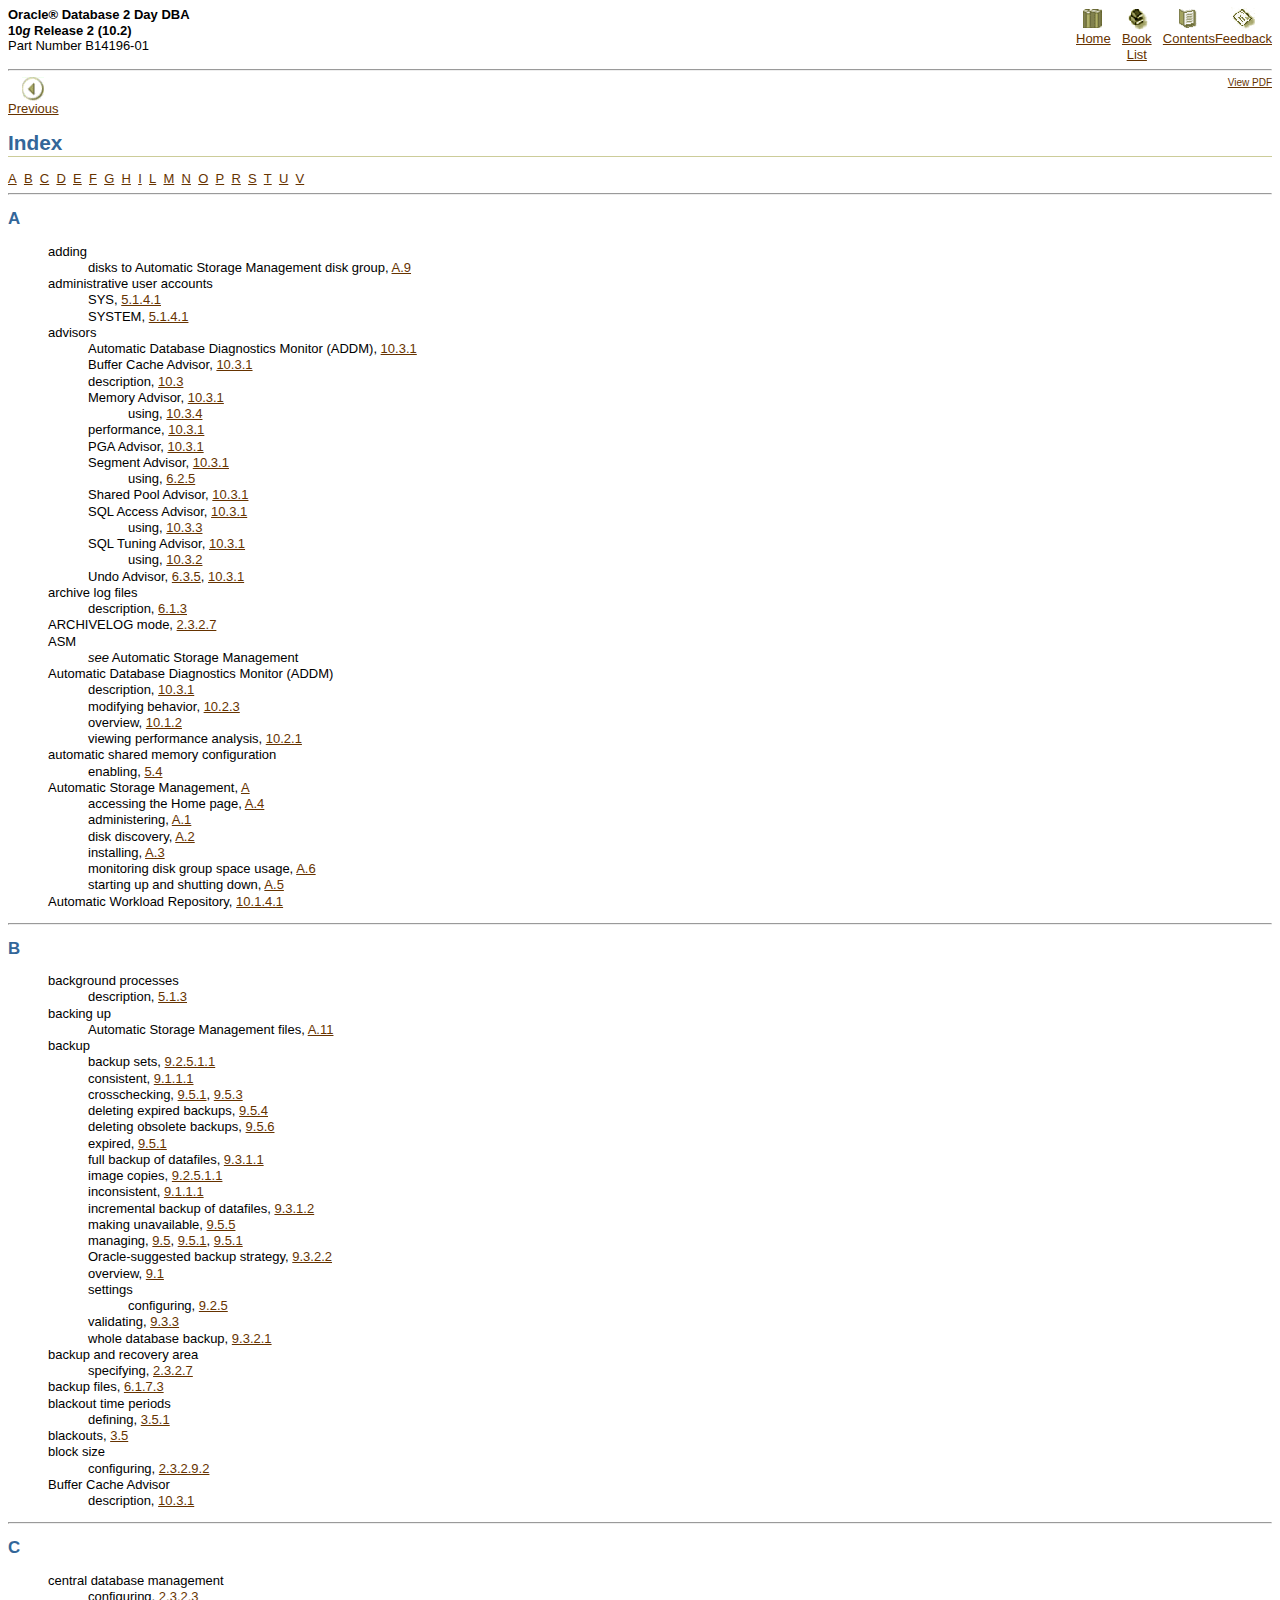
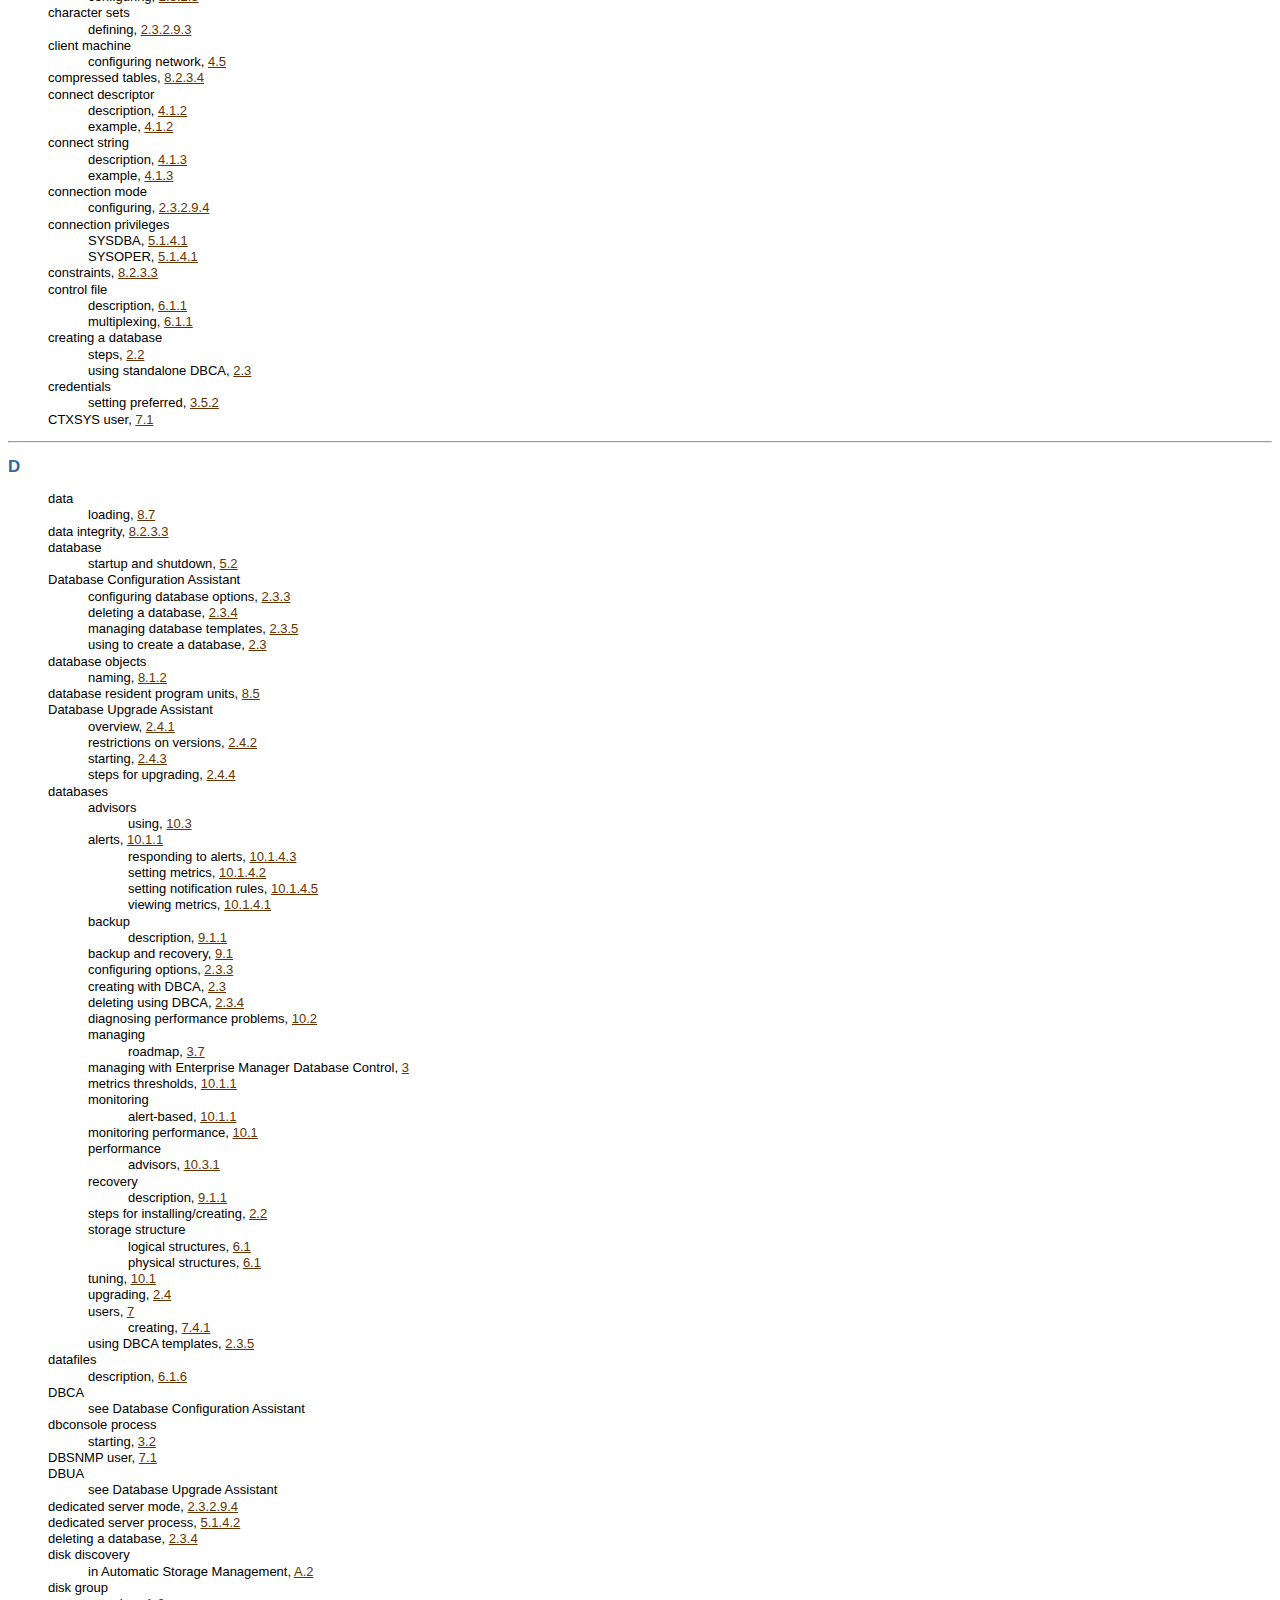
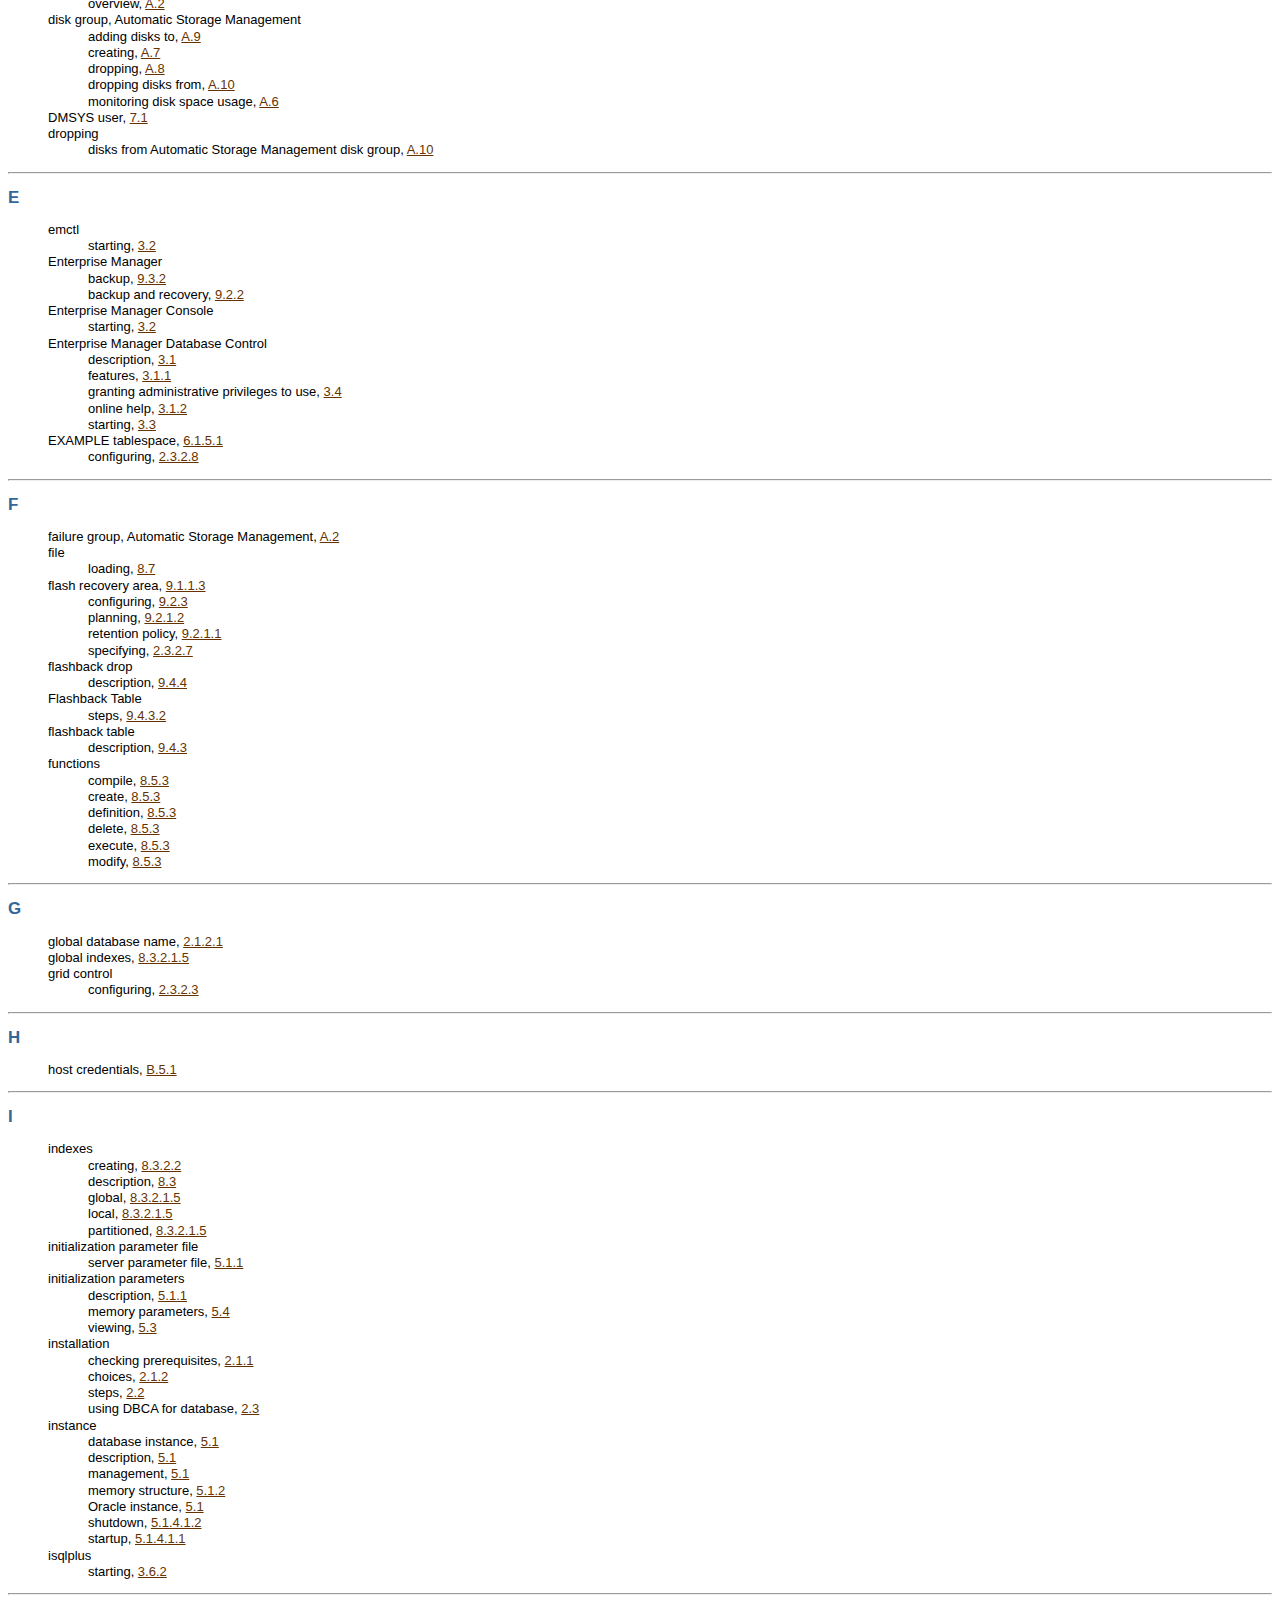
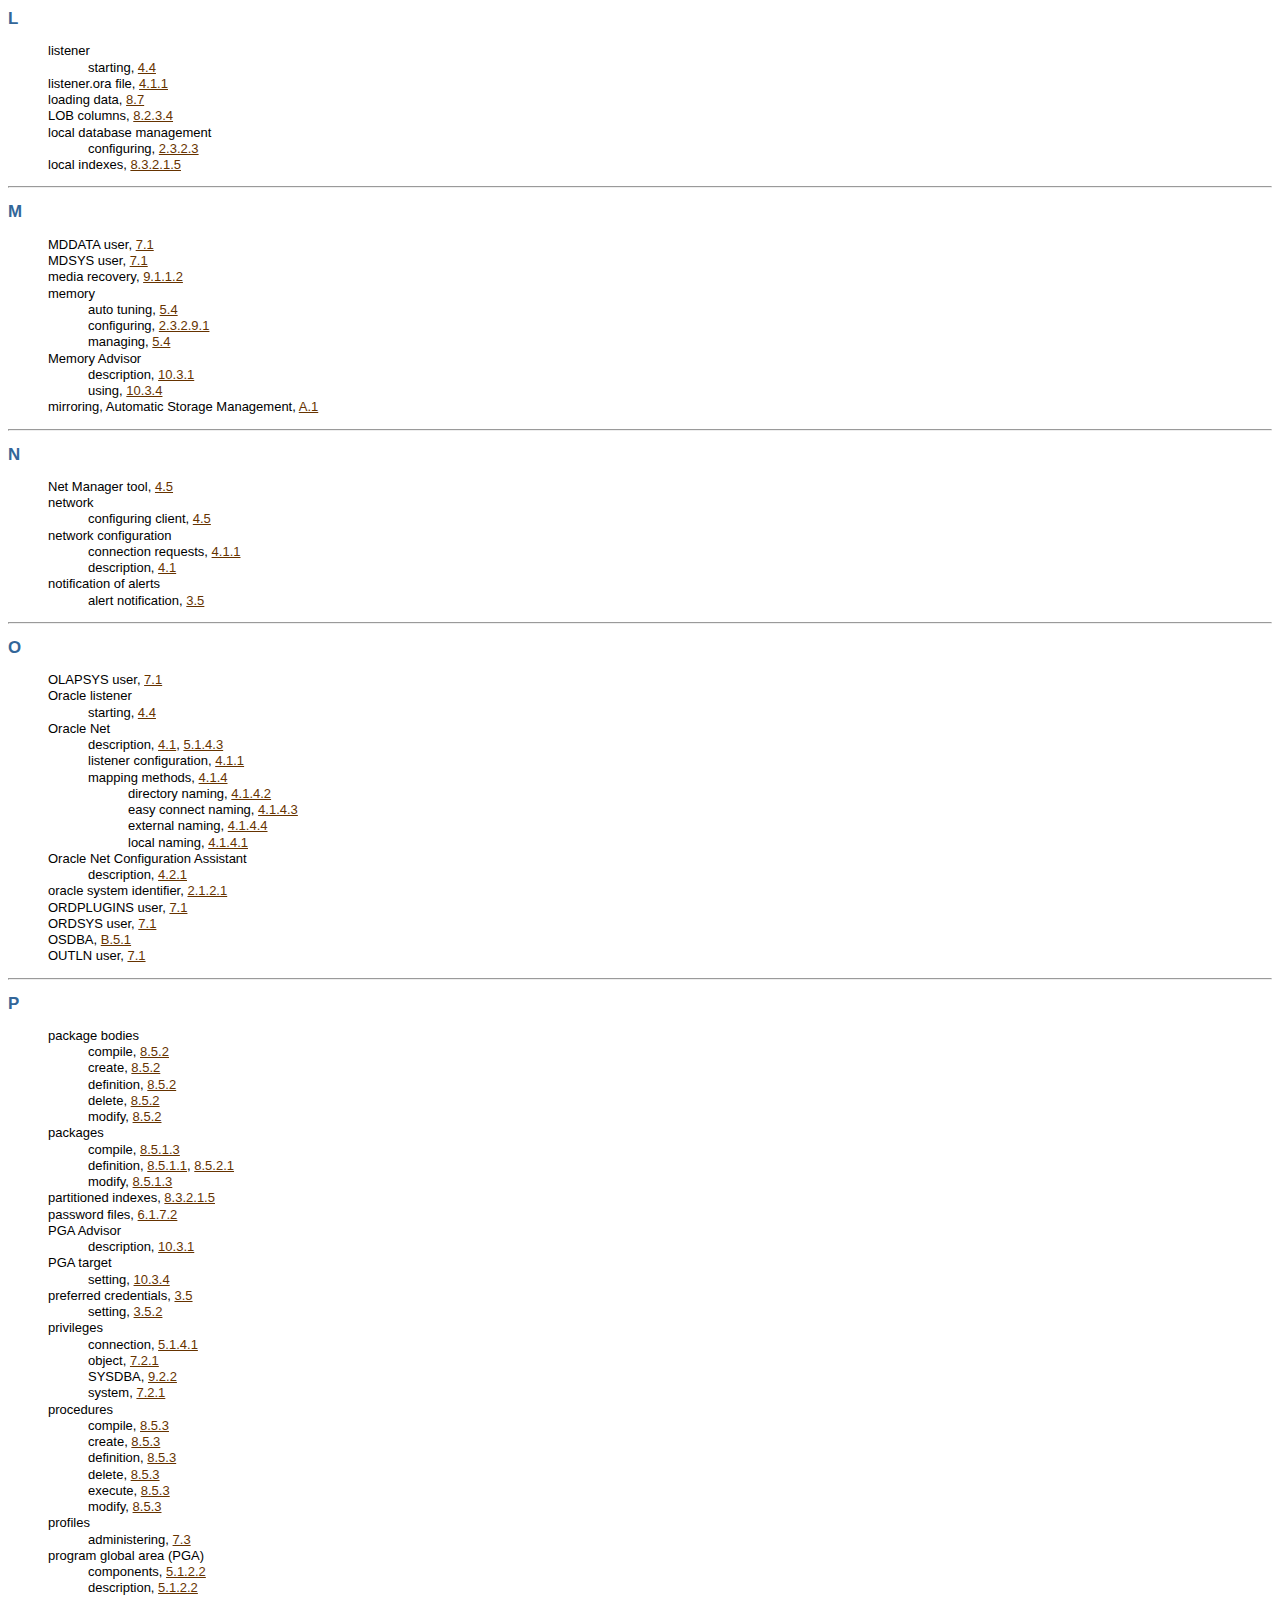
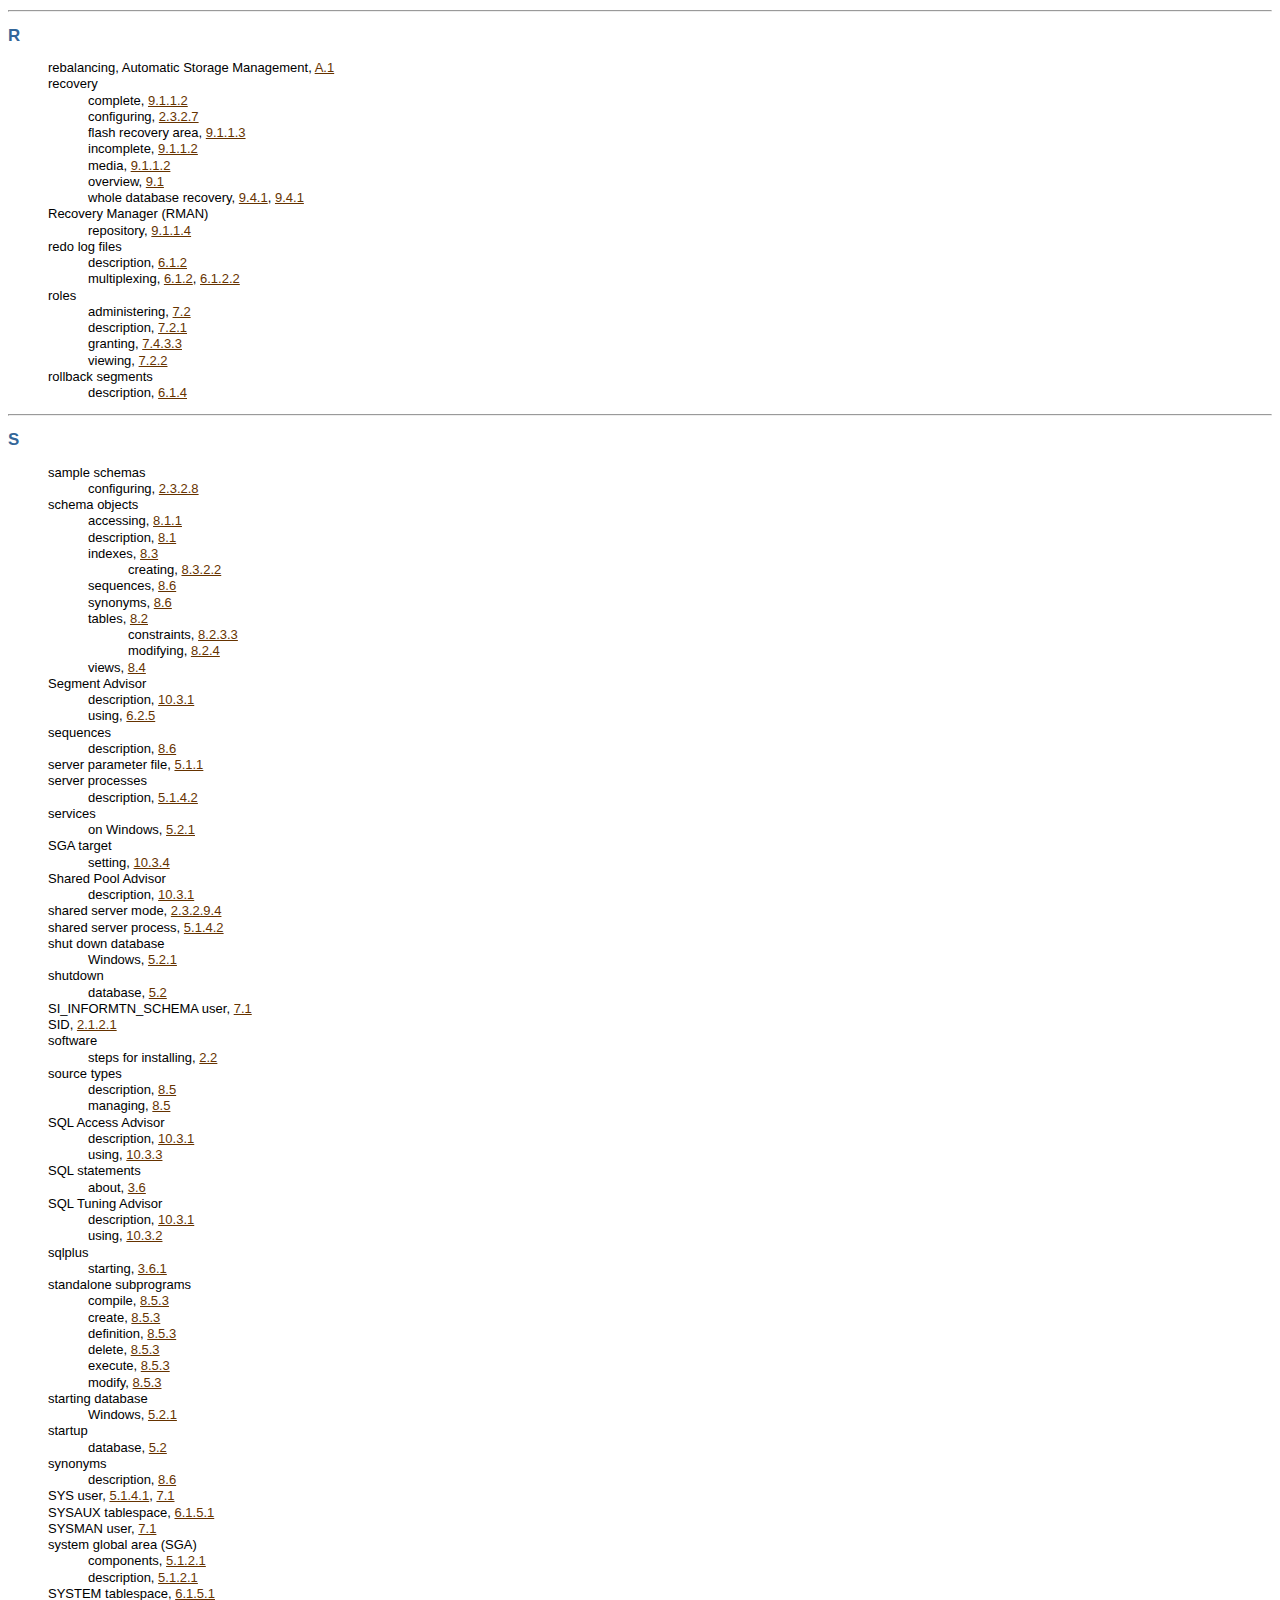
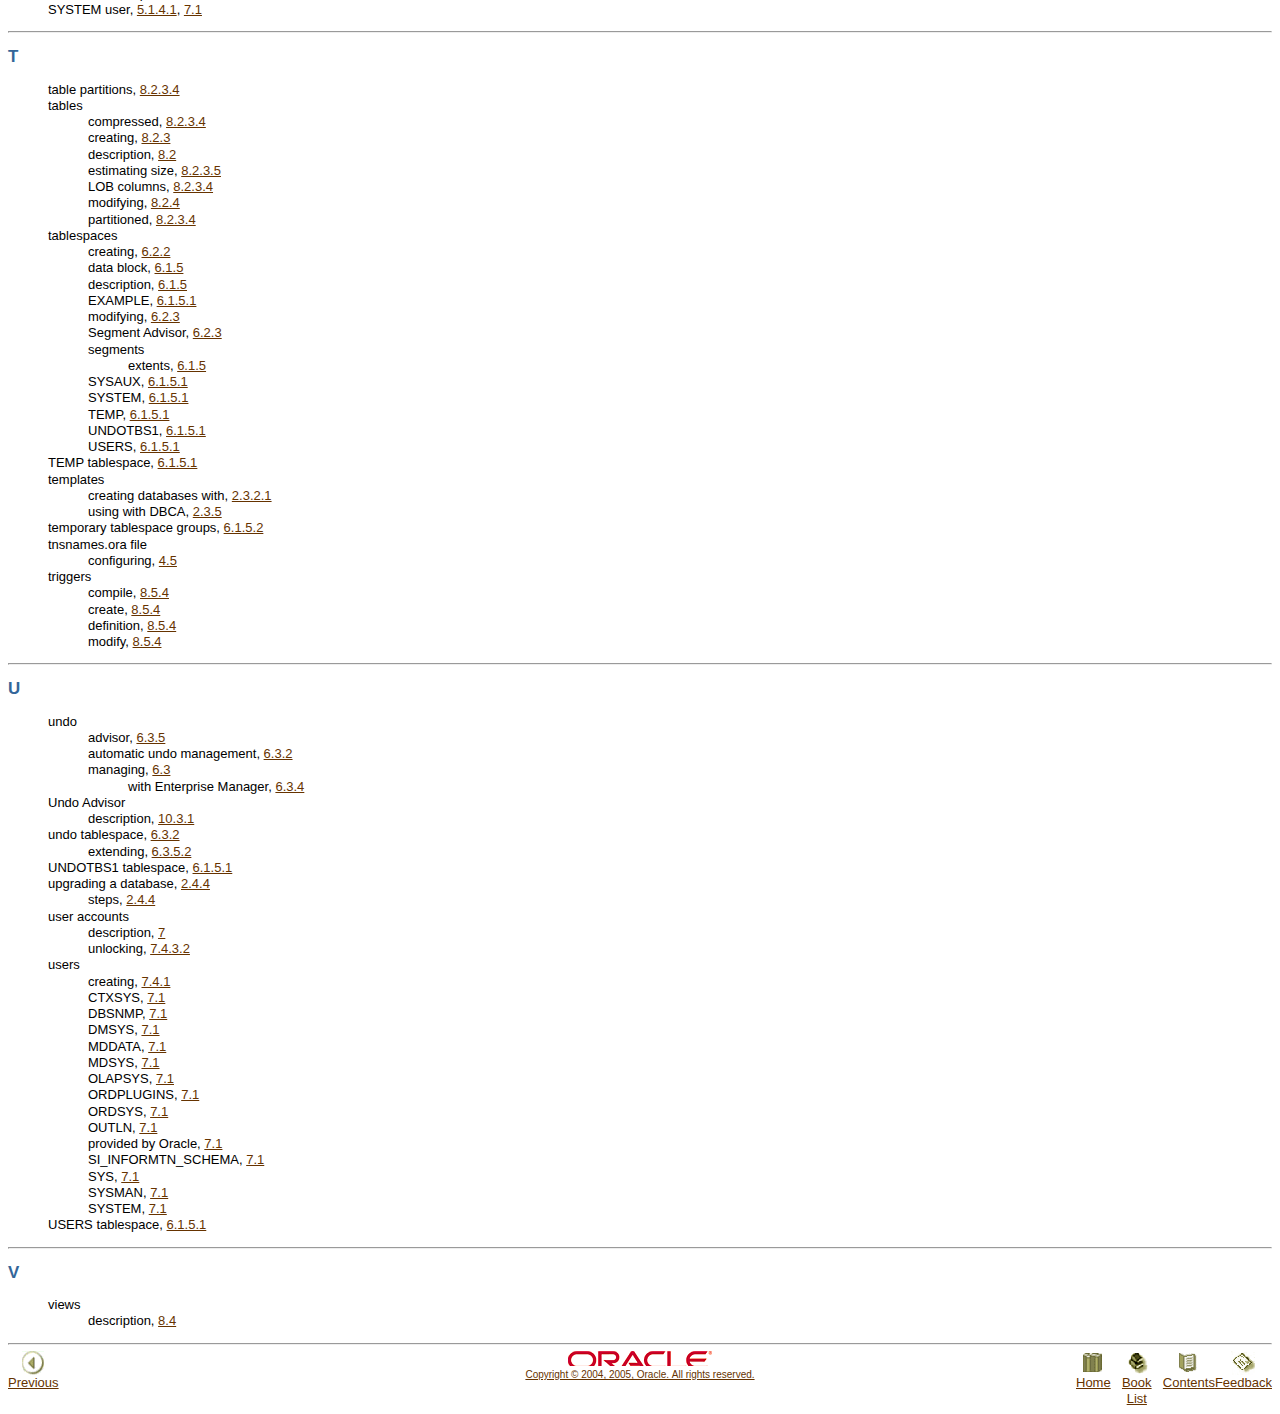
<file: 10201_database/database/doc/server.102/b14196/index.htm>
<!DOCTYPE html PUBLIC "-//W3C//DTD XHTML 1.0 Transitional//EN"
    "http://www.w3.org/TR/xhtml1/DTD/xhtml1-transitional.dtd">
<html lang="en" xml:lang="en" xmlns="http://www.w3.org/1999/xhtml">
<head>
<title>Index</title>
<meta http-equiv="Content-Type" content="text/html; charset=us-ascii" />
<meta http-equiv="Content-Language" content="en" />
<meta http-equiv="Content-Style-Type" content="text/css" />
<meta http-equiv="Content-Script-Type" content="text/javascript" />
<meta name="robots" content="all" scheme="http://www.robotstxt.org/" />
<meta name="Generator" content="Oracle DARB XHTML converter - Version 4.1.3 Build 116" />
<meta name="Date" content="June 22, 2005 15:47:54" />
<meta name="doctitle" content="Oracle&reg; Database 2 Day DBA 10g Release 2 (10.2)" />
<meta name="partno" content="B14196-01" />
<link rel="Start" href="../../index.htm" title="Home" type="text/html" />
<link rel="Copyright" href="../../dcommon/html/cpyr.htm" title="Copyright" type="text/html" />
<link rel="Stylesheet" href="../../dcommon/css/blafdoc.css" title="Default" type="text/css" />
<link rel="Contents" href="toc.htm" title="Contents" type="text/html" />
<link rel="Prev" href="rac.htm" title="Previous" type="text/html" />
<link rel="alternate" href="../b14196.pdf" title="PDF version" type="application/pdf" />
</head>
<body>
<div class="header">
<div class="zz-skip-header"><a name="top" id="top" href="#BEGIN">Skip Headers</a></div>
<table class="simple oac_no_warn" summary="" cellspacing="0" cellpadding="0" width="100%">
<tr>
<td align="left" valign="top"><b>Oracle&reg; Database 2 Day DBA<br />
10<i>g</i> Release 2 (10.2)</b><br />
Part Number B14196-01</td>
<td valign="bottom" align="right">
<table class="icons oac_no_warn" summary="" cellspacing="0" cellpadding="0" width="196">
<tr>
<td align="center" valign="top"><a href="../../index.htm"><img src="../../dcommon/gifs/doclib.gif" alt="Go to Documentation Home" border="0" /><br />
<span class="icon">Home</span></a></td>
<td align="center" valign="top"><a href="../../nav/portal_booklist.htm"><img src="../../dcommon/gifs/booklist.gif" alt="Go to Book List" border="0" /><br />
<span class="icon">Book List</span></a></td>
<td align="center" valign="top"><a href="toc.htm"><img src="../../dcommon/gifs/toc.gif" alt="Go to Table of Contents" border="0" /><br />
<span class="icon">Contents</span></a></td>
<td align="center" valign="top"><a href="../../dcommon/html/feedback.htm"><img src="../../dcommon/gifs/feedbck2.gif" alt="Go to Feedback page" border="0" /><br />
<span class="icon">Feedback</span></a></td>
</tr>
</table>
</td>
</tr>
</table>
<hr />
<table class="simple oac_no_warn" summary="" cellspacing="0" cellpadding="0" width="100%">
<tr>
<td align="left" valign="top">
<table class="simple oac_no_warn" summary="" cellspacing="0" cellpadding="0" align="left" width="49">
<tr>
<td align="center" valign="top"><a href="rac.htm"><img src="../../dcommon/gifs/leftnav.gif" alt="Go to previous page" border="0" /><br />
<span class="icon">Previous</span></a></td>
</tr>
</table>
</td>
<td align="right" valign="top"><a href="../b14196.pdf"><font size="-2">View PDF</font></a></td>
</tr>
</table>
<a name="BEGIN" id="BEGIN"></a></div>
<div class="IND"><!-- End Header -->
<h1 class="IT">Index</h1>
<a href="#A">A</a>&nbsp; <a href="#B">B</a>&nbsp; <a href="#C">C</a>&nbsp; <a href="#D">D</a>&nbsp; <a href="#E">E</a>&nbsp; <a href="#F">F</a>&nbsp; <a href="#G">G</a>&nbsp; <a href="#H">H</a>&nbsp; <a href="#I">I</a>&nbsp; <a href="#L">L</a>&nbsp; <a href="#M">M</a>&nbsp; <a href="#N">N</a>&nbsp; <a href="#O">O</a>&nbsp; <a href="#P">P</a>&nbsp; <a href="#R">R</a>&nbsp; <a href="#S">S</a>&nbsp; <a href="#T">T</a>&nbsp; <a href="#U">U</a>&nbsp; <a href="#V">V</a>&nbsp;<a id="A" name="A"></a>
<hr />
<h2>A</h2>
<dl class="l1ix">
<dd class="l1ix">adding</dd>
<dd>
<dl class="l2ix">
<dd class="l2ix">disks to Automatic Storage Management disk group, <a href="asm.htm#sthref802">A.9</a></dd>
</dl>
</dd>
<dd class="l1ix">administrative user accounts</dd>
<dd>
<dl class="l2ix">
<dd class="l2ix">SYS, <a href="instance.htm#sthref221">5.1.4.1</a></dd>
<dd class="l2ix">SYSTEM, <a href="instance.htm#sthref222">5.1.4.1</a></dd>
</dl>
</dd>
<dd class="l1ix">advisors</dd>
<dd>
<dl class="l2ix">
<dd class="l2ix">Automatic Database Diagnostics Monitor (ADDM), <a href="montune.htm#sthref714">10.3.1</a></dd>
<dd class="l2ix">Buffer Cache Advisor, <a href="montune.htm#sthref724">10.3.1</a></dd>
<dd class="l2ix">description, <a href="montune.htm#sthref707">10.3</a></dd>
<dd class="l2ix">Memory Advisor, <a href="montune.htm#sthref720">10.3.1</a></dd>
<dd>
<dl class="l3ix">
<dd class="l3ix">using, <a href="montune.htm#sthref740">10.3.4</a></dd>
</dl>
</dd>
<dd class="l2ix">performance, <a href="montune.htm#sthref711">10.3.1</a></dd>
<dd class="l2ix">PGA Advisor, <a href="montune.htm#sthref726">10.3.1</a></dd>
<dd class="l2ix">Segment Advisor, <a href="montune.htm#sthref729">10.3.1</a></dd>
<dd>
<dl class="l3ix">
<dd class="l3ix">using, <a href="storage.htm#sthref316">6.2.5</a></dd>
</dl>
</dd>
<dd class="l2ix">Shared Pool Advisor, <a href="montune.htm#sthref722">10.3.1</a></dd>
<dd class="l2ix">SQL Access Advisor, <a href="montune.htm#sthref718">10.3.1</a></dd>
<dd>
<dl class="l3ix">
<dd class="l3ix">using, <a href="montune.htm#sthref737">10.3.3</a></dd>
</dl>
</dd>
<dd class="l2ix">SQL Tuning Advisor, <a href="montune.htm#sthref716">10.3.1</a></dd>
<dd>
<dl class="l3ix">
<dd class="l3ix">using, <a href="montune.htm#sthref734">10.3.2</a></dd>
</dl>
</dd>
<dd class="l2ix">Undo Advisor, <a href="storage.htm#sthref339">6.3.5</a>, <a href="montune.htm#sthref731">10.3.1</a></dd>
</dl>
</dd>
<dd class="l1ix">archive log files</dd>
<dd>
<dl class="l2ix">
<dd class="l2ix">description, <a href="storage.htm#sthref273">6.1.3</a></dd>
</dl>
</dd>
<dd class="l1ix">ARCHIVELOG mode, <a href="install.htm#sthref57">2.3.2.7</a></dd>
<dd class="l1ix">ASM</dd>
<dd>
<dl class="l2ix">
<dd class="l2ix"><span class="italic">see</span> Automatic Storage Management</dd>
</dl>
</dd>
<dd class="l1ix">Automatic Database Diagnostics Monitor (ADDM)</dd>
<dd>
<dl class="l2ix">
<dd class="l2ix">description, <a href="montune.htm#sthref713">10.3.1</a></dd>
<dd class="l2ix">modifying behavior, <a href="montune.htm#sthref702">10.2.3</a></dd>
<dd class="l2ix">overview, <a href="montune.htm#sthref671">10.1.2</a></dd>
<dd class="l2ix">viewing performance analysis, <a href="montune.htm#sthref697">10.2.1</a></dd>
</dl>
</dd>
<dd class="l1ix">automatic shared memory configuration</dd>
<dd>
<dl class="l2ix">
<dd class="l2ix">enabling, <a href="instance.htm#sthref252">5.4</a></dd>
</dl>
</dd>
<dd class="l1ix">Automatic Storage Management, <a href="asm.htm#sthref770">A</a></dd>
<dd>
<dl class="l2ix">
<dd class="l2ix">accessing the Home page, <a href="asm.htm#sthref783">A.4</a></dd>
<dd class="l2ix">administering, <a href="asm.htm#sthref774">A.1</a></dd>
<dd class="l2ix">disk discovery, <a href="asm.htm#sthref778">A.2</a></dd>
<dd class="l2ix">installing, <a href="asm.htm#sthref781">A.3</a></dd>
<dd class="l2ix">monitoring disk group space usage, <a href="asm.htm#sthref791">A.6</a></dd>
<dd class="l2ix">starting up and shutting down, <a href="asm.htm#sthref789">A.5</a></dd>
</dl>
</dd>
<dd class="l1ix">Automatic Workload Repository, <a href="montune.htm#sthref680">10.1.4.1</a></dd>
</dl>
<a id="B" name="B"></a>
<hr />
<h2>B</h2>
<dl class="l1ix">
<dd class="l1ix">background processes</dd>
<dd>
<dl class="l2ix">
<dd class="l2ix">description, <a href="instance.htm#sthref215">5.1.3</a></dd>
</dl>
</dd>
<dd class="l1ix">backing up</dd>
<dd>
<dl class="l2ix">
<dd class="l2ix">Automatic Storage Management files, <a href="asm.htm#sthref808">A.11</a></dd>
</dl>
</dd>
<dd class="l1ix">backup</dd>
<dd>
<dl class="l2ix">
<dd class="l2ix">backup sets, <a href="backrest.htm#sthref594">9.2.5.1.1</a></dd>
<dd class="l2ix">consistent, <a href="backrest.htm#sthref563">9.1.1.1</a></dd>
<dd class="l2ix">crosschecking, <a href="backrest.htm#sthref642">9.5.1</a>, <a href="backrest.htm#sthref651">9.5.3</a></dd>
<dd class="l2ix">deleting expired backups, <a href="backrest.htm#sthref653">9.5.4</a></dd>
<dd class="l2ix">deleting obsolete backups, <a href="backrest.htm#sthref657">9.5.6</a></dd>
<dd class="l2ix">expired, <a href="backrest.htm#sthref640">9.5.1</a></dd>
<dd class="l2ix">full backup of datafiles, <a href="backrest.htm#sthref604">9.3.1.1</a></dd>
<dd class="l2ix">image copies, <a href="backrest.htm#sthref593">9.2.5.1.1</a></dd>
<dd class="l2ix">inconsistent, <a href="backrest.htm#sthref564">9.1.1.1</a></dd>
<dd class="l2ix">incremental backup of datafiles, <a href="backrest.htm#sthref606">9.3.1.2</a></dd>
<dd class="l2ix">making unavailable, <a href="backrest.htm#sthref655">9.5.5</a></dd>
<dd class="l2ix">managing, <a href="backrest.htm#sthref637">9.5</a>, <a href="backrest.htm#sthref639">9.5.1</a>, <a href="backrest.htm#sthref641">9.5.1</a></dd>
<dd class="l2ix">Oracle-suggested backup strategy, <a href="backrest.htm#sthref616">9.3.2.2</a></dd>
<dd class="l2ix">overview, <a href="backrest.htm#sthref556">9.1</a></dd>
<dd class="l2ix">settings</dd>
<dd>
<dl class="l3ix">
<dd class="l3ix">configuring, <a href="backrest.htm#sthref590">9.2.5</a></dd>
</dl>
</dd>
<dd class="l2ix">validating, <a href="backrest.htm#sthref620">9.3.3</a></dd>
<dd class="l2ix">whole database backup, <a href="backrest.htm#sthref611">9.3.2.1</a></dd>
</dl>
</dd>
<dd class="l1ix">backup and recovery area</dd>
<dd>
<dl class="l2ix">
<dd class="l2ix">specifying, <a href="install.htm#sthref58">2.3.2.7</a></dd>
</dl>
</dd>
<dd class="l1ix">backup files, <a href="storage.htm#sthref306">6.1.7.3</a></dd>
<dd class="l1ix">blackout time periods</dd>
<dd>
<dl class="l2ix">
<dd class="l2ix">defining, <a href="em_manage.htm#sthref144">3.5.1</a></dd>
</dl>
</dd>
<dd class="l1ix">blackouts, <a href="em_manage.htm#sthref141">3.5</a></dd>
<dd class="l1ix">block size</dd>
<dd>
<dl class="l2ix">
<dd class="l2ix">configuring, <a href="install.htm#sthref67">2.3.2.9.2</a></dd>
</dl>
</dd>
<dd class="l1ix">Buffer Cache Advisor</dd>
<dd>
<dl class="l2ix">
<dd class="l2ix">description, <a href="montune.htm#sthref723">10.3.1</a></dd>
</dl>
</dd>
</dl>
<a id="C" name="C"></a>
<hr />
<h2>C</h2>
<dl class="l1ix">
<dd class="l1ix">central database management</dd>
<dd>
<dl class="l2ix">
<dd class="l2ix">configuring, <a href="install.htm#sthref49">2.3.2.3</a></dd>
</dl>
</dd>
<dd class="l1ix">character sets</dd>
<dd>
<dl class="l2ix">
<dd class="l2ix">defining, <a href="install.htm#sthref69">2.3.2.9.3</a></dd>
</dl>
</dd>
<dd class="l1ix">client machine</dd>
<dd>
<dl class="l2ix">
<dd class="l2ix">configuring network, <a href="network.htm#sthref191">4.5</a></dd>
</dl>
</dd>
<dd class="l1ix">compressed tables, <a href="schema.htm#sthref453">8.2.3.4</a></dd>
<dd class="l1ix">connect descriptor</dd>
<dd>
<dl class="l2ix">
<dd class="l2ix">description, <a href="network.htm#sthref166">4.1.2</a></dd>
<dd class="l2ix">example, <a href="network.htm#sthref167">4.1.2</a></dd>
</dl>
</dd>
<dd class="l1ix">connect string</dd>
<dd>
<dl class="l2ix">
<dd class="l2ix">description, <a href="network.htm#sthref169">4.1.3</a></dd>
<dd class="l2ix">example, <a href="network.htm#sthref170">4.1.3</a></dd>
</dl>
</dd>
<dd class="l1ix">connection mode</dd>
<dd>
<dl class="l2ix">
<dd class="l2ix">configuring, <a href="install.htm#sthref71">2.3.2.9.4</a></dd>
</dl>
</dd>
<dd class="l1ix">connection privileges</dd>
<dd>
<dl class="l2ix">
<dd class="l2ix">SYSDBA, <a href="instance.htm#sthref219">5.1.4.1</a></dd>
<dd class="l2ix">SYSOPER, <a href="instance.htm#sthref218">5.1.4.1</a></dd>
</dl>
</dd>
<dd class="l1ix">constraints, <a href="schema.htm#sthref447">8.2.3.3</a></dd>
<dd class="l1ix">control file</dd>
<dd>
<dl class="l2ix">
<dd class="l2ix">description, <a href="storage.htm#sthref263">6.1.1</a></dd>
<dd class="l2ix">multiplexing, <a href="storage.htm#sthref264">6.1.1</a></dd>
</dl>
</dd>
<dd class="l1ix">creating a database</dd>
<dd>
<dl class="l2ix">
<dd class="l2ix">steps, <a href="install.htm#sthref35">2.2</a></dd>
<dd class="l2ix">using standalone DBCA, <a href="install.htm#sthref42">2.3</a></dd>
</dl>
</dd>
<dd class="l1ix">credentials</dd>
<dd>
<dl class="l2ix">
<dd class="l2ix">setting preferred, <a href="em_manage.htm#sthref147">3.5.2</a></dd>
</dl>
</dd>
<dd class="l1ix">CTXSYS user, <a href="users_secure.htm#sthref355">7.1</a></dd>
</dl>
<a id="D" name="D"></a>
<hr />
<h2>D</h2>
<dl class="l1ix">
<dd class="l1ix">data</dd>
<dd>
<dl class="l2ix">
<dd class="l2ix">loading, <a href="schema.htm#sthref551">8.7</a></dd>
</dl>
</dd>
<dd class="l1ix">data integrity, <a href="schema.htm#sthref446">8.2.3.3</a></dd>
<dd class="l1ix">database</dd>
<dd>
<dl class="l2ix">
<dd class="l2ix">startup and shutdown, <a href="instance.htm#sthref238">5.2</a></dd>
</dl>
</dd>
<dd class="l1ix">Database Configuration Assistant</dd>
<dd>
<dl class="l2ix">
<dd class="l2ix">configuring database options, <a href="install.htm#sthref77">2.3.3</a></dd>
<dd class="l2ix">deleting a database, <a href="install.htm#sthref80">2.3.4</a></dd>
<dd class="l2ix">managing database templates, <a href="install.htm#sthref84">2.3.5</a></dd>
<dd class="l2ix">using to create a database, <a href="install.htm#sthref39">2.3</a></dd>
</dl>
</dd>
<dd class="l1ix">database objects</dd>
<dd>
<dl class="l2ix">
<dd class="l2ix">naming, <a href="schema.htm#sthref428">8.1.2</a></dd>
</dl>
</dd>
<dd class="l1ix">database resident program units, <a href="schema.htm#sthref497">8.5</a></dd>
<dd class="l1ix">Database Upgrade Assistant</dd>
<dd>
<dl class="l2ix">
<dd class="l2ix">overview, <a href="install.htm#sthref98">2.4.1</a></dd>
<dd class="l2ix">restrictions on versions, <a href="install.htm#sthref105">2.4.2</a></dd>
<dd class="l2ix">starting, <a href="install.htm#sthref107">2.4.3</a></dd>
<dd class="l2ix">steps for upgrading, <a href="install.htm#sthref110">2.4.4</a></dd>
</dl>
</dd>
<dd class="l1ix">databases</dd>
<dd>
<dl class="l2ix">
<dd class="l2ix">advisors</dd>
<dd>
<dl class="l3ix">
<dd class="l3ix">using, <a href="montune.htm#sthref708">10.3</a></dd>
</dl>
</dd>
<dd class="l2ix">alerts, <a href="montune.htm#sthref667">10.1.1</a></dd>
<dd>
<dl class="l3ix">
<dd class="l3ix">responding to alerts, <a href="montune.htm#sthref690">10.1.4.3</a></dd>
<dd class="l3ix">setting metrics, <a href="montune.htm#sthref686">10.1.4.2</a></dd>
<dd class="l3ix">setting notification rules, <a href="montune.htm#sthref693">10.1.4.5</a></dd>
<dd class="l3ix">viewing metrics, <a href="montune.htm#sthref679">10.1.4.1</a></dd>
</dl>
</dd>
<dd class="l2ix">backup</dd>
<dd>
<dl class="l3ix">
<dd class="l3ix">description, <a href="backrest.htm#sthref560">9.1.1</a></dd>
</dl>
</dd>
<dd class="l2ix">backup and recovery, <a href="backrest.htm#sthref558">9.1</a></dd>
<dd class="l2ix">configuring options, <a href="install.htm#sthref78">2.3.3</a></dd>
<dd class="l2ix">creating with DBCA, <a href="install.htm#sthref41">2.3</a></dd>
<dd class="l2ix">deleting using DBCA, <a href="install.htm#sthref81">2.3.4</a></dd>
<dd class="l2ix">diagnosing performance problems, <a href="montune.htm#sthref695">10.2</a></dd>
<dd class="l2ix">managing</dd>
<dd>
<dl class="l3ix">
<dd class="l3ix">roadmap, <a href="em_manage.htm#sthref155">3.7</a></dd>
</dl>
</dd>
<dd class="l2ix">managing with Enterprise Manager Database Control, <a href="em_manage.htm#sthref114">3</a></dd>
<dd class="l2ix">metrics thresholds, <a href="montune.htm#sthref669">10.1.1</a></dd>
<dd class="l2ix">monitoring</dd>
<dd>
<dl class="l3ix">
<dd class="l3ix">alert-based, <a href="montune.htm#sthref668">10.1.1</a></dd>
</dl>
</dd>
<dd class="l2ix">monitoring performance, <a href="montune.htm#sthref665">10.1</a></dd>
<dd class="l2ix">performance</dd>
<dd>
<dl class="l3ix">
<dd class="l3ix">advisors, <a href="montune.htm#sthref710">10.3.1</a></dd>
</dl>
</dd>
<dd class="l2ix">recovery</dd>
<dd>
<dl class="l3ix">
<dd class="l3ix">description, <a href="backrest.htm#sthref561">9.1.1</a></dd>
</dl>
</dd>
<dd class="l2ix">steps for installing/creating, <a href="install.htm#sthref34">2.2</a></dd>
<dd class="l2ix">storage structure</dd>
<dd>
<dl class="l3ix">
<dd class="l3ix">logical structures, <a href="storage.htm#sthref259">6.1</a></dd>
<dd class="l3ix">physical structures, <a href="storage.htm#sthref258">6.1</a></dd>
</dl>
</dd>
<dd class="l2ix">tuning, <a href="montune.htm#sthref664">10.1</a></dd>
<dd class="l2ix">upgrading, <a href="install.htm#sthref96">2.4</a></dd>
<dd class="l2ix">users, <a href="users_secure.htm#sthref350">7</a></dd>
<dd>
<dl class="l3ix">
<dd class="l3ix">creating, <a href="users_secure.htm#sthref404">7.4.1</a></dd>
</dl>
</dd>
<dd class="l2ix">using DBCA templates, <a href="install.htm#sthref85">2.3.5</a></dd>
</dl>
</dd>
<dd class="l1ix">datafiles</dd>
<dd>
<dl class="l2ix">
<dd class="l2ix">description, <a href="storage.htm#sthref299">6.1.6</a></dd>
</dl>
</dd>
<dd class="l1ix">DBCA</dd>
<dd>
<dl class="l2ix">
<dd class="l2ix">see Database Configuration Assistant</dd>
</dl>
</dd>
<dd class="l1ix">dbconsole process</dd>
<dd>
<dl class="l2ix">
<dd class="l2ix">starting, <a href="em_manage.htm#sthref130">3.2</a></dd>
</dl>
</dd>
<dd class="l1ix">DBSNMP user, <a href="users_secure.htm#sthref357">7.1</a></dd>
<dd class="l1ix">DBUA</dd>
<dd>
<dl class="l2ix">
<dd class="l2ix">see Database Upgrade Assistant</dd>
</dl>
</dd>
<dd class="l1ix">dedicated server mode, <a href="install.htm#sthref72">2.3.2.9.4</a></dd>
<dd class="l1ix">dedicated server process, <a href="instance.htm#sthref231">5.1.4.2</a></dd>
<dd class="l1ix">deleting a database, <a href="install.htm#sthref82">2.3.4</a></dd>
<dd class="l1ix">disk discovery</dd>
<dd>
<dl class="l2ix">
<dd class="l2ix">in Automatic Storage Management, <a href="asm.htm#sthref777">A.2</a></dd>
</dl>
</dd>
<dd class="l1ix">disk group</dd>
<dd>
<dl class="l2ix">
<dd class="l2ix">overview, <a href="asm.htm#sthref776">A.2</a></dd>
</dl>
</dd>
<dd class="l1ix">disk group, Automatic Storage Management</dd>
<dd>
<dl class="l2ix">
<dd class="l2ix">adding disks to, <a href="asm.htm#sthref801">A.9</a></dd>
<dd class="l2ix">creating, <a href="asm.htm#sthref795">A.7</a></dd>
<dd class="l2ix">dropping, <a href="asm.htm#sthref799">A.8</a></dd>
<dd class="l2ix">dropping disks from, <a href="asm.htm#sthref805">A.10</a></dd>
<dd class="l2ix">monitoring disk space usage, <a href="asm.htm#sthref792">A.6</a></dd>
</dl>
</dd>
<dd class="l1ix">DMSYS user, <a href="users_secure.htm#sthref362">7.1</a></dd>
<dd class="l1ix">dropping</dd>
<dd>
<dl class="l2ix">
<dd class="l2ix">disks from Automatic Storage Management disk group, <a href="asm.htm#sthref806">A.10</a></dd>
</dl>
</dd>
</dl>
<a id="E" name="E"></a>
<hr />
<h2>E</h2>
<dl class="l1ix">
<dd class="l1ix">emctl</dd>
<dd>
<dl class="l2ix">
<dd class="l2ix">starting, <a href="em_manage.htm#sthref131">3.2</a></dd>
</dl>
</dd>
<dd class="l1ix">Enterprise Manager</dd>
<dd>
<dl class="l2ix">
<dd class="l2ix">backup, <a href="backrest.htm#sthref609">9.3.2</a></dd>
<dd class="l2ix">backup and recovery, <a href="backrest.htm#sthref583">9.2.2</a></dd>
</dl>
</dd>
<dd class="l1ix">Enterprise Manager Console</dd>
<dd>
<dl class="l2ix">
<dd class="l2ix">starting, <a href="em_manage.htm#sthref129">3.2</a></dd>
</dl>
</dd>
<dd class="l1ix">Enterprise Manager Database Control</dd>
<dd>
<dl class="l2ix">
<dd class="l2ix">description, <a href="em_manage.htm#sthref116">3.1</a></dd>
<dd class="l2ix">features, <a href="em_manage.htm#sthref118">3.1.1</a></dd>
<dd class="l2ix">granting administrative privileges to use, <a href="em_manage.htm#sthref138">3.4</a></dd>
<dd class="l2ix">online help, <a href="em_manage.htm#sthref120">3.1.2</a></dd>
<dd class="l2ix">starting, <a href="em_manage.htm#sthref134">3.3</a></dd>
</dl>
</dd>
<dd class="l1ix">EXAMPLE tablespace, <a href="storage.htm#sthref284">6.1.5.1</a></dd>
<dd>
<dl class="l2ix">
<dd class="l2ix">configuring, <a href="install.htm#sthref62">2.3.2.8</a></dd>
</dl>
</dd>
</dl>
<a id="F" name="F"></a>
<hr />
<h2>F</h2>
<dl class="l1ix">
<dd class="l1ix">failure group, Automatic Storage Management, <a href="asm.htm#sthref779">A.2</a></dd>
<dd class="l1ix">file</dd>
<dd>
<dl class="l2ix">
<dd class="l2ix">loading, <a href="schema.htm#sthref549">8.7</a></dd>
</dl>
</dd>
<dd class="l1ix">flash recovery area, <a href="backrest.htm#sthref572">9.1.1.3</a></dd>
<dd>
<dl class="l2ix">
<dd class="l2ix">configuring, <a href="backrest.htm#sthref587">9.2.3</a></dd>
<dd class="l2ix">planning, <a href="backrest.htm#sthref581">9.2.1.2</a></dd>
<dd class="l2ix">retention policy, <a href="backrest.htm#sthref579">9.2.1.1</a></dd>
<dd class="l2ix">specifying, <a href="install.htm#sthref59">2.3.2.7</a></dd>
</dl>
</dd>
<dd class="l1ix">flashback drop</dd>
<dd>
<dl class="l2ix">
<dd class="l2ix">description, <a href="backrest.htm#sthref635">9.4.4</a></dd>
</dl>
</dd>
<dd class="l1ix">Flashback Table</dd>
<dd>
<dl class="l2ix">
<dd class="l2ix">steps, <a href="backrest.htm#sthref633">9.4.3.2</a></dd>
</dl>
</dd>
<dd class="l1ix">flashback table</dd>
<dd>
<dl class="l2ix">
<dd class="l2ix">description, <a href="backrest.htm#sthref630">9.4.3</a></dd>
</dl>
</dd>
<dd class="l1ix">functions</dd>
<dd>
<dl class="l2ix">
<dd class="l2ix">compile, <a href="schema.htm#sthref534">8.5.3</a></dd>
<dd class="l2ix">create, <a href="schema.htm#sthref528">8.5.3</a></dd>
<dd class="l2ix">definition, <a href="schema.htm#sthref521">8.5.3</a></dd>
<dd class="l2ix">delete, <a href="schema.htm#sthref537">8.5.3</a></dd>
<dd class="l2ix">execute, <a href="schema.htm#sthref525">8.5.3</a></dd>
<dd class="l2ix">modify, <a href="schema.htm#sthref531">8.5.3</a></dd>
</dl>
</dd>
</dl>
<a id="G" name="G"></a>
<hr />
<h2>G</h2>
<dl class="l1ix">
<dd class="l1ix">global database name, <a href="install.htm#sthref27">2.1.2.1</a></dd>
<dd class="l1ix">global indexes, <a href="schema.htm#sthref484">8.3.2.1.5</a></dd>
<dd class="l1ix">grid control</dd>
<dd>
<dl class="l2ix">
<dd class="l2ix">configuring, <a href="install.htm#sthref51">2.3.2.3</a></dd>
</dl>
</dd>
</dl>
<a id="H" name="H"></a>
<hr />
<h2>H</h2>
<dl class="l1ix">
<dd class="l1ix">host credentials, <a href="rac.htm#sthref822">B.5.1</a></dd>
</dl>
<a id="I" name="I"></a>
<hr />
<h2>I</h2>
<dl class="l1ix">
<dd class="l1ix">indexes</dd>
<dd>
<dl class="l2ix">
<dd class="l2ix">creating, <a href="schema.htm#sthref488">8.3.2.2</a></dd>
<dd class="l2ix">description, <a href="schema.htm#sthref471">8.3</a></dd>
<dd class="l2ix">global, <a href="schema.htm#sthref485">8.3.2.1.5</a></dd>
<dd class="l2ix">local, <a href="schema.htm#sthref483">8.3.2.1.5</a></dd>
<dd class="l2ix">partitioned, <a href="schema.htm#sthref481">8.3.2.1.5</a></dd>
</dl>
</dd>
<dd class="l1ix">initialization parameter file</dd>
<dd>
<dl class="l2ix">
<dd class="l2ix">server parameter file, <a href="instance.htm#sthref205">5.1.1</a></dd>
</dl>
</dd>
<dd class="l1ix">initialization parameters</dd>
<dd>
<dl class="l2ix">
<dd class="l2ix">description, <a href="instance.htm#sthref203">5.1.1</a></dd>
<dd class="l2ix">memory parameters, <a href="instance.htm#sthref250">5.4</a></dd>
<dd class="l2ix">viewing, <a href="instance.htm#sthref246">5.3</a></dd>
</dl>
</dd>
<dd class="l1ix">installation</dd>
<dd>
<dl class="l2ix">
<dd class="l2ix">checking prerequisites, <a href="install.htm#sthref23">2.1.1</a></dd>
<dd class="l2ix">choices, <a href="install.htm#sthref25">2.1.2</a></dd>
<dd class="l2ix">steps, <a href="install.htm#sthref32">2.2</a></dd>
<dd class="l2ix">using DBCA for database, <a href="install.htm#sthref40">2.3</a></dd>
</dl>
</dd>
<dd class="l1ix">instance</dd>
<dd>
<dl class="l2ix">
<dd class="l2ix">database instance, <a href="instance.htm#sthref200">5.1</a></dd>
<dd class="l2ix">description, <a href="instance.htm#sthref198">5.1</a></dd>
<dd class="l2ix">management, <a href="instance.htm#sthref201">5.1</a></dd>
<dd class="l2ix">memory structure, <a href="instance.htm#sthref207">5.1.2</a></dd>
<dd class="l2ix">Oracle instance, <a href="instance.htm#sthref199">5.1</a></dd>
<dd class="l2ix">shutdown, <a href="instance.htm#sthref228">5.1.4.1.2</a></dd>
<dd class="l2ix">startup, <a href="instance.htm#sthref226">5.1.4.1.1</a></dd>
</dl>
</dd>
<dd class="l1ix">isqlplus</dd>
<dd>
<dl class="l2ix">
<dd class="l2ix">starting, <a href="em_manage.htm#sthref153">3.6.2</a></dd>
</dl>
</dd>
</dl>
<a id="L" name="L"></a>
<hr />
<h2>L</h2>
<dl class="l1ix">
<dd class="l1ix">listener</dd>
<dd>
<dl class="l2ix">
<dd class="l2ix">starting, <a href="network.htm#sthref188">4.4</a></dd>
</dl>
</dd>
<dd class="l1ix">listener.ora file, <a href="network.htm#sthref164">4.1.1</a></dd>
<dd class="l1ix">loading data, <a href="schema.htm#sthref550">8.7</a></dd>
<dd class="l1ix">LOB columns, <a href="schema.htm#sthref449">8.2.3.4</a></dd>
<dd class="l1ix">local database management</dd>
<dd>
<dl class="l2ix">
<dd class="l2ix">configuring, <a href="install.htm#sthref50">2.3.2.3</a></dd>
</dl>
</dd>
<dd class="l1ix">local indexes, <a href="schema.htm#sthref482">8.3.2.1.5</a></dd>
</dl>
<a id="M" name="M"></a>
<hr />
<h2>M</h2>
<dl class="l1ix">
<dd class="l1ix">MDDATA user, <a href="users_secure.htm#sthref359">7.1</a></dd>
<dd class="l1ix">MDSYS user, <a href="users_secure.htm#sthref360">7.1</a></dd>
<dd class="l1ix">media recovery, <a href="backrest.htm#sthref567">9.1.1.2</a></dd>
<dd class="l1ix">memory</dd>
<dd>
<dl class="l2ix">
<dd class="l2ix">auto tuning, <a href="instance.htm#sthref253">5.4</a></dd>
<dd class="l2ix">configuring, <a href="install.htm#sthref65">2.3.2.9.1</a></dd>
<dd class="l2ix">managing, <a href="instance.htm#sthref251">5.4</a></dd>
</dl>
</dd>
<dd class="l1ix">Memory Advisor</dd>
<dd>
<dl class="l2ix">
<dd class="l2ix">description, <a href="montune.htm#sthref719">10.3.1</a></dd>
<dd class="l2ix">using, <a href="montune.htm#sthref739">10.3.4</a></dd>
</dl>
</dd>
<dd class="l1ix">mirroring, Automatic Storage Management, <a href="asm.htm#sthref772">A.1</a></dd>
</dl>
<a id="N" name="N"></a>
<hr />
<h2>N</h2>
<dl class="l1ix">
<dd class="l1ix">Net Manager tool, <a href="network.htm#sthref194">4.5</a></dd>
<dd class="l1ix">network</dd>
<dd>
<dl class="l2ix">
<dd class="l2ix">configuring client, <a href="network.htm#sthref192">4.5</a></dd>
</dl>
</dd>
<dd class="l1ix">network configuration</dd>
<dd>
<dl class="l2ix">
<dd class="l2ix">connection requests, <a href="network.htm#sthref163">4.1.1</a></dd>
<dd class="l2ix">description, <a href="network.htm#sthref160">4.1</a></dd>
</dl>
</dd>
<dd class="l1ix">notification of alerts</dd>
<dd>
<dl class="l2ix">
<dd class="l2ix">alert notification, <a href="em_manage.htm#sthref140">3.5</a></dd>
</dl>
</dd>
</dl>
<a id="O" name="O"></a>
<hr />
<h2>O</h2>
<dl class="l1ix">
<dd class="l1ix">OLAPSYS user, <a href="users_secure.htm#sthref364">7.1</a></dd>
<dd class="l1ix">Oracle listener</dd>
<dd>
<dl class="l2ix">
<dd class="l2ix">starting, <a href="network.htm#sthref189">4.4</a></dd>
</dl>
</dd>
<dd class="l1ix">Oracle Net</dd>
<dd>
<dl class="l2ix">
<dd class="l2ix">description, <a href="network.htm#sthref159">4.1</a>, <a href="instance.htm#sthref234">5.1.4.3</a></dd>
<dd class="l2ix">listener configuration, <a href="network.htm#sthref162">4.1.1</a></dd>
<dd class="l2ix">mapping methods, <a href="network.htm#sthref172">4.1.4</a></dd>
<dd>
<dl class="l3ix">
<dd class="l3ix">directory naming, <a href="network.htm#sthref176">4.1.4.2</a></dd>
<dd class="l3ix">easy connect naming, <a href="network.htm#sthref178">4.1.4.3</a></dd>
<dd class="l3ix">external naming, <a href="network.htm#sthref180">4.1.4.4</a></dd>
<dd class="l3ix">local naming, <a href="network.htm#sthref174">4.1.4.1</a></dd>
</dl>
</dd>
</dl>
</dd>
<dd class="l1ix">Oracle Net Configuration Assistant</dd>
<dd>
<dl class="l2ix">
<dd class="l2ix">description, <a href="network.htm#sthref183">4.2.1</a></dd>
</dl>
</dd>
<dd class="l1ix">oracle system identifier, <a href="install.htm#sthref28">2.1.2.1</a></dd>
<dd class="l1ix">ORDPLUGINS user, <a href="users_secure.htm#sthref366">7.1</a></dd>
<dd class="l1ix">ORDSYS user, <a href="users_secure.htm#sthref368">7.1</a></dd>
<dd class="l1ix">OSDBA, <a href="rac.htm#sthref823">B.5.1</a></dd>
<dd class="l1ix">OUTLN user, <a href="users_secure.htm#sthref370">7.1</a></dd>
</dl>
<a id="P" name="P"></a>
<hr />
<h2>P</h2>
<dl class="l1ix">
<dd class="l1ix">package bodies</dd>
<dd>
<dl class="l2ix">
<dd class="l2ix">compile, <a href="schema.htm#sthref514">8.5.2</a></dd>
<dd class="l2ix">create, <a href="schema.htm#sthref512">8.5.2</a></dd>
<dd class="l2ix">definition, <a href="schema.htm#sthref511">8.5.2</a></dd>
<dd class="l2ix">delete, <a href="schema.htm#sthref515">8.5.2</a></dd>
<dd class="l2ix">modify, <a href="schema.htm#sthref513">8.5.2</a></dd>
</dl>
</dd>
<dd class="l1ix">packages</dd>
<dd>
<dl class="l2ix">
<dd class="l2ix">compile, <a href="schema.htm#sthref508">8.5.1.3</a></dd>
<dd class="l2ix">definition, <a href="schema.htm#sthref504">8.5.1.1</a>, <a href="schema.htm#sthref517">8.5.2.1</a></dd>
<dd class="l2ix">modify, <a href="schema.htm#sthref507">8.5.1.3</a></dd>
</dl>
</dd>
<dd class="l1ix">partitioned indexes, <a href="schema.htm#sthref480">8.3.2.1.5</a></dd>
<dd class="l1ix">password files, <a href="storage.htm#sthref304">6.1.7.2</a></dd>
<dd class="l1ix">PGA Advisor</dd>
<dd>
<dl class="l2ix">
<dd class="l2ix">description, <a href="montune.htm#sthref725">10.3.1</a></dd>
</dl>
</dd>
<dd class="l1ix">PGA target</dd>
<dd>
<dl class="l2ix">
<dd class="l2ix">setting, <a href="montune.htm#sthref742">10.3.4</a></dd>
</dl>
</dd>
<dd class="l1ix">preferred credentials, <a href="em_manage.htm#sthref142">3.5</a></dd>
<dd>
<dl class="l2ix">
<dd class="l2ix">setting, <a href="em_manage.htm#sthref146">3.5.2</a></dd>
</dl>
</dd>
<dd class="l1ix">privileges</dd>
<dd>
<dl class="l2ix">
<dd class="l2ix">connection, <a href="instance.htm#sthref220">5.1.4.1</a></dd>
<dd class="l2ix">object, <a href="users_secure.htm#sthref389">7.2.1</a></dd>
<dd class="l2ix">SYSDBA, <a href="backrest.htm#sthref584">9.2.2</a></dd>
<dd class="l2ix">system, <a href="users_secure.htm#sthref388">7.2.1</a></dd>
</dl>
</dd>
<dd class="l1ix">procedures</dd>
<dd>
<dl class="l2ix">
<dd class="l2ix">compile, <a href="schema.htm#sthref533">8.5.3</a></dd>
<dd class="l2ix">create, <a href="schema.htm#sthref527">8.5.3</a></dd>
<dd class="l2ix">definition, <a href="schema.htm#sthref520">8.5.3</a></dd>
<dd class="l2ix">delete, <a href="schema.htm#sthref536">8.5.3</a></dd>
<dd class="l2ix">execute, <a href="schema.htm#sthref524">8.5.3</a></dd>
<dd class="l2ix">modify, <a href="schema.htm#sthref530">8.5.3</a></dd>
</dl>
</dd>
<dd class="l1ix">profiles</dd>
<dd>
<dl class="l2ix">
<dd class="l2ix">administering, <a href="users_secure.htm#sthref399">7.3</a></dd>
</dl>
</dd>
<dd class="l1ix">program global area (PGA)</dd>
<dd>
<dl class="l2ix">
<dd class="l2ix">components, <a href="instance.htm#sthref213">5.1.2.2</a></dd>
<dd class="l2ix">description, <a href="instance.htm#sthref212">5.1.2.2</a></dd>
</dl>
</dd>
</dl>
<a id="R" name="R"></a>
<hr />
<h2>R</h2>
<dl class="l1ix">
<dd class="l1ix">rebalancing, Automatic Storage Management, <a href="asm.htm#sthref773">A.1</a></dd>
<dd class="l1ix">recovery</dd>
<dd>
<dl class="l2ix">
<dd class="l2ix">complete, <a href="backrest.htm#sthref569">9.1.1.2</a></dd>
<dd class="l2ix">configuring, <a href="install.htm#sthref56">2.3.2.7</a></dd>
<dd class="l2ix">flash recovery area, <a href="backrest.htm#sthref573">9.1.1.3</a></dd>
<dd class="l2ix">incomplete, <a href="backrest.htm#sthref570">9.1.1.2</a></dd>
<dd class="l2ix">media, <a href="backrest.htm#sthref568">9.1.1.2</a></dd>
<dd class="l2ix">overview, <a href="backrest.htm#sthref557">9.1</a></dd>
<dd class="l2ix">whole database recovery, <a href="backrest.htm#sthref625">9.4.1</a>, <a href="backrest.htm#sthref626">9.4.1</a></dd>
</dl>
</dd>
<dd class="l1ix">Recovery Manager (RMAN)</dd>
<dd>
<dl class="l2ix">
<dd class="l2ix">repository, <a href="backrest.htm#sthref575">9.1.1.4</a></dd>
</dl>
</dd>
<dd class="l1ix">redo log files</dd>
<dd>
<dl class="l2ix">
<dd class="l2ix">description, <a href="storage.htm#sthref267">6.1.2</a></dd>
<dd class="l2ix">multiplexing, <a href="storage.htm#sthref268">6.1.2</a>, <a href="storage.htm#sthref271">6.1.2.2</a></dd>
</dl>
</dd>
<dd class="l1ix">roles</dd>
<dd>
<dl class="l2ix">
<dd class="l2ix">administering, <a href="users_secure.htm#sthref385">7.2</a></dd>
<dd class="l2ix">description, <a href="users_secure.htm#sthref390">7.2.1</a></dd>
<dd class="l2ix">granting, <a href="users_secure.htm#sthref414">7.4.3.3</a></dd>
<dd class="l2ix">viewing, <a href="users_secure.htm#sthref392">7.2.2</a></dd>
</dl>
</dd>
<dd class="l1ix">rollback segments</dd>
<dd>
<dl class="l2ix">
<dd class="l2ix">description, <a href="storage.htm#sthref276">6.1.4</a></dd>
</dl>
</dd>
</dl>
<a id="S" name="S"></a>
<hr />
<h2>S</h2>
<dl class="l1ix">
<dd class="l1ix">sample schemas</dd>
<dd>
<dl class="l2ix">
<dd class="l2ix">configuring, <a href="install.htm#sthref61">2.3.2.8</a></dd>
</dl>
</dd>
<dd class="l1ix">schema objects</dd>
<dd>
<dl class="l2ix">
<dd class="l2ix">accessing, <a href="schema.htm#sthref422">8.1.1</a></dd>
<dd class="l2ix">description, <a href="schema.htm#sthref420">8.1</a></dd>
<dd class="l2ix">indexes, <a href="schema.htm#sthref470">8.3</a></dd>
<dd>
<dl class="l3ix">
<dd class="l3ix">creating, <a href="schema.htm#sthref487">8.3.2.2</a></dd>
</dl>
</dd>
<dd class="l2ix">sequences, <a href="schema.htm#sthref546">8.6</a></dd>
<dd class="l2ix">synonyms, <a href="schema.htm#sthref544">8.6</a></dd>
<dd class="l2ix">tables, <a href="schema.htm#sthref430">8.2</a></dd>
<dd>
<dl class="l3ix">
<dd class="l3ix">constraints, <a href="schema.htm#sthref445">8.2.3.3</a></dd>
<dd class="l3ix">modifying, <a href="schema.htm#sthref462">8.2.4</a></dd>
</dl>
</dd>
<dd class="l2ix">views, <a href="schema.htm#sthref491">8.4</a></dd>
</dl>
</dd>
<dd class="l1ix">Segment Advisor</dd>
<dd>
<dl class="l2ix">
<dd class="l2ix">description, <a href="montune.htm#sthref728">10.3.1</a></dd>
<dd class="l2ix">using, <a href="storage.htm#sthref317">6.2.5</a></dd>
</dl>
</dd>
<dd class="l1ix">sequences</dd>
<dd>
<dl class="l2ix">
<dd class="l2ix">description, <a href="schema.htm#sthref547">8.6</a></dd>
</dl>
</dd>
<dd class="l1ix">server parameter file, <a href="instance.htm#sthref204">5.1.1</a></dd>
<dd class="l1ix">server processes</dd>
<dd>
<dl class="l2ix">
<dd class="l2ix">description, <a href="instance.htm#sthref230">5.1.4.2</a></dd>
</dl>
</dd>
<dd class="l1ix">services</dd>
<dd>
<dl class="l2ix">
<dd class="l2ix">on Windows, <a href="instance.htm#sthref242">5.2.1</a></dd>
</dl>
</dd>
<dd class="l1ix">SGA target</dd>
<dd>
<dl class="l2ix">
<dd class="l2ix">setting, <a href="montune.htm#sthref741">10.3.4</a></dd>
</dl>
</dd>
<dd class="l1ix">Shared Pool Advisor</dd>
<dd>
<dl class="l2ix">
<dd class="l2ix">description, <a href="montune.htm#sthref721">10.3.1</a></dd>
</dl>
</dd>
<dd class="l1ix">shared server mode, <a href="install.htm#sthref73">2.3.2.9.4</a></dd>
<dd class="l1ix">shared server process, <a href="instance.htm#sthref232">5.1.4.2</a></dd>
<dd class="l1ix">shut down database</dd>
<dd>
<dl class="l2ix">
<dd class="l2ix">Windows, <a href="instance.htm#sthref244">5.2.1</a></dd>
</dl>
</dd>
<dd class="l1ix">shutdown</dd>
<dd>
<dl class="l2ix">
<dd class="l2ix">database, <a href="instance.htm#sthref237">5.2</a></dd>
</dl>
</dd>
<dd class="l1ix">SI_INFORMTN_SCHEMA user, <a href="users_secure.htm#sthref372">7.1</a></dd>
<dd class="l1ix">SID, <a href="install.htm#sthref29">2.1.2.1</a></dd>
<dd class="l1ix">software</dd>
<dd>
<dl class="l2ix">
<dd class="l2ix">steps for installing, <a href="install.htm#sthref33">2.2</a></dd>
</dl>
</dd>
<dd class="l1ix">source types</dd>
<dd>
<dl class="l2ix">
<dd class="l2ix">description, <a href="schema.htm#sthref498">8.5</a></dd>
<dd class="l2ix">managing, <a href="schema.htm#sthref499">8.5</a></dd>
</dl>
</dd>
<dd class="l1ix">SQL Access Advisor</dd>
<dd>
<dl class="l2ix">
<dd class="l2ix">description, <a href="montune.htm#sthref717">10.3.1</a></dd>
<dd class="l2ix">using, <a href="montune.htm#sthref736">10.3.3</a></dd>
</dl>
</dd>
<dd class="l1ix">SQL statements</dd>
<dd>
<dl class="l2ix">
<dd class="l2ix">about, <a href="em_manage.htm#sthref149">3.6</a></dd>
</dl>
</dd>
<dd class="l1ix">SQL Tuning Advisor</dd>
<dd>
<dl class="l2ix">
<dd class="l2ix">description, <a href="montune.htm#sthref715">10.3.1</a></dd>
<dd class="l2ix">using, <a href="montune.htm#sthref733">10.3.2</a></dd>
</dl>
</dd>
<dd class="l1ix">sqlplus</dd>
<dd>
<dl class="l2ix">
<dd class="l2ix">starting, <a href="em_manage.htm#sthref151">3.6.1</a></dd>
</dl>
</dd>
<dd class="l1ix">standalone subprograms</dd>
<dd>
<dl class="l2ix">
<dd class="l2ix">compile, <a href="schema.htm#sthref532">8.5.3</a></dd>
<dd class="l2ix">create, <a href="schema.htm#sthref526">8.5.3</a></dd>
<dd class="l2ix">definition, <a href="schema.htm#sthref519">8.5.3</a></dd>
<dd class="l2ix">delete, <a href="schema.htm#sthref535">8.5.3</a></dd>
<dd class="l2ix">execute, <a href="schema.htm#sthref523">8.5.3</a></dd>
<dd class="l2ix">modify, <a href="schema.htm#sthref529">8.5.3</a></dd>
</dl>
</dd>
<dd class="l1ix">starting database</dd>
<dd>
<dl class="l2ix">
<dd class="l2ix">Windows, <a href="instance.htm#sthref243">5.2.1</a></dd>
</dl>
</dd>
<dd class="l1ix">startup</dd>
<dd>
<dl class="l2ix">
<dd class="l2ix">database, <a href="instance.htm#sthref236">5.2</a></dd>
</dl>
</dd>
<dd class="l1ix">synonyms</dd>
<dd>
<dl class="l2ix">
<dd class="l2ix">description, <a href="schema.htm#sthref545">8.6</a></dd>
</dl>
</dd>
<dd class="l1ix">SYS user, <a href="instance.htm#sthref223">5.1.4.1</a>, <a href="users_secure.htm#sthref374">7.1</a></dd>
<dd class="l1ix">SYSAUX tablespace, <a href="storage.htm#sthref286">6.1.5.1</a></dd>
<dd class="l1ix">SYSMAN user, <a href="users_secure.htm#sthref376">7.1</a></dd>
<dd class="l1ix">system global area (SGA)</dd>
<dd>
<dl class="l2ix">
<dd class="l2ix">components, <a href="instance.htm#sthref210">5.1.2.1</a></dd>
<dd class="l2ix">description, <a href="instance.htm#sthref209">5.1.2.1</a></dd>
</dl>
</dd>
<dd class="l1ix">SYSTEM tablespace, <a href="storage.htm#sthref288">6.1.5.1</a></dd>
<dd class="l1ix">SYSTEM user, <a href="instance.htm#sthref224">5.1.4.1</a>, <a href="users_secure.htm#sthref378">7.1</a></dd>
</dl>
<a id="T" name="T"></a>
<hr />
<h2>T</h2>
<dl class="l1ix">
<dd class="l1ix">table partitions, <a href="schema.htm#sthref452">8.2.3.4</a></dd>
<dd class="l1ix">tables</dd>
<dd>
<dl class="l2ix">
<dd class="l2ix">compressed, <a href="schema.htm#sthref454">8.2.3.4</a></dd>
<dd class="l2ix">creating, <a href="schema.htm#sthref439">8.2.3</a></dd>
<dd class="l2ix">description, <a href="schema.htm#sthref431">8.2</a></dd>
<dd class="l2ix">estimating size, <a href="schema.htm#sthref456">8.2.3.5</a></dd>
<dd class="l2ix">LOB columns, <a href="schema.htm#sthref450">8.2.3.4</a></dd>
<dd class="l2ix">modifying, <a href="schema.htm#sthref461">8.2.4</a></dd>
<dd class="l2ix">partitioned, <a href="schema.htm#sthref451">8.2.3.4</a></dd>
</dl>
</dd>
<dd class="l1ix">tablespaces</dd>
<dd>
<dl class="l2ix">
<dd class="l2ix">creating, <a href="storage.htm#sthref310">6.2.2</a></dd>
<dd class="l2ix">data block, <a href="storage.htm#sthref281">6.1.5</a></dd>
<dd class="l2ix">description, <a href="storage.htm#sthref279">6.1.5</a></dd>
<dd class="l2ix">EXAMPLE, <a href="storage.htm#sthref285">6.1.5.1</a></dd>
<dd class="l2ix">modifying, <a href="storage.htm#sthref312">6.2.3</a></dd>
<dd class="l2ix">Segment Advisor, <a href="storage.htm#sthref313">6.2.3</a></dd>
<dd class="l2ix">segments</dd>
<dd>
<dl class="l3ix">
<dd class="l3ix">extents, <a href="storage.htm#sthref280">6.1.5</a></dd>
</dl>
</dd>
<dd class="l2ix">SYSAUX, <a href="storage.htm#sthref287">6.1.5.1</a></dd>
<dd class="l2ix">SYSTEM, <a href="storage.htm#sthref289">6.1.5.1</a></dd>
<dd class="l2ix">TEMP, <a href="storage.htm#sthref291">6.1.5.1</a></dd>
<dd class="l2ix">UNDOTBS1, <a href="storage.htm#sthref293">6.1.5.1</a></dd>
<dd class="l2ix">USERS, <a href="storage.htm#sthref295">6.1.5.1</a></dd>
</dl>
</dd>
<dd class="l1ix">TEMP tablespace, <a href="storage.htm#sthref290">6.1.5.1</a></dd>
<dd class="l1ix">templates</dd>
<dd>
<dl class="l2ix">
<dd class="l2ix">creating databases with, <a href="install.htm#sthref46">2.3.2.1</a></dd>
<dd class="l2ix">using with DBCA, <a href="install.htm#sthref86">2.3.5</a></dd>
</dl>
</dd>
<dd class="l1ix">temporary tablespace groups, <a href="storage.htm#sthref297">6.1.5.2</a></dd>
<dd class="l1ix">tnsnames.ora file</dd>
<dd>
<dl class="l2ix">
<dd class="l2ix">configuring, <a href="network.htm#sthref193">4.5</a></dd>
</dl>
</dd>
<dd class="l1ix">triggers</dd>
<dd>
<dl class="l2ix">
<dd class="l2ix">compile, <a href="schema.htm#sthref542">8.5.4</a></dd>
<dd class="l2ix">create, <a href="schema.htm#sthref540">8.5.4</a></dd>
<dd class="l2ix">definition, <a href="schema.htm#sthref539">8.5.4</a></dd>
<dd class="l2ix">modify, <a href="schema.htm#sthref541">8.5.4</a></dd>
</dl>
</dd>
</dl>
<a id="U" name="U"></a>
<hr />
<h2>U</h2>
<dl class="l1ix">
<dd class="l1ix">undo</dd>
<dd>
<dl class="l2ix">
<dd class="l2ix">advisor, <a href="storage.htm#sthref338">6.3.5</a></dd>
<dd class="l2ix">automatic undo management, <a href="storage.htm#sthref331">6.3.2</a></dd>
<dd class="l2ix">managing, <a href="storage.htm#sthref327">6.3</a></dd>
<dd>
<dl class="l3ix">
<dd class="l3ix">with Enterprise Manager, <a href="storage.htm#sthref334">6.3.4</a></dd>
</dl>
</dd>
</dl>
</dd>
<dd class="l1ix">Undo Advisor</dd>
<dd>
<dl class="l2ix">
<dd class="l2ix">description, <a href="montune.htm#sthref730">10.3.1</a></dd>
</dl>
</dd>
<dd class="l1ix">undo tablespace, <a href="storage.htm#sthref330">6.3.2</a></dd>
<dd>
<dl class="l2ix">
<dd class="l2ix">extending, <a href="storage.htm#sthref344">6.3.5.2</a></dd>
</dl>
</dd>
<dd class="l1ix">UNDOTBS1 tablespace, <a href="storage.htm#sthref292">6.1.5.1</a></dd>
<dd class="l1ix">upgrading a database, <a href="install.htm#sthref109">2.4.4</a></dd>
<dd>
<dl class="l2ix">
<dd class="l2ix">steps, <a href="install.htm#sthref111">2.4.4</a></dd>
</dl>
</dd>
<dd class="l1ix">user accounts</dd>
<dd>
<dl class="l2ix">
<dd class="l2ix">description, <a href="users_secure.htm#sthref349">7</a></dd>
<dd class="l2ix">unlocking, <a href="users_secure.htm#sthref412">7.4.3.2</a></dd>
</dl>
</dd>
<dd class="l1ix">users</dd>
<dd>
<dl class="l2ix">
<dd class="l2ix">creating, <a href="users_secure.htm#sthref405">7.4.1</a></dd>
<dd class="l2ix">CTXSYS, <a href="users_secure.htm#sthref354">7.1</a></dd>
<dd class="l2ix">DBSNMP, <a href="users_secure.htm#sthref356">7.1</a></dd>
<dd class="l2ix">DMSYS, <a href="users_secure.htm#sthref363">7.1</a></dd>
<dd class="l2ix">MDDATA, <a href="users_secure.htm#sthref358">7.1</a></dd>
<dd class="l2ix">MDSYS, <a href="users_secure.htm#sthref361">7.1</a></dd>
<dd class="l2ix">OLAPSYS, <a href="users_secure.htm#sthref365">7.1</a></dd>
<dd class="l2ix">ORDPLUGINS, <a href="users_secure.htm#sthref367">7.1</a></dd>
<dd class="l2ix">ORDSYS, <a href="users_secure.htm#sthref369">7.1</a></dd>
<dd class="l2ix">OUTLN, <a href="users_secure.htm#sthref371">7.1</a></dd>
<dd class="l2ix">provided by Oracle, <a href="users_secure.htm#sthref352">7.1</a></dd>
<dd class="l2ix">SI_INFORMTN_SCHEMA, <a href="users_secure.htm#sthref373">7.1</a></dd>
<dd class="l2ix">SYS, <a href="users_secure.htm#sthref375">7.1</a></dd>
<dd class="l2ix">SYSMAN, <a href="users_secure.htm#sthref377">7.1</a></dd>
<dd class="l2ix">SYSTEM, <a href="users_secure.htm#sthref379">7.1</a></dd>
</dl>
</dd>
<dd class="l1ix">USERS tablespace, <a href="storage.htm#sthref294">6.1.5.1</a></dd>
</dl>
<a id="V" name="V"></a>
<hr />
<h2>V</h2>
<dl class="l1ix">
<dd class="l1ix">views</dd>
<dd>
<dl class="l2ix">
<dd class="l2ix">description, <a href="schema.htm#sthref492">8.4</a></dd>
</dl>
</dd>
</dl>
</div>
<div class="footer">
<hr />
<table class="simple oac_no_warn" summary="" cellspacing="0" cellpadding="0" width="100%">
<tr>
<td style="width: 33%;" align="left">
<table class="simple oac_no_warn" summary="" cellspacing="0" cellpadding="0" align="left" width="49">
<tr>
<td align="center" valign="top"><a href="rac.htm"><img src="../../dcommon/gifs/leftnav.gif" alt="Go to previous page" border="0" /><br />
<span class="icon">Previous</span></a></td>
</tr>
</table>
</td>
<td style="width: 34%;" align="center" class="copyrightlogo"><img src="../../dcommon/gifs/oracle.gif" alt="Oracle" /><br />
<a href="../../dcommon/html/cpyr.htm"><font size="-2">Copyright&nbsp;&copy;&nbsp;2004, 2005,&nbsp;Oracle.&nbsp;All&nbsp;rights&nbsp;reserved.</font></a></td>
<td style="width: 33%;" align="right">
<table class="icons oac_no_warn" summary="" cellspacing="0" cellpadding="0" width="196">
<tr>
<td align="center" valign="top"><a href="../../index.htm"><img src="../../dcommon/gifs/doclib.gif" alt="Go to Documentation Home" border="0" /><br />
<span class="icon">Home</span></a></td>
<td align="center" valign="top"><a href="../../nav/portal_booklist.htm"><img src="../../dcommon/gifs/booklist.gif" alt="Go to Book List" border="0" /><br />
<span class="icon">Book List</span></a></td>
<td align="center" valign="top"><a href="toc.htm"><img src="../../dcommon/gifs/toc.gif" alt="Go to Table of Contents" border="0" /><br />
<span class="icon">Contents</span></a></td>
<td align="center" valign="top"><a href="../../dcommon/html/feedback.htm"><img src="../../dcommon/gifs/feedbck2.gif" alt="Go to Feedback page" border="0" /><br />
<span class="icon">Feedback</span></a></td>
</tr>
</table>
</td>
</tr>
</table>
</div>
</body>
</html>
</file>
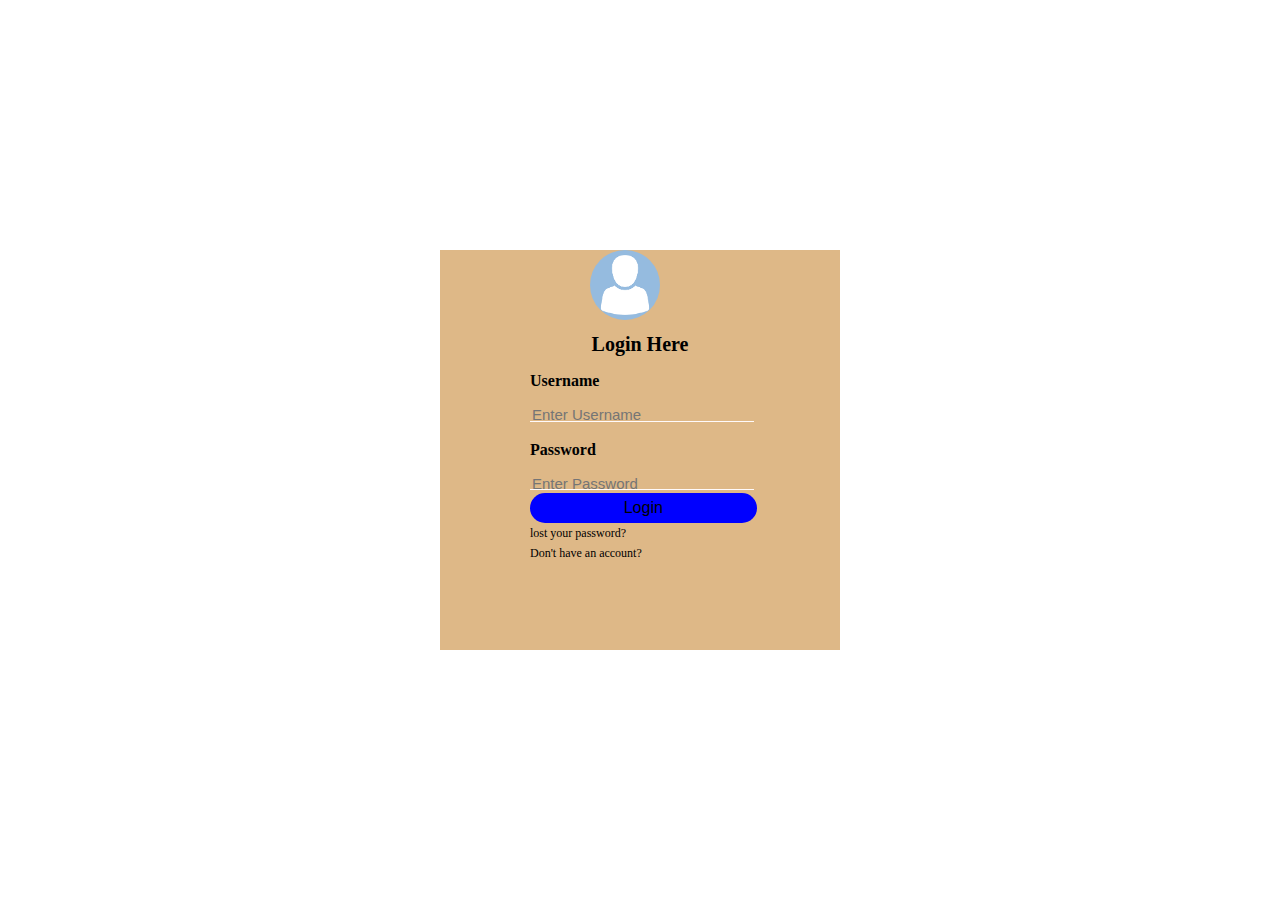
<file: Login page.html>
<!DOCTYPE html>
<!-- saved from url=(0056)file:///C:/Users/admin/Desktop/web/project/index12.html? -->
<html lang="en"><head><meta http-equiv="Content-Type" content="text/html; charset=UTF-8">
    
    <meta http-equiv="X-UA-Compatible" content="IE=edge">
    <meta name="viewport" content="width=device-width, initial-scale=1.0">
    <title>Document</title>
    <link rel="stylesheet" href="./Login page_files/index12.css">
</head>
<body>
    <div class="loginpage"> 
        <img src="[data-uri]" class="avathar">
        <h1>Login Here</h1>
        <form>
            <p>Username</p>
            <input type="text" name="" placeholder="Enter Username">
            <p>Password</p>
            <input type="password" name="" placeholder="Enter Password"><br>
            <!-- <input type="button" name="" value="Login"> -->
        <button type="submit">Login</button> <br>
            <a href="file:///C:/Users/admin/Desktop/web/project/a">lost your password?</a><br>
            <a href="file:///C:/Users/admin/Desktop/web/project/a">Don't have an account?</a>
        </form>
        
    </div>
    

</body></html>
</file>
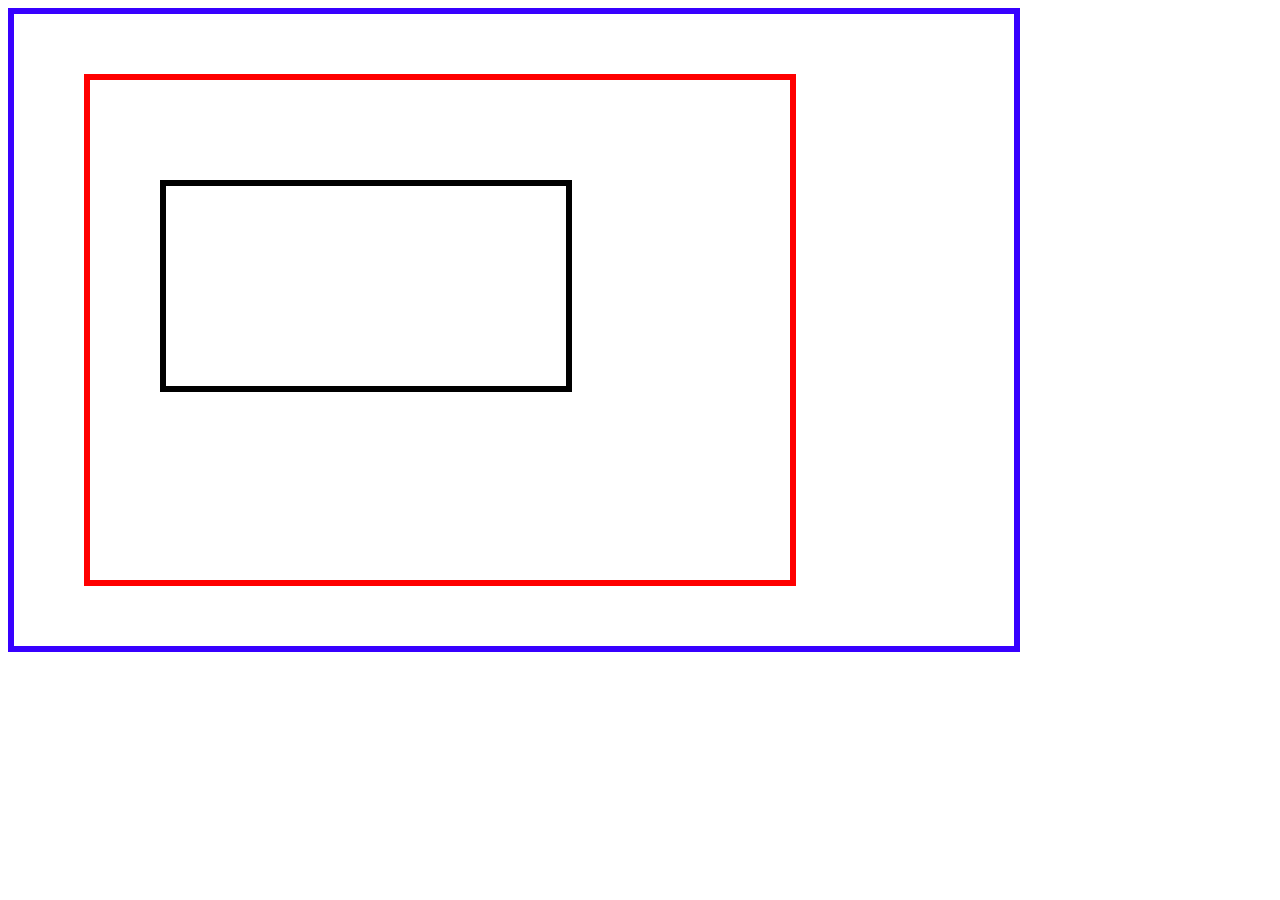
<file: web/b.html>
<!DOCTYPE html>
<html lang="en">
<head>
    <meta charset="UTF-8">
    <meta http-equiv="X-UA-Compatible" content="IE=edge">
    <meta name="viewport" content="width=device-width, initial-scale=1.0">
    <title>Document</title>
    <link rel="stylesheet" href="b.css"/>
</head>
<body>
    <div>
    <div id="de">
        <div id="demo">
            <div id="demo1"> 
        </div>
    </div>
    <!-- <div id="demo"></div>
    <div id="demo1"></div> -->
</div>
    </div>
</body>
</html>
</file>
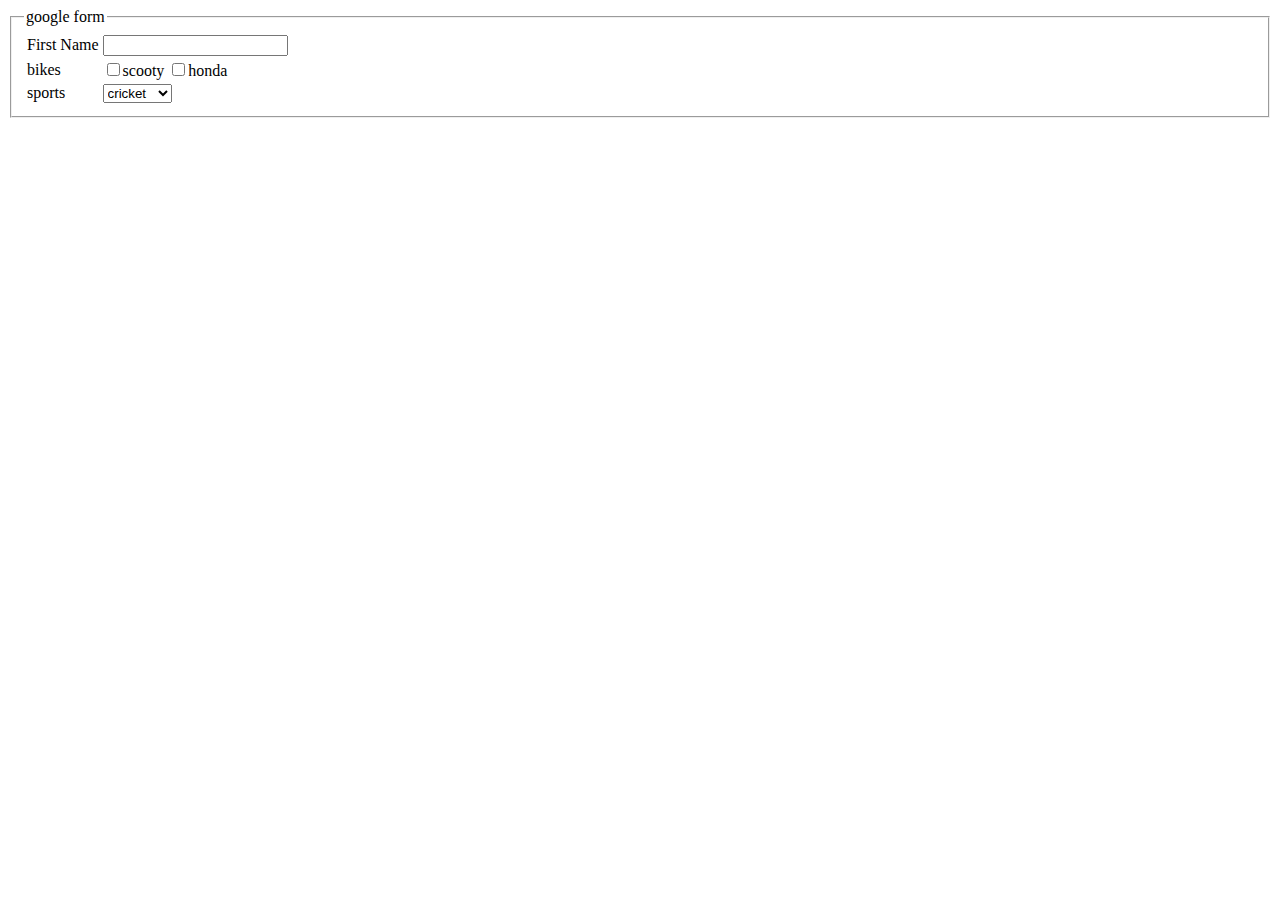
<file: web/form.html>
<!DOCTYPE html>
<html lang="en">
<head>
    <meta charset="UTF-8">
    <meta http-equiv="X-UA-Compatible" content="IE=edge">
    <meta name="viewport" content="width=device-width, initial-scale=1.0">
    <title>Document</title>
</head>
<body>
    <form action="" method="get">
    <fieldset>
        <legend>google form</legend>
        <table>
            <tr>
                <td>
                    <label for="aa">First Name</label>
                </td>
                <td>
                    <input type="text" id="aa">
                </td>
            </tr>
            <tr>
                <td>
                    <label for="bb">bikes</label>
                </td>
                <td>
                    <input type="checkbox" id="bb">scooty
                    <input type="checkbox" id="bb">honda
                </td>
            </tr>
            <tr>
                <td>
                    <label for="cc">sports</label>
                </td>
                <td>
                    <select name="cc" id="cc">
                        <option value="cricket">cricket</option>
                        <option value="kho kho">kho kho</option>
                
                    
                </td>
            </tr>
        </table>
    </fieldset>
</form>
</body>
</html>
</file>
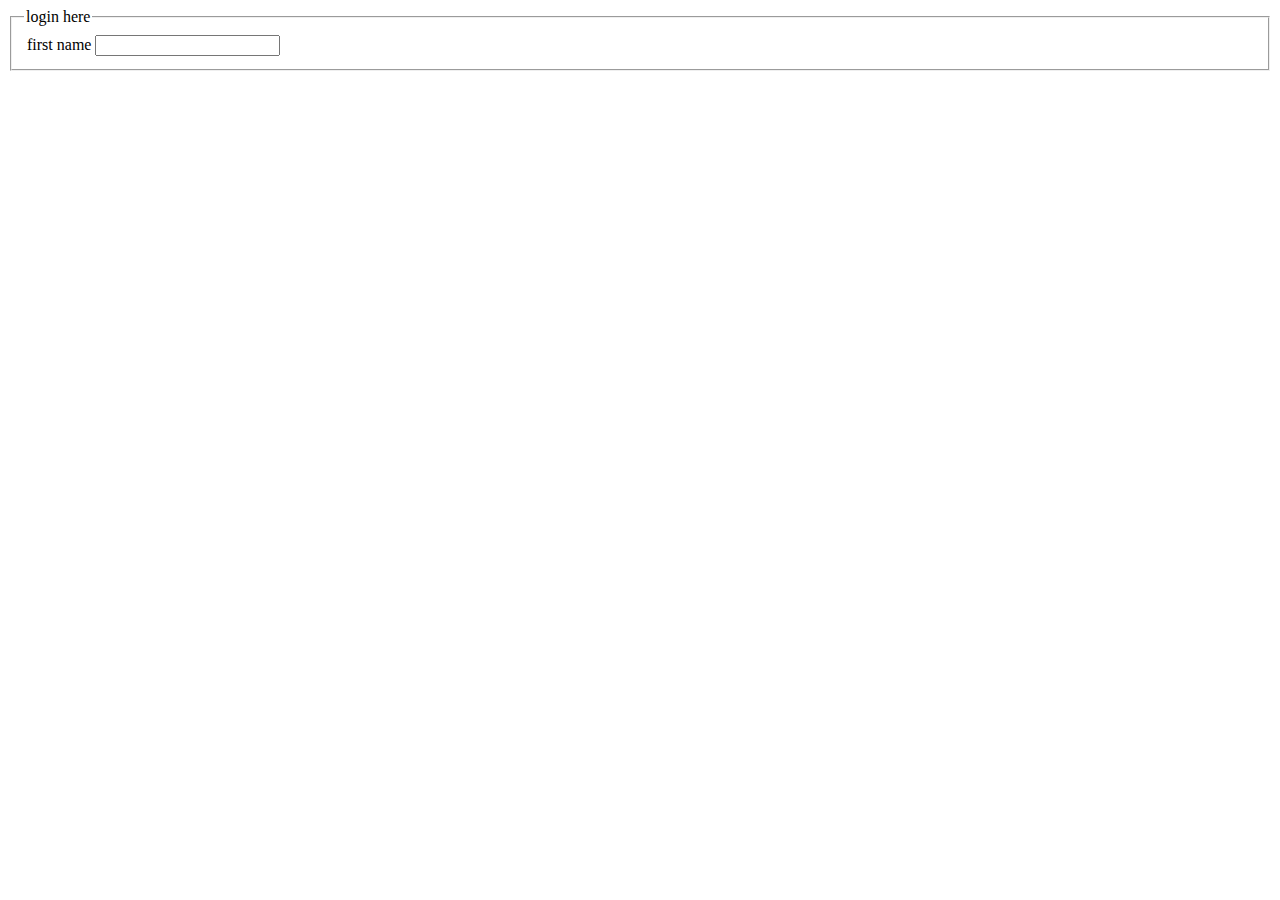
<file: web/google.html>
<!DOCTYPE html>
<html lang="en">
<head>
    <meta charset="UTF-8">
    <meta http-equiv="X-UA-Compatible" content="IE=edge">
    <meta name="viewport" content="width=device-width, initial-scale=1.0">
    <title>Document</title>
</head>
<body>
    <form action="" method="get">
        <fieldset>
            <legend>login here</legend>
            <table>
                <tr>
                <td>
                    <label for="aa">first name</label>
                </td>
                <td>
                    <input type="text" id="aa">
                </td>
                </tr>
            </table>
        </fieldset>
    </form>
</body>
</html>
</file>
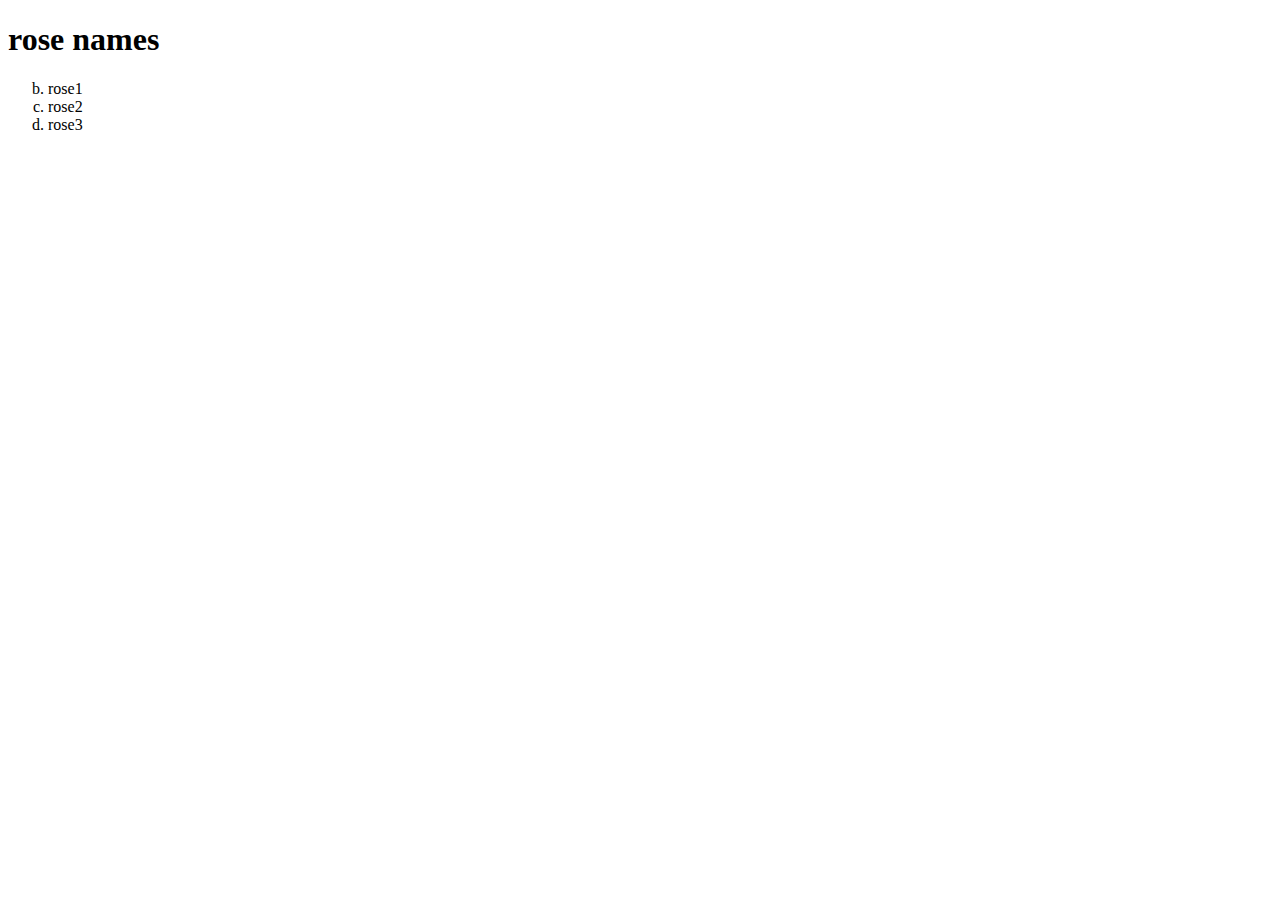
<file: web/index1.html>
<!DOCTYPE html>
<html lang="en">
<head>
    <meta charset="UTF-8">
    <meta http-equiv="X-UA-Compatible" content="IE=edge">
    <meta name="viewport" content="width=device-width, initial-scale=1.0">
    <title>Document</title>
</head>
<body>
    <h1>rose names</h1>
    <ol type="a" start="2">
        <li>rose1</li>
        <li>rose2</li>
        <li>rose3</li>
    </ol>
    <iframe src="https://www.bing.com/" frameborder="0" hight="500px" width="500px"></iframe>
</body>
</html>
</file>
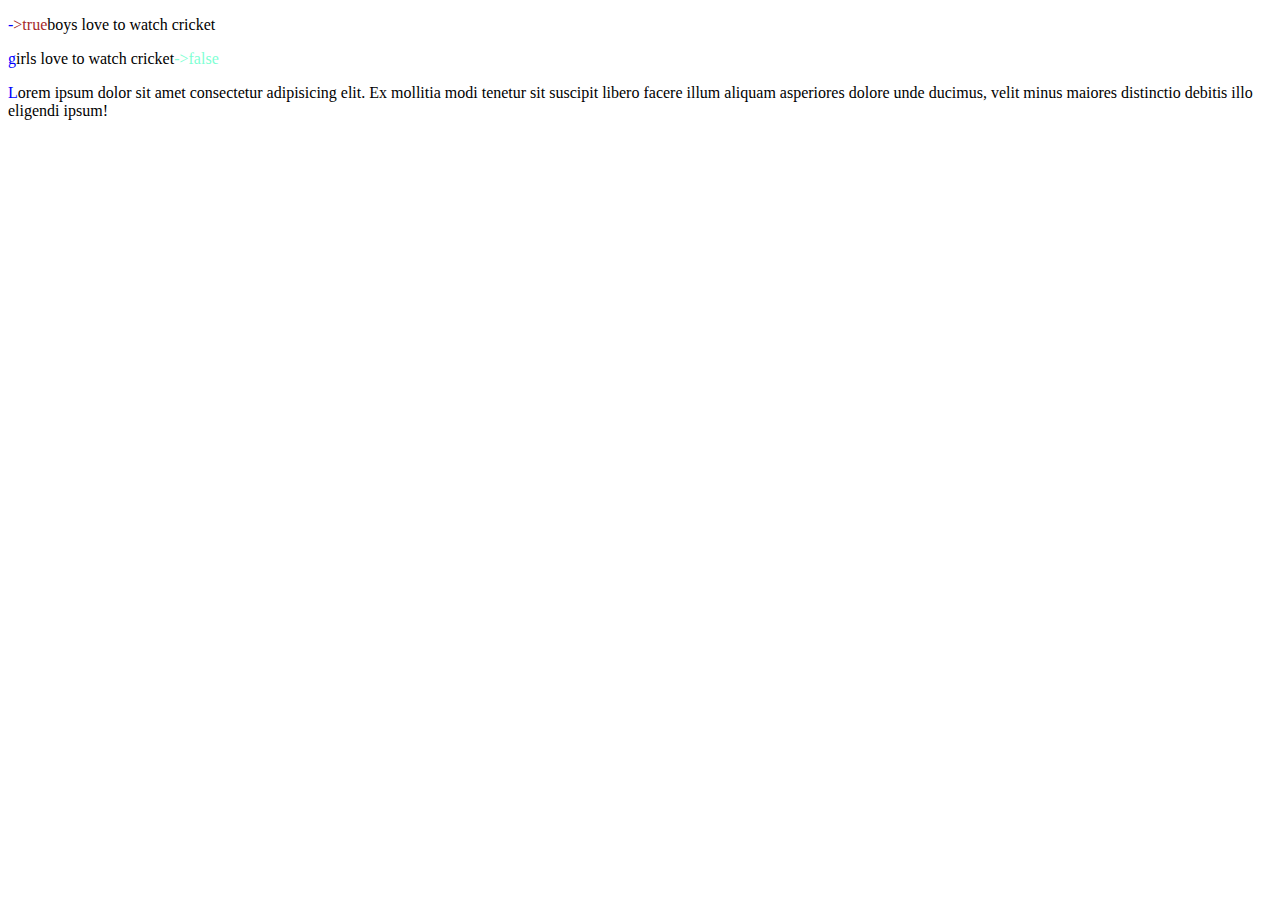
<file: web/pseudo.html>
<!DOCTYPE html>
<html lang="en">
<head>
    <meta charset="UTF-8">
    <meta http-equiv="X-UA-Compatible" content="IE=edge">
    <meta name="viewport" content="width=device-width, initial-scale=1.0">
    <title>Document</title>
    <link rel="stylesheet" href="pseudo.css"/>
</head>
<body>
    <p id="true">boys love to watch cricket</p>
    <p id="false">girls love to watch cricket</p>
    <p>Lorem ipsum dolor sit amet consectetur adipisicing elit. Ex mollitia modi tenetur sit suscipit libero facere illum aliquam asperiores dolore unde ducimus, velit minus maiores distinctio debitis illo eligendi ipsum!</p>
</body>
</html>
</file>
<file: 10201_database/database/doc/dcommon/css/blafdoc.css>
@charset "utf-8";
/*
  blafdoc.css
  Release 4.5
  Copyright 2002, 2005, Oracle. All rights reserved.
*/

body, p, table, td, th, ol, ul, a, dl, dt, dd, blockquote, caption {
  font-family: Arial, Helvetica, sans-serif;
  line-height: 1.25;
  color: black;
  background-color: white;
  /* Fahrner Method. See Zeldman. Working with Web Standards. pp. 323-5. */
  font-size: x-small;
  voice-family: "\"}\"";
  voice-family: inherit;
  font-size: small;
}
html > body {
  font-size: small;
}

a {
  text-decoration: underline;
}

a:link {
  color: #630;
  background-color: white;
}

a:visited {
  color: #963;
  background-color: white;
}

a:hover {
  color: #f60;
  background-color: white;
}

a:active {
  color: #f60;
  background-color: white;
}

a.glossary-link {
  border-bottom: 1px dotted;
  text-decoration: none;
}

h1, h2, h3, h4 {
  font-family: Arial, Helvetica, sans-serif;
  color: #369;
  background-color: white;
}

h1 {
  font-size: 1.6em;
  font-weight: bold;
  border: solid #cc9;
  border-width: 0px 0px 1px 0px;
  width: 100%;
}

h2 {
  font-size: 1.3em;
  font-weight: bold;
}

h3 {
  font-size: 1.1em;
  font-weight: bold;
}

h4 {
  font-size: 1em;
  font-weight: bold;
}

pre, code {
  font-family: "Courier New", Courier, monospace;
  font-size: 1em;
}

code {
  color: #369;
  background-color: white;
}

code *.code-comment {
  color: black;
  background-color: white;
}

a:link code {
  color: #630;
  background-color: white;
}

a:visited code {
  color: #963;
  background-color: white;
}

a:hover code {
  color: #f60;
  background-color: white;
}

a:active code {
  color: #f60;
  background-color: white;
}

caption {
  text-align: center;
  font-weight: bold;
  width: auto;
}

dt {
  font-weight: bold;
}

td {
  vertical-align: top;
}

th {
  font-weight: bold;
  text-align: left;
  vertical-align: bottom;
  color: #369;
  background-color: white;
}

table.table-border {
  border: 1px solid #cc9;
}

table.table-border td,
table.table-border th {
  padding: 2px 4px 2px 4px;
  color: black;
  background-color: white;
  border: 1px solid #cc9;
}

table.table-border th.table-header-border-left,
table.table-border th.table-header-border-middle,
table.table-border th.table-header-border-right {
  color: #369;
  background-color: #cc9;
}

table.table-border th.table-header-border-left {
  border-left: 1px solid #cc9;
  border-right: 1px solid white;
  color: black;
  background-color: #cc9;
}

table.table-border th.table-header-border-middle {
  border-left: 1px solid white;
  border-right: 1px solid white;
  color: black;
  background-color: #cc9;
}

table.table-border th.table-header-border-right {
  border-left: 1px solid white;
  border-right: 1px solid #cc9;
  color: black;
  background-color: #cc9;
}

span.gui-object, span.gui-object-action {
  font-weight: bold;
}

span.gui-object-title { }

p.horizontal-rule {
  width: 100%;
  border: solid #cc9;
  border-width: 0px 0px 1px 0px;
  margin-bottom: 4ex;
}

div.zz-skip-header {
  margin-bottom: 0px;
  margin-top: -2px;
  padding: 0px;
  text-align: center;
  line-height: 1px;
}

div.zz-skip-header a:link,
div.zz-skip-header a:visited,
div.zz-skip-header a:hover,
div.zz-skip-header a:active {
  color: white;
  background-color: white;
  text-decoration: none;
  font-size: 0.2ex;
  line-height: 1px;
}

td.zz-nav-header-cell {
  text-align: left;
  font-size: 0.95em;
  width: 99%;
  color: black;
  background-color: white;
  font-weight: normal;
  vertical-align: top;
  margin-top: 0ex;
  padding-top: 0ex;
}

a.zz-nav-header-link {
  font-size: 0.95em;
}

td.zz-nav-button-cell {
  white-space: nowrap;
  text-align: center;
  width: 1%;
  vertical-align: top;
  padding-left: 4px;
  padding-right: 4px;
  margin-top: 0ex;
  padding-top: 0ex;
}

a.zz-nav-button-link {
  font-size: 0.9em;
}

div.zz-nav-footer-menu {
  width: 100%;
  text-align: center;
  margin-top: 2ex;
  margin-bottom: 4ex;
}

p.zz-legal-notice, a.zz-legal-notice-link {
  font-size: 0.85em;
  /* display: none; */  /* Uncomment to hide legal notice */
}

/*************************************/
/*  Begin DARB Formats          */
/*************************************/

h5, h6 {
  font-family: Arial, Helvetica, sans-serif;
  color: #369;
  background-color: white;
  font-size: 0.95em;
  font-weight: bold;
}

h6 {
  font-weight: normal;
}

td li p {
  display: inline;
}

/* lose the h1 underscore */
/*
h1 {
  border-width : 0px 0px 0px 0px;
}
*/

/* Increase contrast between visited and unvisited links. */
/*
a:visited {
  color: #a30;
  background-color: white;
}
*/

.bold, .codeinlinebold, .syntaxinlinebold, .term, .glossterm,
.glossaryterm, .keyword, .msg, .msgexplankw, .msgactionkw, .notep1 {
  font-weight: bold;
}

.italic, .codeinlineitalic, .syntaxinlineitalic, .variable {
  font-style: italic;
}

.bolditalic, .codeinlineboldital, .syntaxinlineboldital,
.titleinfigure, .titleinexample, .titleintable, .titleinequation {
  font-weight: bold;
  font-style: italic;
}

.bridgehead, .titleinrefsubsect, .subhead1, .subhead2, .subhead3 {
  font-family: Arial, Helvetica, sans-serif;
  color: #369;
  background-color: white;
  font-weight: bold;
}

.titleinrefsubsect, .subhead1 {
  font-size: 1.1em;
}

.subhead2 {
  font-size: 1.0em;
}

.subhead3 {
  font-size: 0.95em;
  display: inline;
}

.underline {
  text-decoration: underline;
}

.superscript {
  vertical-align: super;
}

.subscript {
  vertical-align: sub;
}

.listofeft {
  border: none;
}

.betadraft {
  color: #f00;
  background-color: white;
}

.betadraftsubtitle {
  text-align: center;
  font-weight: bold;
  color: #f00;
  background-color: white;
}

.comment {
  color: #080;
  background-color: white;
  font-weight: bold;
}

.copyrightlogo {
  text-align: center;
  font-size: 0.85em;
  border-style: none;
}

.tocsubheader {
  list-style-type: none;
}

/*************************************/
/*  End DARB Formats                 */
/*************************************/

@media all {
  * {
    background-color: transparent;
    line-height: 1.2;
  }
  body {
    color: black;
    background-color: white;
  }
/*
  dd {
    margin-bottom: 2ex;
  }
  dl:first-child {
    margin-top: 2ex;
  }
*/
}

@media print {
  body, p, table, td, th, ol, ul, a, dl, dt, dd, blockquote, caption {
    font-family: "Times New Roman", Times, serif;
    font-size: 11pt;
  }

  h1, h2, h3, h4, h5, h6, th, thead td {
    font-family: Arial, Helvetica, serif;
    color: black;
    background-color: white;
  }

  div.zz-skip-header {
    display: none;
  }

  code, a:link, a:visited, a:hover, a:active {
    color: black;
    background-color: white;
    text-decoration: none;
  }
}
</file>
<file: web/project/web mock/index.css>
#demo{
    width:600px;
    height:400px;
    border:5px solid red;
    display: flex;
    background-color: black;
    justify-content: center;
    align-items: center;
}
#test{
    width:300px;
    height:200px;
    border:10px solid greenyellow;
    display: flex;
    background-color: yellow;
    justify-content: center;
    border-bottom: 40px;
    border-top: 70px;
    display: flex;
    align-items: center;

}
#test:hover{
    background-color: brown;
    transform:rotate(360deg);
    transform:scale(270deg,360deg);
    transform:scaleX(270deg);
    transform: skew(180deg,270deg);
    transform: rotateX(360deg);
    transform:rotateY(180deg);
    transform:skewX(180deg);
    transform:translate(270deg,360deg);
    transform:translateX(-27deg);
    transform:rotate3d(-360deg);
}
</file>
<file: Login page_files/index12.css>
body{
    margin:0;
    padding:0;
    background-image: url("https://images.immediate.co.uk/production/volatile/sites/30/2017/07/GettyImages-1204189958-fb4b98b.jpg");
    background-size: cover;
    background-position: center;
    
}
.loginpage{
    width:400px;
    height: 400px;
    background-color:burlywood;
    top: 50%;
    left:50%;
    position: absolute;
    transform: translate(-50%,-50%);
    box-sizing: border-box;
    padding: 70px 90px;
}
.avathar{
    height:70px;
    width:70px;
    border-radius: 50%;
    position:absolute;
    top:-0px;
    position: absolute;
    left:calc(50% - 50px);

}
h1{
    text-align: center;
    font-size: 20px;
}
.loginpage p{
    font-weight: bold;
}
.loginpage input{
    width:100%;
    margin-bottom:3px;
}
.loginpage button{
    width:103%;
}
.loginpage input[type="text"],input[type="password"]
{
    border:none;
    border-bottom:1px solid snow;
    background: transparent;
    outline:none;
    height:10px;
    color:blue;
    font-size: 15px;

}
.loginpage button[type="submit"]
{
    border:none;
    outline:none;
    height:30px;
    background-color: blue;
    color:black;
    font-size: 16px;
    border-radius: 20px;

}
.loginpage button[type="submit"]:hover
{
 cursor:pointer;
 background: #000;
 color:blueviolet;
}
.loginpage a{
    text-decoration:none;
    font-size: 12px;
    line-height: 20px;
    color:black;
}
.loginpage a:hover
{
color:blue;
}
</file>
<file: web/b.css>
#de{
    width: 1000px;
    height: px;
    /* display: flex; */
    background-image: image();
    /* justify-content: space-between; */
    border: 6px solid rgb(55, 0, 255);

}
#demo{
    width: 700px;
    height: 500px;
    display: flex;
    margin-left: 70px;
    margin-bottom: 60px;
    margin-right: 50px;
    margin-top: 60px;
    background-image: image();
    justify-content: space-between;
    border: 6px solid red;
}
#demo1{
    width: 400px;
    height: 200px;
    display: flex;
    margin-top: 100px;
    margin-bottom: 40px;
    margin-left: 70px;
    margin-right: 20px;
    background-image: image();
    justify-content: space-between;
    border: 6px solid black;
}
</file>
<file: web/pseudo.css>
#true::before{
    content:"->true";
    color: brown;
}
#false::after{
    content:"->false";
    color: aquamarine;
}
p::first-letter{
    color: blue;
}
</file>
